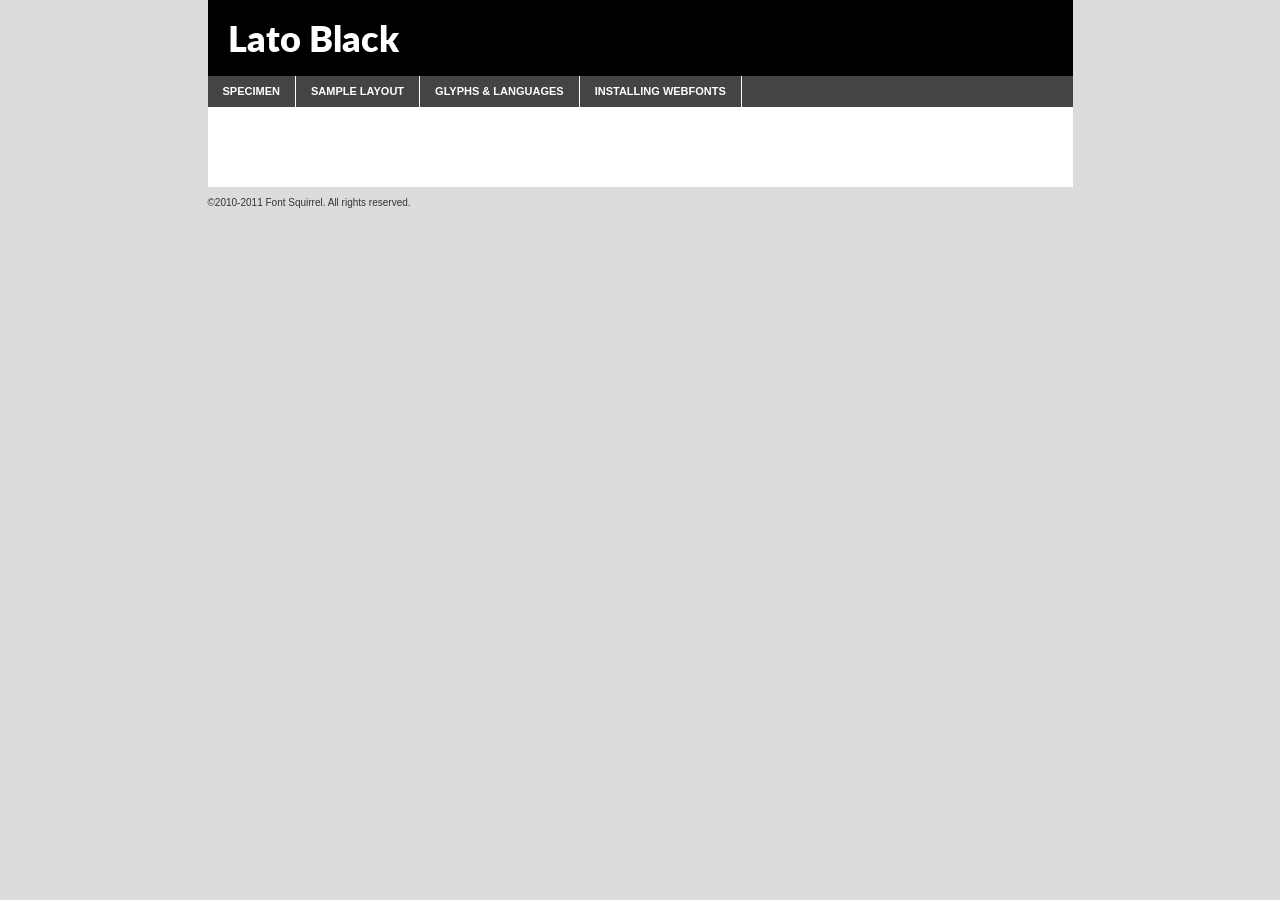
<file: assets/fonts/lato/lato-black-demo.html>
<!DOCTYPE html PUBLIC "-//W3C//DTD XHTML 1.0 Transitional//EN"
	"http://www.w3.org/TR/xhtml1/DTD/xhtml1-transitional.dtd">

<html xmlns="http://www.w3.org/1999/xhtml" xml:lang="en" lang="en">
<head>
	<meta http-equiv="Content-Type" content="text/html; charset=utf-8" />
	<script src="http://ajax.googleapis.com/ajax/libs/jquery/1.7.2/jquery.min.js" type="text/javascript" charset="utf-8"></script>
	<script type="text/javascript">
	(function($){$.fn.easyTabs=function(option){var param=jQuery.extend({fadeSpeed:"fast",defaultContent:1,activeClass:'active'},option);$(this).each(function(){var thisId="#"+this.id;if(param.defaultContent==''){param.defaultContent=1;}
	if(typeof param.defaultContent=="number")
	{var defaultTab=$(thisId+" .tabs li:eq("+(param.defaultContent-1)+") a").attr('href').substr(1);}else{var defaultTab=param.defaultContent;}
	$(thisId+" .tabs li a").each(function(){var tabToHide=$(this).attr('href').substr(1);$("#"+tabToHide).addClass('easytabs-tab-content');});hideAll();changeContent(defaultTab);function hideAll(){$(thisId+" .easytabs-tab-content").hide();}
	function changeContent(tabId){hideAll();$(thisId+" .tabs li").removeClass(param.activeClass);$(thisId+" .tabs li a[href=#"+tabId+"]").closest('li').addClass(param.activeClass);if(param.fadeSpeed!="none")
	{$(thisId+" #"+tabId).fadeIn(param.fadeSpeed);}else{$(thisId+" #"+tabId).show();}}
	$(thisId+" .tabs li").click(function(){var tabId=$(this).find('a').attr('href').substr(1);changeContent(tabId);return false;});});}})(jQuery);
	</script>
	<link rel="stylesheet" href="specimen_files/specimen_stylesheet.css" type="text/css" charset="utf-8" />
	<link rel="stylesheet" href="stylesheet.css" type="text/css" charset="utf-8" />

	<style type="text/css">
					body{
				font-family: 'latoblack';
							}
		</style>

	<title>Lato Black Specimen</title>
	
	
	<script type="text/javascript" charset="utf-8">
		$(document).ready(function() {
			$('#container').easyTabs({defaultContent:1});
		});
	</script>
</head>

<body>
<div id="container">
	<div id="header">
		Lato Black	</div>
	<ul class="tabs">
		<li><a href="#specimen">Specimen</a></li>
		<li><a href="#layout">Sample Layout</a></li>
				<li><a href="#glyphs">Glyphs &amp; Languages</a></li>
		<li><a href="#installing">Installing Webfonts</a></li>
		
	</ul>
	
	<div id="main_content">

		
			<div id="specimen">
		
				<div class="section">
					<div class="grid12 firstcol">
						<div class="huge">AaBb</div>
					</div>
				</div>
		
				<div class="section">
					<div class="glyph_range">A&#x200B;B&#x200b;C&#x200b;D&#x200b;E&#x200b;F&#x200b;G&#x200b;H&#x200b;I&#x200b;J&#x200b;K&#x200b;L&#x200b;M&#x200b;N&#x200b;O&#x200b;P&#x200b;Q&#x200b;R&#x200b;S&#x200b;T&#x200b;U&#x200b;V&#x200b;W&#x200b;X&#x200b;Y&#x200b;Z&#x200b;a&#x200b;b&#x200b;c&#x200b;d&#x200b;e&#x200b;f&#x200b;g&#x200b;h&#x200b;i&#x200b;j&#x200b;k&#x200b;l&#x200b;m&#x200b;n&#x200b;o&#x200b;p&#x200b;q&#x200b;r&#x200b;s&#x200b;t&#x200b;u&#x200b;v&#x200b;w&#x200b;x&#x200b;y&#x200b;z&#x200b;1&#x200b;2&#x200b;3&#x200b;4&#x200b;5&#x200b;6&#x200b;7&#x200b;8&#x200b;9&#x200b;0&#x200b;&amp;&#x200b;.&#x200b;,&#x200b;?&#x200b;!&#x200b;&#64;&#x200b;(&#x200b;)&#x200b;#&#x200b;$&#x200b;%&#x200b;*&#x200b;+&#x200b;-&#x200b;=&#x200b;:&#x200b;;</div>
				</div>
				<div class="section">
					<div class="grid12 firstcol">
						<table class="sample_table">
							<tr><td>10</td><td class="size10">abcdefghijklmnopqrstuvwxyzABCDEFGHIJKLMNOPQRSTUVWXYZ0123456789abcdefghijklmnopqrstuvwxyzABCDEFGHIJKLMNOPQRSTUVWXYZ0123456789abcdefghijklmnopqrstuvwxyzABCDEFGHIJKLMNOPQRSTUVWXYZ</td></tr>
							<tr><td>11</td><td class="size11">abcdefghijklmnopqrstuvwxyzABCDEFGHIJKLMNOPQRSTUVWXYZ0123456789abcdefghijklmnopqrstuvwxyzABCDEFGHIJKLMNOPQRSTUVWXYZ0123456789abcdefghijklmnopqrstuvwxyzABCDEFGHIJKLMNOPQRSTUVWXYZ</td></tr>
							<tr><td>12</td><td class="size12">abcdefghijklmnopqrstuvwxyzABCDEFGHIJKLMNOPQRSTUVWXYZ0123456789abcdefghijklmnopqrstuvwxyzABCDEFGHIJKLMNOPQRSTUVWXYZ0123456789abcdefghijklmnopqrstuvwxyzABCDEFGHIJKLMNOPQRSTUVWXYZ</td></tr>
							<tr><td>13</td><td class="size13">abcdefghijklmnopqrstuvwxyzABCDEFGHIJKLMNOPQRSTUVWXYZ0123456789abcdefghijklmnopqrstuvwxyzABCDEFGHIJKLMNOPQRSTUVWXYZ0123456789abcdefghijklmnopqrstuvwxyzABCDEFGHIJKLMNOPQRSTUVWXYZ</td></tr>
							<tr><td>14</td><td class="size14">abcdefghijklmnopqrstuvwxyzABCDEFGHIJKLMNOPQRSTUVWXYZ0123456789abcdefghijklmnopqrstuvwxyzABCDEFGHIJKLMNOPQRSTUVWXYZ0123456789abcdefghijklmnopqrstuvwxyzABCDEFGHIJKLMNOPQRSTUVWXYZ</td></tr>
							<tr><td>16</td><td class="size16">abcdefghijklmnopqrstuvwxyzABCDEFGHIJKLMNOPQRSTUVWXYZ0123456789abcdefghijklmnopqrstuvwxyzABCDEFGHIJKLMNOPQRSTUVWXYZ</td></tr>
							<tr><td>18</td><td class="size18">abcdefghijklmnopqrstuvwxyzABCDEFGHIJKLMNOPQRSTUVWXYZ0123456789abcdefghijklmnopqrstuvwxyzABCDEFGHIJKLMNOPQRSTUVWXYZ</td></tr>
							<tr><td>20</td><td class="size20">abcdefghijklmnopqrstuvwxyzABCDEFGHIJKLMNOPQRSTUVWXYZ0123456789abcdefghijklmnopqrstuvwxyzABCDEFGHIJKLMNOPQRSTUVWXYZ</td></tr>
							<tr><td>24</td><td class="size24">abcdefghijklmnopqrstuvwxyzABCDEFGHIJKLMNOPQRSTUVWXYZ0123456789abcdefghijklmnopqrstuvwxyzABCDEFGHIJKLMNOPQRSTUVWXYZ</td></tr>
							<tr><td>30</td><td class="size30">abcdefghijklmnopqrstuvwxyzABCDEFGHIJKLMNOPQRSTUVWXYZ0123456789abcdefghijklmnopqrstuvwxyzABCDEFGHIJKLMNOPQRSTUVWXYZ</td></tr>
							<tr><td>36</td><td class="size36">abcdefghijklmnopqrstuvwxyzABCDEFGHIJKLMNOPQRSTUVWXYZ0123456789abcdefghijklmnopqrstuvwxyzABCDEFGHIJKLMNOPQRSTUVWXYZ</td></tr>
							<tr><td>48</td><td class="size48">abcdefghijklmnopqrstuvwxyzABCDEFGHIJKLMNOPQRSTUVWXYZ0123456789abcdefghijklmnopqrstuvwxyzABCDEFGHIJKLMNOPQRSTUVWXYZ</td></tr>
							<tr><td>60</td><td class="size60">abcdefghijklmnopqrstuvwxyzABCDEFGHIJKLMNOPQRSTUVWXYZ0123456789abcdefghijklmnopqrstuvwxyzABCDEFGHIJKLMNOPQRSTUVWXYZ</td></tr>
							<tr><td>72</td><td class="size72">abcdefghijklmnopqrstuvwxyzABCDEFGHIJKLMNOPQRSTUVWXYZ0123456789abcdefghijklmnopqrstuvwxyzABCDEFGHIJKLMNOPQRSTUVWXYZ</td></tr>
							<tr><td>90</td><td class="size90">abcdefghijklmnopqrstuvwxyzABCDEFGHIJKLMNOPQRSTUVWXYZ0123456789abcdefghijklmnopqrstuvwxyzABCDEFGHIJKLMNOPQRSTUVWXYZ</td></tr>
						</table>
				
					</div>
			
				</div>
		
		
		
								<div class="section" id="bodycomparison">


										<div id="xheight">
				<div class="fontbody">&#x25FC;&#x25FC;&#x25FC;&#x25FC;&#x25FC;&#x25FC;&#x25FC;&#x25FC;&#x25FC;&#x25FC;&#x25FC;&#x25FC;&#x25FC;&#x25FC;&#x25FC;&#x25FC;&#x25FC;&#x25FC;&#x25FC;&#x25FC;&#x25FC;&#x25FC;&#x25FC;&#x25FC;&#x25FC;&#x25FC;&#x25FC;&#x25FC;&#x25FC;&#x25FC;&#x25FC;&#x25FC;&#x25FC;&#x25FC;&#x25FC;&#x25FC;&#x25FC;&#x25FC;&#x25FC;&#x25FC;&#x25FC;&#x25FC;&#x25FC;&#x25FC;&#x25FC;&#x25FC;&#x25FC;&#x25FC;&#x25FC;&#x25FC;&#x25FC;&#x25FC;&#x25FC;&#x25FC;&#x25FC;&#x25FC;&#x25FC;&#x25FC;&#x25FC;&#x25FC;&#x25FC;&#x25FC;&#x25FC;&#x25FC;&#x25FC;&#x25FC;&#x25FC;&#x25FC;&#x25FC;&#x25FC;&#x25FC;&#x25FC;&#x25FC;&#x25FC;&#x25FC;&#x25FC;&#x25FC;&#x25FC;&#x25FC;&#x25FC;&#x25FC;&#x25FC;&#x25FC;&#x25FC;&#x25FC;&#x25FC;&#x25FC;&#x25FC;&#x25FC;&#x25FC;&#x25FC;&#x25FC;&#x25FC;&#x25FC;&#x25FC;&#x25FC;&#x25FC;&#x25FC;&#x25FC;body</div><div class="arialbody">body</div><div class="verdanabody">body</div><div class="georgiabody">body</div></div>
										<div class="fontbody" style="z-index:1">
											body<span>Lato Black</span>
										</div>
										<div class="arialbody" style="z-index:1">
											body<span>Arial</span>
										</div>
										<div class="verdanabody" style="z-index:1">
											body<span>Verdana</span>
										</div>
										<div class="georgiabody" style="z-index:1">
											body<span>Georgia</span>
										</div>



								</div>
		
		
				<div class="section psample psample_row1" id="">
					
					<div class="grid2 firstcol">
						<p class="size10"><span>10.</span>Aenean lacinia bibendum nulla sed consectetur. Fusce dapibus, tellus ac cursus commodo, tortor mauris condimentum nibh, ut fermentum massa justo sit amet risus. Nullam id dolor id nibh ultricies vehicula ut id elit. Cum sociis natoque penatibus et magnis dis parturient montes, nascetur ridiculus mus. Nulla vitae elit libero, a pharetra augue.</p>
			
					</div>
					<div class="grid3">
						<p class="size11"><span>11.</span>Aenean lacinia bibendum nulla sed consectetur. Fusce dapibus, tellus ac cursus commodo, tortor mauris condimentum nibh, ut fermentum massa justo sit amet risus. Nullam id dolor id nibh ultricies vehicula ut id elit. Cum sociis natoque penatibus et magnis dis parturient montes, nascetur ridiculus mus. Nulla vitae elit libero, a pharetra augue.</p>
			
					</div>
					<div class="grid3">
						<p class="size12"><span>12.</span>Aenean lacinia bibendum nulla sed consectetur. Fusce dapibus, tellus ac cursus commodo, tortor mauris condimentum nibh, ut fermentum massa justo sit amet risus. Nullam id dolor id nibh ultricies vehicula ut id elit. Cum sociis natoque penatibus et magnis dis parturient montes, nascetur ridiculus mus. Nulla vitae elit libero, a pharetra augue.</p>
			
					</div>
					<div class="grid4">
						<p class="size13"><span>13.</span>Aenean lacinia bibendum nulla sed consectetur. Fusce dapibus, tellus ac cursus commodo, tortor mauris condimentum nibh, ut fermentum massa justo sit amet risus. Nullam id dolor id nibh ultricies vehicula ut id elit. Cum sociis natoque penatibus et magnis dis parturient montes, nascetur ridiculus mus. Nulla vitae elit libero, a pharetra augue.</p>
			
					</div>
					<div class="white_blend"></div>
					
				</div>
				<div class="section psample psample_row2" id="">
					<div class="grid3 firstcol">
						<p class="size14"><span>14.</span>Aenean lacinia bibendum nulla sed consectetur. Fusce dapibus, tellus ac cursus commodo, tortor mauris condimentum nibh, ut fermentum massa justo sit amet risus. Nullam id dolor id nibh ultricies vehicula ut id elit. Cum sociis natoque penatibus et magnis dis parturient montes, nascetur ridiculus mus. Nulla vitae elit libero, a pharetra augue.</p>
			
					</div>
					<div class="grid4">
						<p class="size16"><span>16.</span>Aenean lacinia bibendum nulla sed consectetur. Fusce dapibus, tellus ac cursus commodo, tortor mauris condimentum nibh, ut fermentum massa justo sit amet risus. Nullam id dolor id nibh ultricies vehicula ut id elit. Cum sociis natoque penatibus et magnis dis parturient montes, nascetur ridiculus mus. Nulla vitae elit libero, a pharetra augue.</p>
			
					</div>
					<div class="grid5">
						<p class="size18"><span>18.</span>Aenean lacinia bibendum nulla sed consectetur. Fusce dapibus, tellus ac cursus commodo, tortor mauris condimentum nibh, ut fermentum massa justo sit amet risus. Nullam id dolor id nibh ultricies vehicula ut id elit. Cum sociis natoque penatibus et magnis dis parturient montes, nascetur ridiculus mus. Nulla vitae elit libero, a pharetra augue.</p>
			
					</div>

					<div class="white_blend"></div>

				</div>
				
				<div class="section psample psample_row3" id="">
					<div class="grid5 firstcol">
						<p class="size20"><span>20.</span>Aenean lacinia bibendum nulla sed consectetur. Fusce dapibus, tellus ac cursus commodo, tortor mauris condimentum nibh, ut fermentum massa justo sit amet risus. Nullam id dolor id nibh ultricies vehicula ut id elit. Cum sociis natoque penatibus et magnis dis parturient montes, nascetur ridiculus mus. Nulla vitae elit libero, a pharetra augue.</p>
					</div>
					<div class="grid7">
						<p class="size24"><span>24.</span>Aenean lacinia bibendum nulla sed consectetur. Fusce dapibus, tellus ac cursus commodo, tortor mauris condimentum nibh, ut fermentum massa justo sit amet risus. Nullam id dolor id nibh ultricies vehicula ut id elit. Cum sociis natoque penatibus et magnis dis parturient montes, nascetur ridiculus mus. Nulla vitae elit libero, a pharetra augue.</p>
					</div>
					
					<div class="white_blend"></div>
					
				</div>
				
				<div class="section psample psample_row4" id="">
					<div class="grid12 firstcol">
						<p class="size30"><span>30.</span>Aenean lacinia bibendum nulla sed consectetur. Fusce dapibus, tellus ac cursus commodo, tortor mauris condimentum nibh, ut fermentum massa justo sit amet risus. Nullam id dolor id nibh ultricies vehicula ut id elit. Cum sociis natoque penatibus et magnis dis parturient montes, nascetur ridiculus mus. Nulla vitae elit libero, a pharetra augue.</p>
					</div>
					<div class="white_blend"></div>
					
				</div>
				
				
				
				<div class="section psample psample_row1 fullreverse">
					<div class="grid2 firstcol">
						<p class="size10"><span>10.</span>Aenean lacinia bibendum nulla sed consectetur. Fusce dapibus, tellus ac cursus commodo, tortor mauris condimentum nibh, ut fermentum massa justo sit amet risus. Nullam id dolor id nibh ultricies vehicula ut id elit. Cum sociis natoque penatibus et magnis dis parturient montes, nascetur ridiculus mus. Nulla vitae elit libero, a pharetra augue.</p>
			
					</div>
					<div class="grid3">
						<p class="size11"><span>11.</span>Aenean lacinia bibendum nulla sed consectetur. Fusce dapibus, tellus ac cursus commodo, tortor mauris condimentum nibh, ut fermentum massa justo sit amet risus. Nullam id dolor id nibh ultricies vehicula ut id elit. Cum sociis natoque penatibus et magnis dis parturient montes, nascetur ridiculus mus. Nulla vitae elit libero, a pharetra augue.</p>
			
					</div>
					<div class="grid3">
						<p class="size12"><span>12.</span>Aenean lacinia bibendum nulla sed consectetur. Fusce dapibus, tellus ac cursus commodo, tortor mauris condimentum nibh, ut fermentum massa justo sit amet risus. Nullam id dolor id nibh ultricies vehicula ut id elit. Cum sociis natoque penatibus et magnis dis parturient montes, nascetur ridiculus mus. Nulla vitae elit libero, a pharetra augue.</p>
			
					</div>
					<div class="grid4">
						<p class="size13"><span>13.</span>Aenean lacinia bibendum nulla sed consectetur. Fusce dapibus, tellus ac cursus commodo, tortor mauris condimentum nibh, ut fermentum massa justo sit amet risus. Nullam id dolor id nibh ultricies vehicula ut id elit. Cum sociis natoque penatibus et magnis dis parturient montes, nascetur ridiculus mus. Nulla vitae elit libero, a pharetra augue.</p>
			
					</div>
					<div class="black_blend"></div>
					
				</div>
				
				<div class="section psample psample_row2 fullreverse">
					<div class="grid3 firstcol">
						<p class="size14"><span>14.</span>Aenean lacinia bibendum nulla sed consectetur. Fusce dapibus, tellus ac cursus commodo, tortor mauris condimentum nibh, ut fermentum massa justo sit amet risus. Nullam id dolor id nibh ultricies vehicula ut id elit. Cum sociis natoque penatibus et magnis dis parturient montes, nascetur ridiculus mus. Nulla vitae elit libero, a pharetra augue.</p>
			
					</div>
					<div class="grid4">
						<p class="size16"><span>16.</span>Aenean lacinia bibendum nulla sed consectetur. Fusce dapibus, tellus ac cursus commodo, tortor mauris condimentum nibh, ut fermentum massa justo sit amet risus. Nullam id dolor id nibh ultricies vehicula ut id elit. Cum sociis natoque penatibus et magnis dis parturient montes, nascetur ridiculus mus. Nulla vitae elit libero, a pharetra augue.</p>
			
					</div>
					<div class="grid5">
						<p class="size18"><span>18.</span>Aenean lacinia bibendum nulla sed consectetur. Fusce dapibus, tellus ac cursus commodo, tortor mauris condimentum nibh, ut fermentum massa justo sit amet risus. Nullam id dolor id nibh ultricies vehicula ut id elit. Cum sociis natoque penatibus et magnis dis parturient montes, nascetur ridiculus mus. Nulla vitae elit libero, a pharetra augue.</p>
			
					</div>
					<div class="black_blend"></div>

				</div>
				
				<div class="section psample fullreverse psample_row3" id="">
					<div class="grid5 firstcol">
						<p class="size20"><span>20.</span>Aenean lacinia bibendum nulla sed consectetur. Fusce dapibus, tellus ac cursus commodo, tortor mauris condimentum nibh, ut fermentum massa justo sit amet risus. Nullam id dolor id nibh ultricies vehicula ut id elit. Cum sociis natoque penatibus et magnis dis parturient montes, nascetur ridiculus mus. Nulla vitae elit libero, a pharetra augue.</p>
					</div>
					<div class="grid7">
						<p class="size24"><span>24.</span>Aenean lacinia bibendum nulla sed consectetur. Fusce dapibus, tellus ac cursus commodo, tortor mauris condimentum nibh, ut fermentum massa justo sit amet risus. Nullam id dolor id nibh ultricies vehicula ut id elit. Cum sociis natoque penatibus et magnis dis parturient montes, nascetur ridiculus mus. Nulla vitae elit libero, a pharetra augue.</p>
					</div>
					
					<div class="black_blend"></div>
					
				</div>
				
				<div class="section psample fullreverse psample_row4" id="" style="border-bottom: 20px #000 solid;">
					<div class="grid12 firstcol">
						<p class="size30"><span>30.</span>Aenean lacinia bibendum nulla sed consectetur. Fusce dapibus, tellus ac cursus commodo, tortor mauris condimentum nibh, ut fermentum massa justo sit amet risus. Nullam id dolor id nibh ultricies vehicula ut id elit. Cum sociis natoque penatibus et magnis dis parturient montes, nascetur ridiculus mus. Nulla vitae elit libero, a pharetra augue.</p>
					</div>
					<div class="black_blend"></div>
					
				</div>
				
				
				
				
			</div>
			
			<div id="layout">
				
				<div class="section">
					
					<div class="grid12 firstcol">
						<h1>Lorem Ipsum Dolor</h1>
						<h2>Etiam porta sem malesuada magna mollis euismod</h2>
						
						<p class="byline">By <a href="#link">Aenean Lacinia</a></p>
					</div>
				</div>
				<div class="section">
					<div class="grid8 firstcol">
						<p class="large">Donec sed odio dui. Morbi leo risus, porta ac consectetur ac, vestibulum at eros. Fusce dapibus, tellus ac cursus commodo, tortor mauris condimentum nibh, ut fermentum massa justo sit amet risus. </p>

						
						<h3>Pellentesque ornare sem</h3>

						<p>Maecenas sed diam eget risus varius blandit sit amet non magna. Maecenas faucibus mollis interdum. Donec ullamcorper nulla non metus auctor fringilla. Nullam id dolor id nibh ultricies vehicula ut id elit. Nullam id dolor id nibh ultricies vehicula ut id elit. </p>

						<p>Aenean eu leo quam. Pellentesque ornare sem lacinia quam venenatis vestibulum. Lorem ipsum dolor sit amet, consectetur adipiscing elit. Cum sociis natoque penatibus et magnis dis parturient montes, nascetur ridiculus mus. </p>

						<p>Nulla vitae elit libero, a pharetra augue. Praesent commodo cursus magna, vel scelerisque nisl consectetur et. Aenean lacinia bibendum nulla sed consectetur. </p>

						<p>Nullam quis risus eget urna mollis ornare vel eu leo. Nullam quis risus eget urna mollis ornare vel eu leo. Maecenas sed diam eget risus varius blandit sit amet non magna. Donec ullamcorper nulla non metus auctor fringilla. </p>

						<h3>Cras mattis consectetur</h3>

						<p>Aenean eu leo quam. Pellentesque ornare sem lacinia quam venenatis vestibulum. Aenean lacinia bibendum nulla sed consectetur. Integer posuere erat a ante venenatis dapibus posuere velit aliquet. Cras mattis consectetur purus sit amet fermentum. </p>

						<p>Nullam id dolor id nibh ultricies vehicula ut id elit. Nullam quis risus eget urna mollis ornare vel eu leo. Cras mattis consectetur purus sit amet fermentum.</p>
					</div>
					
					<div class="grid4 sidebar">
						
						<div class="box reverse">
							<p class="last">Nullam quis risus eget urna mollis ornare vel eu leo. Donec ullamcorper nulla non metus auctor fringilla. Cras mattis consectetur purus sit amet fermentum. Sed posuere consectetur est at lobortis. Lorem ipsum dolor sit amet, consectetur adipiscing elit. </p>
						</div>
						
						<p class="caption">Maecenas sed diam eget risus varius.</p>

						<p>Vestibulum id ligula porta felis euismod semper. Integer posuere erat a ante venenatis dapibus posuere velit aliquet. Vestibulum id ligula porta felis euismod semper. Sed posuere consectetur est at lobortis. Maecenas sed diam eget risus varius blandit sit amet non magna. Fusce dapibus, tellus ac cursus commodo, tortor mauris condimentum nibh, ut fermentum massa justo sit amet risus. </p>

					

						<p>Duis mollis, est non commodo luctus, nisi erat porttitor ligula, eget lacinia odio sem nec elit. Aenean lacinia bibendum nulla sed consectetur. Vivamus sagittis lacus vel augue laoreet rutrum faucibus dolor auctor. Aenean lacinia bibendum nulla sed consectetur. Nullam quis risus eget urna mollis ornare vel eu leo. </p>

						<p>Praesent commodo cursus magna, vel scelerisque nisl consectetur et. Donec ullamcorper nulla non metus auctor fringilla. Maecenas faucibus mollis interdum. Fusce dapibus, tellus ac cursus commodo, tortor mauris condimentum nibh, ut fermentum massa justo sit amet risus. </p>

					</div>
				</div>
				
			</div>


			



		<div id="glyphs">
			<div class="section">
				<div class="grid12 firstcol">
			
				<h1>Language Support</h1>
				<p>The subset of Lato Black in this kit supports the following languages:<br />
			
					Albanian, Basque, Breton, Chamorro, Danish, Dutch, English, Faroese, Finnish, French, Frisian, Galician, German, Icelandic, Italian, Malagasy, Norwegian, Portuguese, Spanish, Alsatian, Aragonese, Arapaho, Arrernte, Asturian, Aymara, Bislama, Cebuano, Corsican, Fijian, French_creole, Genoese, Gilbertese, Greenlandic, Haitian_creole, Hiligaynon, Hmong, Hopi, Ibanag, Iloko_ilokano, Indonesian, Interglossa_glosa, Interlingua, Irish_gaelic, Jerriais, Lojban, Lombard, Luxembourgeois, Manx, Mohawk, Norfolk_pitcairnese, Occitan, Oromo, Pangasinan, Papiamento, Piedmontese, Potawatomi, Rhaeto-romance, Romansh, Rotokas, Sami_lule, Samoan, Sardinian, Scots_gaelic, Seychelles_creole, Shona, Sicilian, Somali, Southern_ndebele, Swahili, Swati_swazi, Tagalog_filipino_pilipino, Tetum, Tok_pisin, Uyghur_latinized, Volapuk, Walloon, Warlpiri, Xhosa, Yapese, Zulu, Latinbasic, Ubasic, Demo				</p>
				<h1>Glyph Chart</h1>
				<p>The subset of Lato Black in this kit includes all the glyphs listed below. Unicode entities are included above each glyph to help you insert individual characters into your layout.</p>
				<div id="glyph_chart">
			
																														 <div><p>&amp;#32;</p>&#32;</div>
																				 <div><p>&amp;#33;</p>&#33;</div>
																				 <div><p>&amp;#34;</p>&#34;</div>
																				 <div><p>&amp;#35;</p>&#35;</div>
																				 <div><p>&amp;#36;</p>&#36;</div>
																				 <div><p>&amp;#37;</p>&#37;</div>
																				 <div><p>&amp;#38;</p>&#38;</div>
																				 <div><p>&amp;#39;</p>&#39;</div>
																				 <div><p>&amp;#40;</p>&#40;</div>
																				 <div><p>&amp;#41;</p>&#41;</div>
																				 <div><p>&amp;#42;</p>&#42;</div>
																				 <div><p>&amp;#43;</p>&#43;</div>
																				 <div><p>&amp;#44;</p>&#44;</div>
																				 <div><p>&amp;#45;</p>&#45;</div>
																				 <div><p>&amp;#46;</p>&#46;</div>
																				 <div><p>&amp;#47;</p>&#47;</div>
																				 <div><p>&amp;#48;</p>&#48;</div>
																				 <div><p>&amp;#49;</p>&#49;</div>
																				 <div><p>&amp;#50;</p>&#50;</div>
																				 <div><p>&amp;#51;</p>&#51;</div>
																				 <div><p>&amp;#52;</p>&#52;</div>
																				 <div><p>&amp;#53;</p>&#53;</div>
																				 <div><p>&amp;#54;</p>&#54;</div>
																				 <div><p>&amp;#55;</p>&#55;</div>
																				 <div><p>&amp;#56;</p>&#56;</div>
																				 <div><p>&amp;#57;</p>&#57;</div>
																				 <div><p>&amp;#58;</p>&#58;</div>
																				 <div><p>&amp;#59;</p>&#59;</div>
																				 <div><p>&amp;#60;</p>&#60;</div>
																				 <div><p>&amp;#61;</p>&#61;</div>
																				 <div><p>&amp;#62;</p>&#62;</div>
																				 <div><p>&amp;#63;</p>&#63;</div>
																				 <div><p>&amp;#64;</p>&#64;</div>
																				 <div><p>&amp;#65;</p>&#65;</div>
																				 <div><p>&amp;#66;</p>&#66;</div>
																				 <div><p>&amp;#67;</p>&#67;</div>
																				 <div><p>&amp;#68;</p>&#68;</div>
																				 <div><p>&amp;#69;</p>&#69;</div>
																				 <div><p>&amp;#70;</p>&#70;</div>
																				 <div><p>&amp;#71;</p>&#71;</div>
																				 <div><p>&amp;#72;</p>&#72;</div>
																				 <div><p>&amp;#73;</p>&#73;</div>
																				 <div><p>&amp;#74;</p>&#74;</div>
																				 <div><p>&amp;#75;</p>&#75;</div>
																				 <div><p>&amp;#76;</p>&#76;</div>
																				 <div><p>&amp;#77;</p>&#77;</div>
																				 <div><p>&amp;#78;</p>&#78;</div>
																				 <div><p>&amp;#79;</p>&#79;</div>
																				 <div><p>&amp;#80;</p>&#80;</div>
																				 <div><p>&amp;#81;</p>&#81;</div>
																				 <div><p>&amp;#82;</p>&#82;</div>
																				 <div><p>&amp;#83;</p>&#83;</div>
																				 <div><p>&amp;#84;</p>&#84;</div>
																				 <div><p>&amp;#85;</p>&#85;</div>
																				 <div><p>&amp;#86;</p>&#86;</div>
																				 <div><p>&amp;#87;</p>&#87;</div>
																				 <div><p>&amp;#88;</p>&#88;</div>
																				 <div><p>&amp;#89;</p>&#89;</div>
																				 <div><p>&amp;#90;</p>&#90;</div>
																				 <div><p>&amp;#91;</p>&#91;</div>
																				 <div><p>&amp;#92;</p>&#92;</div>
																				 <div><p>&amp;#93;</p>&#93;</div>
																				 <div><p>&amp;#94;</p>&#94;</div>
																				 <div><p>&amp;#95;</p>&#95;</div>
																				 <div><p>&amp;#96;</p>&#96;</div>
																				 <div><p>&amp;#97;</p>&#97;</div>
																				 <div><p>&amp;#98;</p>&#98;</div>
																				 <div><p>&amp;#99;</p>&#99;</div>
																				 <div><p>&amp;#100;</p>&#100;</div>
																				 <div><p>&amp;#101;</p>&#101;</div>
																				 <div><p>&amp;#102;</p>&#102;</div>
																				 <div><p>&amp;#103;</p>&#103;</div>
																				 <div><p>&amp;#104;</p>&#104;</div>
																				 <div><p>&amp;#105;</p>&#105;</div>
																				 <div><p>&amp;#106;</p>&#106;</div>
																				 <div><p>&amp;#107;</p>&#107;</div>
																				 <div><p>&amp;#108;</p>&#108;</div>
																				 <div><p>&amp;#109;</p>&#109;</div>
																				 <div><p>&amp;#110;</p>&#110;</div>
																				 <div><p>&amp;#111;</p>&#111;</div>
																				 <div><p>&amp;#112;</p>&#112;</div>
																				 <div><p>&amp;#113;</p>&#113;</div>
																				 <div><p>&amp;#114;</p>&#114;</div>
																				 <div><p>&amp;#115;</p>&#115;</div>
																				 <div><p>&amp;#116;</p>&#116;</div>
																				 <div><p>&amp;#117;</p>&#117;</div>
																				 <div><p>&amp;#118;</p>&#118;</div>
																				 <div><p>&amp;#119;</p>&#119;</div>
																				 <div><p>&amp;#120;</p>&#120;</div>
																				 <div><p>&amp;#121;</p>&#121;</div>
																				 <div><p>&amp;#122;</p>&#122;</div>
																				 <div><p>&amp;#123;</p>&#123;</div>
																				 <div><p>&amp;#124;</p>&#124;</div>
																				 <div><p>&amp;#125;</p>&#125;</div>
																				 <div><p>&amp;#126;</p>&#126;</div>
																				 <div><p>&amp;#160;</p>&#160;</div>
																				 <div><p>&amp;#161;</p>&#161;</div>
																				 <div><p>&amp;#162;</p>&#162;</div>
																				 <div><p>&amp;#163;</p>&#163;</div>
																				 <div><p>&amp;#164;</p>&#164;</div>
																				 <div><p>&amp;#165;</p>&#165;</div>
																				 <div><p>&amp;#166;</p>&#166;</div>
																				 <div><p>&amp;#167;</p>&#167;</div>
																				 <div><p>&amp;#168;</p>&#168;</div>
																				 <div><p>&amp;#169;</p>&#169;</div>
																				 <div><p>&amp;#170;</p>&#170;</div>
																				 <div><p>&amp;#171;</p>&#171;</div>
																				 <div><p>&amp;#172;</p>&#172;</div>
																				 <div><p>&amp;#45;</p>&#45;</div>
																				 <div><p>&amp;#174;</p>&#174;</div>
																				 <div><p>&amp;#175;</p>&#175;</div>
																				 <div><p>&amp;#176;</p>&#176;</div>
																				 <div><p>&amp;#177;</p>&#177;</div>
																				 <div><p>&amp;#178;</p>&#178;</div>
																				 <div><p>&amp;#179;</p>&#179;</div>
																				 <div><p>&amp;#180;</p>&#180;</div>
																				 <div><p>&amp;#181;</p>&#181;</div>
																				 <div><p>&amp;#182;</p>&#182;</div>
																				 <div><p>&amp;#183;</p>&#183;</div>
																				 <div><p>&amp;#184;</p>&#184;</div>
																				 <div><p>&amp;#185;</p>&#185;</div>
																				 <div><p>&amp;#186;</p>&#186;</div>
																				 <div><p>&amp;#187;</p>&#187;</div>
																				 <div><p>&amp;#188;</p>&#188;</div>
																				 <div><p>&amp;#189;</p>&#189;</div>
																				 <div><p>&amp;#190;</p>&#190;</div>
																				 <div><p>&amp;#191;</p>&#191;</div>
																				 <div><p>&amp;#192;</p>&#192;</div>
																				 <div><p>&amp;#193;</p>&#193;</div>
																				 <div><p>&amp;#194;</p>&#194;</div>
																				 <div><p>&amp;#195;</p>&#195;</div>
																				 <div><p>&amp;#196;</p>&#196;</div>
																				 <div><p>&amp;#197;</p>&#197;</div>
																				 <div><p>&amp;#198;</p>&#198;</div>
																				 <div><p>&amp;#199;</p>&#199;</div>
																				 <div><p>&amp;#200;</p>&#200;</div>
																				 <div><p>&amp;#201;</p>&#201;</div>
																				 <div><p>&amp;#202;</p>&#202;</div>
																				 <div><p>&amp;#203;</p>&#203;</div>
																				 <div><p>&amp;#204;</p>&#204;</div>
																				 <div><p>&amp;#205;</p>&#205;</div>
																				 <div><p>&amp;#206;</p>&#206;</div>
																				 <div><p>&amp;#207;</p>&#207;</div>
																				 <div><p>&amp;#208;</p>&#208;</div>
																				 <div><p>&amp;#209;</p>&#209;</div>
																				 <div><p>&amp;#210;</p>&#210;</div>
																				 <div><p>&amp;#211;</p>&#211;</div>
																				 <div><p>&amp;#212;</p>&#212;</div>
																				 <div><p>&amp;#213;</p>&#213;</div>
																				 <div><p>&amp;#214;</p>&#214;</div>
																				 <div><p>&amp;#215;</p>&#215;</div>
																				 <div><p>&amp;#216;</p>&#216;</div>
																				 <div><p>&amp;#217;</p>&#217;</div>
																				 <div><p>&amp;#218;</p>&#218;</div>
																				 <div><p>&amp;#219;</p>&#219;</div>
																				 <div><p>&amp;#220;</p>&#220;</div>
																				 <div><p>&amp;#221;</p>&#221;</div>
																				 <div><p>&amp;#222;</p>&#222;</div>
																				 <div><p>&amp;#223;</p>&#223;</div>
																				 <div><p>&amp;#224;</p>&#224;</div>
																				 <div><p>&amp;#225;</p>&#225;</div>
																				 <div><p>&amp;#226;</p>&#226;</div>
																				 <div><p>&amp;#227;</p>&#227;</div>
																				 <div><p>&amp;#228;</p>&#228;</div>
																				 <div><p>&amp;#229;</p>&#229;</div>
																				 <div><p>&amp;#230;</p>&#230;</div>
																				 <div><p>&amp;#231;</p>&#231;</div>
																				 <div><p>&amp;#232;</p>&#232;</div>
																				 <div><p>&amp;#233;</p>&#233;</div>
																				 <div><p>&amp;#234;</p>&#234;</div>
																				 <div><p>&amp;#235;</p>&#235;</div>
																				 <div><p>&amp;#236;</p>&#236;</div>
																				 <div><p>&amp;#237;</p>&#237;</div>
																				 <div><p>&amp;#238;</p>&#238;</div>
																				 <div><p>&amp;#239;</p>&#239;</div>
																				 <div><p>&amp;#240;</p>&#240;</div>
																				 <div><p>&amp;#241;</p>&#241;</div>
																				 <div><p>&amp;#242;</p>&#242;</div>
																				 <div><p>&amp;#243;</p>&#243;</div>
																				 <div><p>&amp;#244;</p>&#244;</div>
																				 <div><p>&amp;#245;</p>&#245;</div>
																				 <div><p>&amp;#246;</p>&#246;</div>
																				 <div><p>&amp;#247;</p>&#247;</div>
																				 <div><p>&amp;#248;</p>&#248;</div>
																				 <div><p>&amp;#249;</p>&#249;</div>
																				 <div><p>&amp;#250;</p>&#250;</div>
																				 <div><p>&amp;#251;</p>&#251;</div>
																				 <div><p>&amp;#252;</p>&#252;</div>
																				 <div><p>&amp;#253;</p>&#253;</div>
																				 <div><p>&amp;#254;</p>&#254;</div>
																				 <div><p>&amp;#255;</p>&#255;</div>
																				 <div><p>&amp;#338;</p>&#338;</div>
																				 <div><p>&amp;#339;</p>&#339;</div>
																				 <div><p>&amp;#376;</p>&#376;</div>
																				 <div><p>&amp;#710;</p>&#710;</div>
																				 <div><p>&amp;#732;</p>&#732;</div>
																				 <div><p>&amp;#8192;</p>&#8192;</div>
																				 <div><p>&amp;#8193;</p>&#8193;</div>
																				 <div><p>&amp;#8194;</p>&#8194;</div>
																				 <div><p>&amp;#8195;</p>&#8195;</div>
																				 <div><p>&amp;#8196;</p>&#8196;</div>
																				 <div><p>&amp;#8197;</p>&#8197;</div>
																				 <div><p>&amp;#8198;</p>&#8198;</div>
																				 <div><p>&amp;#8199;</p>&#8199;</div>
																				 <div><p>&amp;#8200;</p>&#8200;</div>
																				 <div><p>&amp;#8201;</p>&#8201;</div>
																				 <div><p>&amp;#8202;</p>&#8202;</div>
																				 <div><p>&amp;#8208;</p>&#8208;</div>
																				 <div><p>&amp;#8209;</p>&#8209;</div>
																				 <div><p>&amp;#8210;</p>&#8210;</div>
																				 <div><p>&amp;#8211;</p>&#8211;</div>
																				 <div><p>&amp;#8212;</p>&#8212;</div>
																				 <div><p>&amp;#8216;</p>&#8216;</div>
																				 <div><p>&amp;#8217;</p>&#8217;</div>
																				 <div><p>&amp;#8218;</p>&#8218;</div>
																				 <div><p>&amp;#8220;</p>&#8220;</div>
																				 <div><p>&amp;#8221;</p>&#8221;</div>
																				 <div><p>&amp;#8222;</p>&#8222;</div>
																				 <div><p>&amp;#8226;</p>&#8226;</div>
																				 <div><p>&amp;#8230;</p>&#8230;</div>
																				 <div><p>&amp;#8239;</p>&#8239;</div>
																				 <div><p>&amp;#8249;</p>&#8249;</div>
																				 <div><p>&amp;#8250;</p>&#8250;</div>
																				 <div><p>&amp;#8287;</p>&#8287;</div>
																				 <div><p>&amp;#8364;</p>&#8364;</div>
																				 <div><p>&amp;#8482;</p>&#8482;</div>
																				 <div><p>&amp;#9724;</p>&#9724;</div>
																				 <div><p>&amp;#64257;</p>&#64257;</div>
																				 <div><p>&amp;#64258;</p>&#64258;</div>
																				 <div><p>&amp;#64259;</p>&#64259;</div>
																				 <div><p>&amp;#64260;</p>&#64260;</div>
																																						</div>	
				</div>
		
		
			</div>
		</div>
		
		
		<div id="specs">
			
		</div>
	
		<div id="installing">
			<div class="section">
				<div class="grid7 firstcol">
					<h1>Installing Webfonts</h1>
					
					<p>Webfonts are supported by all major browser platforms but not all in the same way. There are currently four different font formats that must be included in order to target all browsers. This includes TTF, WOFF, EOT and SVG.</p>
					
					<h2>1. Upload your webfonts</h2>
					<p>You must upload your webfont kit to your website. They should be in or near the same directory as your CSS files.</p>
					
					<h2>2. Include the webfont stylesheet</h2>
					<p>A special CSS @font-face declaration helps the various browsers select the appropriate font it needs without causing you a bunch of headaches. Learn more about this syntax by reading the <a href="https://www.fontspring.com/blog/further-hardening-of-the-bulletproof-syntax">Fontspring blog post</a> about it. The code for it is as follows:</p>


<code>
@font-face{ 
	font-family: 'MyWebFont';
	src: url('WebFont.eot');
	src: url('WebFont.eot?#iefix') format('embedded-opentype'),
	     url('WebFont.woff') format('woff'),
	     url('WebFont.ttf') format('truetype'),
	     url('WebFont.svg#webfont') format('svg');
}
</code>

	<p>We've already gone ahead and generated the code for you. All you have to do is link to the stylesheet in your HTML, like this:</p>
	<code>&lt;link rel=&quot;stylesheet&quot; href=&quot;stylesheet.css&quot; type=&quot;text/css&quot; charset=&quot;utf-8&quot; /&gt;</code>

					<h2>3. Modify your own stylesheet</h2>
					<p>To take advantage of your new fonts, you must tell your stylesheet to use them. Look at the original @font-face declaration above and find the property called "font-family." The name linked there will be what you use to reference the font. Prepend that webfont name to the font stack in the "font-family" property, inside the selector you want to change. For example:</p>
<code>p { font-family: 'WebFont', Arial, sans-serif; }</code>

<h2>4. Test</h2>
<p>Getting webfonts to work cross-browser <em>can</em> be tricky. Use the information in the sidebar to help you if you find that fonts aren't loading in a particular browser.</p>
				</div>
				
				<div class="grid5 sidebar">
					<div class="box">
						<h2>Troubleshooting<br />Font-Face Problems</h2>
						<p>Having trouble getting your webfonts to load in your new website? Here are some tips to sort out what might be the problem.</p>

						<h3>Fonts not showing in any browser</h3>

						<p>This sounds like you need to work on the plumbing. You either did not upload the fonts to the correct directory, or you did not link the fonts properly in the CSS. If you've confirmed that all this is correct and you still have a problem, take a look at your .htaccess file and see if requests are getting intercepted.</p>

						<h3>Fonts not loading in iPhone or iPad</h3>

						<p>The most common problem here is that you are serving the fonts from an IIS server. IIS refuses to serve files that have unknown MIME types. If that is the case, you must set the MIME type for SVG to "image/svg+xml" in the server settings. Follow these instructions from Microsoft if you need help.</p>

						<h3>Fonts not loading in Firefox</h3>

						<p>The primary reason for this failure? You are still using a version Firefox older than 3.5. So upgrade already! If that isn't it, then you are very likely serving fonts from a different domain. Firefox requires that all font assets be served from the same domain. Lastly it is possible that you need to add WOFF to your list of MIME types (if you are serving via IIS.)</p>

						<h3>Fonts not loading in IE</h3>

						<p>Are you looking at Internet Explorer on an actual Windows machine or are you cheating by using a service like Adobe BrowserLab? Many of these screenshot services do not render @font-face for IE. Best to test it on a real machine.</p>

						<h3>Fonts not loading in IE9</h3>

						<p>IE9, like Firefox, requires that fonts be served from the same domain as the website. Make sure that is the case.</p>
					</div>
				</div>
			</div>
			
		</div>
	
	</div>
	<div id="footer">
		<p>&copy;2010-2011 Font Squirrel. All rights reserved.</p>
	</div>
</div>
</body>
</html>
</file>
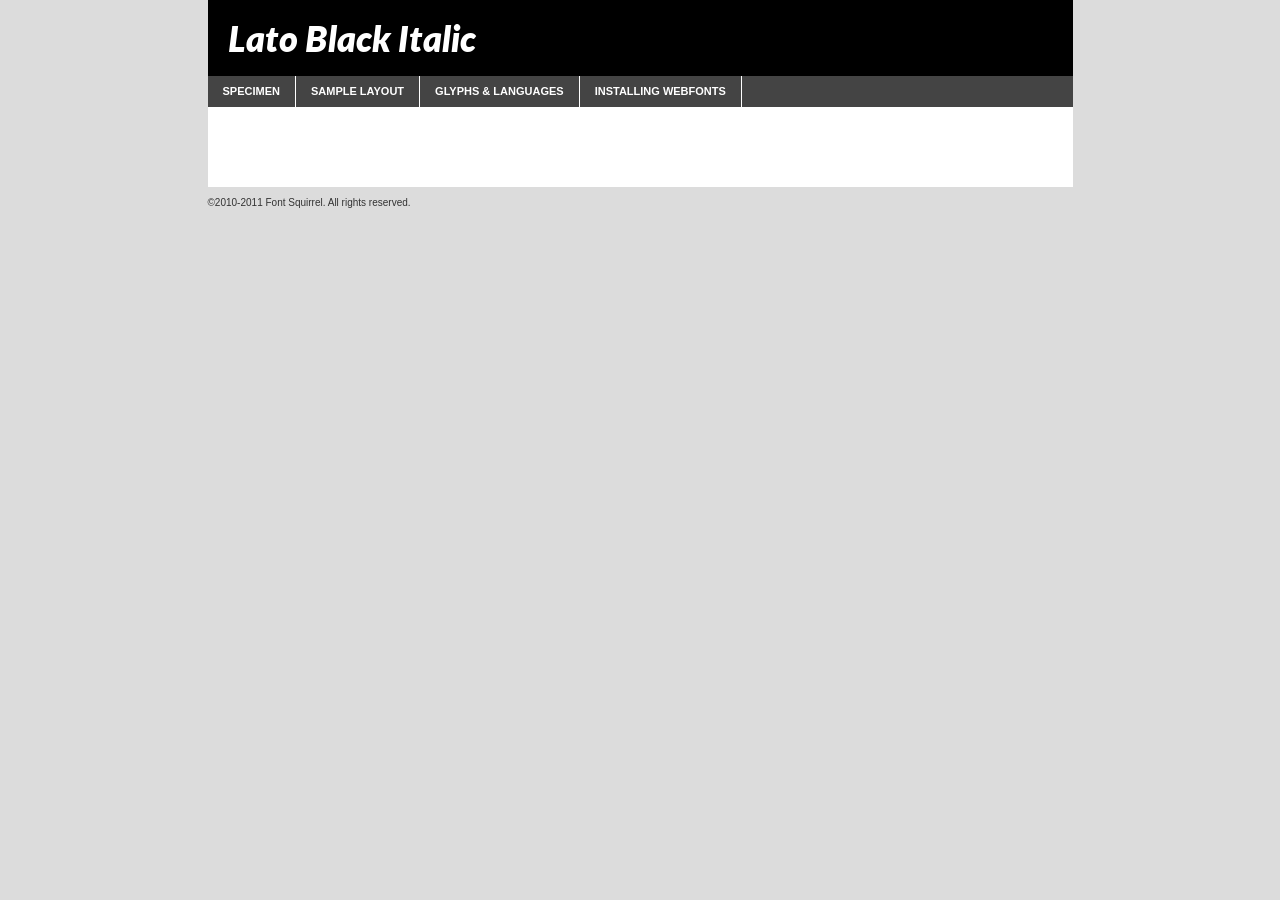
<file: assets/fonts/lato/lato-blackitalic-demo.html>
<!DOCTYPE html PUBLIC "-//W3C//DTD XHTML 1.0 Transitional//EN"
	"http://www.w3.org/TR/xhtml1/DTD/xhtml1-transitional.dtd">

<html xmlns="http://www.w3.org/1999/xhtml" xml:lang="en" lang="en">
<head>
	<meta http-equiv="Content-Type" content="text/html; charset=utf-8" />
	<script src="http://ajax.googleapis.com/ajax/libs/jquery/1.7.2/jquery.min.js" type="text/javascript" charset="utf-8"></script>
	<script type="text/javascript">
	(function($){$.fn.easyTabs=function(option){var param=jQuery.extend({fadeSpeed:"fast",defaultContent:1,activeClass:'active'},option);$(this).each(function(){var thisId="#"+this.id;if(param.defaultContent==''){param.defaultContent=1;}
	if(typeof param.defaultContent=="number")
	{var defaultTab=$(thisId+" .tabs li:eq("+(param.defaultContent-1)+") a").attr('href').substr(1);}else{var defaultTab=param.defaultContent;}
	$(thisId+" .tabs li a").each(function(){var tabToHide=$(this).attr('href').substr(1);$("#"+tabToHide).addClass('easytabs-tab-content');});hideAll();changeContent(defaultTab);function hideAll(){$(thisId+" .easytabs-tab-content").hide();}
	function changeContent(tabId){hideAll();$(thisId+" .tabs li").removeClass(param.activeClass);$(thisId+" .tabs li a[href=#"+tabId+"]").closest('li').addClass(param.activeClass);if(param.fadeSpeed!="none")
	{$(thisId+" #"+tabId).fadeIn(param.fadeSpeed);}else{$(thisId+" #"+tabId).show();}}
	$(thisId+" .tabs li").click(function(){var tabId=$(this).find('a').attr('href').substr(1);changeContent(tabId);return false;});});}})(jQuery);
	</script>
	<link rel="stylesheet" href="specimen_files/specimen_stylesheet.css" type="text/css" charset="utf-8" />
	<link rel="stylesheet" href="stylesheet.css" type="text/css" charset="utf-8" />

	<style type="text/css">
					body{
				font-family: 'latoblack_italic';
							}
		</style>

	<title>Lato Black Italic Specimen</title>
	
	
	<script type="text/javascript" charset="utf-8">
		$(document).ready(function() {
			$('#container').easyTabs({defaultContent:1});
		});
	</script>
</head>

<body>
<div id="container">
	<div id="header">
		Lato Black Italic	</div>
	<ul class="tabs">
		<li><a href="#specimen">Specimen</a></li>
		<li><a href="#layout">Sample Layout</a></li>
				<li><a href="#glyphs">Glyphs &amp; Languages</a></li>
		<li><a href="#installing">Installing Webfonts</a></li>
		
	</ul>
	
	<div id="main_content">

		
			<div id="specimen">
		
				<div class="section">
					<div class="grid12 firstcol">
						<div class="huge">AaBb</div>
					</div>
				</div>
		
				<div class="section">
					<div class="glyph_range">A&#x200B;B&#x200b;C&#x200b;D&#x200b;E&#x200b;F&#x200b;G&#x200b;H&#x200b;I&#x200b;J&#x200b;K&#x200b;L&#x200b;M&#x200b;N&#x200b;O&#x200b;P&#x200b;Q&#x200b;R&#x200b;S&#x200b;T&#x200b;U&#x200b;V&#x200b;W&#x200b;X&#x200b;Y&#x200b;Z&#x200b;a&#x200b;b&#x200b;c&#x200b;d&#x200b;e&#x200b;f&#x200b;g&#x200b;h&#x200b;i&#x200b;j&#x200b;k&#x200b;l&#x200b;m&#x200b;n&#x200b;o&#x200b;p&#x200b;q&#x200b;r&#x200b;s&#x200b;t&#x200b;u&#x200b;v&#x200b;w&#x200b;x&#x200b;y&#x200b;z&#x200b;1&#x200b;2&#x200b;3&#x200b;4&#x200b;5&#x200b;6&#x200b;7&#x200b;8&#x200b;9&#x200b;0&#x200b;&amp;&#x200b;.&#x200b;,&#x200b;?&#x200b;!&#x200b;&#64;&#x200b;(&#x200b;)&#x200b;#&#x200b;$&#x200b;%&#x200b;*&#x200b;+&#x200b;-&#x200b;=&#x200b;:&#x200b;;</div>
				</div>
				<div class="section">
					<div class="grid12 firstcol">
						<table class="sample_table">
							<tr><td>10</td><td class="size10">abcdefghijklmnopqrstuvwxyzABCDEFGHIJKLMNOPQRSTUVWXYZ0123456789abcdefghijklmnopqrstuvwxyzABCDEFGHIJKLMNOPQRSTUVWXYZ0123456789abcdefghijklmnopqrstuvwxyzABCDEFGHIJKLMNOPQRSTUVWXYZ</td></tr>
							<tr><td>11</td><td class="size11">abcdefghijklmnopqrstuvwxyzABCDEFGHIJKLMNOPQRSTUVWXYZ0123456789abcdefghijklmnopqrstuvwxyzABCDEFGHIJKLMNOPQRSTUVWXYZ0123456789abcdefghijklmnopqrstuvwxyzABCDEFGHIJKLMNOPQRSTUVWXYZ</td></tr>
							<tr><td>12</td><td class="size12">abcdefghijklmnopqrstuvwxyzABCDEFGHIJKLMNOPQRSTUVWXYZ0123456789abcdefghijklmnopqrstuvwxyzABCDEFGHIJKLMNOPQRSTUVWXYZ0123456789abcdefghijklmnopqrstuvwxyzABCDEFGHIJKLMNOPQRSTUVWXYZ</td></tr>
							<tr><td>13</td><td class="size13">abcdefghijklmnopqrstuvwxyzABCDEFGHIJKLMNOPQRSTUVWXYZ0123456789abcdefghijklmnopqrstuvwxyzABCDEFGHIJKLMNOPQRSTUVWXYZ0123456789abcdefghijklmnopqrstuvwxyzABCDEFGHIJKLMNOPQRSTUVWXYZ</td></tr>
							<tr><td>14</td><td class="size14">abcdefghijklmnopqrstuvwxyzABCDEFGHIJKLMNOPQRSTUVWXYZ0123456789abcdefghijklmnopqrstuvwxyzABCDEFGHIJKLMNOPQRSTUVWXYZ0123456789abcdefghijklmnopqrstuvwxyzABCDEFGHIJKLMNOPQRSTUVWXYZ</td></tr>
							<tr><td>16</td><td class="size16">abcdefghijklmnopqrstuvwxyzABCDEFGHIJKLMNOPQRSTUVWXYZ0123456789abcdefghijklmnopqrstuvwxyzABCDEFGHIJKLMNOPQRSTUVWXYZ</td></tr>
							<tr><td>18</td><td class="size18">abcdefghijklmnopqrstuvwxyzABCDEFGHIJKLMNOPQRSTUVWXYZ0123456789abcdefghijklmnopqrstuvwxyzABCDEFGHIJKLMNOPQRSTUVWXYZ</td></tr>
							<tr><td>20</td><td class="size20">abcdefghijklmnopqrstuvwxyzABCDEFGHIJKLMNOPQRSTUVWXYZ0123456789abcdefghijklmnopqrstuvwxyzABCDEFGHIJKLMNOPQRSTUVWXYZ</td></tr>
							<tr><td>24</td><td class="size24">abcdefghijklmnopqrstuvwxyzABCDEFGHIJKLMNOPQRSTUVWXYZ0123456789abcdefghijklmnopqrstuvwxyzABCDEFGHIJKLMNOPQRSTUVWXYZ</td></tr>
							<tr><td>30</td><td class="size30">abcdefghijklmnopqrstuvwxyzABCDEFGHIJKLMNOPQRSTUVWXYZ0123456789abcdefghijklmnopqrstuvwxyzABCDEFGHIJKLMNOPQRSTUVWXYZ</td></tr>
							<tr><td>36</td><td class="size36">abcdefghijklmnopqrstuvwxyzABCDEFGHIJKLMNOPQRSTUVWXYZ0123456789abcdefghijklmnopqrstuvwxyzABCDEFGHIJKLMNOPQRSTUVWXYZ</td></tr>
							<tr><td>48</td><td class="size48">abcdefghijklmnopqrstuvwxyzABCDEFGHIJKLMNOPQRSTUVWXYZ0123456789abcdefghijklmnopqrstuvwxyzABCDEFGHIJKLMNOPQRSTUVWXYZ</td></tr>
							<tr><td>60</td><td class="size60">abcdefghijklmnopqrstuvwxyzABCDEFGHIJKLMNOPQRSTUVWXYZ0123456789abcdefghijklmnopqrstuvwxyzABCDEFGHIJKLMNOPQRSTUVWXYZ</td></tr>
							<tr><td>72</td><td class="size72">abcdefghijklmnopqrstuvwxyzABCDEFGHIJKLMNOPQRSTUVWXYZ0123456789abcdefghijklmnopqrstuvwxyzABCDEFGHIJKLMNOPQRSTUVWXYZ</td></tr>
							<tr><td>90</td><td class="size90">abcdefghijklmnopqrstuvwxyzABCDEFGHIJKLMNOPQRSTUVWXYZ0123456789abcdefghijklmnopqrstuvwxyzABCDEFGHIJKLMNOPQRSTUVWXYZ</td></tr>
						</table>
				
					</div>
			
				</div>
		
		
		
								<div class="section" id="bodycomparison">


										<div id="xheight">
				<div class="fontbody">&#x25FC;&#x25FC;&#x25FC;&#x25FC;&#x25FC;&#x25FC;&#x25FC;&#x25FC;&#x25FC;&#x25FC;&#x25FC;&#x25FC;&#x25FC;&#x25FC;&#x25FC;&#x25FC;&#x25FC;&#x25FC;&#x25FC;&#x25FC;&#x25FC;&#x25FC;&#x25FC;&#x25FC;&#x25FC;&#x25FC;&#x25FC;&#x25FC;&#x25FC;&#x25FC;&#x25FC;&#x25FC;&#x25FC;&#x25FC;&#x25FC;&#x25FC;&#x25FC;&#x25FC;&#x25FC;&#x25FC;&#x25FC;&#x25FC;&#x25FC;&#x25FC;&#x25FC;&#x25FC;&#x25FC;&#x25FC;&#x25FC;&#x25FC;&#x25FC;&#x25FC;&#x25FC;&#x25FC;&#x25FC;&#x25FC;&#x25FC;&#x25FC;&#x25FC;&#x25FC;&#x25FC;&#x25FC;&#x25FC;&#x25FC;&#x25FC;&#x25FC;&#x25FC;&#x25FC;&#x25FC;&#x25FC;&#x25FC;&#x25FC;&#x25FC;&#x25FC;&#x25FC;&#x25FC;&#x25FC;&#x25FC;&#x25FC;&#x25FC;&#x25FC;&#x25FC;&#x25FC;&#x25FC;&#x25FC;&#x25FC;&#x25FC;&#x25FC;&#x25FC;&#x25FC;&#x25FC;&#x25FC;&#x25FC;&#x25FC;&#x25FC;&#x25FC;&#x25FC;&#x25FC;&#x25FC;body</div><div class="arialbody">body</div><div class="verdanabody">body</div><div class="georgiabody">body</div></div>
										<div class="fontbody" style="z-index:1">
											body<span>Lato Black Italic</span>
										</div>
										<div class="arialbody" style="z-index:1">
											body<span>Arial</span>
										</div>
										<div class="verdanabody" style="z-index:1">
											body<span>Verdana</span>
										</div>
										<div class="georgiabody" style="z-index:1">
											body<span>Georgia</span>
										</div>



								</div>
		
		
				<div class="section psample psample_row1" id="">
					
					<div class="grid2 firstcol">
						<p class="size10"><span>10.</span>Aenean lacinia bibendum nulla sed consectetur. Fusce dapibus, tellus ac cursus commodo, tortor mauris condimentum nibh, ut fermentum massa justo sit amet risus. Nullam id dolor id nibh ultricies vehicula ut id elit. Cum sociis natoque penatibus et magnis dis parturient montes, nascetur ridiculus mus. Nulla vitae elit libero, a pharetra augue.</p>
			
					</div>
					<div class="grid3">
						<p class="size11"><span>11.</span>Aenean lacinia bibendum nulla sed consectetur. Fusce dapibus, tellus ac cursus commodo, tortor mauris condimentum nibh, ut fermentum massa justo sit amet risus. Nullam id dolor id nibh ultricies vehicula ut id elit. Cum sociis natoque penatibus et magnis dis parturient montes, nascetur ridiculus mus. Nulla vitae elit libero, a pharetra augue.</p>
			
					</div>
					<div class="grid3">
						<p class="size12"><span>12.</span>Aenean lacinia bibendum nulla sed consectetur. Fusce dapibus, tellus ac cursus commodo, tortor mauris condimentum nibh, ut fermentum massa justo sit amet risus. Nullam id dolor id nibh ultricies vehicula ut id elit. Cum sociis natoque penatibus et magnis dis parturient montes, nascetur ridiculus mus. Nulla vitae elit libero, a pharetra augue.</p>
			
					</div>
					<div class="grid4">
						<p class="size13"><span>13.</span>Aenean lacinia bibendum nulla sed consectetur. Fusce dapibus, tellus ac cursus commodo, tortor mauris condimentum nibh, ut fermentum massa justo sit amet risus. Nullam id dolor id nibh ultricies vehicula ut id elit. Cum sociis natoque penatibus et magnis dis parturient montes, nascetur ridiculus mus. Nulla vitae elit libero, a pharetra augue.</p>
			
					</div>
					<div class="white_blend"></div>
					
				</div>
				<div class="section psample psample_row2" id="">
					<div class="grid3 firstcol">
						<p class="size14"><span>14.</span>Aenean lacinia bibendum nulla sed consectetur. Fusce dapibus, tellus ac cursus commodo, tortor mauris condimentum nibh, ut fermentum massa justo sit amet risus. Nullam id dolor id nibh ultricies vehicula ut id elit. Cum sociis natoque penatibus et magnis dis parturient montes, nascetur ridiculus mus. Nulla vitae elit libero, a pharetra augue.</p>
			
					</div>
					<div class="grid4">
						<p class="size16"><span>16.</span>Aenean lacinia bibendum nulla sed consectetur. Fusce dapibus, tellus ac cursus commodo, tortor mauris condimentum nibh, ut fermentum massa justo sit amet risus. Nullam id dolor id nibh ultricies vehicula ut id elit. Cum sociis natoque penatibus et magnis dis parturient montes, nascetur ridiculus mus. Nulla vitae elit libero, a pharetra augue.</p>
			
					</div>
					<div class="grid5">
						<p class="size18"><span>18.</span>Aenean lacinia bibendum nulla sed consectetur. Fusce dapibus, tellus ac cursus commodo, tortor mauris condimentum nibh, ut fermentum massa justo sit amet risus. Nullam id dolor id nibh ultricies vehicula ut id elit. Cum sociis natoque penatibus et magnis dis parturient montes, nascetur ridiculus mus. Nulla vitae elit libero, a pharetra augue.</p>
			
					</div>

					<div class="white_blend"></div>

				</div>
				
				<div class="section psample psample_row3" id="">
					<div class="grid5 firstcol">
						<p class="size20"><span>20.</span>Aenean lacinia bibendum nulla sed consectetur. Fusce dapibus, tellus ac cursus commodo, tortor mauris condimentum nibh, ut fermentum massa justo sit amet risus. Nullam id dolor id nibh ultricies vehicula ut id elit. Cum sociis natoque penatibus et magnis dis parturient montes, nascetur ridiculus mus. Nulla vitae elit libero, a pharetra augue.</p>
					</div>
					<div class="grid7">
						<p class="size24"><span>24.</span>Aenean lacinia bibendum nulla sed consectetur. Fusce dapibus, tellus ac cursus commodo, tortor mauris condimentum nibh, ut fermentum massa justo sit amet risus. Nullam id dolor id nibh ultricies vehicula ut id elit. Cum sociis natoque penatibus et magnis dis parturient montes, nascetur ridiculus mus. Nulla vitae elit libero, a pharetra augue.</p>
					</div>
					
					<div class="white_blend"></div>
					
				</div>
				
				<div class="section psample psample_row4" id="">
					<div class="grid12 firstcol">
						<p class="size30"><span>30.</span>Aenean lacinia bibendum nulla sed consectetur. Fusce dapibus, tellus ac cursus commodo, tortor mauris condimentum nibh, ut fermentum massa justo sit amet risus. Nullam id dolor id nibh ultricies vehicula ut id elit. Cum sociis natoque penatibus et magnis dis parturient montes, nascetur ridiculus mus. Nulla vitae elit libero, a pharetra augue.</p>
					</div>
					<div class="white_blend"></div>
					
				</div>
				
				
				
				<div class="section psample psample_row1 fullreverse">
					<div class="grid2 firstcol">
						<p class="size10"><span>10.</span>Aenean lacinia bibendum nulla sed consectetur. Fusce dapibus, tellus ac cursus commodo, tortor mauris condimentum nibh, ut fermentum massa justo sit amet risus. Nullam id dolor id nibh ultricies vehicula ut id elit. Cum sociis natoque penatibus et magnis dis parturient montes, nascetur ridiculus mus. Nulla vitae elit libero, a pharetra augue.</p>
			
					</div>
					<div class="grid3">
						<p class="size11"><span>11.</span>Aenean lacinia bibendum nulla sed consectetur. Fusce dapibus, tellus ac cursus commodo, tortor mauris condimentum nibh, ut fermentum massa justo sit amet risus. Nullam id dolor id nibh ultricies vehicula ut id elit. Cum sociis natoque penatibus et magnis dis parturient montes, nascetur ridiculus mus. Nulla vitae elit libero, a pharetra augue.</p>
			
					</div>
					<div class="grid3">
						<p class="size12"><span>12.</span>Aenean lacinia bibendum nulla sed consectetur. Fusce dapibus, tellus ac cursus commodo, tortor mauris condimentum nibh, ut fermentum massa justo sit amet risus. Nullam id dolor id nibh ultricies vehicula ut id elit. Cum sociis natoque penatibus et magnis dis parturient montes, nascetur ridiculus mus. Nulla vitae elit libero, a pharetra augue.</p>
			
					</div>
					<div class="grid4">
						<p class="size13"><span>13.</span>Aenean lacinia bibendum nulla sed consectetur. Fusce dapibus, tellus ac cursus commodo, tortor mauris condimentum nibh, ut fermentum massa justo sit amet risus. Nullam id dolor id nibh ultricies vehicula ut id elit. Cum sociis natoque penatibus et magnis dis parturient montes, nascetur ridiculus mus. Nulla vitae elit libero, a pharetra augue.</p>
			
					</div>
					<div class="black_blend"></div>
					
				</div>
				
				<div class="section psample psample_row2 fullreverse">
					<div class="grid3 firstcol">
						<p class="size14"><span>14.</span>Aenean lacinia bibendum nulla sed consectetur. Fusce dapibus, tellus ac cursus commodo, tortor mauris condimentum nibh, ut fermentum massa justo sit amet risus. Nullam id dolor id nibh ultricies vehicula ut id elit. Cum sociis natoque penatibus et magnis dis parturient montes, nascetur ridiculus mus. Nulla vitae elit libero, a pharetra augue.</p>
			
					</div>
					<div class="grid4">
						<p class="size16"><span>16.</span>Aenean lacinia bibendum nulla sed consectetur. Fusce dapibus, tellus ac cursus commodo, tortor mauris condimentum nibh, ut fermentum massa justo sit amet risus. Nullam id dolor id nibh ultricies vehicula ut id elit. Cum sociis natoque penatibus et magnis dis parturient montes, nascetur ridiculus mus. Nulla vitae elit libero, a pharetra augue.</p>
			
					</div>
					<div class="grid5">
						<p class="size18"><span>18.</span>Aenean lacinia bibendum nulla sed consectetur. Fusce dapibus, tellus ac cursus commodo, tortor mauris condimentum nibh, ut fermentum massa justo sit amet risus. Nullam id dolor id nibh ultricies vehicula ut id elit. Cum sociis natoque penatibus et magnis dis parturient montes, nascetur ridiculus mus. Nulla vitae elit libero, a pharetra augue.</p>
			
					</div>
					<div class="black_blend"></div>

				</div>
				
				<div class="section psample fullreverse psample_row3" id="">
					<div class="grid5 firstcol">
						<p class="size20"><span>20.</span>Aenean lacinia bibendum nulla sed consectetur. Fusce dapibus, tellus ac cursus commodo, tortor mauris condimentum nibh, ut fermentum massa justo sit amet risus. Nullam id dolor id nibh ultricies vehicula ut id elit. Cum sociis natoque penatibus et magnis dis parturient montes, nascetur ridiculus mus. Nulla vitae elit libero, a pharetra augue.</p>
					</div>
					<div class="grid7">
						<p class="size24"><span>24.</span>Aenean lacinia bibendum nulla sed consectetur. Fusce dapibus, tellus ac cursus commodo, tortor mauris condimentum nibh, ut fermentum massa justo sit amet risus. Nullam id dolor id nibh ultricies vehicula ut id elit. Cum sociis natoque penatibus et magnis dis parturient montes, nascetur ridiculus mus. Nulla vitae elit libero, a pharetra augue.</p>
					</div>
					
					<div class="black_blend"></div>
					
				</div>
				
				<div class="section psample fullreverse psample_row4" id="" style="border-bottom: 20px #000 solid;">
					<div class="grid12 firstcol">
						<p class="size30"><span>30.</span>Aenean lacinia bibendum nulla sed consectetur. Fusce dapibus, tellus ac cursus commodo, tortor mauris condimentum nibh, ut fermentum massa justo sit amet risus. Nullam id dolor id nibh ultricies vehicula ut id elit. Cum sociis natoque penatibus et magnis dis parturient montes, nascetur ridiculus mus. Nulla vitae elit libero, a pharetra augue.</p>
					</div>
					<div class="black_blend"></div>
					
				</div>
				
				
				
				
			</div>
			
			<div id="layout">
				
				<div class="section">
					
					<div class="grid12 firstcol">
						<h1>Lorem Ipsum Dolor</h1>
						<h2>Etiam porta sem malesuada magna mollis euismod</h2>
						
						<p class="byline">By <a href="#link">Aenean Lacinia</a></p>
					</div>
				</div>
				<div class="section">
					<div class="grid8 firstcol">
						<p class="large">Donec sed odio dui. Morbi leo risus, porta ac consectetur ac, vestibulum at eros. Fusce dapibus, tellus ac cursus commodo, tortor mauris condimentum nibh, ut fermentum massa justo sit amet risus. </p>

						
						<h3>Pellentesque ornare sem</h3>

						<p>Maecenas sed diam eget risus varius blandit sit amet non magna. Maecenas faucibus mollis interdum. Donec ullamcorper nulla non metus auctor fringilla. Nullam id dolor id nibh ultricies vehicula ut id elit. Nullam id dolor id nibh ultricies vehicula ut id elit. </p>

						<p>Aenean eu leo quam. Pellentesque ornare sem lacinia quam venenatis vestibulum. Lorem ipsum dolor sit amet, consectetur adipiscing elit. Cum sociis natoque penatibus et magnis dis parturient montes, nascetur ridiculus mus. </p>

						<p>Nulla vitae elit libero, a pharetra augue. Praesent commodo cursus magna, vel scelerisque nisl consectetur et. Aenean lacinia bibendum nulla sed consectetur. </p>

						<p>Nullam quis risus eget urna mollis ornare vel eu leo. Nullam quis risus eget urna mollis ornare vel eu leo. Maecenas sed diam eget risus varius blandit sit amet non magna. Donec ullamcorper nulla non metus auctor fringilla. </p>

						<h3>Cras mattis consectetur</h3>

						<p>Aenean eu leo quam. Pellentesque ornare sem lacinia quam venenatis vestibulum. Aenean lacinia bibendum nulla sed consectetur. Integer posuere erat a ante venenatis dapibus posuere velit aliquet. Cras mattis consectetur purus sit amet fermentum. </p>

						<p>Nullam id dolor id nibh ultricies vehicula ut id elit. Nullam quis risus eget urna mollis ornare vel eu leo. Cras mattis consectetur purus sit amet fermentum.</p>
					</div>
					
					<div class="grid4 sidebar">
						
						<div class="box reverse">
							<p class="last">Nullam quis risus eget urna mollis ornare vel eu leo. Donec ullamcorper nulla non metus auctor fringilla. Cras mattis consectetur purus sit amet fermentum. Sed posuere consectetur est at lobortis. Lorem ipsum dolor sit amet, consectetur adipiscing elit. </p>
						</div>
						
						<p class="caption">Maecenas sed diam eget risus varius.</p>

						<p>Vestibulum id ligula porta felis euismod semper. Integer posuere erat a ante venenatis dapibus posuere velit aliquet. Vestibulum id ligula porta felis euismod semper. Sed posuere consectetur est at lobortis. Maecenas sed diam eget risus varius blandit sit amet non magna. Fusce dapibus, tellus ac cursus commodo, tortor mauris condimentum nibh, ut fermentum massa justo sit amet risus. </p>

					

						<p>Duis mollis, est non commodo luctus, nisi erat porttitor ligula, eget lacinia odio sem nec elit. Aenean lacinia bibendum nulla sed consectetur. Vivamus sagittis lacus vel augue laoreet rutrum faucibus dolor auctor. Aenean lacinia bibendum nulla sed consectetur. Nullam quis risus eget urna mollis ornare vel eu leo. </p>

						<p>Praesent commodo cursus magna, vel scelerisque nisl consectetur et. Donec ullamcorper nulla non metus auctor fringilla. Maecenas faucibus mollis interdum. Fusce dapibus, tellus ac cursus commodo, tortor mauris condimentum nibh, ut fermentum massa justo sit amet risus. </p>

					</div>
				</div>
				
			</div>


			



		<div id="glyphs">
			<div class="section">
				<div class="grid12 firstcol">
			
				<h1>Language Support</h1>
				<p>The subset of Lato Black Italic in this kit supports the following languages:<br />
			
					Albanian, Basque, Breton, Chamorro, Danish, Dutch, English, Faroese, Finnish, French, Frisian, Galician, German, Icelandic, Italian, Malagasy, Norwegian, Portuguese, Spanish, Alsatian, Aragonese, Arapaho, Arrernte, Asturian, Aymara, Bislama, Cebuano, Corsican, Fijian, French_creole, Genoese, Gilbertese, Greenlandic, Haitian_creole, Hiligaynon, Hmong, Hopi, Ibanag, Iloko_ilokano, Indonesian, Interglossa_glosa, Interlingua, Irish_gaelic, Jerriais, Lojban, Lombard, Luxembourgeois, Manx, Mohawk, Norfolk_pitcairnese, Occitan, Oromo, Pangasinan, Papiamento, Piedmontese, Potawatomi, Rhaeto-romance, Romansh, Rotokas, Sami_lule, Samoan, Sardinian, Scots_gaelic, Seychelles_creole, Shona, Sicilian, Somali, Southern_ndebele, Swahili, Swati_swazi, Tagalog_filipino_pilipino, Tetum, Tok_pisin, Uyghur_latinized, Volapuk, Walloon, Warlpiri, Xhosa, Yapese, Zulu, Latinbasic, Ubasic, Demo				</p>
				<h1>Glyph Chart</h1>
				<p>The subset of Lato Black Italic in this kit includes all the glyphs listed below. Unicode entities are included above each glyph to help you insert individual characters into your layout.</p>
				<div id="glyph_chart">
			
																														 <div><p>&amp;#32;</p>&#32;</div>
																				 <div><p>&amp;#33;</p>&#33;</div>
																				 <div><p>&amp;#34;</p>&#34;</div>
																				 <div><p>&amp;#35;</p>&#35;</div>
																				 <div><p>&amp;#36;</p>&#36;</div>
																				 <div><p>&amp;#37;</p>&#37;</div>
																				 <div><p>&amp;#38;</p>&#38;</div>
																				 <div><p>&amp;#39;</p>&#39;</div>
																				 <div><p>&amp;#40;</p>&#40;</div>
																				 <div><p>&amp;#41;</p>&#41;</div>
																				 <div><p>&amp;#42;</p>&#42;</div>
																				 <div><p>&amp;#43;</p>&#43;</div>
																				 <div><p>&amp;#44;</p>&#44;</div>
																				 <div><p>&amp;#45;</p>&#45;</div>
																				 <div><p>&amp;#46;</p>&#46;</div>
																				 <div><p>&amp;#47;</p>&#47;</div>
																				 <div><p>&amp;#48;</p>&#48;</div>
																				 <div><p>&amp;#49;</p>&#49;</div>
																				 <div><p>&amp;#50;</p>&#50;</div>
																				 <div><p>&amp;#51;</p>&#51;</div>
																				 <div><p>&amp;#52;</p>&#52;</div>
																				 <div><p>&amp;#53;</p>&#53;</div>
																				 <div><p>&amp;#54;</p>&#54;</div>
																				 <div><p>&amp;#55;</p>&#55;</div>
																				 <div><p>&amp;#56;</p>&#56;</div>
																				 <div><p>&amp;#57;</p>&#57;</div>
																				 <div><p>&amp;#58;</p>&#58;</div>
																				 <div><p>&amp;#59;</p>&#59;</div>
																				 <div><p>&amp;#60;</p>&#60;</div>
																				 <div><p>&amp;#61;</p>&#61;</div>
																				 <div><p>&amp;#62;</p>&#62;</div>
																				 <div><p>&amp;#63;</p>&#63;</div>
																				 <div><p>&amp;#64;</p>&#64;</div>
																				 <div><p>&amp;#65;</p>&#65;</div>
																				 <div><p>&amp;#66;</p>&#66;</div>
																				 <div><p>&amp;#67;</p>&#67;</div>
																				 <div><p>&amp;#68;</p>&#68;</div>
																				 <div><p>&amp;#69;</p>&#69;</div>
																				 <div><p>&amp;#70;</p>&#70;</div>
																				 <div><p>&amp;#71;</p>&#71;</div>
																				 <div><p>&amp;#72;</p>&#72;</div>
																				 <div><p>&amp;#73;</p>&#73;</div>
																				 <div><p>&amp;#74;</p>&#74;</div>
																				 <div><p>&amp;#75;</p>&#75;</div>
																				 <div><p>&amp;#76;</p>&#76;</div>
																				 <div><p>&amp;#77;</p>&#77;</div>
																				 <div><p>&amp;#78;</p>&#78;</div>
																				 <div><p>&amp;#79;</p>&#79;</div>
																				 <div><p>&amp;#80;</p>&#80;</div>
																				 <div><p>&amp;#81;</p>&#81;</div>
																				 <div><p>&amp;#82;</p>&#82;</div>
																				 <div><p>&amp;#83;</p>&#83;</div>
																				 <div><p>&amp;#84;</p>&#84;</div>
																				 <div><p>&amp;#85;</p>&#85;</div>
																				 <div><p>&amp;#86;</p>&#86;</div>
																				 <div><p>&amp;#87;</p>&#87;</div>
																				 <div><p>&amp;#88;</p>&#88;</div>
																				 <div><p>&amp;#89;</p>&#89;</div>
																				 <div><p>&amp;#90;</p>&#90;</div>
																				 <div><p>&amp;#91;</p>&#91;</div>
																				 <div><p>&amp;#92;</p>&#92;</div>
																				 <div><p>&amp;#93;</p>&#93;</div>
																				 <div><p>&amp;#94;</p>&#94;</div>
																				 <div><p>&amp;#95;</p>&#95;</div>
																				 <div><p>&amp;#96;</p>&#96;</div>
																				 <div><p>&amp;#97;</p>&#97;</div>
																				 <div><p>&amp;#98;</p>&#98;</div>
																				 <div><p>&amp;#99;</p>&#99;</div>
																				 <div><p>&amp;#100;</p>&#100;</div>
																				 <div><p>&amp;#101;</p>&#101;</div>
																				 <div><p>&amp;#102;</p>&#102;</div>
																				 <div><p>&amp;#103;</p>&#103;</div>
																				 <div><p>&amp;#104;</p>&#104;</div>
																				 <div><p>&amp;#105;</p>&#105;</div>
																				 <div><p>&amp;#106;</p>&#106;</div>
																				 <div><p>&amp;#107;</p>&#107;</div>
																				 <div><p>&amp;#108;</p>&#108;</div>
																				 <div><p>&amp;#109;</p>&#109;</div>
																				 <div><p>&amp;#110;</p>&#110;</div>
																				 <div><p>&amp;#111;</p>&#111;</div>
																				 <div><p>&amp;#112;</p>&#112;</div>
																				 <div><p>&amp;#113;</p>&#113;</div>
																				 <div><p>&amp;#114;</p>&#114;</div>
																				 <div><p>&amp;#115;</p>&#115;</div>
																				 <div><p>&amp;#116;</p>&#116;</div>
																				 <div><p>&amp;#117;</p>&#117;</div>
																				 <div><p>&amp;#118;</p>&#118;</div>
																				 <div><p>&amp;#119;</p>&#119;</div>
																				 <div><p>&amp;#120;</p>&#120;</div>
																				 <div><p>&amp;#121;</p>&#121;</div>
																				 <div><p>&amp;#122;</p>&#122;</div>
																				 <div><p>&amp;#123;</p>&#123;</div>
																				 <div><p>&amp;#124;</p>&#124;</div>
																				 <div><p>&amp;#125;</p>&#125;</div>
																				 <div><p>&amp;#126;</p>&#126;</div>
																				 <div><p>&amp;#160;</p>&#160;</div>
																				 <div><p>&amp;#161;</p>&#161;</div>
																				 <div><p>&amp;#162;</p>&#162;</div>
																				 <div><p>&amp;#163;</p>&#163;</div>
																				 <div><p>&amp;#164;</p>&#164;</div>
																				 <div><p>&amp;#165;</p>&#165;</div>
																				 <div><p>&amp;#166;</p>&#166;</div>
																				 <div><p>&amp;#167;</p>&#167;</div>
																				 <div><p>&amp;#168;</p>&#168;</div>
																				 <div><p>&amp;#169;</p>&#169;</div>
																				 <div><p>&amp;#170;</p>&#170;</div>
																				 <div><p>&amp;#171;</p>&#171;</div>
																				 <div><p>&amp;#172;</p>&#172;</div>
																				 <div><p>&amp;#45;</p>&#45;</div>
																				 <div><p>&amp;#174;</p>&#174;</div>
																				 <div><p>&amp;#175;</p>&#175;</div>
																				 <div><p>&amp;#176;</p>&#176;</div>
																				 <div><p>&amp;#177;</p>&#177;</div>
																				 <div><p>&amp;#178;</p>&#178;</div>
																				 <div><p>&amp;#179;</p>&#179;</div>
																				 <div><p>&amp;#180;</p>&#180;</div>
																				 <div><p>&amp;#181;</p>&#181;</div>
																				 <div><p>&amp;#182;</p>&#182;</div>
																				 <div><p>&amp;#183;</p>&#183;</div>
																				 <div><p>&amp;#184;</p>&#184;</div>
																				 <div><p>&amp;#185;</p>&#185;</div>
																				 <div><p>&amp;#186;</p>&#186;</div>
																				 <div><p>&amp;#187;</p>&#187;</div>
																				 <div><p>&amp;#188;</p>&#188;</div>
																				 <div><p>&amp;#189;</p>&#189;</div>
																				 <div><p>&amp;#190;</p>&#190;</div>
																				 <div><p>&amp;#191;</p>&#191;</div>
																				 <div><p>&amp;#192;</p>&#192;</div>
																				 <div><p>&amp;#193;</p>&#193;</div>
																				 <div><p>&amp;#194;</p>&#194;</div>
																				 <div><p>&amp;#195;</p>&#195;</div>
																				 <div><p>&amp;#196;</p>&#196;</div>
																				 <div><p>&amp;#197;</p>&#197;</div>
																				 <div><p>&amp;#198;</p>&#198;</div>
																				 <div><p>&amp;#199;</p>&#199;</div>
																				 <div><p>&amp;#200;</p>&#200;</div>
																				 <div><p>&amp;#201;</p>&#201;</div>
																				 <div><p>&amp;#202;</p>&#202;</div>
																				 <div><p>&amp;#203;</p>&#203;</div>
																				 <div><p>&amp;#204;</p>&#204;</div>
																				 <div><p>&amp;#205;</p>&#205;</div>
																				 <div><p>&amp;#206;</p>&#206;</div>
																				 <div><p>&amp;#207;</p>&#207;</div>
																				 <div><p>&amp;#208;</p>&#208;</div>
																				 <div><p>&amp;#209;</p>&#209;</div>
																				 <div><p>&amp;#210;</p>&#210;</div>
																				 <div><p>&amp;#211;</p>&#211;</div>
																				 <div><p>&amp;#212;</p>&#212;</div>
																				 <div><p>&amp;#213;</p>&#213;</div>
																				 <div><p>&amp;#214;</p>&#214;</div>
																				 <div><p>&amp;#215;</p>&#215;</div>
																				 <div><p>&amp;#216;</p>&#216;</div>
																				 <div><p>&amp;#217;</p>&#217;</div>
																				 <div><p>&amp;#218;</p>&#218;</div>
																				 <div><p>&amp;#219;</p>&#219;</div>
																				 <div><p>&amp;#220;</p>&#220;</div>
																				 <div><p>&amp;#221;</p>&#221;</div>
																				 <div><p>&amp;#222;</p>&#222;</div>
																				 <div><p>&amp;#223;</p>&#223;</div>
																				 <div><p>&amp;#224;</p>&#224;</div>
																				 <div><p>&amp;#225;</p>&#225;</div>
																				 <div><p>&amp;#226;</p>&#226;</div>
																				 <div><p>&amp;#227;</p>&#227;</div>
																				 <div><p>&amp;#228;</p>&#228;</div>
																				 <div><p>&amp;#229;</p>&#229;</div>
																				 <div><p>&amp;#230;</p>&#230;</div>
																				 <div><p>&amp;#231;</p>&#231;</div>
																				 <div><p>&amp;#232;</p>&#232;</div>
																				 <div><p>&amp;#233;</p>&#233;</div>
																				 <div><p>&amp;#234;</p>&#234;</div>
																				 <div><p>&amp;#235;</p>&#235;</div>
																				 <div><p>&amp;#236;</p>&#236;</div>
																				 <div><p>&amp;#237;</p>&#237;</div>
																				 <div><p>&amp;#238;</p>&#238;</div>
																				 <div><p>&amp;#239;</p>&#239;</div>
																				 <div><p>&amp;#240;</p>&#240;</div>
																				 <div><p>&amp;#241;</p>&#241;</div>
																				 <div><p>&amp;#242;</p>&#242;</div>
																				 <div><p>&amp;#243;</p>&#243;</div>
																				 <div><p>&amp;#244;</p>&#244;</div>
																				 <div><p>&amp;#245;</p>&#245;</div>
																				 <div><p>&amp;#246;</p>&#246;</div>
																				 <div><p>&amp;#247;</p>&#247;</div>
																				 <div><p>&amp;#248;</p>&#248;</div>
																				 <div><p>&amp;#249;</p>&#249;</div>
																				 <div><p>&amp;#250;</p>&#250;</div>
																				 <div><p>&amp;#251;</p>&#251;</div>
																				 <div><p>&amp;#252;</p>&#252;</div>
																				 <div><p>&amp;#253;</p>&#253;</div>
																				 <div><p>&amp;#254;</p>&#254;</div>
																				 <div><p>&amp;#255;</p>&#255;</div>
																				 <div><p>&amp;#338;</p>&#338;</div>
																				 <div><p>&amp;#339;</p>&#339;</div>
																				 <div><p>&amp;#376;</p>&#376;</div>
																				 <div><p>&amp;#710;</p>&#710;</div>
																				 <div><p>&amp;#732;</p>&#732;</div>
																				 <div><p>&amp;#8192;</p>&#8192;</div>
																				 <div><p>&amp;#8193;</p>&#8193;</div>
																				 <div><p>&amp;#8194;</p>&#8194;</div>
																				 <div><p>&amp;#8195;</p>&#8195;</div>
																				 <div><p>&amp;#8196;</p>&#8196;</div>
																				 <div><p>&amp;#8197;</p>&#8197;</div>
																				 <div><p>&amp;#8198;</p>&#8198;</div>
																				 <div><p>&amp;#8199;</p>&#8199;</div>
																				 <div><p>&amp;#8200;</p>&#8200;</div>
																				 <div><p>&amp;#8201;</p>&#8201;</div>
																				 <div><p>&amp;#8202;</p>&#8202;</div>
																				 <div><p>&amp;#8208;</p>&#8208;</div>
																				 <div><p>&amp;#8209;</p>&#8209;</div>
																				 <div><p>&amp;#8210;</p>&#8210;</div>
																				 <div><p>&amp;#8211;</p>&#8211;</div>
																				 <div><p>&amp;#8212;</p>&#8212;</div>
																				 <div><p>&amp;#8216;</p>&#8216;</div>
																				 <div><p>&amp;#8217;</p>&#8217;</div>
																				 <div><p>&amp;#8218;</p>&#8218;</div>
																				 <div><p>&amp;#8220;</p>&#8220;</div>
																				 <div><p>&amp;#8221;</p>&#8221;</div>
																				 <div><p>&amp;#8222;</p>&#8222;</div>
																				 <div><p>&amp;#8226;</p>&#8226;</div>
																				 <div><p>&amp;#8230;</p>&#8230;</div>
																				 <div><p>&amp;#8239;</p>&#8239;</div>
																				 <div><p>&amp;#8249;</p>&#8249;</div>
																				 <div><p>&amp;#8250;</p>&#8250;</div>
																				 <div><p>&amp;#8287;</p>&#8287;</div>
																				 <div><p>&amp;#8364;</p>&#8364;</div>
																				 <div><p>&amp;#8482;</p>&#8482;</div>
																				 <div><p>&amp;#9724;</p>&#9724;</div>
																				 <div><p>&amp;#64257;</p>&#64257;</div>
																				 <div><p>&amp;#64258;</p>&#64258;</div>
																				 <div><p>&amp;#64259;</p>&#64259;</div>
																				 <div><p>&amp;#64260;</p>&#64260;</div>
																																						</div>	
				</div>
		
		
			</div>
		</div>
		
		
		<div id="specs">
			
		</div>
	
		<div id="installing">
			<div class="section">
				<div class="grid7 firstcol">
					<h1>Installing Webfonts</h1>
					
					<p>Webfonts are supported by all major browser platforms but not all in the same way. There are currently four different font formats that must be included in order to target all browsers. This includes TTF, WOFF, EOT and SVG.</p>
					
					<h2>1. Upload your webfonts</h2>
					<p>You must upload your webfont kit to your website. They should be in or near the same directory as your CSS files.</p>
					
					<h2>2. Include the webfont stylesheet</h2>
					<p>A special CSS @font-face declaration helps the various browsers select the appropriate font it needs without causing you a bunch of headaches. Learn more about this syntax by reading the <a href="https://www.fontspring.com/blog/further-hardening-of-the-bulletproof-syntax">Fontspring blog post</a> about it. The code for it is as follows:</p>


<code>
@font-face{ 
	font-family: 'MyWebFont';
	src: url('WebFont.eot');
	src: url('WebFont.eot?#iefix') format('embedded-opentype'),
	     url('WebFont.woff') format('woff'),
	     url('WebFont.ttf') format('truetype'),
	     url('WebFont.svg#webfont') format('svg');
}
</code>

	<p>We've already gone ahead and generated the code for you. All you have to do is link to the stylesheet in your HTML, like this:</p>
	<code>&lt;link rel=&quot;stylesheet&quot; href=&quot;stylesheet.css&quot; type=&quot;text/css&quot; charset=&quot;utf-8&quot; /&gt;</code>

					<h2>3. Modify your own stylesheet</h2>
					<p>To take advantage of your new fonts, you must tell your stylesheet to use them. Look at the original @font-face declaration above and find the property called "font-family." The name linked there will be what you use to reference the font. Prepend that webfont name to the font stack in the "font-family" property, inside the selector you want to change. For example:</p>
<code>p { font-family: 'WebFont', Arial, sans-serif; }</code>

<h2>4. Test</h2>
<p>Getting webfonts to work cross-browser <em>can</em> be tricky. Use the information in the sidebar to help you if you find that fonts aren't loading in a particular browser.</p>
				</div>
				
				<div class="grid5 sidebar">
					<div class="box">
						<h2>Troubleshooting<br />Font-Face Problems</h2>
						<p>Having trouble getting your webfonts to load in your new website? Here are some tips to sort out what might be the problem.</p>

						<h3>Fonts not showing in any browser</h3>

						<p>This sounds like you need to work on the plumbing. You either did not upload the fonts to the correct directory, or you did not link the fonts properly in the CSS. If you've confirmed that all this is correct and you still have a problem, take a look at your .htaccess file and see if requests are getting intercepted.</p>

						<h3>Fonts not loading in iPhone or iPad</h3>

						<p>The most common problem here is that you are serving the fonts from an IIS server. IIS refuses to serve files that have unknown MIME types. If that is the case, you must set the MIME type for SVG to "image/svg+xml" in the server settings. Follow these instructions from Microsoft if you need help.</p>

						<h3>Fonts not loading in Firefox</h3>

						<p>The primary reason for this failure? You are still using a version Firefox older than 3.5. So upgrade already! If that isn't it, then you are very likely serving fonts from a different domain. Firefox requires that all font assets be served from the same domain. Lastly it is possible that you need to add WOFF to your list of MIME types (if you are serving via IIS.)</p>

						<h3>Fonts not loading in IE</h3>

						<p>Are you looking at Internet Explorer on an actual Windows machine or are you cheating by using a service like Adobe BrowserLab? Many of these screenshot services do not render @font-face for IE. Best to test it on a real machine.</p>

						<h3>Fonts not loading in IE9</h3>

						<p>IE9, like Firefox, requires that fonts be served from the same domain as the website. Make sure that is the case.</p>
					</div>
				</div>
			</div>
			
		</div>
	
	</div>
	<div id="footer">
		<p>&copy;2010-2011 Font Squirrel. All rights reserved.</p>
	</div>
</div>
</body>
</html>
</file>
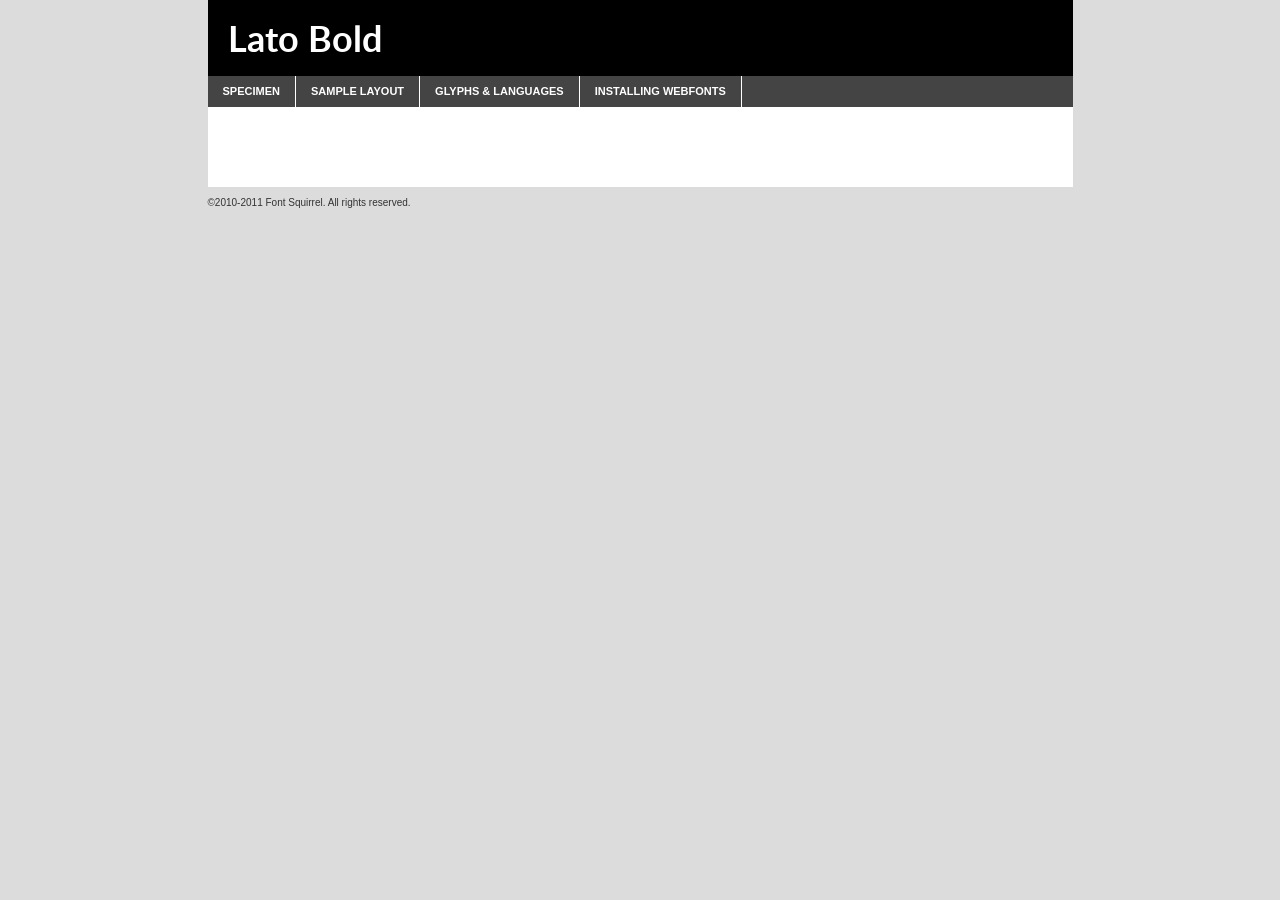
<file: assets/fonts/lato/lato-bold-demo.html>
<!DOCTYPE html PUBLIC "-//W3C//DTD XHTML 1.0 Transitional//EN"
	"http://www.w3.org/TR/xhtml1/DTD/xhtml1-transitional.dtd">

<html xmlns="http://www.w3.org/1999/xhtml" xml:lang="en" lang="en">
<head>
	<meta http-equiv="Content-Type" content="text/html; charset=utf-8" />
	<script src="http://ajax.googleapis.com/ajax/libs/jquery/1.7.2/jquery.min.js" type="text/javascript" charset="utf-8"></script>
	<script type="text/javascript">
	(function($){$.fn.easyTabs=function(option){var param=jQuery.extend({fadeSpeed:"fast",defaultContent:1,activeClass:'active'},option);$(this).each(function(){var thisId="#"+this.id;if(param.defaultContent==''){param.defaultContent=1;}
	if(typeof param.defaultContent=="number")
	{var defaultTab=$(thisId+" .tabs li:eq("+(param.defaultContent-1)+") a").attr('href').substr(1);}else{var defaultTab=param.defaultContent;}
	$(thisId+" .tabs li a").each(function(){var tabToHide=$(this).attr('href').substr(1);$("#"+tabToHide).addClass('easytabs-tab-content');});hideAll();changeContent(defaultTab);function hideAll(){$(thisId+" .easytabs-tab-content").hide();}
	function changeContent(tabId){hideAll();$(thisId+" .tabs li").removeClass(param.activeClass);$(thisId+" .tabs li a[href=#"+tabId+"]").closest('li').addClass(param.activeClass);if(param.fadeSpeed!="none")
	{$(thisId+" #"+tabId).fadeIn(param.fadeSpeed);}else{$(thisId+" #"+tabId).show();}}
	$(thisId+" .tabs li").click(function(){var tabId=$(this).find('a').attr('href').substr(1);changeContent(tabId);return false;});});}})(jQuery);
	</script>
	<link rel="stylesheet" href="specimen_files/specimen_stylesheet.css" type="text/css" charset="utf-8" />
	<link rel="stylesheet" href="stylesheet.css" type="text/css" charset="utf-8" />

	<style type="text/css">
					body{
				font-family: 'latobold';
							}
		</style>

	<title>Lato Bold Specimen</title>
	
	
	<script type="text/javascript" charset="utf-8">
		$(document).ready(function() {
			$('#container').easyTabs({defaultContent:1});
		});
	</script>
</head>

<body>
<div id="container">
	<div id="header">
		Lato Bold	</div>
	<ul class="tabs">
		<li><a href="#specimen">Specimen</a></li>
		<li><a href="#layout">Sample Layout</a></li>
				<li><a href="#glyphs">Glyphs &amp; Languages</a></li>
		<li><a href="#installing">Installing Webfonts</a></li>
		
	</ul>
	
	<div id="main_content">

		
			<div id="specimen">
		
				<div class="section">
					<div class="grid12 firstcol">
						<div class="huge">AaBb</div>
					</div>
				</div>
		
				<div class="section">
					<div class="glyph_range">A&#x200B;B&#x200b;C&#x200b;D&#x200b;E&#x200b;F&#x200b;G&#x200b;H&#x200b;I&#x200b;J&#x200b;K&#x200b;L&#x200b;M&#x200b;N&#x200b;O&#x200b;P&#x200b;Q&#x200b;R&#x200b;S&#x200b;T&#x200b;U&#x200b;V&#x200b;W&#x200b;X&#x200b;Y&#x200b;Z&#x200b;a&#x200b;b&#x200b;c&#x200b;d&#x200b;e&#x200b;f&#x200b;g&#x200b;h&#x200b;i&#x200b;j&#x200b;k&#x200b;l&#x200b;m&#x200b;n&#x200b;o&#x200b;p&#x200b;q&#x200b;r&#x200b;s&#x200b;t&#x200b;u&#x200b;v&#x200b;w&#x200b;x&#x200b;y&#x200b;z&#x200b;1&#x200b;2&#x200b;3&#x200b;4&#x200b;5&#x200b;6&#x200b;7&#x200b;8&#x200b;9&#x200b;0&#x200b;&amp;&#x200b;.&#x200b;,&#x200b;?&#x200b;!&#x200b;&#64;&#x200b;(&#x200b;)&#x200b;#&#x200b;$&#x200b;%&#x200b;*&#x200b;+&#x200b;-&#x200b;=&#x200b;:&#x200b;;</div>
				</div>
				<div class="section">
					<div class="grid12 firstcol">
						<table class="sample_table">
							<tr><td>10</td><td class="size10">abcdefghijklmnopqrstuvwxyzABCDEFGHIJKLMNOPQRSTUVWXYZ0123456789abcdefghijklmnopqrstuvwxyzABCDEFGHIJKLMNOPQRSTUVWXYZ0123456789abcdefghijklmnopqrstuvwxyzABCDEFGHIJKLMNOPQRSTUVWXYZ</td></tr>
							<tr><td>11</td><td class="size11">abcdefghijklmnopqrstuvwxyzABCDEFGHIJKLMNOPQRSTUVWXYZ0123456789abcdefghijklmnopqrstuvwxyzABCDEFGHIJKLMNOPQRSTUVWXYZ0123456789abcdefghijklmnopqrstuvwxyzABCDEFGHIJKLMNOPQRSTUVWXYZ</td></tr>
							<tr><td>12</td><td class="size12">abcdefghijklmnopqrstuvwxyzABCDEFGHIJKLMNOPQRSTUVWXYZ0123456789abcdefghijklmnopqrstuvwxyzABCDEFGHIJKLMNOPQRSTUVWXYZ0123456789abcdefghijklmnopqrstuvwxyzABCDEFGHIJKLMNOPQRSTUVWXYZ</td></tr>
							<tr><td>13</td><td class="size13">abcdefghijklmnopqrstuvwxyzABCDEFGHIJKLMNOPQRSTUVWXYZ0123456789abcdefghijklmnopqrstuvwxyzABCDEFGHIJKLMNOPQRSTUVWXYZ0123456789abcdefghijklmnopqrstuvwxyzABCDEFGHIJKLMNOPQRSTUVWXYZ</td></tr>
							<tr><td>14</td><td class="size14">abcdefghijklmnopqrstuvwxyzABCDEFGHIJKLMNOPQRSTUVWXYZ0123456789abcdefghijklmnopqrstuvwxyzABCDEFGHIJKLMNOPQRSTUVWXYZ0123456789abcdefghijklmnopqrstuvwxyzABCDEFGHIJKLMNOPQRSTUVWXYZ</td></tr>
							<tr><td>16</td><td class="size16">abcdefghijklmnopqrstuvwxyzABCDEFGHIJKLMNOPQRSTUVWXYZ0123456789abcdefghijklmnopqrstuvwxyzABCDEFGHIJKLMNOPQRSTUVWXYZ</td></tr>
							<tr><td>18</td><td class="size18">abcdefghijklmnopqrstuvwxyzABCDEFGHIJKLMNOPQRSTUVWXYZ0123456789abcdefghijklmnopqrstuvwxyzABCDEFGHIJKLMNOPQRSTUVWXYZ</td></tr>
							<tr><td>20</td><td class="size20">abcdefghijklmnopqrstuvwxyzABCDEFGHIJKLMNOPQRSTUVWXYZ0123456789abcdefghijklmnopqrstuvwxyzABCDEFGHIJKLMNOPQRSTUVWXYZ</td></tr>
							<tr><td>24</td><td class="size24">abcdefghijklmnopqrstuvwxyzABCDEFGHIJKLMNOPQRSTUVWXYZ0123456789abcdefghijklmnopqrstuvwxyzABCDEFGHIJKLMNOPQRSTUVWXYZ</td></tr>
							<tr><td>30</td><td class="size30">abcdefghijklmnopqrstuvwxyzABCDEFGHIJKLMNOPQRSTUVWXYZ0123456789abcdefghijklmnopqrstuvwxyzABCDEFGHIJKLMNOPQRSTUVWXYZ</td></tr>
							<tr><td>36</td><td class="size36">abcdefghijklmnopqrstuvwxyzABCDEFGHIJKLMNOPQRSTUVWXYZ0123456789abcdefghijklmnopqrstuvwxyzABCDEFGHIJKLMNOPQRSTUVWXYZ</td></tr>
							<tr><td>48</td><td class="size48">abcdefghijklmnopqrstuvwxyzABCDEFGHIJKLMNOPQRSTUVWXYZ0123456789abcdefghijklmnopqrstuvwxyzABCDEFGHIJKLMNOPQRSTUVWXYZ</td></tr>
							<tr><td>60</td><td class="size60">abcdefghijklmnopqrstuvwxyzABCDEFGHIJKLMNOPQRSTUVWXYZ0123456789abcdefghijklmnopqrstuvwxyzABCDEFGHIJKLMNOPQRSTUVWXYZ</td></tr>
							<tr><td>72</td><td class="size72">abcdefghijklmnopqrstuvwxyzABCDEFGHIJKLMNOPQRSTUVWXYZ0123456789abcdefghijklmnopqrstuvwxyzABCDEFGHIJKLMNOPQRSTUVWXYZ</td></tr>
							<tr><td>90</td><td class="size90">abcdefghijklmnopqrstuvwxyzABCDEFGHIJKLMNOPQRSTUVWXYZ0123456789abcdefghijklmnopqrstuvwxyzABCDEFGHIJKLMNOPQRSTUVWXYZ</td></tr>
						</table>
				
					</div>
			
				</div>
		
		
		
								<div class="section" id="bodycomparison">


										<div id="xheight">
				<div class="fontbody">&#x25FC;&#x25FC;&#x25FC;&#x25FC;&#x25FC;&#x25FC;&#x25FC;&#x25FC;&#x25FC;&#x25FC;&#x25FC;&#x25FC;&#x25FC;&#x25FC;&#x25FC;&#x25FC;&#x25FC;&#x25FC;&#x25FC;&#x25FC;&#x25FC;&#x25FC;&#x25FC;&#x25FC;&#x25FC;&#x25FC;&#x25FC;&#x25FC;&#x25FC;&#x25FC;&#x25FC;&#x25FC;&#x25FC;&#x25FC;&#x25FC;&#x25FC;&#x25FC;&#x25FC;&#x25FC;&#x25FC;&#x25FC;&#x25FC;&#x25FC;&#x25FC;&#x25FC;&#x25FC;&#x25FC;&#x25FC;&#x25FC;&#x25FC;&#x25FC;&#x25FC;&#x25FC;&#x25FC;&#x25FC;&#x25FC;&#x25FC;&#x25FC;&#x25FC;&#x25FC;&#x25FC;&#x25FC;&#x25FC;&#x25FC;&#x25FC;&#x25FC;&#x25FC;&#x25FC;&#x25FC;&#x25FC;&#x25FC;&#x25FC;&#x25FC;&#x25FC;&#x25FC;&#x25FC;&#x25FC;&#x25FC;&#x25FC;&#x25FC;&#x25FC;&#x25FC;&#x25FC;&#x25FC;&#x25FC;&#x25FC;&#x25FC;&#x25FC;&#x25FC;&#x25FC;&#x25FC;&#x25FC;&#x25FC;&#x25FC;&#x25FC;&#x25FC;&#x25FC;&#x25FC;&#x25FC;body</div><div class="arialbody">body</div><div class="verdanabody">body</div><div class="georgiabody">body</div></div>
										<div class="fontbody" style="z-index:1">
											body<span>Lato Bold</span>
										</div>
										<div class="arialbody" style="z-index:1">
											body<span>Arial</span>
										</div>
										<div class="verdanabody" style="z-index:1">
											body<span>Verdana</span>
										</div>
										<div class="georgiabody" style="z-index:1">
											body<span>Georgia</span>
										</div>



								</div>
		
		
				<div class="section psample psample_row1" id="">
					
					<div class="grid2 firstcol">
						<p class="size10"><span>10.</span>Aenean lacinia bibendum nulla sed consectetur. Fusce dapibus, tellus ac cursus commodo, tortor mauris condimentum nibh, ut fermentum massa justo sit amet risus. Nullam id dolor id nibh ultricies vehicula ut id elit. Cum sociis natoque penatibus et magnis dis parturient montes, nascetur ridiculus mus. Nulla vitae elit libero, a pharetra augue.</p>
			
					</div>
					<div class="grid3">
						<p class="size11"><span>11.</span>Aenean lacinia bibendum nulla sed consectetur. Fusce dapibus, tellus ac cursus commodo, tortor mauris condimentum nibh, ut fermentum massa justo sit amet risus. Nullam id dolor id nibh ultricies vehicula ut id elit. Cum sociis natoque penatibus et magnis dis parturient montes, nascetur ridiculus mus. Nulla vitae elit libero, a pharetra augue.</p>
			
					</div>
					<div class="grid3">
						<p class="size12"><span>12.</span>Aenean lacinia bibendum nulla sed consectetur. Fusce dapibus, tellus ac cursus commodo, tortor mauris condimentum nibh, ut fermentum massa justo sit amet risus. Nullam id dolor id nibh ultricies vehicula ut id elit. Cum sociis natoque penatibus et magnis dis parturient montes, nascetur ridiculus mus. Nulla vitae elit libero, a pharetra augue.</p>
			
					</div>
					<div class="grid4">
						<p class="size13"><span>13.</span>Aenean lacinia bibendum nulla sed consectetur. Fusce dapibus, tellus ac cursus commodo, tortor mauris condimentum nibh, ut fermentum massa justo sit amet risus. Nullam id dolor id nibh ultricies vehicula ut id elit. Cum sociis natoque penatibus et magnis dis parturient montes, nascetur ridiculus mus. Nulla vitae elit libero, a pharetra augue.</p>
			
					</div>
					<div class="white_blend"></div>
					
				</div>
				<div class="section psample psample_row2" id="">
					<div class="grid3 firstcol">
						<p class="size14"><span>14.</span>Aenean lacinia bibendum nulla sed consectetur. Fusce dapibus, tellus ac cursus commodo, tortor mauris condimentum nibh, ut fermentum massa justo sit amet risus. Nullam id dolor id nibh ultricies vehicula ut id elit. Cum sociis natoque penatibus et magnis dis parturient montes, nascetur ridiculus mus. Nulla vitae elit libero, a pharetra augue.</p>
			
					</div>
					<div class="grid4">
						<p class="size16"><span>16.</span>Aenean lacinia bibendum nulla sed consectetur. Fusce dapibus, tellus ac cursus commodo, tortor mauris condimentum nibh, ut fermentum massa justo sit amet risus. Nullam id dolor id nibh ultricies vehicula ut id elit. Cum sociis natoque penatibus et magnis dis parturient montes, nascetur ridiculus mus. Nulla vitae elit libero, a pharetra augue.</p>
			
					</div>
					<div class="grid5">
						<p class="size18"><span>18.</span>Aenean lacinia bibendum nulla sed consectetur. Fusce dapibus, tellus ac cursus commodo, tortor mauris condimentum nibh, ut fermentum massa justo sit amet risus. Nullam id dolor id nibh ultricies vehicula ut id elit. Cum sociis natoque penatibus et magnis dis parturient montes, nascetur ridiculus mus. Nulla vitae elit libero, a pharetra augue.</p>
			
					</div>

					<div class="white_blend"></div>

				</div>
				
				<div class="section psample psample_row3" id="">
					<div class="grid5 firstcol">
						<p class="size20"><span>20.</span>Aenean lacinia bibendum nulla sed consectetur. Fusce dapibus, tellus ac cursus commodo, tortor mauris condimentum nibh, ut fermentum massa justo sit amet risus. Nullam id dolor id nibh ultricies vehicula ut id elit. Cum sociis natoque penatibus et magnis dis parturient montes, nascetur ridiculus mus. Nulla vitae elit libero, a pharetra augue.</p>
					</div>
					<div class="grid7">
						<p class="size24"><span>24.</span>Aenean lacinia bibendum nulla sed consectetur. Fusce dapibus, tellus ac cursus commodo, tortor mauris condimentum nibh, ut fermentum massa justo sit amet risus. Nullam id dolor id nibh ultricies vehicula ut id elit. Cum sociis natoque penatibus et magnis dis parturient montes, nascetur ridiculus mus. Nulla vitae elit libero, a pharetra augue.</p>
					</div>
					
					<div class="white_blend"></div>
					
				</div>
				
				<div class="section psample psample_row4" id="">
					<div class="grid12 firstcol">
						<p class="size30"><span>30.</span>Aenean lacinia bibendum nulla sed consectetur. Fusce dapibus, tellus ac cursus commodo, tortor mauris condimentum nibh, ut fermentum massa justo sit amet risus. Nullam id dolor id nibh ultricies vehicula ut id elit. Cum sociis natoque penatibus et magnis dis parturient montes, nascetur ridiculus mus. Nulla vitae elit libero, a pharetra augue.</p>
					</div>
					<div class="white_blend"></div>
					
				</div>
				
				
				
				<div class="section psample psample_row1 fullreverse">
					<div class="grid2 firstcol">
						<p class="size10"><span>10.</span>Aenean lacinia bibendum nulla sed consectetur. Fusce dapibus, tellus ac cursus commodo, tortor mauris condimentum nibh, ut fermentum massa justo sit amet risus. Nullam id dolor id nibh ultricies vehicula ut id elit. Cum sociis natoque penatibus et magnis dis parturient montes, nascetur ridiculus mus. Nulla vitae elit libero, a pharetra augue.</p>
			
					</div>
					<div class="grid3">
						<p class="size11"><span>11.</span>Aenean lacinia bibendum nulla sed consectetur. Fusce dapibus, tellus ac cursus commodo, tortor mauris condimentum nibh, ut fermentum massa justo sit amet risus. Nullam id dolor id nibh ultricies vehicula ut id elit. Cum sociis natoque penatibus et magnis dis parturient montes, nascetur ridiculus mus. Nulla vitae elit libero, a pharetra augue.</p>
			
					</div>
					<div class="grid3">
						<p class="size12"><span>12.</span>Aenean lacinia bibendum nulla sed consectetur. Fusce dapibus, tellus ac cursus commodo, tortor mauris condimentum nibh, ut fermentum massa justo sit amet risus. Nullam id dolor id nibh ultricies vehicula ut id elit. Cum sociis natoque penatibus et magnis dis parturient montes, nascetur ridiculus mus. Nulla vitae elit libero, a pharetra augue.</p>
			
					</div>
					<div class="grid4">
						<p class="size13"><span>13.</span>Aenean lacinia bibendum nulla sed consectetur. Fusce dapibus, tellus ac cursus commodo, tortor mauris condimentum nibh, ut fermentum massa justo sit amet risus. Nullam id dolor id nibh ultricies vehicula ut id elit. Cum sociis natoque penatibus et magnis dis parturient montes, nascetur ridiculus mus. Nulla vitae elit libero, a pharetra augue.</p>
			
					</div>
					<div class="black_blend"></div>
					
				</div>
				
				<div class="section psample psample_row2 fullreverse">
					<div class="grid3 firstcol">
						<p class="size14"><span>14.</span>Aenean lacinia bibendum nulla sed consectetur. Fusce dapibus, tellus ac cursus commodo, tortor mauris condimentum nibh, ut fermentum massa justo sit amet risus. Nullam id dolor id nibh ultricies vehicula ut id elit. Cum sociis natoque penatibus et magnis dis parturient montes, nascetur ridiculus mus. Nulla vitae elit libero, a pharetra augue.</p>
			
					</div>
					<div class="grid4">
						<p class="size16"><span>16.</span>Aenean lacinia bibendum nulla sed consectetur. Fusce dapibus, tellus ac cursus commodo, tortor mauris condimentum nibh, ut fermentum massa justo sit amet risus. Nullam id dolor id nibh ultricies vehicula ut id elit. Cum sociis natoque penatibus et magnis dis parturient montes, nascetur ridiculus mus. Nulla vitae elit libero, a pharetra augue.</p>
			
					</div>
					<div class="grid5">
						<p class="size18"><span>18.</span>Aenean lacinia bibendum nulla sed consectetur. Fusce dapibus, tellus ac cursus commodo, tortor mauris condimentum nibh, ut fermentum massa justo sit amet risus. Nullam id dolor id nibh ultricies vehicula ut id elit. Cum sociis natoque penatibus et magnis dis parturient montes, nascetur ridiculus mus. Nulla vitae elit libero, a pharetra augue.</p>
			
					</div>
					<div class="black_blend"></div>

				</div>
				
				<div class="section psample fullreverse psample_row3" id="">
					<div class="grid5 firstcol">
						<p class="size20"><span>20.</span>Aenean lacinia bibendum nulla sed consectetur. Fusce dapibus, tellus ac cursus commodo, tortor mauris condimentum nibh, ut fermentum massa justo sit amet risus. Nullam id dolor id nibh ultricies vehicula ut id elit. Cum sociis natoque penatibus et magnis dis parturient montes, nascetur ridiculus mus. Nulla vitae elit libero, a pharetra augue.</p>
					</div>
					<div class="grid7">
						<p class="size24"><span>24.</span>Aenean lacinia bibendum nulla sed consectetur. Fusce dapibus, tellus ac cursus commodo, tortor mauris condimentum nibh, ut fermentum massa justo sit amet risus. Nullam id dolor id nibh ultricies vehicula ut id elit. Cum sociis natoque penatibus et magnis dis parturient montes, nascetur ridiculus mus. Nulla vitae elit libero, a pharetra augue.</p>
					</div>
					
					<div class="black_blend"></div>
					
				</div>
				
				<div class="section psample fullreverse psample_row4" id="" style="border-bottom: 20px #000 solid;">
					<div class="grid12 firstcol">
						<p class="size30"><span>30.</span>Aenean lacinia bibendum nulla sed consectetur. Fusce dapibus, tellus ac cursus commodo, tortor mauris condimentum nibh, ut fermentum massa justo sit amet risus. Nullam id dolor id nibh ultricies vehicula ut id elit. Cum sociis natoque penatibus et magnis dis parturient montes, nascetur ridiculus mus. Nulla vitae elit libero, a pharetra augue.</p>
					</div>
					<div class="black_blend"></div>
					
				</div>
				
				
				
				
			</div>
			
			<div id="layout">
				
				<div class="section">
					
					<div class="grid12 firstcol">
						<h1>Lorem Ipsum Dolor</h1>
						<h2>Etiam porta sem malesuada magna mollis euismod</h2>
						
						<p class="byline">By <a href="#link">Aenean Lacinia</a></p>
					</div>
				</div>
				<div class="section">
					<div class="grid8 firstcol">
						<p class="large">Donec sed odio dui. Morbi leo risus, porta ac consectetur ac, vestibulum at eros. Fusce dapibus, tellus ac cursus commodo, tortor mauris condimentum nibh, ut fermentum massa justo sit amet risus. </p>

						
						<h3>Pellentesque ornare sem</h3>

						<p>Maecenas sed diam eget risus varius blandit sit amet non magna. Maecenas faucibus mollis interdum. Donec ullamcorper nulla non metus auctor fringilla. Nullam id dolor id nibh ultricies vehicula ut id elit. Nullam id dolor id nibh ultricies vehicula ut id elit. </p>

						<p>Aenean eu leo quam. Pellentesque ornare sem lacinia quam venenatis vestibulum. Lorem ipsum dolor sit amet, consectetur adipiscing elit. Cum sociis natoque penatibus et magnis dis parturient montes, nascetur ridiculus mus. </p>

						<p>Nulla vitae elit libero, a pharetra augue. Praesent commodo cursus magna, vel scelerisque nisl consectetur et. Aenean lacinia bibendum nulla sed consectetur. </p>

						<p>Nullam quis risus eget urna mollis ornare vel eu leo. Nullam quis risus eget urna mollis ornare vel eu leo. Maecenas sed diam eget risus varius blandit sit amet non magna. Donec ullamcorper nulla non metus auctor fringilla. </p>

						<h3>Cras mattis consectetur</h3>

						<p>Aenean eu leo quam. Pellentesque ornare sem lacinia quam venenatis vestibulum. Aenean lacinia bibendum nulla sed consectetur. Integer posuere erat a ante venenatis dapibus posuere velit aliquet. Cras mattis consectetur purus sit amet fermentum. </p>

						<p>Nullam id dolor id nibh ultricies vehicula ut id elit. Nullam quis risus eget urna mollis ornare vel eu leo. Cras mattis consectetur purus sit amet fermentum.</p>
					</div>
					
					<div class="grid4 sidebar">
						
						<div class="box reverse">
							<p class="last">Nullam quis risus eget urna mollis ornare vel eu leo. Donec ullamcorper nulla non metus auctor fringilla. Cras mattis consectetur purus sit amet fermentum. Sed posuere consectetur est at lobortis. Lorem ipsum dolor sit amet, consectetur adipiscing elit. </p>
						</div>
						
						<p class="caption">Maecenas sed diam eget risus varius.</p>

						<p>Vestibulum id ligula porta felis euismod semper. Integer posuere erat a ante venenatis dapibus posuere velit aliquet. Vestibulum id ligula porta felis euismod semper. Sed posuere consectetur est at lobortis. Maecenas sed diam eget risus varius blandit sit amet non magna. Fusce dapibus, tellus ac cursus commodo, tortor mauris condimentum nibh, ut fermentum massa justo sit amet risus. </p>

					

						<p>Duis mollis, est non commodo luctus, nisi erat porttitor ligula, eget lacinia odio sem nec elit. Aenean lacinia bibendum nulla sed consectetur. Vivamus sagittis lacus vel augue laoreet rutrum faucibus dolor auctor. Aenean lacinia bibendum nulla sed consectetur. Nullam quis risus eget urna mollis ornare vel eu leo. </p>

						<p>Praesent commodo cursus magna, vel scelerisque nisl consectetur et. Donec ullamcorper nulla non metus auctor fringilla. Maecenas faucibus mollis interdum. Fusce dapibus, tellus ac cursus commodo, tortor mauris condimentum nibh, ut fermentum massa justo sit amet risus. </p>

					</div>
				</div>
				
			</div>


			



		<div id="glyphs">
			<div class="section">
				<div class="grid12 firstcol">
			
				<h1>Language Support</h1>
				<p>The subset of Lato Bold in this kit supports the following languages:<br />
			
					Albanian, Basque, Breton, Chamorro, Danish, Dutch, English, Faroese, Finnish, French, Frisian, Galician, German, Icelandic, Italian, Malagasy, Norwegian, Portuguese, Spanish, Alsatian, Aragonese, Arapaho, Arrernte, Asturian, Aymara, Bislama, Cebuano, Corsican, Fijian, French_creole, Genoese, Gilbertese, Greenlandic, Haitian_creole, Hiligaynon, Hmong, Hopi, Ibanag, Iloko_ilokano, Indonesian, Interglossa_glosa, Interlingua, Irish_gaelic, Jerriais, Lojban, Lombard, Luxembourgeois, Manx, Mohawk, Norfolk_pitcairnese, Occitan, Oromo, Pangasinan, Papiamento, Piedmontese, Potawatomi, Rhaeto-romance, Romansh, Rotokas, Sami_lule, Samoan, Sardinian, Scots_gaelic, Seychelles_creole, Shona, Sicilian, Somali, Southern_ndebele, Swahili, Swati_swazi, Tagalog_filipino_pilipino, Tetum, Tok_pisin, Uyghur_latinized, Volapuk, Walloon, Warlpiri, Xhosa, Yapese, Zulu, Latinbasic, Ubasic, Demo				</p>
				<h1>Glyph Chart</h1>
				<p>The subset of Lato Bold in this kit includes all the glyphs listed below. Unicode entities are included above each glyph to help you insert individual characters into your layout.</p>
				<div id="glyph_chart">
			
																														 <div><p>&amp;#32;</p>&#32;</div>
																				 <div><p>&amp;#33;</p>&#33;</div>
																				 <div><p>&amp;#34;</p>&#34;</div>
																				 <div><p>&amp;#35;</p>&#35;</div>
																				 <div><p>&amp;#36;</p>&#36;</div>
																				 <div><p>&amp;#37;</p>&#37;</div>
																				 <div><p>&amp;#38;</p>&#38;</div>
																				 <div><p>&amp;#39;</p>&#39;</div>
																				 <div><p>&amp;#40;</p>&#40;</div>
																				 <div><p>&amp;#41;</p>&#41;</div>
																				 <div><p>&amp;#42;</p>&#42;</div>
																				 <div><p>&amp;#43;</p>&#43;</div>
																				 <div><p>&amp;#44;</p>&#44;</div>
																				 <div><p>&amp;#45;</p>&#45;</div>
																				 <div><p>&amp;#46;</p>&#46;</div>
																				 <div><p>&amp;#47;</p>&#47;</div>
																				 <div><p>&amp;#48;</p>&#48;</div>
																				 <div><p>&amp;#49;</p>&#49;</div>
																				 <div><p>&amp;#50;</p>&#50;</div>
																				 <div><p>&amp;#51;</p>&#51;</div>
																				 <div><p>&amp;#52;</p>&#52;</div>
																				 <div><p>&amp;#53;</p>&#53;</div>
																				 <div><p>&amp;#54;</p>&#54;</div>
																				 <div><p>&amp;#55;</p>&#55;</div>
																				 <div><p>&amp;#56;</p>&#56;</div>
																				 <div><p>&amp;#57;</p>&#57;</div>
																				 <div><p>&amp;#58;</p>&#58;</div>
																				 <div><p>&amp;#59;</p>&#59;</div>
																				 <div><p>&amp;#60;</p>&#60;</div>
																				 <div><p>&amp;#61;</p>&#61;</div>
																				 <div><p>&amp;#62;</p>&#62;</div>
																				 <div><p>&amp;#63;</p>&#63;</div>
																				 <div><p>&amp;#64;</p>&#64;</div>
																				 <div><p>&amp;#65;</p>&#65;</div>
																				 <div><p>&amp;#66;</p>&#66;</div>
																				 <div><p>&amp;#67;</p>&#67;</div>
																				 <div><p>&amp;#68;</p>&#68;</div>
																				 <div><p>&amp;#69;</p>&#69;</div>
																				 <div><p>&amp;#70;</p>&#70;</div>
																				 <div><p>&amp;#71;</p>&#71;</div>
																				 <div><p>&amp;#72;</p>&#72;</div>
																				 <div><p>&amp;#73;</p>&#73;</div>
																				 <div><p>&amp;#74;</p>&#74;</div>
																				 <div><p>&amp;#75;</p>&#75;</div>
																				 <div><p>&amp;#76;</p>&#76;</div>
																				 <div><p>&amp;#77;</p>&#77;</div>
																				 <div><p>&amp;#78;</p>&#78;</div>
																				 <div><p>&amp;#79;</p>&#79;</div>
																				 <div><p>&amp;#80;</p>&#80;</div>
																				 <div><p>&amp;#81;</p>&#81;</div>
																				 <div><p>&amp;#82;</p>&#82;</div>
																				 <div><p>&amp;#83;</p>&#83;</div>
																				 <div><p>&amp;#84;</p>&#84;</div>
																				 <div><p>&amp;#85;</p>&#85;</div>
																				 <div><p>&amp;#86;</p>&#86;</div>
																				 <div><p>&amp;#87;</p>&#87;</div>
																				 <div><p>&amp;#88;</p>&#88;</div>
																				 <div><p>&amp;#89;</p>&#89;</div>
																				 <div><p>&amp;#90;</p>&#90;</div>
																				 <div><p>&amp;#91;</p>&#91;</div>
																				 <div><p>&amp;#92;</p>&#92;</div>
																				 <div><p>&amp;#93;</p>&#93;</div>
																				 <div><p>&amp;#94;</p>&#94;</div>
																				 <div><p>&amp;#95;</p>&#95;</div>
																				 <div><p>&amp;#96;</p>&#96;</div>
																				 <div><p>&amp;#97;</p>&#97;</div>
																				 <div><p>&amp;#98;</p>&#98;</div>
																				 <div><p>&amp;#99;</p>&#99;</div>
																				 <div><p>&amp;#100;</p>&#100;</div>
																				 <div><p>&amp;#101;</p>&#101;</div>
																				 <div><p>&amp;#102;</p>&#102;</div>
																				 <div><p>&amp;#103;</p>&#103;</div>
																				 <div><p>&amp;#104;</p>&#104;</div>
																				 <div><p>&amp;#105;</p>&#105;</div>
																				 <div><p>&amp;#106;</p>&#106;</div>
																				 <div><p>&amp;#107;</p>&#107;</div>
																				 <div><p>&amp;#108;</p>&#108;</div>
																				 <div><p>&amp;#109;</p>&#109;</div>
																				 <div><p>&amp;#110;</p>&#110;</div>
																				 <div><p>&amp;#111;</p>&#111;</div>
																				 <div><p>&amp;#112;</p>&#112;</div>
																				 <div><p>&amp;#113;</p>&#113;</div>
																				 <div><p>&amp;#114;</p>&#114;</div>
																				 <div><p>&amp;#115;</p>&#115;</div>
																				 <div><p>&amp;#116;</p>&#116;</div>
																				 <div><p>&amp;#117;</p>&#117;</div>
																				 <div><p>&amp;#118;</p>&#118;</div>
																				 <div><p>&amp;#119;</p>&#119;</div>
																				 <div><p>&amp;#120;</p>&#120;</div>
																				 <div><p>&amp;#121;</p>&#121;</div>
																				 <div><p>&amp;#122;</p>&#122;</div>
																				 <div><p>&amp;#123;</p>&#123;</div>
																				 <div><p>&amp;#124;</p>&#124;</div>
																				 <div><p>&amp;#125;</p>&#125;</div>
																				 <div><p>&amp;#126;</p>&#126;</div>
																				 <div><p>&amp;#160;</p>&#160;</div>
																				 <div><p>&amp;#161;</p>&#161;</div>
																				 <div><p>&amp;#162;</p>&#162;</div>
																				 <div><p>&amp;#163;</p>&#163;</div>
																				 <div><p>&amp;#164;</p>&#164;</div>
																				 <div><p>&amp;#165;</p>&#165;</div>
																				 <div><p>&amp;#166;</p>&#166;</div>
																				 <div><p>&amp;#167;</p>&#167;</div>
																				 <div><p>&amp;#168;</p>&#168;</div>
																				 <div><p>&amp;#169;</p>&#169;</div>
																				 <div><p>&amp;#170;</p>&#170;</div>
																				 <div><p>&amp;#171;</p>&#171;</div>
																				 <div><p>&amp;#172;</p>&#172;</div>
																				 <div><p>&amp;#45;</p>&#45;</div>
																				 <div><p>&amp;#174;</p>&#174;</div>
																				 <div><p>&amp;#175;</p>&#175;</div>
																				 <div><p>&amp;#176;</p>&#176;</div>
																				 <div><p>&amp;#177;</p>&#177;</div>
																				 <div><p>&amp;#178;</p>&#178;</div>
																				 <div><p>&amp;#179;</p>&#179;</div>
																				 <div><p>&amp;#180;</p>&#180;</div>
																				 <div><p>&amp;#181;</p>&#181;</div>
																				 <div><p>&amp;#182;</p>&#182;</div>
																				 <div><p>&amp;#183;</p>&#183;</div>
																				 <div><p>&amp;#184;</p>&#184;</div>
																				 <div><p>&amp;#185;</p>&#185;</div>
																				 <div><p>&amp;#186;</p>&#186;</div>
																				 <div><p>&amp;#187;</p>&#187;</div>
																				 <div><p>&amp;#188;</p>&#188;</div>
																				 <div><p>&amp;#189;</p>&#189;</div>
																				 <div><p>&amp;#190;</p>&#190;</div>
																				 <div><p>&amp;#191;</p>&#191;</div>
																				 <div><p>&amp;#192;</p>&#192;</div>
																				 <div><p>&amp;#193;</p>&#193;</div>
																				 <div><p>&amp;#194;</p>&#194;</div>
																				 <div><p>&amp;#195;</p>&#195;</div>
																				 <div><p>&amp;#196;</p>&#196;</div>
																				 <div><p>&amp;#197;</p>&#197;</div>
																				 <div><p>&amp;#198;</p>&#198;</div>
																				 <div><p>&amp;#199;</p>&#199;</div>
																				 <div><p>&amp;#200;</p>&#200;</div>
																				 <div><p>&amp;#201;</p>&#201;</div>
																				 <div><p>&amp;#202;</p>&#202;</div>
																				 <div><p>&amp;#203;</p>&#203;</div>
																				 <div><p>&amp;#204;</p>&#204;</div>
																				 <div><p>&amp;#205;</p>&#205;</div>
																				 <div><p>&amp;#206;</p>&#206;</div>
																				 <div><p>&amp;#207;</p>&#207;</div>
																				 <div><p>&amp;#208;</p>&#208;</div>
																				 <div><p>&amp;#209;</p>&#209;</div>
																				 <div><p>&amp;#210;</p>&#210;</div>
																				 <div><p>&amp;#211;</p>&#211;</div>
																				 <div><p>&amp;#212;</p>&#212;</div>
																				 <div><p>&amp;#213;</p>&#213;</div>
																				 <div><p>&amp;#214;</p>&#214;</div>
																				 <div><p>&amp;#215;</p>&#215;</div>
																				 <div><p>&amp;#216;</p>&#216;</div>
																				 <div><p>&amp;#217;</p>&#217;</div>
																				 <div><p>&amp;#218;</p>&#218;</div>
																				 <div><p>&amp;#219;</p>&#219;</div>
																				 <div><p>&amp;#220;</p>&#220;</div>
																				 <div><p>&amp;#221;</p>&#221;</div>
																				 <div><p>&amp;#222;</p>&#222;</div>
																				 <div><p>&amp;#223;</p>&#223;</div>
																				 <div><p>&amp;#224;</p>&#224;</div>
																				 <div><p>&amp;#225;</p>&#225;</div>
																				 <div><p>&amp;#226;</p>&#226;</div>
																				 <div><p>&amp;#227;</p>&#227;</div>
																				 <div><p>&amp;#228;</p>&#228;</div>
																				 <div><p>&amp;#229;</p>&#229;</div>
																				 <div><p>&amp;#230;</p>&#230;</div>
																				 <div><p>&amp;#231;</p>&#231;</div>
																				 <div><p>&amp;#232;</p>&#232;</div>
																				 <div><p>&amp;#233;</p>&#233;</div>
																				 <div><p>&amp;#234;</p>&#234;</div>
																				 <div><p>&amp;#235;</p>&#235;</div>
																				 <div><p>&amp;#236;</p>&#236;</div>
																				 <div><p>&amp;#237;</p>&#237;</div>
																				 <div><p>&amp;#238;</p>&#238;</div>
																				 <div><p>&amp;#239;</p>&#239;</div>
																				 <div><p>&amp;#240;</p>&#240;</div>
																				 <div><p>&amp;#241;</p>&#241;</div>
																				 <div><p>&amp;#242;</p>&#242;</div>
																				 <div><p>&amp;#243;</p>&#243;</div>
																				 <div><p>&amp;#244;</p>&#244;</div>
																				 <div><p>&amp;#245;</p>&#245;</div>
																				 <div><p>&amp;#246;</p>&#246;</div>
																				 <div><p>&amp;#247;</p>&#247;</div>
																				 <div><p>&amp;#248;</p>&#248;</div>
																				 <div><p>&amp;#249;</p>&#249;</div>
																				 <div><p>&amp;#250;</p>&#250;</div>
																				 <div><p>&amp;#251;</p>&#251;</div>
																				 <div><p>&amp;#252;</p>&#252;</div>
																				 <div><p>&amp;#253;</p>&#253;</div>
																				 <div><p>&amp;#254;</p>&#254;</div>
																				 <div><p>&amp;#255;</p>&#255;</div>
																				 <div><p>&amp;#338;</p>&#338;</div>
																				 <div><p>&amp;#339;</p>&#339;</div>
																				 <div><p>&amp;#376;</p>&#376;</div>
																				 <div><p>&amp;#710;</p>&#710;</div>
																				 <div><p>&amp;#732;</p>&#732;</div>
																				 <div><p>&amp;#8192;</p>&#8192;</div>
																				 <div><p>&amp;#8193;</p>&#8193;</div>
																				 <div><p>&amp;#8194;</p>&#8194;</div>
																				 <div><p>&amp;#8195;</p>&#8195;</div>
																				 <div><p>&amp;#8196;</p>&#8196;</div>
																				 <div><p>&amp;#8197;</p>&#8197;</div>
																				 <div><p>&amp;#8198;</p>&#8198;</div>
																				 <div><p>&amp;#8199;</p>&#8199;</div>
																				 <div><p>&amp;#8200;</p>&#8200;</div>
																				 <div><p>&amp;#8201;</p>&#8201;</div>
																				 <div><p>&amp;#8202;</p>&#8202;</div>
																				 <div><p>&amp;#8208;</p>&#8208;</div>
																				 <div><p>&amp;#8209;</p>&#8209;</div>
																				 <div><p>&amp;#8210;</p>&#8210;</div>
																				 <div><p>&amp;#8211;</p>&#8211;</div>
																				 <div><p>&amp;#8212;</p>&#8212;</div>
																				 <div><p>&amp;#8216;</p>&#8216;</div>
																				 <div><p>&amp;#8217;</p>&#8217;</div>
																				 <div><p>&amp;#8218;</p>&#8218;</div>
																				 <div><p>&amp;#8220;</p>&#8220;</div>
																				 <div><p>&amp;#8221;</p>&#8221;</div>
																				 <div><p>&amp;#8222;</p>&#8222;</div>
																				 <div><p>&amp;#8226;</p>&#8226;</div>
																				 <div><p>&amp;#8230;</p>&#8230;</div>
																				 <div><p>&amp;#8239;</p>&#8239;</div>
																				 <div><p>&amp;#8249;</p>&#8249;</div>
																				 <div><p>&amp;#8250;</p>&#8250;</div>
																				 <div><p>&amp;#8287;</p>&#8287;</div>
																				 <div><p>&amp;#8364;</p>&#8364;</div>
																				 <div><p>&amp;#8482;</p>&#8482;</div>
																				 <div><p>&amp;#9724;</p>&#9724;</div>
																				 <div><p>&amp;#64257;</p>&#64257;</div>
																				 <div><p>&amp;#64258;</p>&#64258;</div>
																				 <div><p>&amp;#64259;</p>&#64259;</div>
																				 <div><p>&amp;#64260;</p>&#64260;</div>
																																						</div>	
				</div>
		
		
			</div>
		</div>
		
		
		<div id="specs">
			
		</div>
	
		<div id="installing">
			<div class="section">
				<div class="grid7 firstcol">
					<h1>Installing Webfonts</h1>
					
					<p>Webfonts are supported by all major browser platforms but not all in the same way. There are currently four different font formats that must be included in order to target all browsers. This includes TTF, WOFF, EOT and SVG.</p>
					
					<h2>1. Upload your webfonts</h2>
					<p>You must upload your webfont kit to your website. They should be in or near the same directory as your CSS files.</p>
					
					<h2>2. Include the webfont stylesheet</h2>
					<p>A special CSS @font-face declaration helps the various browsers select the appropriate font it needs without causing you a bunch of headaches. Learn more about this syntax by reading the <a href="https://www.fontspring.com/blog/further-hardening-of-the-bulletproof-syntax">Fontspring blog post</a> about it. The code for it is as follows:</p>


<code>
@font-face{ 
	font-family: 'MyWebFont';
	src: url('WebFont.eot');
	src: url('WebFont.eot?#iefix') format('embedded-opentype'),
	     url('WebFont.woff') format('woff'),
	     url('WebFont.ttf') format('truetype'),
	     url('WebFont.svg#webfont') format('svg');
}
</code>

	<p>We've already gone ahead and generated the code for you. All you have to do is link to the stylesheet in your HTML, like this:</p>
	<code>&lt;link rel=&quot;stylesheet&quot; href=&quot;stylesheet.css&quot; type=&quot;text/css&quot; charset=&quot;utf-8&quot; /&gt;</code>

					<h2>3. Modify your own stylesheet</h2>
					<p>To take advantage of your new fonts, you must tell your stylesheet to use them. Look at the original @font-face declaration above and find the property called "font-family." The name linked there will be what you use to reference the font. Prepend that webfont name to the font stack in the "font-family" property, inside the selector you want to change. For example:</p>
<code>p { font-family: 'WebFont', Arial, sans-serif; }</code>

<h2>4. Test</h2>
<p>Getting webfonts to work cross-browser <em>can</em> be tricky. Use the information in the sidebar to help you if you find that fonts aren't loading in a particular browser.</p>
				</div>
				
				<div class="grid5 sidebar">
					<div class="box">
						<h2>Troubleshooting<br />Font-Face Problems</h2>
						<p>Having trouble getting your webfonts to load in your new website? Here are some tips to sort out what might be the problem.</p>

						<h3>Fonts not showing in any browser</h3>

						<p>This sounds like you need to work on the plumbing. You either did not upload the fonts to the correct directory, or you did not link the fonts properly in the CSS. If you've confirmed that all this is correct and you still have a problem, take a look at your .htaccess file and see if requests are getting intercepted.</p>

						<h3>Fonts not loading in iPhone or iPad</h3>

						<p>The most common problem here is that you are serving the fonts from an IIS server. IIS refuses to serve files that have unknown MIME types. If that is the case, you must set the MIME type for SVG to "image/svg+xml" in the server settings. Follow these instructions from Microsoft if you need help.</p>

						<h3>Fonts not loading in Firefox</h3>

						<p>The primary reason for this failure? You are still using a version Firefox older than 3.5. So upgrade already! If that isn't it, then you are very likely serving fonts from a different domain. Firefox requires that all font assets be served from the same domain. Lastly it is possible that you need to add WOFF to your list of MIME types (if you are serving via IIS.)</p>

						<h3>Fonts not loading in IE</h3>

						<p>Are you looking at Internet Explorer on an actual Windows machine or are you cheating by using a service like Adobe BrowserLab? Many of these screenshot services do not render @font-face for IE. Best to test it on a real machine.</p>

						<h3>Fonts not loading in IE9</h3>

						<p>IE9, like Firefox, requires that fonts be served from the same domain as the website. Make sure that is the case.</p>
					</div>
				</div>
			</div>
			
		</div>
	
	</div>
	<div id="footer">
		<p>&copy;2010-2011 Font Squirrel. All rights reserved.</p>
	</div>
</div>
</body>
</html>
</file>
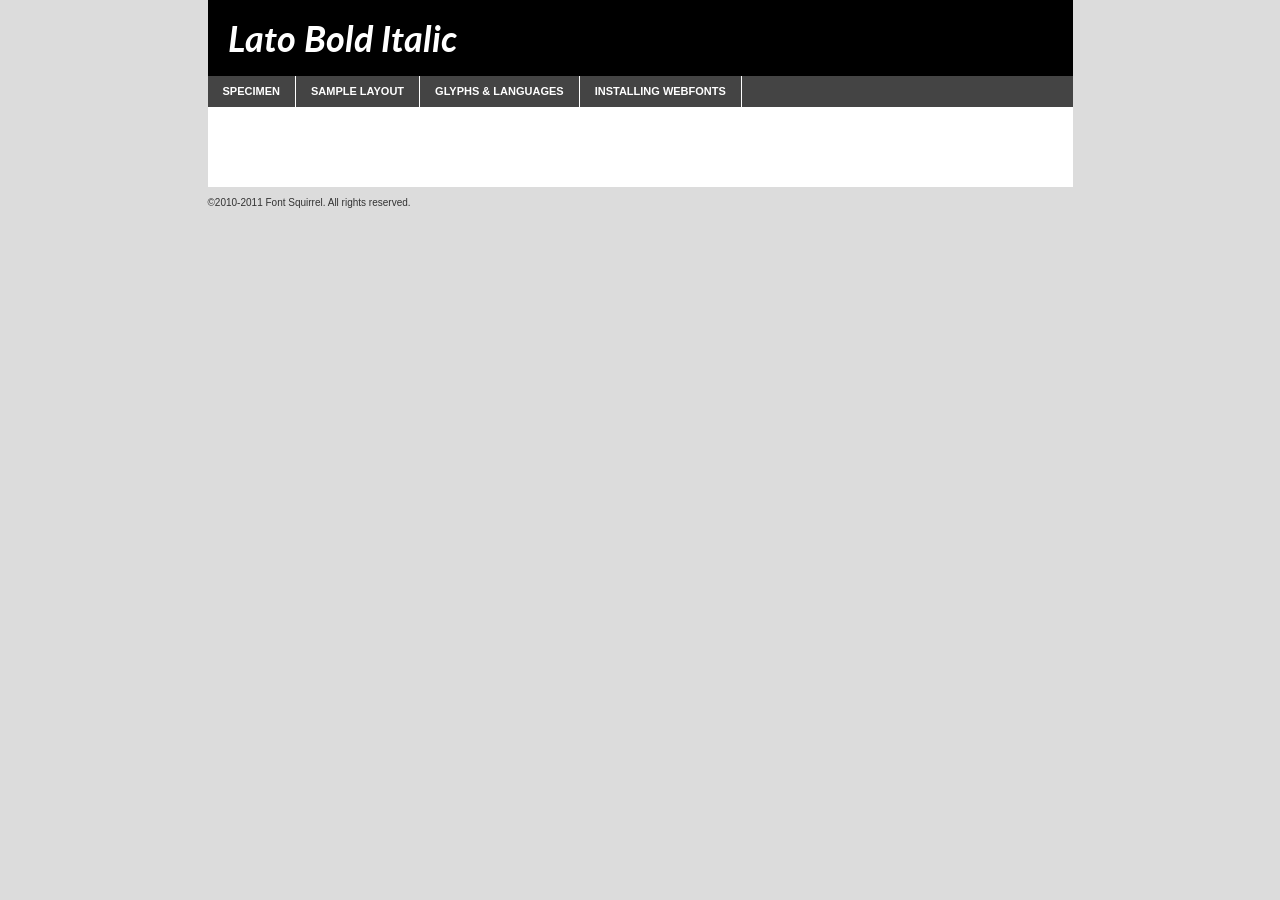
<file: assets/fonts/lato/lato-bolditalic-demo.html>
<!DOCTYPE html PUBLIC "-//W3C//DTD XHTML 1.0 Transitional//EN"
	"http://www.w3.org/TR/xhtml1/DTD/xhtml1-transitional.dtd">

<html xmlns="http://www.w3.org/1999/xhtml" xml:lang="en" lang="en">
<head>
	<meta http-equiv="Content-Type" content="text/html; charset=utf-8" />
	<script src="http://ajax.googleapis.com/ajax/libs/jquery/1.7.2/jquery.min.js" type="text/javascript" charset="utf-8"></script>
	<script type="text/javascript">
	(function($){$.fn.easyTabs=function(option){var param=jQuery.extend({fadeSpeed:"fast",defaultContent:1,activeClass:'active'},option);$(this).each(function(){var thisId="#"+this.id;if(param.defaultContent==''){param.defaultContent=1;}
	if(typeof param.defaultContent=="number")
	{var defaultTab=$(thisId+" .tabs li:eq("+(param.defaultContent-1)+") a").attr('href').substr(1);}else{var defaultTab=param.defaultContent;}
	$(thisId+" .tabs li a").each(function(){var tabToHide=$(this).attr('href').substr(1);$("#"+tabToHide).addClass('easytabs-tab-content');});hideAll();changeContent(defaultTab);function hideAll(){$(thisId+" .easytabs-tab-content").hide();}
	function changeContent(tabId){hideAll();$(thisId+" .tabs li").removeClass(param.activeClass);$(thisId+" .tabs li a[href=#"+tabId+"]").closest('li').addClass(param.activeClass);if(param.fadeSpeed!="none")
	{$(thisId+" #"+tabId).fadeIn(param.fadeSpeed);}else{$(thisId+" #"+tabId).show();}}
	$(thisId+" .tabs li").click(function(){var tabId=$(this).find('a').attr('href').substr(1);changeContent(tabId);return false;});});}})(jQuery);
	</script>
	<link rel="stylesheet" href="specimen_files/specimen_stylesheet.css" type="text/css" charset="utf-8" />
	<link rel="stylesheet" href="stylesheet.css" type="text/css" charset="utf-8" />

	<style type="text/css">
					body{
				font-family: 'latobold_italic';
							}
		</style>

	<title>Lato Bold Italic Specimen</title>
	
	
	<script type="text/javascript" charset="utf-8">
		$(document).ready(function() {
			$('#container').easyTabs({defaultContent:1});
		});
	</script>
</head>

<body>
<div id="container">
	<div id="header">
		Lato Bold Italic	</div>
	<ul class="tabs">
		<li><a href="#specimen">Specimen</a></li>
		<li><a href="#layout">Sample Layout</a></li>
				<li><a href="#glyphs">Glyphs &amp; Languages</a></li>
		<li><a href="#installing">Installing Webfonts</a></li>
		
	</ul>
	
	<div id="main_content">

		
			<div id="specimen">
		
				<div class="section">
					<div class="grid12 firstcol">
						<div class="huge">AaBb</div>
					</div>
				</div>
		
				<div class="section">
					<div class="glyph_range">A&#x200B;B&#x200b;C&#x200b;D&#x200b;E&#x200b;F&#x200b;G&#x200b;H&#x200b;I&#x200b;J&#x200b;K&#x200b;L&#x200b;M&#x200b;N&#x200b;O&#x200b;P&#x200b;Q&#x200b;R&#x200b;S&#x200b;T&#x200b;U&#x200b;V&#x200b;W&#x200b;X&#x200b;Y&#x200b;Z&#x200b;a&#x200b;b&#x200b;c&#x200b;d&#x200b;e&#x200b;f&#x200b;g&#x200b;h&#x200b;i&#x200b;j&#x200b;k&#x200b;l&#x200b;m&#x200b;n&#x200b;o&#x200b;p&#x200b;q&#x200b;r&#x200b;s&#x200b;t&#x200b;u&#x200b;v&#x200b;w&#x200b;x&#x200b;y&#x200b;z&#x200b;1&#x200b;2&#x200b;3&#x200b;4&#x200b;5&#x200b;6&#x200b;7&#x200b;8&#x200b;9&#x200b;0&#x200b;&amp;&#x200b;.&#x200b;,&#x200b;?&#x200b;!&#x200b;&#64;&#x200b;(&#x200b;)&#x200b;#&#x200b;$&#x200b;%&#x200b;*&#x200b;+&#x200b;-&#x200b;=&#x200b;:&#x200b;;</div>
				</div>
				<div class="section">
					<div class="grid12 firstcol">
						<table class="sample_table">
							<tr><td>10</td><td class="size10">abcdefghijklmnopqrstuvwxyzABCDEFGHIJKLMNOPQRSTUVWXYZ0123456789abcdefghijklmnopqrstuvwxyzABCDEFGHIJKLMNOPQRSTUVWXYZ0123456789abcdefghijklmnopqrstuvwxyzABCDEFGHIJKLMNOPQRSTUVWXYZ</td></tr>
							<tr><td>11</td><td class="size11">abcdefghijklmnopqrstuvwxyzABCDEFGHIJKLMNOPQRSTUVWXYZ0123456789abcdefghijklmnopqrstuvwxyzABCDEFGHIJKLMNOPQRSTUVWXYZ0123456789abcdefghijklmnopqrstuvwxyzABCDEFGHIJKLMNOPQRSTUVWXYZ</td></tr>
							<tr><td>12</td><td class="size12">abcdefghijklmnopqrstuvwxyzABCDEFGHIJKLMNOPQRSTUVWXYZ0123456789abcdefghijklmnopqrstuvwxyzABCDEFGHIJKLMNOPQRSTUVWXYZ0123456789abcdefghijklmnopqrstuvwxyzABCDEFGHIJKLMNOPQRSTUVWXYZ</td></tr>
							<tr><td>13</td><td class="size13">abcdefghijklmnopqrstuvwxyzABCDEFGHIJKLMNOPQRSTUVWXYZ0123456789abcdefghijklmnopqrstuvwxyzABCDEFGHIJKLMNOPQRSTUVWXYZ0123456789abcdefghijklmnopqrstuvwxyzABCDEFGHIJKLMNOPQRSTUVWXYZ</td></tr>
							<tr><td>14</td><td class="size14">abcdefghijklmnopqrstuvwxyzABCDEFGHIJKLMNOPQRSTUVWXYZ0123456789abcdefghijklmnopqrstuvwxyzABCDEFGHIJKLMNOPQRSTUVWXYZ0123456789abcdefghijklmnopqrstuvwxyzABCDEFGHIJKLMNOPQRSTUVWXYZ</td></tr>
							<tr><td>16</td><td class="size16">abcdefghijklmnopqrstuvwxyzABCDEFGHIJKLMNOPQRSTUVWXYZ0123456789abcdefghijklmnopqrstuvwxyzABCDEFGHIJKLMNOPQRSTUVWXYZ</td></tr>
							<tr><td>18</td><td class="size18">abcdefghijklmnopqrstuvwxyzABCDEFGHIJKLMNOPQRSTUVWXYZ0123456789abcdefghijklmnopqrstuvwxyzABCDEFGHIJKLMNOPQRSTUVWXYZ</td></tr>
							<tr><td>20</td><td class="size20">abcdefghijklmnopqrstuvwxyzABCDEFGHIJKLMNOPQRSTUVWXYZ0123456789abcdefghijklmnopqrstuvwxyzABCDEFGHIJKLMNOPQRSTUVWXYZ</td></tr>
							<tr><td>24</td><td class="size24">abcdefghijklmnopqrstuvwxyzABCDEFGHIJKLMNOPQRSTUVWXYZ0123456789abcdefghijklmnopqrstuvwxyzABCDEFGHIJKLMNOPQRSTUVWXYZ</td></tr>
							<tr><td>30</td><td class="size30">abcdefghijklmnopqrstuvwxyzABCDEFGHIJKLMNOPQRSTUVWXYZ0123456789abcdefghijklmnopqrstuvwxyzABCDEFGHIJKLMNOPQRSTUVWXYZ</td></tr>
							<tr><td>36</td><td class="size36">abcdefghijklmnopqrstuvwxyzABCDEFGHIJKLMNOPQRSTUVWXYZ0123456789abcdefghijklmnopqrstuvwxyzABCDEFGHIJKLMNOPQRSTUVWXYZ</td></tr>
							<tr><td>48</td><td class="size48">abcdefghijklmnopqrstuvwxyzABCDEFGHIJKLMNOPQRSTUVWXYZ0123456789abcdefghijklmnopqrstuvwxyzABCDEFGHIJKLMNOPQRSTUVWXYZ</td></tr>
							<tr><td>60</td><td class="size60">abcdefghijklmnopqrstuvwxyzABCDEFGHIJKLMNOPQRSTUVWXYZ0123456789abcdefghijklmnopqrstuvwxyzABCDEFGHIJKLMNOPQRSTUVWXYZ</td></tr>
							<tr><td>72</td><td class="size72">abcdefghijklmnopqrstuvwxyzABCDEFGHIJKLMNOPQRSTUVWXYZ0123456789abcdefghijklmnopqrstuvwxyzABCDEFGHIJKLMNOPQRSTUVWXYZ</td></tr>
							<tr><td>90</td><td class="size90">abcdefghijklmnopqrstuvwxyzABCDEFGHIJKLMNOPQRSTUVWXYZ0123456789abcdefghijklmnopqrstuvwxyzABCDEFGHIJKLMNOPQRSTUVWXYZ</td></tr>
						</table>
				
					</div>
			
				</div>
		
		
		
								<div class="section" id="bodycomparison">


										<div id="xheight">
				<div class="fontbody">&#x25FC;&#x25FC;&#x25FC;&#x25FC;&#x25FC;&#x25FC;&#x25FC;&#x25FC;&#x25FC;&#x25FC;&#x25FC;&#x25FC;&#x25FC;&#x25FC;&#x25FC;&#x25FC;&#x25FC;&#x25FC;&#x25FC;&#x25FC;&#x25FC;&#x25FC;&#x25FC;&#x25FC;&#x25FC;&#x25FC;&#x25FC;&#x25FC;&#x25FC;&#x25FC;&#x25FC;&#x25FC;&#x25FC;&#x25FC;&#x25FC;&#x25FC;&#x25FC;&#x25FC;&#x25FC;&#x25FC;&#x25FC;&#x25FC;&#x25FC;&#x25FC;&#x25FC;&#x25FC;&#x25FC;&#x25FC;&#x25FC;&#x25FC;&#x25FC;&#x25FC;&#x25FC;&#x25FC;&#x25FC;&#x25FC;&#x25FC;&#x25FC;&#x25FC;&#x25FC;&#x25FC;&#x25FC;&#x25FC;&#x25FC;&#x25FC;&#x25FC;&#x25FC;&#x25FC;&#x25FC;&#x25FC;&#x25FC;&#x25FC;&#x25FC;&#x25FC;&#x25FC;&#x25FC;&#x25FC;&#x25FC;&#x25FC;&#x25FC;&#x25FC;&#x25FC;&#x25FC;&#x25FC;&#x25FC;&#x25FC;&#x25FC;&#x25FC;&#x25FC;&#x25FC;&#x25FC;&#x25FC;&#x25FC;&#x25FC;&#x25FC;&#x25FC;&#x25FC;&#x25FC;&#x25FC;body</div><div class="arialbody">body</div><div class="verdanabody">body</div><div class="georgiabody">body</div></div>
										<div class="fontbody" style="z-index:1">
											body<span>Lato Bold Italic</span>
										</div>
										<div class="arialbody" style="z-index:1">
											body<span>Arial</span>
										</div>
										<div class="verdanabody" style="z-index:1">
											body<span>Verdana</span>
										</div>
										<div class="georgiabody" style="z-index:1">
											body<span>Georgia</span>
										</div>



								</div>
		
		
				<div class="section psample psample_row1" id="">
					
					<div class="grid2 firstcol">
						<p class="size10"><span>10.</span>Aenean lacinia bibendum nulla sed consectetur. Fusce dapibus, tellus ac cursus commodo, tortor mauris condimentum nibh, ut fermentum massa justo sit amet risus. Nullam id dolor id nibh ultricies vehicula ut id elit. Cum sociis natoque penatibus et magnis dis parturient montes, nascetur ridiculus mus. Nulla vitae elit libero, a pharetra augue.</p>
			
					</div>
					<div class="grid3">
						<p class="size11"><span>11.</span>Aenean lacinia bibendum nulla sed consectetur. Fusce dapibus, tellus ac cursus commodo, tortor mauris condimentum nibh, ut fermentum massa justo sit amet risus. Nullam id dolor id nibh ultricies vehicula ut id elit. Cum sociis natoque penatibus et magnis dis parturient montes, nascetur ridiculus mus. Nulla vitae elit libero, a pharetra augue.</p>
			
					</div>
					<div class="grid3">
						<p class="size12"><span>12.</span>Aenean lacinia bibendum nulla sed consectetur. Fusce dapibus, tellus ac cursus commodo, tortor mauris condimentum nibh, ut fermentum massa justo sit amet risus. Nullam id dolor id nibh ultricies vehicula ut id elit. Cum sociis natoque penatibus et magnis dis parturient montes, nascetur ridiculus mus. Nulla vitae elit libero, a pharetra augue.</p>
			
					</div>
					<div class="grid4">
						<p class="size13"><span>13.</span>Aenean lacinia bibendum nulla sed consectetur. Fusce dapibus, tellus ac cursus commodo, tortor mauris condimentum nibh, ut fermentum massa justo sit amet risus. Nullam id dolor id nibh ultricies vehicula ut id elit. Cum sociis natoque penatibus et magnis dis parturient montes, nascetur ridiculus mus. Nulla vitae elit libero, a pharetra augue.</p>
			
					</div>
					<div class="white_blend"></div>
					
				</div>
				<div class="section psample psample_row2" id="">
					<div class="grid3 firstcol">
						<p class="size14"><span>14.</span>Aenean lacinia bibendum nulla sed consectetur. Fusce dapibus, tellus ac cursus commodo, tortor mauris condimentum nibh, ut fermentum massa justo sit amet risus. Nullam id dolor id nibh ultricies vehicula ut id elit. Cum sociis natoque penatibus et magnis dis parturient montes, nascetur ridiculus mus. Nulla vitae elit libero, a pharetra augue.</p>
			
					</div>
					<div class="grid4">
						<p class="size16"><span>16.</span>Aenean lacinia bibendum nulla sed consectetur. Fusce dapibus, tellus ac cursus commodo, tortor mauris condimentum nibh, ut fermentum massa justo sit amet risus. Nullam id dolor id nibh ultricies vehicula ut id elit. Cum sociis natoque penatibus et magnis dis parturient montes, nascetur ridiculus mus. Nulla vitae elit libero, a pharetra augue.</p>
			
					</div>
					<div class="grid5">
						<p class="size18"><span>18.</span>Aenean lacinia bibendum nulla sed consectetur. Fusce dapibus, tellus ac cursus commodo, tortor mauris condimentum nibh, ut fermentum massa justo sit amet risus. Nullam id dolor id nibh ultricies vehicula ut id elit. Cum sociis natoque penatibus et magnis dis parturient montes, nascetur ridiculus mus. Nulla vitae elit libero, a pharetra augue.</p>
			
					</div>

					<div class="white_blend"></div>

				</div>
				
				<div class="section psample psample_row3" id="">
					<div class="grid5 firstcol">
						<p class="size20"><span>20.</span>Aenean lacinia bibendum nulla sed consectetur. Fusce dapibus, tellus ac cursus commodo, tortor mauris condimentum nibh, ut fermentum massa justo sit amet risus. Nullam id dolor id nibh ultricies vehicula ut id elit. Cum sociis natoque penatibus et magnis dis parturient montes, nascetur ridiculus mus. Nulla vitae elit libero, a pharetra augue.</p>
					</div>
					<div class="grid7">
						<p class="size24"><span>24.</span>Aenean lacinia bibendum nulla sed consectetur. Fusce dapibus, tellus ac cursus commodo, tortor mauris condimentum nibh, ut fermentum massa justo sit amet risus. Nullam id dolor id nibh ultricies vehicula ut id elit. Cum sociis natoque penatibus et magnis dis parturient montes, nascetur ridiculus mus. Nulla vitae elit libero, a pharetra augue.</p>
					</div>
					
					<div class="white_blend"></div>
					
				</div>
				
				<div class="section psample psample_row4" id="">
					<div class="grid12 firstcol">
						<p class="size30"><span>30.</span>Aenean lacinia bibendum nulla sed consectetur. Fusce dapibus, tellus ac cursus commodo, tortor mauris condimentum nibh, ut fermentum massa justo sit amet risus. Nullam id dolor id nibh ultricies vehicula ut id elit. Cum sociis natoque penatibus et magnis dis parturient montes, nascetur ridiculus mus. Nulla vitae elit libero, a pharetra augue.</p>
					</div>
					<div class="white_blend"></div>
					
				</div>
				
				
				
				<div class="section psample psample_row1 fullreverse">
					<div class="grid2 firstcol">
						<p class="size10"><span>10.</span>Aenean lacinia bibendum nulla sed consectetur. Fusce dapibus, tellus ac cursus commodo, tortor mauris condimentum nibh, ut fermentum massa justo sit amet risus. Nullam id dolor id nibh ultricies vehicula ut id elit. Cum sociis natoque penatibus et magnis dis parturient montes, nascetur ridiculus mus. Nulla vitae elit libero, a pharetra augue.</p>
			
					</div>
					<div class="grid3">
						<p class="size11"><span>11.</span>Aenean lacinia bibendum nulla sed consectetur. Fusce dapibus, tellus ac cursus commodo, tortor mauris condimentum nibh, ut fermentum massa justo sit amet risus. Nullam id dolor id nibh ultricies vehicula ut id elit. Cum sociis natoque penatibus et magnis dis parturient montes, nascetur ridiculus mus. Nulla vitae elit libero, a pharetra augue.</p>
			
					</div>
					<div class="grid3">
						<p class="size12"><span>12.</span>Aenean lacinia bibendum nulla sed consectetur. Fusce dapibus, tellus ac cursus commodo, tortor mauris condimentum nibh, ut fermentum massa justo sit amet risus. Nullam id dolor id nibh ultricies vehicula ut id elit. Cum sociis natoque penatibus et magnis dis parturient montes, nascetur ridiculus mus. Nulla vitae elit libero, a pharetra augue.</p>
			
					</div>
					<div class="grid4">
						<p class="size13"><span>13.</span>Aenean lacinia bibendum nulla sed consectetur. Fusce dapibus, tellus ac cursus commodo, tortor mauris condimentum nibh, ut fermentum massa justo sit amet risus. Nullam id dolor id nibh ultricies vehicula ut id elit. Cum sociis natoque penatibus et magnis dis parturient montes, nascetur ridiculus mus. Nulla vitae elit libero, a pharetra augue.</p>
			
					</div>
					<div class="black_blend"></div>
					
				</div>
				
				<div class="section psample psample_row2 fullreverse">
					<div class="grid3 firstcol">
						<p class="size14"><span>14.</span>Aenean lacinia bibendum nulla sed consectetur. Fusce dapibus, tellus ac cursus commodo, tortor mauris condimentum nibh, ut fermentum massa justo sit amet risus. Nullam id dolor id nibh ultricies vehicula ut id elit. Cum sociis natoque penatibus et magnis dis parturient montes, nascetur ridiculus mus. Nulla vitae elit libero, a pharetra augue.</p>
			
					</div>
					<div class="grid4">
						<p class="size16"><span>16.</span>Aenean lacinia bibendum nulla sed consectetur. Fusce dapibus, tellus ac cursus commodo, tortor mauris condimentum nibh, ut fermentum massa justo sit amet risus. Nullam id dolor id nibh ultricies vehicula ut id elit. Cum sociis natoque penatibus et magnis dis parturient montes, nascetur ridiculus mus. Nulla vitae elit libero, a pharetra augue.</p>
			
					</div>
					<div class="grid5">
						<p class="size18"><span>18.</span>Aenean lacinia bibendum nulla sed consectetur. Fusce dapibus, tellus ac cursus commodo, tortor mauris condimentum nibh, ut fermentum massa justo sit amet risus. Nullam id dolor id nibh ultricies vehicula ut id elit. Cum sociis natoque penatibus et magnis dis parturient montes, nascetur ridiculus mus. Nulla vitae elit libero, a pharetra augue.</p>
			
					</div>
					<div class="black_blend"></div>

				</div>
				
				<div class="section psample fullreverse psample_row3" id="">
					<div class="grid5 firstcol">
						<p class="size20"><span>20.</span>Aenean lacinia bibendum nulla sed consectetur. Fusce dapibus, tellus ac cursus commodo, tortor mauris condimentum nibh, ut fermentum massa justo sit amet risus. Nullam id dolor id nibh ultricies vehicula ut id elit. Cum sociis natoque penatibus et magnis dis parturient montes, nascetur ridiculus mus. Nulla vitae elit libero, a pharetra augue.</p>
					</div>
					<div class="grid7">
						<p class="size24"><span>24.</span>Aenean lacinia bibendum nulla sed consectetur. Fusce dapibus, tellus ac cursus commodo, tortor mauris condimentum nibh, ut fermentum massa justo sit amet risus. Nullam id dolor id nibh ultricies vehicula ut id elit. Cum sociis natoque penatibus et magnis dis parturient montes, nascetur ridiculus mus. Nulla vitae elit libero, a pharetra augue.</p>
					</div>
					
					<div class="black_blend"></div>
					
				</div>
				
				<div class="section psample fullreverse psample_row4" id="" style="border-bottom: 20px #000 solid;">
					<div class="grid12 firstcol">
						<p class="size30"><span>30.</span>Aenean lacinia bibendum nulla sed consectetur. Fusce dapibus, tellus ac cursus commodo, tortor mauris condimentum nibh, ut fermentum massa justo sit amet risus. Nullam id dolor id nibh ultricies vehicula ut id elit. Cum sociis natoque penatibus et magnis dis parturient montes, nascetur ridiculus mus. Nulla vitae elit libero, a pharetra augue.</p>
					</div>
					<div class="black_blend"></div>
					
				</div>
				
				
				
				
			</div>
			
			<div id="layout">
				
				<div class="section">
					
					<div class="grid12 firstcol">
						<h1>Lorem Ipsum Dolor</h1>
						<h2>Etiam porta sem malesuada magna mollis euismod</h2>
						
						<p class="byline">By <a href="#link">Aenean Lacinia</a></p>
					</div>
				</div>
				<div class="section">
					<div class="grid8 firstcol">
						<p class="large">Donec sed odio dui. Morbi leo risus, porta ac consectetur ac, vestibulum at eros. Fusce dapibus, tellus ac cursus commodo, tortor mauris condimentum nibh, ut fermentum massa justo sit amet risus. </p>

						
						<h3>Pellentesque ornare sem</h3>

						<p>Maecenas sed diam eget risus varius blandit sit amet non magna. Maecenas faucibus mollis interdum. Donec ullamcorper nulla non metus auctor fringilla. Nullam id dolor id nibh ultricies vehicula ut id elit. Nullam id dolor id nibh ultricies vehicula ut id elit. </p>

						<p>Aenean eu leo quam. Pellentesque ornare sem lacinia quam venenatis vestibulum. Lorem ipsum dolor sit amet, consectetur adipiscing elit. Cum sociis natoque penatibus et magnis dis parturient montes, nascetur ridiculus mus. </p>

						<p>Nulla vitae elit libero, a pharetra augue. Praesent commodo cursus magna, vel scelerisque nisl consectetur et. Aenean lacinia bibendum nulla sed consectetur. </p>

						<p>Nullam quis risus eget urna mollis ornare vel eu leo. Nullam quis risus eget urna mollis ornare vel eu leo. Maecenas sed diam eget risus varius blandit sit amet non magna. Donec ullamcorper nulla non metus auctor fringilla. </p>

						<h3>Cras mattis consectetur</h3>

						<p>Aenean eu leo quam. Pellentesque ornare sem lacinia quam venenatis vestibulum. Aenean lacinia bibendum nulla sed consectetur. Integer posuere erat a ante venenatis dapibus posuere velit aliquet. Cras mattis consectetur purus sit amet fermentum. </p>

						<p>Nullam id dolor id nibh ultricies vehicula ut id elit. Nullam quis risus eget urna mollis ornare vel eu leo. Cras mattis consectetur purus sit amet fermentum.</p>
					</div>
					
					<div class="grid4 sidebar">
						
						<div class="box reverse">
							<p class="last">Nullam quis risus eget urna mollis ornare vel eu leo. Donec ullamcorper nulla non metus auctor fringilla. Cras mattis consectetur purus sit amet fermentum. Sed posuere consectetur est at lobortis. Lorem ipsum dolor sit amet, consectetur adipiscing elit. </p>
						</div>
						
						<p class="caption">Maecenas sed diam eget risus varius.</p>

						<p>Vestibulum id ligula porta felis euismod semper. Integer posuere erat a ante venenatis dapibus posuere velit aliquet. Vestibulum id ligula porta felis euismod semper. Sed posuere consectetur est at lobortis. Maecenas sed diam eget risus varius blandit sit amet non magna. Fusce dapibus, tellus ac cursus commodo, tortor mauris condimentum nibh, ut fermentum massa justo sit amet risus. </p>

					

						<p>Duis mollis, est non commodo luctus, nisi erat porttitor ligula, eget lacinia odio sem nec elit. Aenean lacinia bibendum nulla sed consectetur. Vivamus sagittis lacus vel augue laoreet rutrum faucibus dolor auctor. Aenean lacinia bibendum nulla sed consectetur. Nullam quis risus eget urna mollis ornare vel eu leo. </p>

						<p>Praesent commodo cursus magna, vel scelerisque nisl consectetur et. Donec ullamcorper nulla non metus auctor fringilla. Maecenas faucibus mollis interdum. Fusce dapibus, tellus ac cursus commodo, tortor mauris condimentum nibh, ut fermentum massa justo sit amet risus. </p>

					</div>
				</div>
				
			</div>


			



		<div id="glyphs">
			<div class="section">
				<div class="grid12 firstcol">
			
				<h1>Language Support</h1>
				<p>The subset of Lato Bold Italic in this kit supports the following languages:<br />
			
					Albanian, Basque, Breton, Chamorro, Danish, Dutch, English, Faroese, Finnish, French, Frisian, Galician, German, Icelandic, Italian, Malagasy, Norwegian, Portuguese, Spanish, Alsatian, Aragonese, Arapaho, Arrernte, Asturian, Aymara, Bislama, Cebuano, Corsican, Fijian, French_creole, Genoese, Gilbertese, Greenlandic, Haitian_creole, Hiligaynon, Hmong, Hopi, Ibanag, Iloko_ilokano, Indonesian, Interglossa_glosa, Interlingua, Irish_gaelic, Jerriais, Lojban, Lombard, Luxembourgeois, Manx, Mohawk, Norfolk_pitcairnese, Occitan, Oromo, Pangasinan, Papiamento, Piedmontese, Potawatomi, Rhaeto-romance, Romansh, Rotokas, Sami_lule, Samoan, Sardinian, Scots_gaelic, Seychelles_creole, Shona, Sicilian, Somali, Southern_ndebele, Swahili, Swati_swazi, Tagalog_filipino_pilipino, Tetum, Tok_pisin, Uyghur_latinized, Volapuk, Walloon, Warlpiri, Xhosa, Yapese, Zulu, Latinbasic, Ubasic, Demo				</p>
				<h1>Glyph Chart</h1>
				<p>The subset of Lato Bold Italic in this kit includes all the glyphs listed below. Unicode entities are included above each glyph to help you insert individual characters into your layout.</p>
				<div id="glyph_chart">
			
																														 <div><p>&amp;#32;</p>&#32;</div>
																				 <div><p>&amp;#33;</p>&#33;</div>
																				 <div><p>&amp;#34;</p>&#34;</div>
																				 <div><p>&amp;#35;</p>&#35;</div>
																				 <div><p>&amp;#36;</p>&#36;</div>
																				 <div><p>&amp;#37;</p>&#37;</div>
																				 <div><p>&amp;#38;</p>&#38;</div>
																				 <div><p>&amp;#39;</p>&#39;</div>
																				 <div><p>&amp;#40;</p>&#40;</div>
																				 <div><p>&amp;#41;</p>&#41;</div>
																				 <div><p>&amp;#42;</p>&#42;</div>
																				 <div><p>&amp;#43;</p>&#43;</div>
																				 <div><p>&amp;#44;</p>&#44;</div>
																				 <div><p>&amp;#45;</p>&#45;</div>
																				 <div><p>&amp;#46;</p>&#46;</div>
																				 <div><p>&amp;#47;</p>&#47;</div>
																				 <div><p>&amp;#48;</p>&#48;</div>
																				 <div><p>&amp;#49;</p>&#49;</div>
																				 <div><p>&amp;#50;</p>&#50;</div>
																				 <div><p>&amp;#51;</p>&#51;</div>
																				 <div><p>&amp;#52;</p>&#52;</div>
																				 <div><p>&amp;#53;</p>&#53;</div>
																				 <div><p>&amp;#54;</p>&#54;</div>
																				 <div><p>&amp;#55;</p>&#55;</div>
																				 <div><p>&amp;#56;</p>&#56;</div>
																				 <div><p>&amp;#57;</p>&#57;</div>
																				 <div><p>&amp;#58;</p>&#58;</div>
																				 <div><p>&amp;#59;</p>&#59;</div>
																				 <div><p>&amp;#60;</p>&#60;</div>
																				 <div><p>&amp;#61;</p>&#61;</div>
																				 <div><p>&amp;#62;</p>&#62;</div>
																				 <div><p>&amp;#63;</p>&#63;</div>
																				 <div><p>&amp;#64;</p>&#64;</div>
																				 <div><p>&amp;#65;</p>&#65;</div>
																				 <div><p>&amp;#66;</p>&#66;</div>
																				 <div><p>&amp;#67;</p>&#67;</div>
																				 <div><p>&amp;#68;</p>&#68;</div>
																				 <div><p>&amp;#69;</p>&#69;</div>
																				 <div><p>&amp;#70;</p>&#70;</div>
																				 <div><p>&amp;#71;</p>&#71;</div>
																				 <div><p>&amp;#72;</p>&#72;</div>
																				 <div><p>&amp;#73;</p>&#73;</div>
																				 <div><p>&amp;#74;</p>&#74;</div>
																				 <div><p>&amp;#75;</p>&#75;</div>
																				 <div><p>&amp;#76;</p>&#76;</div>
																				 <div><p>&amp;#77;</p>&#77;</div>
																				 <div><p>&amp;#78;</p>&#78;</div>
																				 <div><p>&amp;#79;</p>&#79;</div>
																				 <div><p>&amp;#80;</p>&#80;</div>
																				 <div><p>&amp;#81;</p>&#81;</div>
																				 <div><p>&amp;#82;</p>&#82;</div>
																				 <div><p>&amp;#83;</p>&#83;</div>
																				 <div><p>&amp;#84;</p>&#84;</div>
																				 <div><p>&amp;#85;</p>&#85;</div>
																				 <div><p>&amp;#86;</p>&#86;</div>
																				 <div><p>&amp;#87;</p>&#87;</div>
																				 <div><p>&amp;#88;</p>&#88;</div>
																				 <div><p>&amp;#89;</p>&#89;</div>
																				 <div><p>&amp;#90;</p>&#90;</div>
																				 <div><p>&amp;#91;</p>&#91;</div>
																				 <div><p>&amp;#92;</p>&#92;</div>
																				 <div><p>&amp;#93;</p>&#93;</div>
																				 <div><p>&amp;#94;</p>&#94;</div>
																				 <div><p>&amp;#95;</p>&#95;</div>
																				 <div><p>&amp;#96;</p>&#96;</div>
																				 <div><p>&amp;#97;</p>&#97;</div>
																				 <div><p>&amp;#98;</p>&#98;</div>
																				 <div><p>&amp;#99;</p>&#99;</div>
																				 <div><p>&amp;#100;</p>&#100;</div>
																				 <div><p>&amp;#101;</p>&#101;</div>
																				 <div><p>&amp;#102;</p>&#102;</div>
																				 <div><p>&amp;#103;</p>&#103;</div>
																				 <div><p>&amp;#104;</p>&#104;</div>
																				 <div><p>&amp;#105;</p>&#105;</div>
																				 <div><p>&amp;#106;</p>&#106;</div>
																				 <div><p>&amp;#107;</p>&#107;</div>
																				 <div><p>&amp;#108;</p>&#108;</div>
																				 <div><p>&amp;#109;</p>&#109;</div>
																				 <div><p>&amp;#110;</p>&#110;</div>
																				 <div><p>&amp;#111;</p>&#111;</div>
																				 <div><p>&amp;#112;</p>&#112;</div>
																				 <div><p>&amp;#113;</p>&#113;</div>
																				 <div><p>&amp;#114;</p>&#114;</div>
																				 <div><p>&amp;#115;</p>&#115;</div>
																				 <div><p>&amp;#116;</p>&#116;</div>
																				 <div><p>&amp;#117;</p>&#117;</div>
																				 <div><p>&amp;#118;</p>&#118;</div>
																				 <div><p>&amp;#119;</p>&#119;</div>
																				 <div><p>&amp;#120;</p>&#120;</div>
																				 <div><p>&amp;#121;</p>&#121;</div>
																				 <div><p>&amp;#122;</p>&#122;</div>
																				 <div><p>&amp;#123;</p>&#123;</div>
																				 <div><p>&amp;#124;</p>&#124;</div>
																				 <div><p>&amp;#125;</p>&#125;</div>
																				 <div><p>&amp;#126;</p>&#126;</div>
																				 <div><p>&amp;#160;</p>&#160;</div>
																				 <div><p>&amp;#161;</p>&#161;</div>
																				 <div><p>&amp;#162;</p>&#162;</div>
																				 <div><p>&amp;#163;</p>&#163;</div>
																				 <div><p>&amp;#164;</p>&#164;</div>
																				 <div><p>&amp;#165;</p>&#165;</div>
																				 <div><p>&amp;#166;</p>&#166;</div>
																				 <div><p>&amp;#167;</p>&#167;</div>
																				 <div><p>&amp;#168;</p>&#168;</div>
																				 <div><p>&amp;#169;</p>&#169;</div>
																				 <div><p>&amp;#170;</p>&#170;</div>
																				 <div><p>&amp;#171;</p>&#171;</div>
																				 <div><p>&amp;#172;</p>&#172;</div>
																				 <div><p>&amp;#45;</p>&#45;</div>
																				 <div><p>&amp;#174;</p>&#174;</div>
																				 <div><p>&amp;#175;</p>&#175;</div>
																				 <div><p>&amp;#176;</p>&#176;</div>
																				 <div><p>&amp;#177;</p>&#177;</div>
																				 <div><p>&amp;#178;</p>&#178;</div>
																				 <div><p>&amp;#179;</p>&#179;</div>
																				 <div><p>&amp;#180;</p>&#180;</div>
																				 <div><p>&amp;#181;</p>&#181;</div>
																				 <div><p>&amp;#182;</p>&#182;</div>
																				 <div><p>&amp;#183;</p>&#183;</div>
																				 <div><p>&amp;#184;</p>&#184;</div>
																				 <div><p>&amp;#185;</p>&#185;</div>
																				 <div><p>&amp;#186;</p>&#186;</div>
																				 <div><p>&amp;#187;</p>&#187;</div>
																				 <div><p>&amp;#188;</p>&#188;</div>
																				 <div><p>&amp;#189;</p>&#189;</div>
																				 <div><p>&amp;#190;</p>&#190;</div>
																				 <div><p>&amp;#191;</p>&#191;</div>
																				 <div><p>&amp;#192;</p>&#192;</div>
																				 <div><p>&amp;#193;</p>&#193;</div>
																				 <div><p>&amp;#194;</p>&#194;</div>
																				 <div><p>&amp;#195;</p>&#195;</div>
																				 <div><p>&amp;#196;</p>&#196;</div>
																				 <div><p>&amp;#197;</p>&#197;</div>
																				 <div><p>&amp;#198;</p>&#198;</div>
																				 <div><p>&amp;#199;</p>&#199;</div>
																				 <div><p>&amp;#200;</p>&#200;</div>
																				 <div><p>&amp;#201;</p>&#201;</div>
																				 <div><p>&amp;#202;</p>&#202;</div>
																				 <div><p>&amp;#203;</p>&#203;</div>
																				 <div><p>&amp;#204;</p>&#204;</div>
																				 <div><p>&amp;#205;</p>&#205;</div>
																				 <div><p>&amp;#206;</p>&#206;</div>
																				 <div><p>&amp;#207;</p>&#207;</div>
																				 <div><p>&amp;#208;</p>&#208;</div>
																				 <div><p>&amp;#209;</p>&#209;</div>
																				 <div><p>&amp;#210;</p>&#210;</div>
																				 <div><p>&amp;#211;</p>&#211;</div>
																				 <div><p>&amp;#212;</p>&#212;</div>
																				 <div><p>&amp;#213;</p>&#213;</div>
																				 <div><p>&amp;#214;</p>&#214;</div>
																				 <div><p>&amp;#215;</p>&#215;</div>
																				 <div><p>&amp;#216;</p>&#216;</div>
																				 <div><p>&amp;#217;</p>&#217;</div>
																				 <div><p>&amp;#218;</p>&#218;</div>
																				 <div><p>&amp;#219;</p>&#219;</div>
																				 <div><p>&amp;#220;</p>&#220;</div>
																				 <div><p>&amp;#221;</p>&#221;</div>
																				 <div><p>&amp;#222;</p>&#222;</div>
																				 <div><p>&amp;#223;</p>&#223;</div>
																				 <div><p>&amp;#224;</p>&#224;</div>
																				 <div><p>&amp;#225;</p>&#225;</div>
																				 <div><p>&amp;#226;</p>&#226;</div>
																				 <div><p>&amp;#227;</p>&#227;</div>
																				 <div><p>&amp;#228;</p>&#228;</div>
																				 <div><p>&amp;#229;</p>&#229;</div>
																				 <div><p>&amp;#230;</p>&#230;</div>
																				 <div><p>&amp;#231;</p>&#231;</div>
																				 <div><p>&amp;#232;</p>&#232;</div>
																				 <div><p>&amp;#233;</p>&#233;</div>
																				 <div><p>&amp;#234;</p>&#234;</div>
																				 <div><p>&amp;#235;</p>&#235;</div>
																				 <div><p>&amp;#236;</p>&#236;</div>
																				 <div><p>&amp;#237;</p>&#237;</div>
																				 <div><p>&amp;#238;</p>&#238;</div>
																				 <div><p>&amp;#239;</p>&#239;</div>
																				 <div><p>&amp;#240;</p>&#240;</div>
																				 <div><p>&amp;#241;</p>&#241;</div>
																				 <div><p>&amp;#242;</p>&#242;</div>
																				 <div><p>&amp;#243;</p>&#243;</div>
																				 <div><p>&amp;#244;</p>&#244;</div>
																				 <div><p>&amp;#245;</p>&#245;</div>
																				 <div><p>&amp;#246;</p>&#246;</div>
																				 <div><p>&amp;#247;</p>&#247;</div>
																				 <div><p>&amp;#248;</p>&#248;</div>
																				 <div><p>&amp;#249;</p>&#249;</div>
																				 <div><p>&amp;#250;</p>&#250;</div>
																				 <div><p>&amp;#251;</p>&#251;</div>
																				 <div><p>&amp;#252;</p>&#252;</div>
																				 <div><p>&amp;#253;</p>&#253;</div>
																				 <div><p>&amp;#254;</p>&#254;</div>
																				 <div><p>&amp;#255;</p>&#255;</div>
																				 <div><p>&amp;#338;</p>&#338;</div>
																				 <div><p>&amp;#339;</p>&#339;</div>
																				 <div><p>&amp;#376;</p>&#376;</div>
																				 <div><p>&amp;#710;</p>&#710;</div>
																				 <div><p>&amp;#732;</p>&#732;</div>
																				 <div><p>&amp;#8192;</p>&#8192;</div>
																				 <div><p>&amp;#8193;</p>&#8193;</div>
																				 <div><p>&amp;#8194;</p>&#8194;</div>
																				 <div><p>&amp;#8195;</p>&#8195;</div>
																				 <div><p>&amp;#8196;</p>&#8196;</div>
																				 <div><p>&amp;#8197;</p>&#8197;</div>
																				 <div><p>&amp;#8198;</p>&#8198;</div>
																				 <div><p>&amp;#8199;</p>&#8199;</div>
																				 <div><p>&amp;#8200;</p>&#8200;</div>
																				 <div><p>&amp;#8201;</p>&#8201;</div>
																				 <div><p>&amp;#8202;</p>&#8202;</div>
																				 <div><p>&amp;#8208;</p>&#8208;</div>
																				 <div><p>&amp;#8209;</p>&#8209;</div>
																				 <div><p>&amp;#8210;</p>&#8210;</div>
																				 <div><p>&amp;#8211;</p>&#8211;</div>
																				 <div><p>&amp;#8212;</p>&#8212;</div>
																				 <div><p>&amp;#8216;</p>&#8216;</div>
																				 <div><p>&amp;#8217;</p>&#8217;</div>
																				 <div><p>&amp;#8218;</p>&#8218;</div>
																				 <div><p>&amp;#8220;</p>&#8220;</div>
																				 <div><p>&amp;#8221;</p>&#8221;</div>
																				 <div><p>&amp;#8222;</p>&#8222;</div>
																				 <div><p>&amp;#8226;</p>&#8226;</div>
																				 <div><p>&amp;#8230;</p>&#8230;</div>
																				 <div><p>&amp;#8239;</p>&#8239;</div>
																				 <div><p>&amp;#8249;</p>&#8249;</div>
																				 <div><p>&amp;#8250;</p>&#8250;</div>
																				 <div><p>&amp;#8287;</p>&#8287;</div>
																				 <div><p>&amp;#8364;</p>&#8364;</div>
																				 <div><p>&amp;#8482;</p>&#8482;</div>
																				 <div><p>&amp;#9724;</p>&#9724;</div>
																				 <div><p>&amp;#64257;</p>&#64257;</div>
																				 <div><p>&amp;#64258;</p>&#64258;</div>
																				 <div><p>&amp;#64259;</p>&#64259;</div>
																				 <div><p>&amp;#64260;</p>&#64260;</div>
																																						</div>	
				</div>
		
		
			</div>
		</div>
		
		
		<div id="specs">
			
		</div>
	
		<div id="installing">
			<div class="section">
				<div class="grid7 firstcol">
					<h1>Installing Webfonts</h1>
					
					<p>Webfonts are supported by all major browser platforms but not all in the same way. There are currently four different font formats that must be included in order to target all browsers. This includes TTF, WOFF, EOT and SVG.</p>
					
					<h2>1. Upload your webfonts</h2>
					<p>You must upload your webfont kit to your website. They should be in or near the same directory as your CSS files.</p>
					
					<h2>2. Include the webfont stylesheet</h2>
					<p>A special CSS @font-face declaration helps the various browsers select the appropriate font it needs without causing you a bunch of headaches. Learn more about this syntax by reading the <a href="https://www.fontspring.com/blog/further-hardening-of-the-bulletproof-syntax">Fontspring blog post</a> about it. The code for it is as follows:</p>


<code>
@font-face{ 
	font-family: 'MyWebFont';
	src: url('WebFont.eot');
	src: url('WebFont.eot?#iefix') format('embedded-opentype'),
	     url('WebFont.woff') format('woff'),
	     url('WebFont.ttf') format('truetype'),
	     url('WebFont.svg#webfont') format('svg');
}
</code>

	<p>We've already gone ahead and generated the code for you. All you have to do is link to the stylesheet in your HTML, like this:</p>
	<code>&lt;link rel=&quot;stylesheet&quot; href=&quot;stylesheet.css&quot; type=&quot;text/css&quot; charset=&quot;utf-8&quot; /&gt;</code>

					<h2>3. Modify your own stylesheet</h2>
					<p>To take advantage of your new fonts, you must tell your stylesheet to use them. Look at the original @font-face declaration above and find the property called "font-family." The name linked there will be what you use to reference the font. Prepend that webfont name to the font stack in the "font-family" property, inside the selector you want to change. For example:</p>
<code>p { font-family: 'WebFont', Arial, sans-serif; }</code>

<h2>4. Test</h2>
<p>Getting webfonts to work cross-browser <em>can</em> be tricky. Use the information in the sidebar to help you if you find that fonts aren't loading in a particular browser.</p>
				</div>
				
				<div class="grid5 sidebar">
					<div class="box">
						<h2>Troubleshooting<br />Font-Face Problems</h2>
						<p>Having trouble getting your webfonts to load in your new website? Here are some tips to sort out what might be the problem.</p>

						<h3>Fonts not showing in any browser</h3>

						<p>This sounds like you need to work on the plumbing. You either did not upload the fonts to the correct directory, or you did not link the fonts properly in the CSS. If you've confirmed that all this is correct and you still have a problem, take a look at your .htaccess file and see if requests are getting intercepted.</p>

						<h3>Fonts not loading in iPhone or iPad</h3>

						<p>The most common problem here is that you are serving the fonts from an IIS server. IIS refuses to serve files that have unknown MIME types. If that is the case, you must set the MIME type for SVG to "image/svg+xml" in the server settings. Follow these instructions from Microsoft if you need help.</p>

						<h3>Fonts not loading in Firefox</h3>

						<p>The primary reason for this failure? You are still using a version Firefox older than 3.5. So upgrade already! If that isn't it, then you are very likely serving fonts from a different domain. Firefox requires that all font assets be served from the same domain. Lastly it is possible that you need to add WOFF to your list of MIME types (if you are serving via IIS.)</p>

						<h3>Fonts not loading in IE</h3>

						<p>Are you looking at Internet Explorer on an actual Windows machine or are you cheating by using a service like Adobe BrowserLab? Many of these screenshot services do not render @font-face for IE. Best to test it on a real machine.</p>

						<h3>Fonts not loading in IE9</h3>

						<p>IE9, like Firefox, requires that fonts be served from the same domain as the website. Make sure that is the case.</p>
					</div>
				</div>
			</div>
			
		</div>
	
	</div>
	<div id="footer">
		<p>&copy;2010-2011 Font Squirrel. All rights reserved.</p>
	</div>
</div>
</body>
</html>
</file>
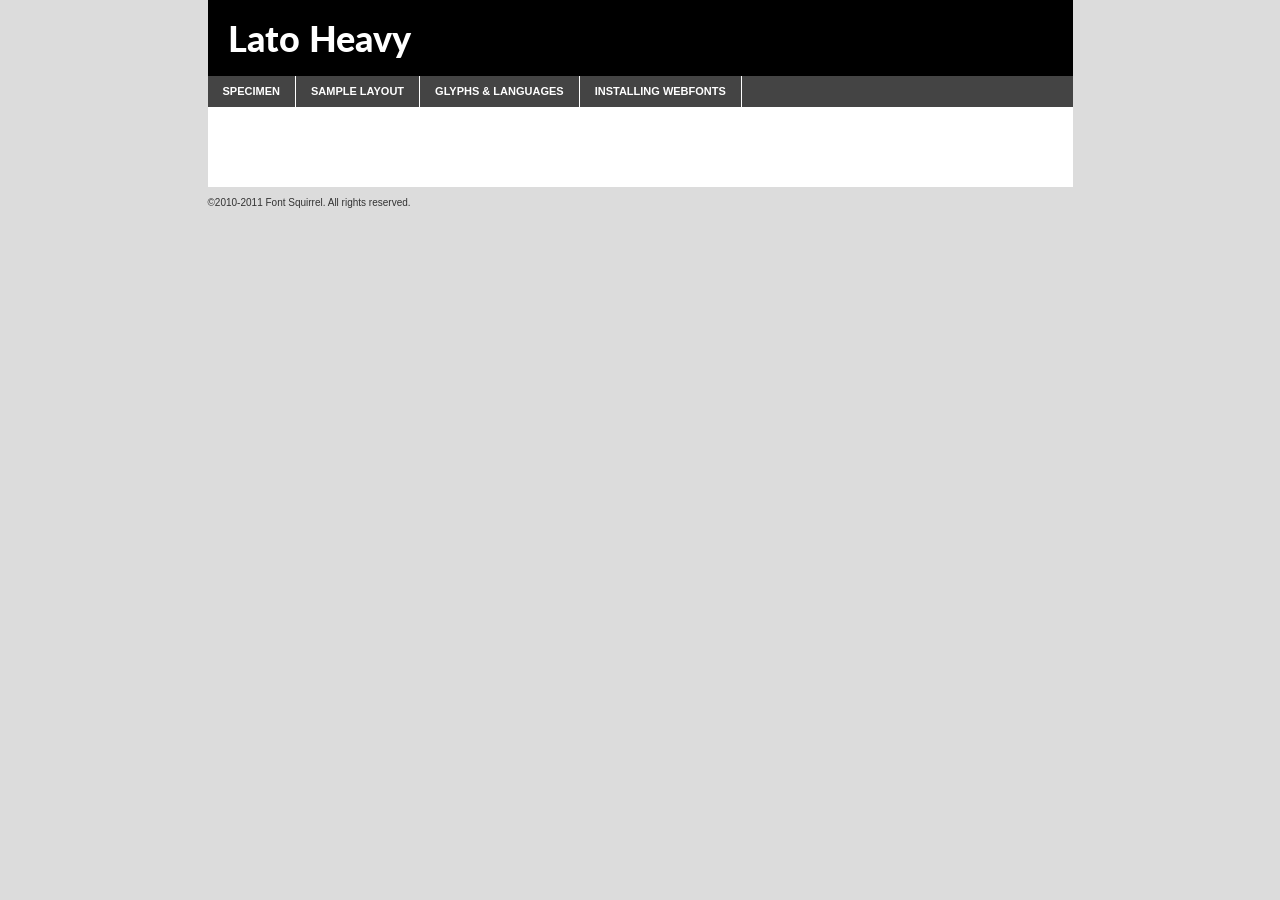
<file: assets/fonts/lato/lato-heavy-demo.html>
<!DOCTYPE html PUBLIC "-//W3C//DTD XHTML 1.0 Transitional//EN"
	"http://www.w3.org/TR/xhtml1/DTD/xhtml1-transitional.dtd">

<html xmlns="http://www.w3.org/1999/xhtml" xml:lang="en" lang="en">
<head>
	<meta http-equiv="Content-Type" content="text/html; charset=utf-8" />
	<script src="http://ajax.googleapis.com/ajax/libs/jquery/1.7.2/jquery.min.js" type="text/javascript" charset="utf-8"></script>
	<script type="text/javascript">
	(function($){$.fn.easyTabs=function(option){var param=jQuery.extend({fadeSpeed:"fast",defaultContent:1,activeClass:'active'},option);$(this).each(function(){var thisId="#"+this.id;if(param.defaultContent==''){param.defaultContent=1;}
	if(typeof param.defaultContent=="number")
	{var defaultTab=$(thisId+" .tabs li:eq("+(param.defaultContent-1)+") a").attr('href').substr(1);}else{var defaultTab=param.defaultContent;}
	$(thisId+" .tabs li a").each(function(){var tabToHide=$(this).attr('href').substr(1);$("#"+tabToHide).addClass('easytabs-tab-content');});hideAll();changeContent(defaultTab);function hideAll(){$(thisId+" .easytabs-tab-content").hide();}
	function changeContent(tabId){hideAll();$(thisId+" .tabs li").removeClass(param.activeClass);$(thisId+" .tabs li a[href=#"+tabId+"]").closest('li').addClass(param.activeClass);if(param.fadeSpeed!="none")
	{$(thisId+" #"+tabId).fadeIn(param.fadeSpeed);}else{$(thisId+" #"+tabId).show();}}
	$(thisId+" .tabs li").click(function(){var tabId=$(this).find('a').attr('href').substr(1);changeContent(tabId);return false;});});}})(jQuery);
	</script>
	<link rel="stylesheet" href="specimen_files/specimen_stylesheet.css" type="text/css" charset="utf-8" />
	<link rel="stylesheet" href="stylesheet.css" type="text/css" charset="utf-8" />

	<style type="text/css">
					body{
				font-family: 'latoheavy';
							}
		</style>

	<title>Lato Heavy Specimen</title>
	
	
	<script type="text/javascript" charset="utf-8">
		$(document).ready(function() {
			$('#container').easyTabs({defaultContent:1});
		});
	</script>
</head>

<body>
<div id="container">
	<div id="header">
		Lato Heavy	</div>
	<ul class="tabs">
		<li><a href="#specimen">Specimen</a></li>
		<li><a href="#layout">Sample Layout</a></li>
				<li><a href="#glyphs">Glyphs &amp; Languages</a></li>
		<li><a href="#installing">Installing Webfonts</a></li>
		
	</ul>
	
	<div id="main_content">

		
			<div id="specimen">
		
				<div class="section">
					<div class="grid12 firstcol">
						<div class="huge">AaBb</div>
					</div>
				</div>
		
				<div class="section">
					<div class="glyph_range">A&#x200B;B&#x200b;C&#x200b;D&#x200b;E&#x200b;F&#x200b;G&#x200b;H&#x200b;I&#x200b;J&#x200b;K&#x200b;L&#x200b;M&#x200b;N&#x200b;O&#x200b;P&#x200b;Q&#x200b;R&#x200b;S&#x200b;T&#x200b;U&#x200b;V&#x200b;W&#x200b;X&#x200b;Y&#x200b;Z&#x200b;a&#x200b;b&#x200b;c&#x200b;d&#x200b;e&#x200b;f&#x200b;g&#x200b;h&#x200b;i&#x200b;j&#x200b;k&#x200b;l&#x200b;m&#x200b;n&#x200b;o&#x200b;p&#x200b;q&#x200b;r&#x200b;s&#x200b;t&#x200b;u&#x200b;v&#x200b;w&#x200b;x&#x200b;y&#x200b;z&#x200b;1&#x200b;2&#x200b;3&#x200b;4&#x200b;5&#x200b;6&#x200b;7&#x200b;8&#x200b;9&#x200b;0&#x200b;&amp;&#x200b;.&#x200b;,&#x200b;?&#x200b;!&#x200b;&#64;&#x200b;(&#x200b;)&#x200b;#&#x200b;$&#x200b;%&#x200b;*&#x200b;+&#x200b;-&#x200b;=&#x200b;:&#x200b;;</div>
				</div>
				<div class="section">
					<div class="grid12 firstcol">
						<table class="sample_table">
							<tr><td>10</td><td class="size10">abcdefghijklmnopqrstuvwxyzABCDEFGHIJKLMNOPQRSTUVWXYZ0123456789abcdefghijklmnopqrstuvwxyzABCDEFGHIJKLMNOPQRSTUVWXYZ0123456789abcdefghijklmnopqrstuvwxyzABCDEFGHIJKLMNOPQRSTUVWXYZ</td></tr>
							<tr><td>11</td><td class="size11">abcdefghijklmnopqrstuvwxyzABCDEFGHIJKLMNOPQRSTUVWXYZ0123456789abcdefghijklmnopqrstuvwxyzABCDEFGHIJKLMNOPQRSTUVWXYZ0123456789abcdefghijklmnopqrstuvwxyzABCDEFGHIJKLMNOPQRSTUVWXYZ</td></tr>
							<tr><td>12</td><td class="size12">abcdefghijklmnopqrstuvwxyzABCDEFGHIJKLMNOPQRSTUVWXYZ0123456789abcdefghijklmnopqrstuvwxyzABCDEFGHIJKLMNOPQRSTUVWXYZ0123456789abcdefghijklmnopqrstuvwxyzABCDEFGHIJKLMNOPQRSTUVWXYZ</td></tr>
							<tr><td>13</td><td class="size13">abcdefghijklmnopqrstuvwxyzABCDEFGHIJKLMNOPQRSTUVWXYZ0123456789abcdefghijklmnopqrstuvwxyzABCDEFGHIJKLMNOPQRSTUVWXYZ0123456789abcdefghijklmnopqrstuvwxyzABCDEFGHIJKLMNOPQRSTUVWXYZ</td></tr>
							<tr><td>14</td><td class="size14">abcdefghijklmnopqrstuvwxyzABCDEFGHIJKLMNOPQRSTUVWXYZ0123456789abcdefghijklmnopqrstuvwxyzABCDEFGHIJKLMNOPQRSTUVWXYZ0123456789abcdefghijklmnopqrstuvwxyzABCDEFGHIJKLMNOPQRSTUVWXYZ</td></tr>
							<tr><td>16</td><td class="size16">abcdefghijklmnopqrstuvwxyzABCDEFGHIJKLMNOPQRSTUVWXYZ0123456789abcdefghijklmnopqrstuvwxyzABCDEFGHIJKLMNOPQRSTUVWXYZ</td></tr>
							<tr><td>18</td><td class="size18">abcdefghijklmnopqrstuvwxyzABCDEFGHIJKLMNOPQRSTUVWXYZ0123456789abcdefghijklmnopqrstuvwxyzABCDEFGHIJKLMNOPQRSTUVWXYZ</td></tr>
							<tr><td>20</td><td class="size20">abcdefghijklmnopqrstuvwxyzABCDEFGHIJKLMNOPQRSTUVWXYZ0123456789abcdefghijklmnopqrstuvwxyzABCDEFGHIJKLMNOPQRSTUVWXYZ</td></tr>
							<tr><td>24</td><td class="size24">abcdefghijklmnopqrstuvwxyzABCDEFGHIJKLMNOPQRSTUVWXYZ0123456789abcdefghijklmnopqrstuvwxyzABCDEFGHIJKLMNOPQRSTUVWXYZ</td></tr>
							<tr><td>30</td><td class="size30">abcdefghijklmnopqrstuvwxyzABCDEFGHIJKLMNOPQRSTUVWXYZ0123456789abcdefghijklmnopqrstuvwxyzABCDEFGHIJKLMNOPQRSTUVWXYZ</td></tr>
							<tr><td>36</td><td class="size36">abcdefghijklmnopqrstuvwxyzABCDEFGHIJKLMNOPQRSTUVWXYZ0123456789abcdefghijklmnopqrstuvwxyzABCDEFGHIJKLMNOPQRSTUVWXYZ</td></tr>
							<tr><td>48</td><td class="size48">abcdefghijklmnopqrstuvwxyzABCDEFGHIJKLMNOPQRSTUVWXYZ0123456789abcdefghijklmnopqrstuvwxyzABCDEFGHIJKLMNOPQRSTUVWXYZ</td></tr>
							<tr><td>60</td><td class="size60">abcdefghijklmnopqrstuvwxyzABCDEFGHIJKLMNOPQRSTUVWXYZ0123456789abcdefghijklmnopqrstuvwxyzABCDEFGHIJKLMNOPQRSTUVWXYZ</td></tr>
							<tr><td>72</td><td class="size72">abcdefghijklmnopqrstuvwxyzABCDEFGHIJKLMNOPQRSTUVWXYZ0123456789abcdefghijklmnopqrstuvwxyzABCDEFGHIJKLMNOPQRSTUVWXYZ</td></tr>
							<tr><td>90</td><td class="size90">abcdefghijklmnopqrstuvwxyzABCDEFGHIJKLMNOPQRSTUVWXYZ0123456789abcdefghijklmnopqrstuvwxyzABCDEFGHIJKLMNOPQRSTUVWXYZ</td></tr>
						</table>
				
					</div>
			
				</div>
		
		
		
								<div class="section" id="bodycomparison">


										<div id="xheight">
				<div class="fontbody">&#x25FC;&#x25FC;&#x25FC;&#x25FC;&#x25FC;&#x25FC;&#x25FC;&#x25FC;&#x25FC;&#x25FC;&#x25FC;&#x25FC;&#x25FC;&#x25FC;&#x25FC;&#x25FC;&#x25FC;&#x25FC;&#x25FC;&#x25FC;&#x25FC;&#x25FC;&#x25FC;&#x25FC;&#x25FC;&#x25FC;&#x25FC;&#x25FC;&#x25FC;&#x25FC;&#x25FC;&#x25FC;&#x25FC;&#x25FC;&#x25FC;&#x25FC;&#x25FC;&#x25FC;&#x25FC;&#x25FC;&#x25FC;&#x25FC;&#x25FC;&#x25FC;&#x25FC;&#x25FC;&#x25FC;&#x25FC;&#x25FC;&#x25FC;&#x25FC;&#x25FC;&#x25FC;&#x25FC;&#x25FC;&#x25FC;&#x25FC;&#x25FC;&#x25FC;&#x25FC;&#x25FC;&#x25FC;&#x25FC;&#x25FC;&#x25FC;&#x25FC;&#x25FC;&#x25FC;&#x25FC;&#x25FC;&#x25FC;&#x25FC;&#x25FC;&#x25FC;&#x25FC;&#x25FC;&#x25FC;&#x25FC;&#x25FC;&#x25FC;&#x25FC;&#x25FC;&#x25FC;&#x25FC;&#x25FC;&#x25FC;&#x25FC;&#x25FC;&#x25FC;&#x25FC;&#x25FC;&#x25FC;&#x25FC;&#x25FC;&#x25FC;&#x25FC;&#x25FC;&#x25FC;&#x25FC;body</div><div class="arialbody">body</div><div class="verdanabody">body</div><div class="georgiabody">body</div></div>
										<div class="fontbody" style="z-index:1">
											body<span>Lato Heavy</span>
										</div>
										<div class="arialbody" style="z-index:1">
											body<span>Arial</span>
										</div>
										<div class="verdanabody" style="z-index:1">
											body<span>Verdana</span>
										</div>
										<div class="georgiabody" style="z-index:1">
											body<span>Georgia</span>
										</div>



								</div>
		
		
				<div class="section psample psample_row1" id="">
					
					<div class="grid2 firstcol">
						<p class="size10"><span>10.</span>Aenean lacinia bibendum nulla sed consectetur. Fusce dapibus, tellus ac cursus commodo, tortor mauris condimentum nibh, ut fermentum massa justo sit amet risus. Nullam id dolor id nibh ultricies vehicula ut id elit. Cum sociis natoque penatibus et magnis dis parturient montes, nascetur ridiculus mus. Nulla vitae elit libero, a pharetra augue.</p>
			
					</div>
					<div class="grid3">
						<p class="size11"><span>11.</span>Aenean lacinia bibendum nulla sed consectetur. Fusce dapibus, tellus ac cursus commodo, tortor mauris condimentum nibh, ut fermentum massa justo sit amet risus. Nullam id dolor id nibh ultricies vehicula ut id elit. Cum sociis natoque penatibus et magnis dis parturient montes, nascetur ridiculus mus. Nulla vitae elit libero, a pharetra augue.</p>
			
					</div>
					<div class="grid3">
						<p class="size12"><span>12.</span>Aenean lacinia bibendum nulla sed consectetur. Fusce dapibus, tellus ac cursus commodo, tortor mauris condimentum nibh, ut fermentum massa justo sit amet risus. Nullam id dolor id nibh ultricies vehicula ut id elit. Cum sociis natoque penatibus et magnis dis parturient montes, nascetur ridiculus mus. Nulla vitae elit libero, a pharetra augue.</p>
			
					</div>
					<div class="grid4">
						<p class="size13"><span>13.</span>Aenean lacinia bibendum nulla sed consectetur. Fusce dapibus, tellus ac cursus commodo, tortor mauris condimentum nibh, ut fermentum massa justo sit amet risus. Nullam id dolor id nibh ultricies vehicula ut id elit. Cum sociis natoque penatibus et magnis dis parturient montes, nascetur ridiculus mus. Nulla vitae elit libero, a pharetra augue.</p>
			
					</div>
					<div class="white_blend"></div>
					
				</div>
				<div class="section psample psample_row2" id="">
					<div class="grid3 firstcol">
						<p class="size14"><span>14.</span>Aenean lacinia bibendum nulla sed consectetur. Fusce dapibus, tellus ac cursus commodo, tortor mauris condimentum nibh, ut fermentum massa justo sit amet risus. Nullam id dolor id nibh ultricies vehicula ut id elit. Cum sociis natoque penatibus et magnis dis parturient montes, nascetur ridiculus mus. Nulla vitae elit libero, a pharetra augue.</p>
			
					</div>
					<div class="grid4">
						<p class="size16"><span>16.</span>Aenean lacinia bibendum nulla sed consectetur. Fusce dapibus, tellus ac cursus commodo, tortor mauris condimentum nibh, ut fermentum massa justo sit amet risus. Nullam id dolor id nibh ultricies vehicula ut id elit. Cum sociis natoque penatibus et magnis dis parturient montes, nascetur ridiculus mus. Nulla vitae elit libero, a pharetra augue.</p>
			
					</div>
					<div class="grid5">
						<p class="size18"><span>18.</span>Aenean lacinia bibendum nulla sed consectetur. Fusce dapibus, tellus ac cursus commodo, tortor mauris condimentum nibh, ut fermentum massa justo sit amet risus. Nullam id dolor id nibh ultricies vehicula ut id elit. Cum sociis natoque penatibus et magnis dis parturient montes, nascetur ridiculus mus. Nulla vitae elit libero, a pharetra augue.</p>
			
					</div>

					<div class="white_blend"></div>

				</div>
				
				<div class="section psample psample_row3" id="">
					<div class="grid5 firstcol">
						<p class="size20"><span>20.</span>Aenean lacinia bibendum nulla sed consectetur. Fusce dapibus, tellus ac cursus commodo, tortor mauris condimentum nibh, ut fermentum massa justo sit amet risus. Nullam id dolor id nibh ultricies vehicula ut id elit. Cum sociis natoque penatibus et magnis dis parturient montes, nascetur ridiculus mus. Nulla vitae elit libero, a pharetra augue.</p>
					</div>
					<div class="grid7">
						<p class="size24"><span>24.</span>Aenean lacinia bibendum nulla sed consectetur. Fusce dapibus, tellus ac cursus commodo, tortor mauris condimentum nibh, ut fermentum massa justo sit amet risus. Nullam id dolor id nibh ultricies vehicula ut id elit. Cum sociis natoque penatibus et magnis dis parturient montes, nascetur ridiculus mus. Nulla vitae elit libero, a pharetra augue.</p>
					</div>
					
					<div class="white_blend"></div>
					
				</div>
				
				<div class="section psample psample_row4" id="">
					<div class="grid12 firstcol">
						<p class="size30"><span>30.</span>Aenean lacinia bibendum nulla sed consectetur. Fusce dapibus, tellus ac cursus commodo, tortor mauris condimentum nibh, ut fermentum massa justo sit amet risus. Nullam id dolor id nibh ultricies vehicula ut id elit. Cum sociis natoque penatibus et magnis dis parturient montes, nascetur ridiculus mus. Nulla vitae elit libero, a pharetra augue.</p>
					</div>
					<div class="white_blend"></div>
					
				</div>
				
				
				
				<div class="section psample psample_row1 fullreverse">
					<div class="grid2 firstcol">
						<p class="size10"><span>10.</span>Aenean lacinia bibendum nulla sed consectetur. Fusce dapibus, tellus ac cursus commodo, tortor mauris condimentum nibh, ut fermentum massa justo sit amet risus. Nullam id dolor id nibh ultricies vehicula ut id elit. Cum sociis natoque penatibus et magnis dis parturient montes, nascetur ridiculus mus. Nulla vitae elit libero, a pharetra augue.</p>
			
					</div>
					<div class="grid3">
						<p class="size11"><span>11.</span>Aenean lacinia bibendum nulla sed consectetur. Fusce dapibus, tellus ac cursus commodo, tortor mauris condimentum nibh, ut fermentum massa justo sit amet risus. Nullam id dolor id nibh ultricies vehicula ut id elit. Cum sociis natoque penatibus et magnis dis parturient montes, nascetur ridiculus mus. Nulla vitae elit libero, a pharetra augue.</p>
			
					</div>
					<div class="grid3">
						<p class="size12"><span>12.</span>Aenean lacinia bibendum nulla sed consectetur. Fusce dapibus, tellus ac cursus commodo, tortor mauris condimentum nibh, ut fermentum massa justo sit amet risus. Nullam id dolor id nibh ultricies vehicula ut id elit. Cum sociis natoque penatibus et magnis dis parturient montes, nascetur ridiculus mus. Nulla vitae elit libero, a pharetra augue.</p>
			
					</div>
					<div class="grid4">
						<p class="size13"><span>13.</span>Aenean lacinia bibendum nulla sed consectetur. Fusce dapibus, tellus ac cursus commodo, tortor mauris condimentum nibh, ut fermentum massa justo sit amet risus. Nullam id dolor id nibh ultricies vehicula ut id elit. Cum sociis natoque penatibus et magnis dis parturient montes, nascetur ridiculus mus. Nulla vitae elit libero, a pharetra augue.</p>
			
					</div>
					<div class="black_blend"></div>
					
				</div>
				
				<div class="section psample psample_row2 fullreverse">
					<div class="grid3 firstcol">
						<p class="size14"><span>14.</span>Aenean lacinia bibendum nulla sed consectetur. Fusce dapibus, tellus ac cursus commodo, tortor mauris condimentum nibh, ut fermentum massa justo sit amet risus. Nullam id dolor id nibh ultricies vehicula ut id elit. Cum sociis natoque penatibus et magnis dis parturient montes, nascetur ridiculus mus. Nulla vitae elit libero, a pharetra augue.</p>
			
					</div>
					<div class="grid4">
						<p class="size16"><span>16.</span>Aenean lacinia bibendum nulla sed consectetur. Fusce dapibus, tellus ac cursus commodo, tortor mauris condimentum nibh, ut fermentum massa justo sit amet risus. Nullam id dolor id nibh ultricies vehicula ut id elit. Cum sociis natoque penatibus et magnis dis parturient montes, nascetur ridiculus mus. Nulla vitae elit libero, a pharetra augue.</p>
			
					</div>
					<div class="grid5">
						<p class="size18"><span>18.</span>Aenean lacinia bibendum nulla sed consectetur. Fusce dapibus, tellus ac cursus commodo, tortor mauris condimentum nibh, ut fermentum massa justo sit amet risus. Nullam id dolor id nibh ultricies vehicula ut id elit. Cum sociis natoque penatibus et magnis dis parturient montes, nascetur ridiculus mus. Nulla vitae elit libero, a pharetra augue.</p>
			
					</div>
					<div class="black_blend"></div>

				</div>
				
				<div class="section psample fullreverse psample_row3" id="">
					<div class="grid5 firstcol">
						<p class="size20"><span>20.</span>Aenean lacinia bibendum nulla sed consectetur. Fusce dapibus, tellus ac cursus commodo, tortor mauris condimentum nibh, ut fermentum massa justo sit amet risus. Nullam id dolor id nibh ultricies vehicula ut id elit. Cum sociis natoque penatibus et magnis dis parturient montes, nascetur ridiculus mus. Nulla vitae elit libero, a pharetra augue.</p>
					</div>
					<div class="grid7">
						<p class="size24"><span>24.</span>Aenean lacinia bibendum nulla sed consectetur. Fusce dapibus, tellus ac cursus commodo, tortor mauris condimentum nibh, ut fermentum massa justo sit amet risus. Nullam id dolor id nibh ultricies vehicula ut id elit. Cum sociis natoque penatibus et magnis dis parturient montes, nascetur ridiculus mus. Nulla vitae elit libero, a pharetra augue.</p>
					</div>
					
					<div class="black_blend"></div>
					
				</div>
				
				<div class="section psample fullreverse psample_row4" id="" style="border-bottom: 20px #000 solid;">
					<div class="grid12 firstcol">
						<p class="size30"><span>30.</span>Aenean lacinia bibendum nulla sed consectetur. Fusce dapibus, tellus ac cursus commodo, tortor mauris condimentum nibh, ut fermentum massa justo sit amet risus. Nullam id dolor id nibh ultricies vehicula ut id elit. Cum sociis natoque penatibus et magnis dis parturient montes, nascetur ridiculus mus. Nulla vitae elit libero, a pharetra augue.</p>
					</div>
					<div class="black_blend"></div>
					
				</div>
				
				
				
				
			</div>
			
			<div id="layout">
				
				<div class="section">
					
					<div class="grid12 firstcol">
						<h1>Lorem Ipsum Dolor</h1>
						<h2>Etiam porta sem malesuada magna mollis euismod</h2>
						
						<p class="byline">By <a href="#link">Aenean Lacinia</a></p>
					</div>
				</div>
				<div class="section">
					<div class="grid8 firstcol">
						<p class="large">Donec sed odio dui. Morbi leo risus, porta ac consectetur ac, vestibulum at eros. Fusce dapibus, tellus ac cursus commodo, tortor mauris condimentum nibh, ut fermentum massa justo sit amet risus. </p>

						
						<h3>Pellentesque ornare sem</h3>

						<p>Maecenas sed diam eget risus varius blandit sit amet non magna. Maecenas faucibus mollis interdum. Donec ullamcorper nulla non metus auctor fringilla. Nullam id dolor id nibh ultricies vehicula ut id elit. Nullam id dolor id nibh ultricies vehicula ut id elit. </p>

						<p>Aenean eu leo quam. Pellentesque ornare sem lacinia quam venenatis vestibulum. Lorem ipsum dolor sit amet, consectetur adipiscing elit. Cum sociis natoque penatibus et magnis dis parturient montes, nascetur ridiculus mus. </p>

						<p>Nulla vitae elit libero, a pharetra augue. Praesent commodo cursus magna, vel scelerisque nisl consectetur et. Aenean lacinia bibendum nulla sed consectetur. </p>

						<p>Nullam quis risus eget urna mollis ornare vel eu leo. Nullam quis risus eget urna mollis ornare vel eu leo. Maecenas sed diam eget risus varius blandit sit amet non magna. Donec ullamcorper nulla non metus auctor fringilla. </p>

						<h3>Cras mattis consectetur</h3>

						<p>Aenean eu leo quam. Pellentesque ornare sem lacinia quam venenatis vestibulum. Aenean lacinia bibendum nulla sed consectetur. Integer posuere erat a ante venenatis dapibus posuere velit aliquet. Cras mattis consectetur purus sit amet fermentum. </p>

						<p>Nullam id dolor id nibh ultricies vehicula ut id elit. Nullam quis risus eget urna mollis ornare vel eu leo. Cras mattis consectetur purus sit amet fermentum.</p>
					</div>
					
					<div class="grid4 sidebar">
						
						<div class="box reverse">
							<p class="last">Nullam quis risus eget urna mollis ornare vel eu leo. Donec ullamcorper nulla non metus auctor fringilla. Cras mattis consectetur purus sit amet fermentum. Sed posuere consectetur est at lobortis. Lorem ipsum dolor sit amet, consectetur adipiscing elit. </p>
						</div>
						
						<p class="caption">Maecenas sed diam eget risus varius.</p>

						<p>Vestibulum id ligula porta felis euismod semper. Integer posuere erat a ante venenatis dapibus posuere velit aliquet. Vestibulum id ligula porta felis euismod semper. Sed posuere consectetur est at lobortis. Maecenas sed diam eget risus varius blandit sit amet non magna. Fusce dapibus, tellus ac cursus commodo, tortor mauris condimentum nibh, ut fermentum massa justo sit amet risus. </p>

					

						<p>Duis mollis, est non commodo luctus, nisi erat porttitor ligula, eget lacinia odio sem nec elit. Aenean lacinia bibendum nulla sed consectetur. Vivamus sagittis lacus vel augue laoreet rutrum faucibus dolor auctor. Aenean lacinia bibendum nulla sed consectetur. Nullam quis risus eget urna mollis ornare vel eu leo. </p>

						<p>Praesent commodo cursus magna, vel scelerisque nisl consectetur et. Donec ullamcorper nulla non metus auctor fringilla. Maecenas faucibus mollis interdum. Fusce dapibus, tellus ac cursus commodo, tortor mauris condimentum nibh, ut fermentum massa justo sit amet risus. </p>

					</div>
				</div>
				
			</div>


			



		<div id="glyphs">
			<div class="section">
				<div class="grid12 firstcol">
			
				<h1>Language Support</h1>
				<p>The subset of Lato Heavy in this kit supports the following languages:<br />
			
					Albanian, Basque, Breton, Chamorro, Danish, Dutch, English, Faroese, Finnish, French, Frisian, Galician, German, Icelandic, Italian, Malagasy, Norwegian, Portuguese, Spanish, Alsatian, Aragonese, Arapaho, Arrernte, Asturian, Aymara, Bislama, Cebuano, Corsican, Fijian, French_creole, Genoese, Gilbertese, Greenlandic, Haitian_creole, Hiligaynon, Hmong, Hopi, Ibanag, Iloko_ilokano, Indonesian, Interglossa_glosa, Interlingua, Irish_gaelic, Jerriais, Lojban, Lombard, Luxembourgeois, Manx, Mohawk, Norfolk_pitcairnese, Occitan, Oromo, Pangasinan, Papiamento, Piedmontese, Potawatomi, Rhaeto-romance, Romansh, Rotokas, Sami_lule, Samoan, Sardinian, Scots_gaelic, Seychelles_creole, Shona, Sicilian, Somali, Southern_ndebele, Swahili, Swati_swazi, Tagalog_filipino_pilipino, Tetum, Tok_pisin, Uyghur_latinized, Volapuk, Walloon, Warlpiri, Xhosa, Yapese, Zulu, Latinbasic, Ubasic, Demo				</p>
				<h1>Glyph Chart</h1>
				<p>The subset of Lato Heavy in this kit includes all the glyphs listed below. Unicode entities are included above each glyph to help you insert individual characters into your layout.</p>
				<div id="glyph_chart">
			
																														 <div><p>&amp;#32;</p>&#32;</div>
																				 <div><p>&amp;#33;</p>&#33;</div>
																				 <div><p>&amp;#34;</p>&#34;</div>
																				 <div><p>&amp;#35;</p>&#35;</div>
																				 <div><p>&amp;#36;</p>&#36;</div>
																				 <div><p>&amp;#37;</p>&#37;</div>
																				 <div><p>&amp;#38;</p>&#38;</div>
																				 <div><p>&amp;#39;</p>&#39;</div>
																				 <div><p>&amp;#40;</p>&#40;</div>
																				 <div><p>&amp;#41;</p>&#41;</div>
																				 <div><p>&amp;#42;</p>&#42;</div>
																				 <div><p>&amp;#43;</p>&#43;</div>
																				 <div><p>&amp;#44;</p>&#44;</div>
																				 <div><p>&amp;#45;</p>&#45;</div>
																				 <div><p>&amp;#46;</p>&#46;</div>
																				 <div><p>&amp;#47;</p>&#47;</div>
																				 <div><p>&amp;#48;</p>&#48;</div>
																				 <div><p>&amp;#49;</p>&#49;</div>
																				 <div><p>&amp;#50;</p>&#50;</div>
																				 <div><p>&amp;#51;</p>&#51;</div>
																				 <div><p>&amp;#52;</p>&#52;</div>
																				 <div><p>&amp;#53;</p>&#53;</div>
																				 <div><p>&amp;#54;</p>&#54;</div>
																				 <div><p>&amp;#55;</p>&#55;</div>
																				 <div><p>&amp;#56;</p>&#56;</div>
																				 <div><p>&amp;#57;</p>&#57;</div>
																				 <div><p>&amp;#58;</p>&#58;</div>
																				 <div><p>&amp;#59;</p>&#59;</div>
																				 <div><p>&amp;#60;</p>&#60;</div>
																				 <div><p>&amp;#61;</p>&#61;</div>
																				 <div><p>&amp;#62;</p>&#62;</div>
																				 <div><p>&amp;#63;</p>&#63;</div>
																				 <div><p>&amp;#64;</p>&#64;</div>
																				 <div><p>&amp;#65;</p>&#65;</div>
																				 <div><p>&amp;#66;</p>&#66;</div>
																				 <div><p>&amp;#67;</p>&#67;</div>
																				 <div><p>&amp;#68;</p>&#68;</div>
																				 <div><p>&amp;#69;</p>&#69;</div>
																				 <div><p>&amp;#70;</p>&#70;</div>
																				 <div><p>&amp;#71;</p>&#71;</div>
																				 <div><p>&amp;#72;</p>&#72;</div>
																				 <div><p>&amp;#73;</p>&#73;</div>
																				 <div><p>&amp;#74;</p>&#74;</div>
																				 <div><p>&amp;#75;</p>&#75;</div>
																				 <div><p>&amp;#76;</p>&#76;</div>
																				 <div><p>&amp;#77;</p>&#77;</div>
																				 <div><p>&amp;#78;</p>&#78;</div>
																				 <div><p>&amp;#79;</p>&#79;</div>
																				 <div><p>&amp;#80;</p>&#80;</div>
																				 <div><p>&amp;#81;</p>&#81;</div>
																				 <div><p>&amp;#82;</p>&#82;</div>
																				 <div><p>&amp;#83;</p>&#83;</div>
																				 <div><p>&amp;#84;</p>&#84;</div>
																				 <div><p>&amp;#85;</p>&#85;</div>
																				 <div><p>&amp;#86;</p>&#86;</div>
																				 <div><p>&amp;#87;</p>&#87;</div>
																				 <div><p>&amp;#88;</p>&#88;</div>
																				 <div><p>&amp;#89;</p>&#89;</div>
																				 <div><p>&amp;#90;</p>&#90;</div>
																				 <div><p>&amp;#91;</p>&#91;</div>
																				 <div><p>&amp;#92;</p>&#92;</div>
																				 <div><p>&amp;#93;</p>&#93;</div>
																				 <div><p>&amp;#94;</p>&#94;</div>
																				 <div><p>&amp;#95;</p>&#95;</div>
																				 <div><p>&amp;#96;</p>&#96;</div>
																				 <div><p>&amp;#97;</p>&#97;</div>
																				 <div><p>&amp;#98;</p>&#98;</div>
																				 <div><p>&amp;#99;</p>&#99;</div>
																				 <div><p>&amp;#100;</p>&#100;</div>
																				 <div><p>&amp;#101;</p>&#101;</div>
																				 <div><p>&amp;#102;</p>&#102;</div>
																				 <div><p>&amp;#103;</p>&#103;</div>
																				 <div><p>&amp;#104;</p>&#104;</div>
																				 <div><p>&amp;#105;</p>&#105;</div>
																				 <div><p>&amp;#106;</p>&#106;</div>
																				 <div><p>&amp;#107;</p>&#107;</div>
																				 <div><p>&amp;#108;</p>&#108;</div>
																				 <div><p>&amp;#109;</p>&#109;</div>
																				 <div><p>&amp;#110;</p>&#110;</div>
																				 <div><p>&amp;#111;</p>&#111;</div>
																				 <div><p>&amp;#112;</p>&#112;</div>
																				 <div><p>&amp;#113;</p>&#113;</div>
																				 <div><p>&amp;#114;</p>&#114;</div>
																				 <div><p>&amp;#115;</p>&#115;</div>
																				 <div><p>&amp;#116;</p>&#116;</div>
																				 <div><p>&amp;#117;</p>&#117;</div>
																				 <div><p>&amp;#118;</p>&#118;</div>
																				 <div><p>&amp;#119;</p>&#119;</div>
																				 <div><p>&amp;#120;</p>&#120;</div>
																				 <div><p>&amp;#121;</p>&#121;</div>
																				 <div><p>&amp;#122;</p>&#122;</div>
																				 <div><p>&amp;#123;</p>&#123;</div>
																				 <div><p>&amp;#124;</p>&#124;</div>
																				 <div><p>&amp;#125;</p>&#125;</div>
																				 <div><p>&amp;#126;</p>&#126;</div>
																				 <div><p>&amp;#160;</p>&#160;</div>
																				 <div><p>&amp;#161;</p>&#161;</div>
																				 <div><p>&amp;#162;</p>&#162;</div>
																				 <div><p>&amp;#163;</p>&#163;</div>
																				 <div><p>&amp;#164;</p>&#164;</div>
																				 <div><p>&amp;#165;</p>&#165;</div>
																				 <div><p>&amp;#166;</p>&#166;</div>
																				 <div><p>&amp;#167;</p>&#167;</div>
																				 <div><p>&amp;#168;</p>&#168;</div>
																				 <div><p>&amp;#169;</p>&#169;</div>
																				 <div><p>&amp;#170;</p>&#170;</div>
																				 <div><p>&amp;#171;</p>&#171;</div>
																				 <div><p>&amp;#172;</p>&#172;</div>
																				 <div><p>&amp;#45;</p>&#45;</div>
																				 <div><p>&amp;#174;</p>&#174;</div>
																				 <div><p>&amp;#175;</p>&#175;</div>
																				 <div><p>&amp;#176;</p>&#176;</div>
																				 <div><p>&amp;#177;</p>&#177;</div>
																				 <div><p>&amp;#178;</p>&#178;</div>
																				 <div><p>&amp;#179;</p>&#179;</div>
																				 <div><p>&amp;#180;</p>&#180;</div>
																				 <div><p>&amp;#181;</p>&#181;</div>
																				 <div><p>&amp;#182;</p>&#182;</div>
																				 <div><p>&amp;#183;</p>&#183;</div>
																				 <div><p>&amp;#184;</p>&#184;</div>
																				 <div><p>&amp;#185;</p>&#185;</div>
																				 <div><p>&amp;#186;</p>&#186;</div>
																				 <div><p>&amp;#187;</p>&#187;</div>
																				 <div><p>&amp;#188;</p>&#188;</div>
																				 <div><p>&amp;#189;</p>&#189;</div>
																				 <div><p>&amp;#190;</p>&#190;</div>
																				 <div><p>&amp;#191;</p>&#191;</div>
																				 <div><p>&amp;#192;</p>&#192;</div>
																				 <div><p>&amp;#193;</p>&#193;</div>
																				 <div><p>&amp;#194;</p>&#194;</div>
																				 <div><p>&amp;#195;</p>&#195;</div>
																				 <div><p>&amp;#196;</p>&#196;</div>
																				 <div><p>&amp;#197;</p>&#197;</div>
																				 <div><p>&amp;#198;</p>&#198;</div>
																				 <div><p>&amp;#199;</p>&#199;</div>
																				 <div><p>&amp;#200;</p>&#200;</div>
																				 <div><p>&amp;#201;</p>&#201;</div>
																				 <div><p>&amp;#202;</p>&#202;</div>
																				 <div><p>&amp;#203;</p>&#203;</div>
																				 <div><p>&amp;#204;</p>&#204;</div>
																				 <div><p>&amp;#205;</p>&#205;</div>
																				 <div><p>&amp;#206;</p>&#206;</div>
																				 <div><p>&amp;#207;</p>&#207;</div>
																				 <div><p>&amp;#208;</p>&#208;</div>
																				 <div><p>&amp;#209;</p>&#209;</div>
																				 <div><p>&amp;#210;</p>&#210;</div>
																				 <div><p>&amp;#211;</p>&#211;</div>
																				 <div><p>&amp;#212;</p>&#212;</div>
																				 <div><p>&amp;#213;</p>&#213;</div>
																				 <div><p>&amp;#214;</p>&#214;</div>
																				 <div><p>&amp;#215;</p>&#215;</div>
																				 <div><p>&amp;#216;</p>&#216;</div>
																				 <div><p>&amp;#217;</p>&#217;</div>
																				 <div><p>&amp;#218;</p>&#218;</div>
																				 <div><p>&amp;#219;</p>&#219;</div>
																				 <div><p>&amp;#220;</p>&#220;</div>
																				 <div><p>&amp;#221;</p>&#221;</div>
																				 <div><p>&amp;#222;</p>&#222;</div>
																				 <div><p>&amp;#223;</p>&#223;</div>
																				 <div><p>&amp;#224;</p>&#224;</div>
																				 <div><p>&amp;#225;</p>&#225;</div>
																				 <div><p>&amp;#226;</p>&#226;</div>
																				 <div><p>&amp;#227;</p>&#227;</div>
																				 <div><p>&amp;#228;</p>&#228;</div>
																				 <div><p>&amp;#229;</p>&#229;</div>
																				 <div><p>&amp;#230;</p>&#230;</div>
																				 <div><p>&amp;#231;</p>&#231;</div>
																				 <div><p>&amp;#232;</p>&#232;</div>
																				 <div><p>&amp;#233;</p>&#233;</div>
																				 <div><p>&amp;#234;</p>&#234;</div>
																				 <div><p>&amp;#235;</p>&#235;</div>
																				 <div><p>&amp;#236;</p>&#236;</div>
																				 <div><p>&amp;#237;</p>&#237;</div>
																				 <div><p>&amp;#238;</p>&#238;</div>
																				 <div><p>&amp;#239;</p>&#239;</div>
																				 <div><p>&amp;#240;</p>&#240;</div>
																				 <div><p>&amp;#241;</p>&#241;</div>
																				 <div><p>&amp;#242;</p>&#242;</div>
																				 <div><p>&amp;#243;</p>&#243;</div>
																				 <div><p>&amp;#244;</p>&#244;</div>
																				 <div><p>&amp;#245;</p>&#245;</div>
																				 <div><p>&amp;#246;</p>&#246;</div>
																				 <div><p>&amp;#247;</p>&#247;</div>
																				 <div><p>&amp;#248;</p>&#248;</div>
																				 <div><p>&amp;#249;</p>&#249;</div>
																				 <div><p>&amp;#250;</p>&#250;</div>
																				 <div><p>&amp;#251;</p>&#251;</div>
																				 <div><p>&amp;#252;</p>&#252;</div>
																				 <div><p>&amp;#253;</p>&#253;</div>
																				 <div><p>&amp;#254;</p>&#254;</div>
																				 <div><p>&amp;#255;</p>&#255;</div>
																				 <div><p>&amp;#338;</p>&#338;</div>
																				 <div><p>&amp;#339;</p>&#339;</div>
																				 <div><p>&amp;#376;</p>&#376;</div>
																				 <div><p>&amp;#710;</p>&#710;</div>
																				 <div><p>&amp;#732;</p>&#732;</div>
																				 <div><p>&amp;#8192;</p>&#8192;</div>
																				 <div><p>&amp;#8193;</p>&#8193;</div>
																				 <div><p>&amp;#8194;</p>&#8194;</div>
																				 <div><p>&amp;#8195;</p>&#8195;</div>
																				 <div><p>&amp;#8196;</p>&#8196;</div>
																				 <div><p>&amp;#8197;</p>&#8197;</div>
																				 <div><p>&amp;#8198;</p>&#8198;</div>
																				 <div><p>&amp;#8199;</p>&#8199;</div>
																				 <div><p>&amp;#8200;</p>&#8200;</div>
																				 <div><p>&amp;#8201;</p>&#8201;</div>
																				 <div><p>&amp;#8202;</p>&#8202;</div>
																				 <div><p>&amp;#8208;</p>&#8208;</div>
																				 <div><p>&amp;#8209;</p>&#8209;</div>
																				 <div><p>&amp;#8210;</p>&#8210;</div>
																				 <div><p>&amp;#8211;</p>&#8211;</div>
																				 <div><p>&amp;#8212;</p>&#8212;</div>
																				 <div><p>&amp;#8216;</p>&#8216;</div>
																				 <div><p>&amp;#8217;</p>&#8217;</div>
																				 <div><p>&amp;#8218;</p>&#8218;</div>
																				 <div><p>&amp;#8220;</p>&#8220;</div>
																				 <div><p>&amp;#8221;</p>&#8221;</div>
																				 <div><p>&amp;#8222;</p>&#8222;</div>
																				 <div><p>&amp;#8226;</p>&#8226;</div>
																				 <div><p>&amp;#8230;</p>&#8230;</div>
																				 <div><p>&amp;#8239;</p>&#8239;</div>
																				 <div><p>&amp;#8249;</p>&#8249;</div>
																				 <div><p>&amp;#8250;</p>&#8250;</div>
																				 <div><p>&amp;#8287;</p>&#8287;</div>
																				 <div><p>&amp;#8364;</p>&#8364;</div>
																				 <div><p>&amp;#8482;</p>&#8482;</div>
																				 <div><p>&amp;#9724;</p>&#9724;</div>
																				 <div><p>&amp;#64257;</p>&#64257;</div>
																				 <div><p>&amp;#64258;</p>&#64258;</div>
																				 <div><p>&amp;#64259;</p>&#64259;</div>
																				 <div><p>&amp;#64260;</p>&#64260;</div>
																																						</div>	
				</div>
		
		
			</div>
		</div>
		
		
		<div id="specs">
			
		</div>
	
		<div id="installing">
			<div class="section">
				<div class="grid7 firstcol">
					<h1>Installing Webfonts</h1>
					
					<p>Webfonts are supported by all major browser platforms but not all in the same way. There are currently four different font formats that must be included in order to target all browsers. This includes TTF, WOFF, EOT and SVG.</p>
					
					<h2>1. Upload your webfonts</h2>
					<p>You must upload your webfont kit to your website. They should be in or near the same directory as your CSS files.</p>
					
					<h2>2. Include the webfont stylesheet</h2>
					<p>A special CSS @font-face declaration helps the various browsers select the appropriate font it needs without causing you a bunch of headaches. Learn more about this syntax by reading the <a href="https://www.fontspring.com/blog/further-hardening-of-the-bulletproof-syntax">Fontspring blog post</a> about it. The code for it is as follows:</p>


<code>
@font-face{ 
	font-family: 'MyWebFont';
	src: url('WebFont.eot');
	src: url('WebFont.eot?#iefix') format('embedded-opentype'),
	     url('WebFont.woff') format('woff'),
	     url('WebFont.ttf') format('truetype'),
	     url('WebFont.svg#webfont') format('svg');
}
</code>

	<p>We've already gone ahead and generated the code for you. All you have to do is link to the stylesheet in your HTML, like this:</p>
	<code>&lt;link rel=&quot;stylesheet&quot; href=&quot;stylesheet.css&quot; type=&quot;text/css&quot; charset=&quot;utf-8&quot; /&gt;</code>

					<h2>3. Modify your own stylesheet</h2>
					<p>To take advantage of your new fonts, you must tell your stylesheet to use them. Look at the original @font-face declaration above and find the property called "font-family." The name linked there will be what you use to reference the font. Prepend that webfont name to the font stack in the "font-family" property, inside the selector you want to change. For example:</p>
<code>p { font-family: 'WebFont', Arial, sans-serif; }</code>

<h2>4. Test</h2>
<p>Getting webfonts to work cross-browser <em>can</em> be tricky. Use the information in the sidebar to help you if you find that fonts aren't loading in a particular browser.</p>
				</div>
				
				<div class="grid5 sidebar">
					<div class="box">
						<h2>Troubleshooting<br />Font-Face Problems</h2>
						<p>Having trouble getting your webfonts to load in your new website? Here are some tips to sort out what might be the problem.</p>

						<h3>Fonts not showing in any browser</h3>

						<p>This sounds like you need to work on the plumbing. You either did not upload the fonts to the correct directory, or you did not link the fonts properly in the CSS. If you've confirmed that all this is correct and you still have a problem, take a look at your .htaccess file and see if requests are getting intercepted.</p>

						<h3>Fonts not loading in iPhone or iPad</h3>

						<p>The most common problem here is that you are serving the fonts from an IIS server. IIS refuses to serve files that have unknown MIME types. If that is the case, you must set the MIME type for SVG to "image/svg+xml" in the server settings. Follow these instructions from Microsoft if you need help.</p>

						<h3>Fonts not loading in Firefox</h3>

						<p>The primary reason for this failure? You are still using a version Firefox older than 3.5. So upgrade already! If that isn't it, then you are very likely serving fonts from a different domain. Firefox requires that all font assets be served from the same domain. Lastly it is possible that you need to add WOFF to your list of MIME types (if you are serving via IIS.)</p>

						<h3>Fonts not loading in IE</h3>

						<p>Are you looking at Internet Explorer on an actual Windows machine or are you cheating by using a service like Adobe BrowserLab? Many of these screenshot services do not render @font-face for IE. Best to test it on a real machine.</p>

						<h3>Fonts not loading in IE9</h3>

						<p>IE9, like Firefox, requires that fonts be served from the same domain as the website. Make sure that is the case.</p>
					</div>
				</div>
			</div>
			
		</div>
	
	</div>
	<div id="footer">
		<p>&copy;2010-2011 Font Squirrel. All rights reserved.</p>
	</div>
</div>
</body>
</html>
</file>
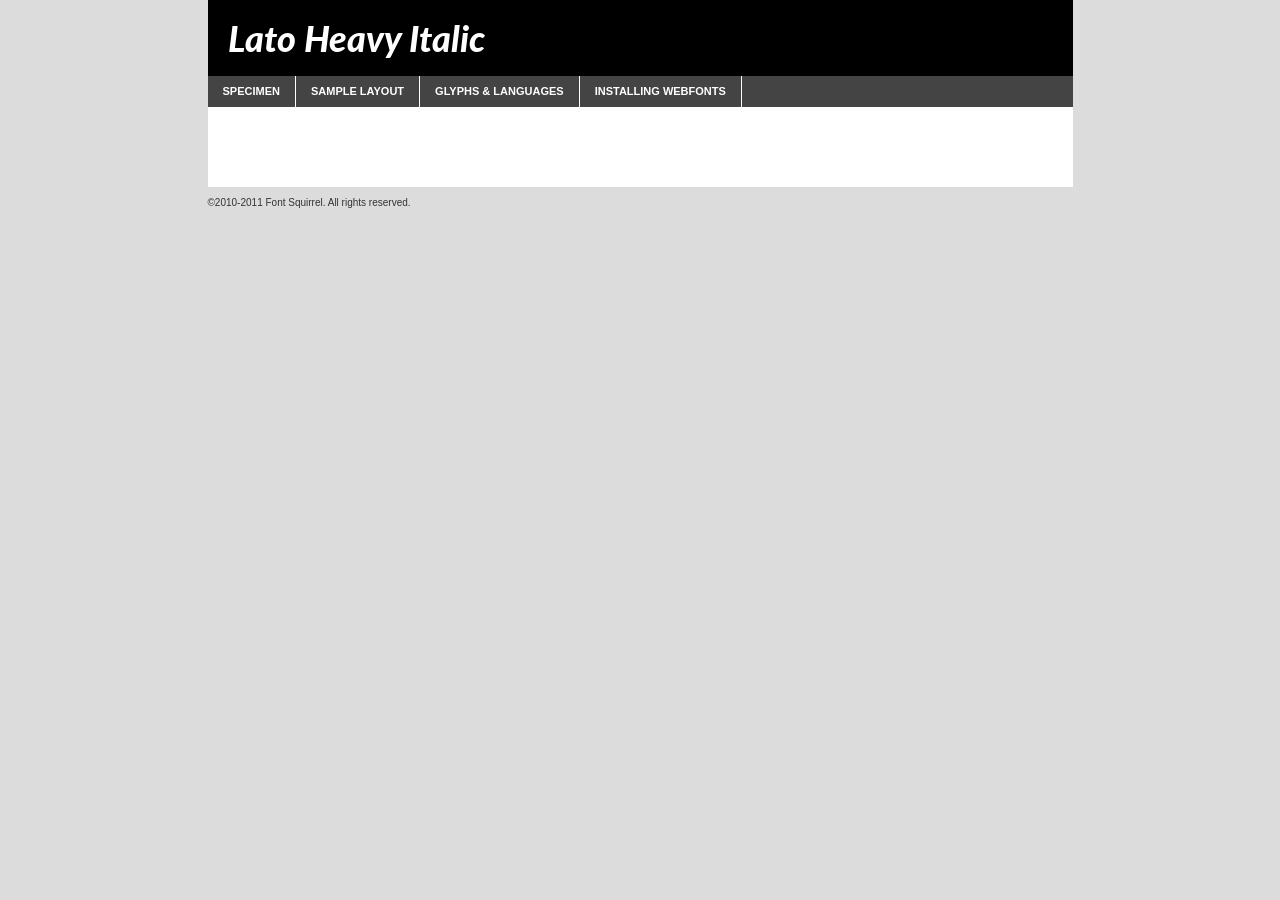
<file: assets/fonts/lato/lato-heavyitalic-demo.html>
<!DOCTYPE html PUBLIC "-//W3C//DTD XHTML 1.0 Transitional//EN"
	"http://www.w3.org/TR/xhtml1/DTD/xhtml1-transitional.dtd">

<html xmlns="http://www.w3.org/1999/xhtml" xml:lang="en" lang="en">
<head>
	<meta http-equiv="Content-Type" content="text/html; charset=utf-8" />
	<script src="http://ajax.googleapis.com/ajax/libs/jquery/1.7.2/jquery.min.js" type="text/javascript" charset="utf-8"></script>
	<script type="text/javascript">
	(function($){$.fn.easyTabs=function(option){var param=jQuery.extend({fadeSpeed:"fast",defaultContent:1,activeClass:'active'},option);$(this).each(function(){var thisId="#"+this.id;if(param.defaultContent==''){param.defaultContent=1;}
	if(typeof param.defaultContent=="number")
	{var defaultTab=$(thisId+" .tabs li:eq("+(param.defaultContent-1)+") a").attr('href').substr(1);}else{var defaultTab=param.defaultContent;}
	$(thisId+" .tabs li a").each(function(){var tabToHide=$(this).attr('href').substr(1);$("#"+tabToHide).addClass('easytabs-tab-content');});hideAll();changeContent(defaultTab);function hideAll(){$(thisId+" .easytabs-tab-content").hide();}
	function changeContent(tabId){hideAll();$(thisId+" .tabs li").removeClass(param.activeClass);$(thisId+" .tabs li a[href=#"+tabId+"]").closest('li').addClass(param.activeClass);if(param.fadeSpeed!="none")
	{$(thisId+" #"+tabId).fadeIn(param.fadeSpeed);}else{$(thisId+" #"+tabId).show();}}
	$(thisId+" .tabs li").click(function(){var tabId=$(this).find('a').attr('href').substr(1);changeContent(tabId);return false;});});}})(jQuery);
	</script>
	<link rel="stylesheet" href="specimen_files/specimen_stylesheet.css" type="text/css" charset="utf-8" />
	<link rel="stylesheet" href="stylesheet.css" type="text/css" charset="utf-8" />

	<style type="text/css">
					body{
				font-family: 'latoheavy_italic';
							}
		</style>

	<title>Lato Heavy Italic Specimen</title>
	
	
	<script type="text/javascript" charset="utf-8">
		$(document).ready(function() {
			$('#container').easyTabs({defaultContent:1});
		});
	</script>
</head>

<body>
<div id="container">
	<div id="header">
		Lato Heavy Italic	</div>
	<ul class="tabs">
		<li><a href="#specimen">Specimen</a></li>
		<li><a href="#layout">Sample Layout</a></li>
				<li><a href="#glyphs">Glyphs &amp; Languages</a></li>
		<li><a href="#installing">Installing Webfonts</a></li>
		
	</ul>
	
	<div id="main_content">

		
			<div id="specimen">
		
				<div class="section">
					<div class="grid12 firstcol">
						<div class="huge">AaBb</div>
					</div>
				</div>
		
				<div class="section">
					<div class="glyph_range">A&#x200B;B&#x200b;C&#x200b;D&#x200b;E&#x200b;F&#x200b;G&#x200b;H&#x200b;I&#x200b;J&#x200b;K&#x200b;L&#x200b;M&#x200b;N&#x200b;O&#x200b;P&#x200b;Q&#x200b;R&#x200b;S&#x200b;T&#x200b;U&#x200b;V&#x200b;W&#x200b;X&#x200b;Y&#x200b;Z&#x200b;a&#x200b;b&#x200b;c&#x200b;d&#x200b;e&#x200b;f&#x200b;g&#x200b;h&#x200b;i&#x200b;j&#x200b;k&#x200b;l&#x200b;m&#x200b;n&#x200b;o&#x200b;p&#x200b;q&#x200b;r&#x200b;s&#x200b;t&#x200b;u&#x200b;v&#x200b;w&#x200b;x&#x200b;y&#x200b;z&#x200b;1&#x200b;2&#x200b;3&#x200b;4&#x200b;5&#x200b;6&#x200b;7&#x200b;8&#x200b;9&#x200b;0&#x200b;&amp;&#x200b;.&#x200b;,&#x200b;?&#x200b;!&#x200b;&#64;&#x200b;(&#x200b;)&#x200b;#&#x200b;$&#x200b;%&#x200b;*&#x200b;+&#x200b;-&#x200b;=&#x200b;:&#x200b;;</div>
				</div>
				<div class="section">
					<div class="grid12 firstcol">
						<table class="sample_table">
							<tr><td>10</td><td class="size10">abcdefghijklmnopqrstuvwxyzABCDEFGHIJKLMNOPQRSTUVWXYZ0123456789abcdefghijklmnopqrstuvwxyzABCDEFGHIJKLMNOPQRSTUVWXYZ0123456789abcdefghijklmnopqrstuvwxyzABCDEFGHIJKLMNOPQRSTUVWXYZ</td></tr>
							<tr><td>11</td><td class="size11">abcdefghijklmnopqrstuvwxyzABCDEFGHIJKLMNOPQRSTUVWXYZ0123456789abcdefghijklmnopqrstuvwxyzABCDEFGHIJKLMNOPQRSTUVWXYZ0123456789abcdefghijklmnopqrstuvwxyzABCDEFGHIJKLMNOPQRSTUVWXYZ</td></tr>
							<tr><td>12</td><td class="size12">abcdefghijklmnopqrstuvwxyzABCDEFGHIJKLMNOPQRSTUVWXYZ0123456789abcdefghijklmnopqrstuvwxyzABCDEFGHIJKLMNOPQRSTUVWXYZ0123456789abcdefghijklmnopqrstuvwxyzABCDEFGHIJKLMNOPQRSTUVWXYZ</td></tr>
							<tr><td>13</td><td class="size13">abcdefghijklmnopqrstuvwxyzABCDEFGHIJKLMNOPQRSTUVWXYZ0123456789abcdefghijklmnopqrstuvwxyzABCDEFGHIJKLMNOPQRSTUVWXYZ0123456789abcdefghijklmnopqrstuvwxyzABCDEFGHIJKLMNOPQRSTUVWXYZ</td></tr>
							<tr><td>14</td><td class="size14">abcdefghijklmnopqrstuvwxyzABCDEFGHIJKLMNOPQRSTUVWXYZ0123456789abcdefghijklmnopqrstuvwxyzABCDEFGHIJKLMNOPQRSTUVWXYZ0123456789abcdefghijklmnopqrstuvwxyzABCDEFGHIJKLMNOPQRSTUVWXYZ</td></tr>
							<tr><td>16</td><td class="size16">abcdefghijklmnopqrstuvwxyzABCDEFGHIJKLMNOPQRSTUVWXYZ0123456789abcdefghijklmnopqrstuvwxyzABCDEFGHIJKLMNOPQRSTUVWXYZ</td></tr>
							<tr><td>18</td><td class="size18">abcdefghijklmnopqrstuvwxyzABCDEFGHIJKLMNOPQRSTUVWXYZ0123456789abcdefghijklmnopqrstuvwxyzABCDEFGHIJKLMNOPQRSTUVWXYZ</td></tr>
							<tr><td>20</td><td class="size20">abcdefghijklmnopqrstuvwxyzABCDEFGHIJKLMNOPQRSTUVWXYZ0123456789abcdefghijklmnopqrstuvwxyzABCDEFGHIJKLMNOPQRSTUVWXYZ</td></tr>
							<tr><td>24</td><td class="size24">abcdefghijklmnopqrstuvwxyzABCDEFGHIJKLMNOPQRSTUVWXYZ0123456789abcdefghijklmnopqrstuvwxyzABCDEFGHIJKLMNOPQRSTUVWXYZ</td></tr>
							<tr><td>30</td><td class="size30">abcdefghijklmnopqrstuvwxyzABCDEFGHIJKLMNOPQRSTUVWXYZ0123456789abcdefghijklmnopqrstuvwxyzABCDEFGHIJKLMNOPQRSTUVWXYZ</td></tr>
							<tr><td>36</td><td class="size36">abcdefghijklmnopqrstuvwxyzABCDEFGHIJKLMNOPQRSTUVWXYZ0123456789abcdefghijklmnopqrstuvwxyzABCDEFGHIJKLMNOPQRSTUVWXYZ</td></tr>
							<tr><td>48</td><td class="size48">abcdefghijklmnopqrstuvwxyzABCDEFGHIJKLMNOPQRSTUVWXYZ0123456789abcdefghijklmnopqrstuvwxyzABCDEFGHIJKLMNOPQRSTUVWXYZ</td></tr>
							<tr><td>60</td><td class="size60">abcdefghijklmnopqrstuvwxyzABCDEFGHIJKLMNOPQRSTUVWXYZ0123456789abcdefghijklmnopqrstuvwxyzABCDEFGHIJKLMNOPQRSTUVWXYZ</td></tr>
							<tr><td>72</td><td class="size72">abcdefghijklmnopqrstuvwxyzABCDEFGHIJKLMNOPQRSTUVWXYZ0123456789abcdefghijklmnopqrstuvwxyzABCDEFGHIJKLMNOPQRSTUVWXYZ</td></tr>
							<tr><td>90</td><td class="size90">abcdefghijklmnopqrstuvwxyzABCDEFGHIJKLMNOPQRSTUVWXYZ0123456789abcdefghijklmnopqrstuvwxyzABCDEFGHIJKLMNOPQRSTUVWXYZ</td></tr>
						</table>
				
					</div>
			
				</div>
		
		
		
								<div class="section" id="bodycomparison">


										<div id="xheight">
				<div class="fontbody">&#x25FC;&#x25FC;&#x25FC;&#x25FC;&#x25FC;&#x25FC;&#x25FC;&#x25FC;&#x25FC;&#x25FC;&#x25FC;&#x25FC;&#x25FC;&#x25FC;&#x25FC;&#x25FC;&#x25FC;&#x25FC;&#x25FC;&#x25FC;&#x25FC;&#x25FC;&#x25FC;&#x25FC;&#x25FC;&#x25FC;&#x25FC;&#x25FC;&#x25FC;&#x25FC;&#x25FC;&#x25FC;&#x25FC;&#x25FC;&#x25FC;&#x25FC;&#x25FC;&#x25FC;&#x25FC;&#x25FC;&#x25FC;&#x25FC;&#x25FC;&#x25FC;&#x25FC;&#x25FC;&#x25FC;&#x25FC;&#x25FC;&#x25FC;&#x25FC;&#x25FC;&#x25FC;&#x25FC;&#x25FC;&#x25FC;&#x25FC;&#x25FC;&#x25FC;&#x25FC;&#x25FC;&#x25FC;&#x25FC;&#x25FC;&#x25FC;&#x25FC;&#x25FC;&#x25FC;&#x25FC;&#x25FC;&#x25FC;&#x25FC;&#x25FC;&#x25FC;&#x25FC;&#x25FC;&#x25FC;&#x25FC;&#x25FC;&#x25FC;&#x25FC;&#x25FC;&#x25FC;&#x25FC;&#x25FC;&#x25FC;&#x25FC;&#x25FC;&#x25FC;&#x25FC;&#x25FC;&#x25FC;&#x25FC;&#x25FC;&#x25FC;&#x25FC;&#x25FC;&#x25FC;&#x25FC;body</div><div class="arialbody">body</div><div class="verdanabody">body</div><div class="georgiabody">body</div></div>
										<div class="fontbody" style="z-index:1">
											body<span>Lato Heavy Italic</span>
										</div>
										<div class="arialbody" style="z-index:1">
											body<span>Arial</span>
										</div>
										<div class="verdanabody" style="z-index:1">
											body<span>Verdana</span>
										</div>
										<div class="georgiabody" style="z-index:1">
											body<span>Georgia</span>
										</div>



								</div>
		
		
				<div class="section psample psample_row1" id="">
					
					<div class="grid2 firstcol">
						<p class="size10"><span>10.</span>Aenean lacinia bibendum nulla sed consectetur. Fusce dapibus, tellus ac cursus commodo, tortor mauris condimentum nibh, ut fermentum massa justo sit amet risus. Nullam id dolor id nibh ultricies vehicula ut id elit. Cum sociis natoque penatibus et magnis dis parturient montes, nascetur ridiculus mus. Nulla vitae elit libero, a pharetra augue.</p>
			
					</div>
					<div class="grid3">
						<p class="size11"><span>11.</span>Aenean lacinia bibendum nulla sed consectetur. Fusce dapibus, tellus ac cursus commodo, tortor mauris condimentum nibh, ut fermentum massa justo sit amet risus. Nullam id dolor id nibh ultricies vehicula ut id elit. Cum sociis natoque penatibus et magnis dis parturient montes, nascetur ridiculus mus. Nulla vitae elit libero, a pharetra augue.</p>
			
					</div>
					<div class="grid3">
						<p class="size12"><span>12.</span>Aenean lacinia bibendum nulla sed consectetur. Fusce dapibus, tellus ac cursus commodo, tortor mauris condimentum nibh, ut fermentum massa justo sit amet risus. Nullam id dolor id nibh ultricies vehicula ut id elit. Cum sociis natoque penatibus et magnis dis parturient montes, nascetur ridiculus mus. Nulla vitae elit libero, a pharetra augue.</p>
			
					</div>
					<div class="grid4">
						<p class="size13"><span>13.</span>Aenean lacinia bibendum nulla sed consectetur. Fusce dapibus, tellus ac cursus commodo, tortor mauris condimentum nibh, ut fermentum massa justo sit amet risus. Nullam id dolor id nibh ultricies vehicula ut id elit. Cum sociis natoque penatibus et magnis dis parturient montes, nascetur ridiculus mus. Nulla vitae elit libero, a pharetra augue.</p>
			
					</div>
					<div class="white_blend"></div>
					
				</div>
				<div class="section psample psample_row2" id="">
					<div class="grid3 firstcol">
						<p class="size14"><span>14.</span>Aenean lacinia bibendum nulla sed consectetur. Fusce dapibus, tellus ac cursus commodo, tortor mauris condimentum nibh, ut fermentum massa justo sit amet risus. Nullam id dolor id nibh ultricies vehicula ut id elit. Cum sociis natoque penatibus et magnis dis parturient montes, nascetur ridiculus mus. Nulla vitae elit libero, a pharetra augue.</p>
			
					</div>
					<div class="grid4">
						<p class="size16"><span>16.</span>Aenean lacinia bibendum nulla sed consectetur. Fusce dapibus, tellus ac cursus commodo, tortor mauris condimentum nibh, ut fermentum massa justo sit amet risus. Nullam id dolor id nibh ultricies vehicula ut id elit. Cum sociis natoque penatibus et magnis dis parturient montes, nascetur ridiculus mus. Nulla vitae elit libero, a pharetra augue.</p>
			
					</div>
					<div class="grid5">
						<p class="size18"><span>18.</span>Aenean lacinia bibendum nulla sed consectetur. Fusce dapibus, tellus ac cursus commodo, tortor mauris condimentum nibh, ut fermentum massa justo sit amet risus. Nullam id dolor id nibh ultricies vehicula ut id elit. Cum sociis natoque penatibus et magnis dis parturient montes, nascetur ridiculus mus. Nulla vitae elit libero, a pharetra augue.</p>
			
					</div>

					<div class="white_blend"></div>

				</div>
				
				<div class="section psample psample_row3" id="">
					<div class="grid5 firstcol">
						<p class="size20"><span>20.</span>Aenean lacinia bibendum nulla sed consectetur. Fusce dapibus, tellus ac cursus commodo, tortor mauris condimentum nibh, ut fermentum massa justo sit amet risus. Nullam id dolor id nibh ultricies vehicula ut id elit. Cum sociis natoque penatibus et magnis dis parturient montes, nascetur ridiculus mus. Nulla vitae elit libero, a pharetra augue.</p>
					</div>
					<div class="grid7">
						<p class="size24"><span>24.</span>Aenean lacinia bibendum nulla sed consectetur. Fusce dapibus, tellus ac cursus commodo, tortor mauris condimentum nibh, ut fermentum massa justo sit amet risus. Nullam id dolor id nibh ultricies vehicula ut id elit. Cum sociis natoque penatibus et magnis dis parturient montes, nascetur ridiculus mus. Nulla vitae elit libero, a pharetra augue.</p>
					</div>
					
					<div class="white_blend"></div>
					
				</div>
				
				<div class="section psample psample_row4" id="">
					<div class="grid12 firstcol">
						<p class="size30"><span>30.</span>Aenean lacinia bibendum nulla sed consectetur. Fusce dapibus, tellus ac cursus commodo, tortor mauris condimentum nibh, ut fermentum massa justo sit amet risus. Nullam id dolor id nibh ultricies vehicula ut id elit. Cum sociis natoque penatibus et magnis dis parturient montes, nascetur ridiculus mus. Nulla vitae elit libero, a pharetra augue.</p>
					</div>
					<div class="white_blend"></div>
					
				</div>
				
				
				
				<div class="section psample psample_row1 fullreverse">
					<div class="grid2 firstcol">
						<p class="size10"><span>10.</span>Aenean lacinia bibendum nulla sed consectetur. Fusce dapibus, tellus ac cursus commodo, tortor mauris condimentum nibh, ut fermentum massa justo sit amet risus. Nullam id dolor id nibh ultricies vehicula ut id elit. Cum sociis natoque penatibus et magnis dis parturient montes, nascetur ridiculus mus. Nulla vitae elit libero, a pharetra augue.</p>
			
					</div>
					<div class="grid3">
						<p class="size11"><span>11.</span>Aenean lacinia bibendum nulla sed consectetur. Fusce dapibus, tellus ac cursus commodo, tortor mauris condimentum nibh, ut fermentum massa justo sit amet risus. Nullam id dolor id nibh ultricies vehicula ut id elit. Cum sociis natoque penatibus et magnis dis parturient montes, nascetur ridiculus mus. Nulla vitae elit libero, a pharetra augue.</p>
			
					</div>
					<div class="grid3">
						<p class="size12"><span>12.</span>Aenean lacinia bibendum nulla sed consectetur. Fusce dapibus, tellus ac cursus commodo, tortor mauris condimentum nibh, ut fermentum massa justo sit amet risus. Nullam id dolor id nibh ultricies vehicula ut id elit. Cum sociis natoque penatibus et magnis dis parturient montes, nascetur ridiculus mus. Nulla vitae elit libero, a pharetra augue.</p>
			
					</div>
					<div class="grid4">
						<p class="size13"><span>13.</span>Aenean lacinia bibendum nulla sed consectetur. Fusce dapibus, tellus ac cursus commodo, tortor mauris condimentum nibh, ut fermentum massa justo sit amet risus. Nullam id dolor id nibh ultricies vehicula ut id elit. Cum sociis natoque penatibus et magnis dis parturient montes, nascetur ridiculus mus. Nulla vitae elit libero, a pharetra augue.</p>
			
					</div>
					<div class="black_blend"></div>
					
				</div>
				
				<div class="section psample psample_row2 fullreverse">
					<div class="grid3 firstcol">
						<p class="size14"><span>14.</span>Aenean lacinia bibendum nulla sed consectetur. Fusce dapibus, tellus ac cursus commodo, tortor mauris condimentum nibh, ut fermentum massa justo sit amet risus. Nullam id dolor id nibh ultricies vehicula ut id elit. Cum sociis natoque penatibus et magnis dis parturient montes, nascetur ridiculus mus. Nulla vitae elit libero, a pharetra augue.</p>
			
					</div>
					<div class="grid4">
						<p class="size16"><span>16.</span>Aenean lacinia bibendum nulla sed consectetur. Fusce dapibus, tellus ac cursus commodo, tortor mauris condimentum nibh, ut fermentum massa justo sit amet risus. Nullam id dolor id nibh ultricies vehicula ut id elit. Cum sociis natoque penatibus et magnis dis parturient montes, nascetur ridiculus mus. Nulla vitae elit libero, a pharetra augue.</p>
			
					</div>
					<div class="grid5">
						<p class="size18"><span>18.</span>Aenean lacinia bibendum nulla sed consectetur. Fusce dapibus, tellus ac cursus commodo, tortor mauris condimentum nibh, ut fermentum massa justo sit amet risus. Nullam id dolor id nibh ultricies vehicula ut id elit. Cum sociis natoque penatibus et magnis dis parturient montes, nascetur ridiculus mus. Nulla vitae elit libero, a pharetra augue.</p>
			
					</div>
					<div class="black_blend"></div>

				</div>
				
				<div class="section psample fullreverse psample_row3" id="">
					<div class="grid5 firstcol">
						<p class="size20"><span>20.</span>Aenean lacinia bibendum nulla sed consectetur. Fusce dapibus, tellus ac cursus commodo, tortor mauris condimentum nibh, ut fermentum massa justo sit amet risus. Nullam id dolor id nibh ultricies vehicula ut id elit. Cum sociis natoque penatibus et magnis dis parturient montes, nascetur ridiculus mus. Nulla vitae elit libero, a pharetra augue.</p>
					</div>
					<div class="grid7">
						<p class="size24"><span>24.</span>Aenean lacinia bibendum nulla sed consectetur. Fusce dapibus, tellus ac cursus commodo, tortor mauris condimentum nibh, ut fermentum massa justo sit amet risus. Nullam id dolor id nibh ultricies vehicula ut id elit. Cum sociis natoque penatibus et magnis dis parturient montes, nascetur ridiculus mus. Nulla vitae elit libero, a pharetra augue.</p>
					</div>
					
					<div class="black_blend"></div>
					
				</div>
				
				<div class="section psample fullreverse psample_row4" id="" style="border-bottom: 20px #000 solid;">
					<div class="grid12 firstcol">
						<p class="size30"><span>30.</span>Aenean lacinia bibendum nulla sed consectetur. Fusce dapibus, tellus ac cursus commodo, tortor mauris condimentum nibh, ut fermentum massa justo sit amet risus. Nullam id dolor id nibh ultricies vehicula ut id elit. Cum sociis natoque penatibus et magnis dis parturient montes, nascetur ridiculus mus. Nulla vitae elit libero, a pharetra augue.</p>
					</div>
					<div class="black_blend"></div>
					
				</div>
				
				
				
				
			</div>
			
			<div id="layout">
				
				<div class="section">
					
					<div class="grid12 firstcol">
						<h1>Lorem Ipsum Dolor</h1>
						<h2>Etiam porta sem malesuada magna mollis euismod</h2>
						
						<p class="byline">By <a href="#link">Aenean Lacinia</a></p>
					</div>
				</div>
				<div class="section">
					<div class="grid8 firstcol">
						<p class="large">Donec sed odio dui. Morbi leo risus, porta ac consectetur ac, vestibulum at eros. Fusce dapibus, tellus ac cursus commodo, tortor mauris condimentum nibh, ut fermentum massa justo sit amet risus. </p>

						
						<h3>Pellentesque ornare sem</h3>

						<p>Maecenas sed diam eget risus varius blandit sit amet non magna. Maecenas faucibus mollis interdum. Donec ullamcorper nulla non metus auctor fringilla. Nullam id dolor id nibh ultricies vehicula ut id elit. Nullam id dolor id nibh ultricies vehicula ut id elit. </p>

						<p>Aenean eu leo quam. Pellentesque ornare sem lacinia quam venenatis vestibulum. Lorem ipsum dolor sit amet, consectetur adipiscing elit. Cum sociis natoque penatibus et magnis dis parturient montes, nascetur ridiculus mus. </p>

						<p>Nulla vitae elit libero, a pharetra augue. Praesent commodo cursus magna, vel scelerisque nisl consectetur et. Aenean lacinia bibendum nulla sed consectetur. </p>

						<p>Nullam quis risus eget urna mollis ornare vel eu leo. Nullam quis risus eget urna mollis ornare vel eu leo. Maecenas sed diam eget risus varius blandit sit amet non magna. Donec ullamcorper nulla non metus auctor fringilla. </p>

						<h3>Cras mattis consectetur</h3>

						<p>Aenean eu leo quam. Pellentesque ornare sem lacinia quam venenatis vestibulum. Aenean lacinia bibendum nulla sed consectetur. Integer posuere erat a ante venenatis dapibus posuere velit aliquet. Cras mattis consectetur purus sit amet fermentum. </p>

						<p>Nullam id dolor id nibh ultricies vehicula ut id elit. Nullam quis risus eget urna mollis ornare vel eu leo. Cras mattis consectetur purus sit amet fermentum.</p>
					</div>
					
					<div class="grid4 sidebar">
						
						<div class="box reverse">
							<p class="last">Nullam quis risus eget urna mollis ornare vel eu leo. Donec ullamcorper nulla non metus auctor fringilla. Cras mattis consectetur purus sit amet fermentum. Sed posuere consectetur est at lobortis. Lorem ipsum dolor sit amet, consectetur adipiscing elit. </p>
						</div>
						
						<p class="caption">Maecenas sed diam eget risus varius.</p>

						<p>Vestibulum id ligula porta felis euismod semper. Integer posuere erat a ante venenatis dapibus posuere velit aliquet. Vestibulum id ligula porta felis euismod semper. Sed posuere consectetur est at lobortis. Maecenas sed diam eget risus varius blandit sit amet non magna. Fusce dapibus, tellus ac cursus commodo, tortor mauris condimentum nibh, ut fermentum massa justo sit amet risus. </p>

					

						<p>Duis mollis, est non commodo luctus, nisi erat porttitor ligula, eget lacinia odio sem nec elit. Aenean lacinia bibendum nulla sed consectetur. Vivamus sagittis lacus vel augue laoreet rutrum faucibus dolor auctor. Aenean lacinia bibendum nulla sed consectetur. Nullam quis risus eget urna mollis ornare vel eu leo. </p>

						<p>Praesent commodo cursus magna, vel scelerisque nisl consectetur et. Donec ullamcorper nulla non metus auctor fringilla. Maecenas faucibus mollis interdum. Fusce dapibus, tellus ac cursus commodo, tortor mauris condimentum nibh, ut fermentum massa justo sit amet risus. </p>

					</div>
				</div>
				
			</div>


			



		<div id="glyphs">
			<div class="section">
				<div class="grid12 firstcol">
			
				<h1>Language Support</h1>
				<p>The subset of Lato Heavy Italic in this kit supports the following languages:<br />
			
					Albanian, Basque, Breton, Chamorro, Danish, Dutch, English, Faroese, Finnish, French, Frisian, Galician, German, Icelandic, Italian, Malagasy, Norwegian, Portuguese, Spanish, Alsatian, Aragonese, Arapaho, Arrernte, Asturian, Aymara, Bislama, Cebuano, Corsican, Fijian, French_creole, Genoese, Gilbertese, Greenlandic, Haitian_creole, Hiligaynon, Hmong, Hopi, Ibanag, Iloko_ilokano, Indonesian, Interglossa_glosa, Interlingua, Irish_gaelic, Jerriais, Lojban, Lombard, Luxembourgeois, Manx, Mohawk, Norfolk_pitcairnese, Occitan, Oromo, Pangasinan, Papiamento, Piedmontese, Potawatomi, Rhaeto-romance, Romansh, Rotokas, Sami_lule, Samoan, Sardinian, Scots_gaelic, Seychelles_creole, Shona, Sicilian, Somali, Southern_ndebele, Swahili, Swati_swazi, Tagalog_filipino_pilipino, Tetum, Tok_pisin, Uyghur_latinized, Volapuk, Walloon, Warlpiri, Xhosa, Yapese, Zulu, Latinbasic, Ubasic, Demo				</p>
				<h1>Glyph Chart</h1>
				<p>The subset of Lato Heavy Italic in this kit includes all the glyphs listed below. Unicode entities are included above each glyph to help you insert individual characters into your layout.</p>
				<div id="glyph_chart">
			
																														 <div><p>&amp;#32;</p>&#32;</div>
																				 <div><p>&amp;#33;</p>&#33;</div>
																				 <div><p>&amp;#34;</p>&#34;</div>
																				 <div><p>&amp;#35;</p>&#35;</div>
																				 <div><p>&amp;#36;</p>&#36;</div>
																				 <div><p>&amp;#37;</p>&#37;</div>
																				 <div><p>&amp;#38;</p>&#38;</div>
																				 <div><p>&amp;#39;</p>&#39;</div>
																				 <div><p>&amp;#40;</p>&#40;</div>
																				 <div><p>&amp;#41;</p>&#41;</div>
																				 <div><p>&amp;#42;</p>&#42;</div>
																				 <div><p>&amp;#43;</p>&#43;</div>
																				 <div><p>&amp;#44;</p>&#44;</div>
																				 <div><p>&amp;#45;</p>&#45;</div>
																				 <div><p>&amp;#46;</p>&#46;</div>
																				 <div><p>&amp;#47;</p>&#47;</div>
																				 <div><p>&amp;#48;</p>&#48;</div>
																				 <div><p>&amp;#49;</p>&#49;</div>
																				 <div><p>&amp;#50;</p>&#50;</div>
																				 <div><p>&amp;#51;</p>&#51;</div>
																				 <div><p>&amp;#52;</p>&#52;</div>
																				 <div><p>&amp;#53;</p>&#53;</div>
																				 <div><p>&amp;#54;</p>&#54;</div>
																				 <div><p>&amp;#55;</p>&#55;</div>
																				 <div><p>&amp;#56;</p>&#56;</div>
																				 <div><p>&amp;#57;</p>&#57;</div>
																				 <div><p>&amp;#58;</p>&#58;</div>
																				 <div><p>&amp;#59;</p>&#59;</div>
																				 <div><p>&amp;#60;</p>&#60;</div>
																				 <div><p>&amp;#61;</p>&#61;</div>
																				 <div><p>&amp;#62;</p>&#62;</div>
																				 <div><p>&amp;#63;</p>&#63;</div>
																				 <div><p>&amp;#64;</p>&#64;</div>
																				 <div><p>&amp;#65;</p>&#65;</div>
																				 <div><p>&amp;#66;</p>&#66;</div>
																				 <div><p>&amp;#67;</p>&#67;</div>
																				 <div><p>&amp;#68;</p>&#68;</div>
																				 <div><p>&amp;#69;</p>&#69;</div>
																				 <div><p>&amp;#70;</p>&#70;</div>
																				 <div><p>&amp;#71;</p>&#71;</div>
																				 <div><p>&amp;#72;</p>&#72;</div>
																				 <div><p>&amp;#73;</p>&#73;</div>
																				 <div><p>&amp;#74;</p>&#74;</div>
																				 <div><p>&amp;#75;</p>&#75;</div>
																				 <div><p>&amp;#76;</p>&#76;</div>
																				 <div><p>&amp;#77;</p>&#77;</div>
																				 <div><p>&amp;#78;</p>&#78;</div>
																				 <div><p>&amp;#79;</p>&#79;</div>
																				 <div><p>&amp;#80;</p>&#80;</div>
																				 <div><p>&amp;#81;</p>&#81;</div>
																				 <div><p>&amp;#82;</p>&#82;</div>
																				 <div><p>&amp;#83;</p>&#83;</div>
																				 <div><p>&amp;#84;</p>&#84;</div>
																				 <div><p>&amp;#85;</p>&#85;</div>
																				 <div><p>&amp;#86;</p>&#86;</div>
																				 <div><p>&amp;#87;</p>&#87;</div>
																				 <div><p>&amp;#88;</p>&#88;</div>
																				 <div><p>&amp;#89;</p>&#89;</div>
																				 <div><p>&amp;#90;</p>&#90;</div>
																				 <div><p>&amp;#91;</p>&#91;</div>
																				 <div><p>&amp;#92;</p>&#92;</div>
																				 <div><p>&amp;#93;</p>&#93;</div>
																				 <div><p>&amp;#94;</p>&#94;</div>
																				 <div><p>&amp;#95;</p>&#95;</div>
																				 <div><p>&amp;#96;</p>&#96;</div>
																				 <div><p>&amp;#97;</p>&#97;</div>
																				 <div><p>&amp;#98;</p>&#98;</div>
																				 <div><p>&amp;#99;</p>&#99;</div>
																				 <div><p>&amp;#100;</p>&#100;</div>
																				 <div><p>&amp;#101;</p>&#101;</div>
																				 <div><p>&amp;#102;</p>&#102;</div>
																				 <div><p>&amp;#103;</p>&#103;</div>
																				 <div><p>&amp;#104;</p>&#104;</div>
																				 <div><p>&amp;#105;</p>&#105;</div>
																				 <div><p>&amp;#106;</p>&#106;</div>
																				 <div><p>&amp;#107;</p>&#107;</div>
																				 <div><p>&amp;#108;</p>&#108;</div>
																				 <div><p>&amp;#109;</p>&#109;</div>
																				 <div><p>&amp;#110;</p>&#110;</div>
																				 <div><p>&amp;#111;</p>&#111;</div>
																				 <div><p>&amp;#112;</p>&#112;</div>
																				 <div><p>&amp;#113;</p>&#113;</div>
																				 <div><p>&amp;#114;</p>&#114;</div>
																				 <div><p>&amp;#115;</p>&#115;</div>
																				 <div><p>&amp;#116;</p>&#116;</div>
																				 <div><p>&amp;#117;</p>&#117;</div>
																				 <div><p>&amp;#118;</p>&#118;</div>
																				 <div><p>&amp;#119;</p>&#119;</div>
																				 <div><p>&amp;#120;</p>&#120;</div>
																				 <div><p>&amp;#121;</p>&#121;</div>
																				 <div><p>&amp;#122;</p>&#122;</div>
																				 <div><p>&amp;#123;</p>&#123;</div>
																				 <div><p>&amp;#124;</p>&#124;</div>
																				 <div><p>&amp;#125;</p>&#125;</div>
																				 <div><p>&amp;#126;</p>&#126;</div>
																				 <div><p>&amp;#160;</p>&#160;</div>
																				 <div><p>&amp;#161;</p>&#161;</div>
																				 <div><p>&amp;#162;</p>&#162;</div>
																				 <div><p>&amp;#163;</p>&#163;</div>
																				 <div><p>&amp;#164;</p>&#164;</div>
																				 <div><p>&amp;#165;</p>&#165;</div>
																				 <div><p>&amp;#166;</p>&#166;</div>
																				 <div><p>&amp;#167;</p>&#167;</div>
																				 <div><p>&amp;#168;</p>&#168;</div>
																				 <div><p>&amp;#169;</p>&#169;</div>
																				 <div><p>&amp;#170;</p>&#170;</div>
																				 <div><p>&amp;#171;</p>&#171;</div>
																				 <div><p>&amp;#172;</p>&#172;</div>
																				 <div><p>&amp;#45;</p>&#45;</div>
																				 <div><p>&amp;#174;</p>&#174;</div>
																				 <div><p>&amp;#175;</p>&#175;</div>
																				 <div><p>&amp;#176;</p>&#176;</div>
																				 <div><p>&amp;#177;</p>&#177;</div>
																				 <div><p>&amp;#178;</p>&#178;</div>
																				 <div><p>&amp;#179;</p>&#179;</div>
																				 <div><p>&amp;#180;</p>&#180;</div>
																				 <div><p>&amp;#181;</p>&#181;</div>
																				 <div><p>&amp;#182;</p>&#182;</div>
																				 <div><p>&amp;#183;</p>&#183;</div>
																				 <div><p>&amp;#184;</p>&#184;</div>
																				 <div><p>&amp;#185;</p>&#185;</div>
																				 <div><p>&amp;#186;</p>&#186;</div>
																				 <div><p>&amp;#187;</p>&#187;</div>
																				 <div><p>&amp;#188;</p>&#188;</div>
																				 <div><p>&amp;#189;</p>&#189;</div>
																				 <div><p>&amp;#190;</p>&#190;</div>
																				 <div><p>&amp;#191;</p>&#191;</div>
																				 <div><p>&amp;#192;</p>&#192;</div>
																				 <div><p>&amp;#193;</p>&#193;</div>
																				 <div><p>&amp;#194;</p>&#194;</div>
																				 <div><p>&amp;#195;</p>&#195;</div>
																				 <div><p>&amp;#196;</p>&#196;</div>
																				 <div><p>&amp;#197;</p>&#197;</div>
																				 <div><p>&amp;#198;</p>&#198;</div>
																				 <div><p>&amp;#199;</p>&#199;</div>
																				 <div><p>&amp;#200;</p>&#200;</div>
																				 <div><p>&amp;#201;</p>&#201;</div>
																				 <div><p>&amp;#202;</p>&#202;</div>
																				 <div><p>&amp;#203;</p>&#203;</div>
																				 <div><p>&amp;#204;</p>&#204;</div>
																				 <div><p>&amp;#205;</p>&#205;</div>
																				 <div><p>&amp;#206;</p>&#206;</div>
																				 <div><p>&amp;#207;</p>&#207;</div>
																				 <div><p>&amp;#208;</p>&#208;</div>
																				 <div><p>&amp;#209;</p>&#209;</div>
																				 <div><p>&amp;#210;</p>&#210;</div>
																				 <div><p>&amp;#211;</p>&#211;</div>
																				 <div><p>&amp;#212;</p>&#212;</div>
																				 <div><p>&amp;#213;</p>&#213;</div>
																				 <div><p>&amp;#214;</p>&#214;</div>
																				 <div><p>&amp;#215;</p>&#215;</div>
																				 <div><p>&amp;#216;</p>&#216;</div>
																				 <div><p>&amp;#217;</p>&#217;</div>
																				 <div><p>&amp;#218;</p>&#218;</div>
																				 <div><p>&amp;#219;</p>&#219;</div>
																				 <div><p>&amp;#220;</p>&#220;</div>
																				 <div><p>&amp;#221;</p>&#221;</div>
																				 <div><p>&amp;#222;</p>&#222;</div>
																				 <div><p>&amp;#223;</p>&#223;</div>
																				 <div><p>&amp;#224;</p>&#224;</div>
																				 <div><p>&amp;#225;</p>&#225;</div>
																				 <div><p>&amp;#226;</p>&#226;</div>
																				 <div><p>&amp;#227;</p>&#227;</div>
																				 <div><p>&amp;#228;</p>&#228;</div>
																				 <div><p>&amp;#229;</p>&#229;</div>
																				 <div><p>&amp;#230;</p>&#230;</div>
																				 <div><p>&amp;#231;</p>&#231;</div>
																				 <div><p>&amp;#232;</p>&#232;</div>
																				 <div><p>&amp;#233;</p>&#233;</div>
																				 <div><p>&amp;#234;</p>&#234;</div>
																				 <div><p>&amp;#235;</p>&#235;</div>
																				 <div><p>&amp;#236;</p>&#236;</div>
																				 <div><p>&amp;#237;</p>&#237;</div>
																				 <div><p>&amp;#238;</p>&#238;</div>
																				 <div><p>&amp;#239;</p>&#239;</div>
																				 <div><p>&amp;#240;</p>&#240;</div>
																				 <div><p>&amp;#241;</p>&#241;</div>
																				 <div><p>&amp;#242;</p>&#242;</div>
																				 <div><p>&amp;#243;</p>&#243;</div>
																				 <div><p>&amp;#244;</p>&#244;</div>
																				 <div><p>&amp;#245;</p>&#245;</div>
																				 <div><p>&amp;#246;</p>&#246;</div>
																				 <div><p>&amp;#247;</p>&#247;</div>
																				 <div><p>&amp;#248;</p>&#248;</div>
																				 <div><p>&amp;#249;</p>&#249;</div>
																				 <div><p>&amp;#250;</p>&#250;</div>
																				 <div><p>&amp;#251;</p>&#251;</div>
																				 <div><p>&amp;#252;</p>&#252;</div>
																				 <div><p>&amp;#253;</p>&#253;</div>
																				 <div><p>&amp;#254;</p>&#254;</div>
																				 <div><p>&amp;#255;</p>&#255;</div>
																				 <div><p>&amp;#338;</p>&#338;</div>
																				 <div><p>&amp;#339;</p>&#339;</div>
																				 <div><p>&amp;#376;</p>&#376;</div>
																				 <div><p>&amp;#710;</p>&#710;</div>
																				 <div><p>&amp;#732;</p>&#732;</div>
																				 <div><p>&amp;#8192;</p>&#8192;</div>
																				 <div><p>&amp;#8193;</p>&#8193;</div>
																				 <div><p>&amp;#8194;</p>&#8194;</div>
																				 <div><p>&amp;#8195;</p>&#8195;</div>
																				 <div><p>&amp;#8196;</p>&#8196;</div>
																				 <div><p>&amp;#8197;</p>&#8197;</div>
																				 <div><p>&amp;#8198;</p>&#8198;</div>
																				 <div><p>&amp;#8199;</p>&#8199;</div>
																				 <div><p>&amp;#8200;</p>&#8200;</div>
																				 <div><p>&amp;#8201;</p>&#8201;</div>
																				 <div><p>&amp;#8202;</p>&#8202;</div>
																				 <div><p>&amp;#8208;</p>&#8208;</div>
																				 <div><p>&amp;#8209;</p>&#8209;</div>
																				 <div><p>&amp;#8210;</p>&#8210;</div>
																				 <div><p>&amp;#8211;</p>&#8211;</div>
																				 <div><p>&amp;#8212;</p>&#8212;</div>
																				 <div><p>&amp;#8216;</p>&#8216;</div>
																				 <div><p>&amp;#8217;</p>&#8217;</div>
																				 <div><p>&amp;#8218;</p>&#8218;</div>
																				 <div><p>&amp;#8220;</p>&#8220;</div>
																				 <div><p>&amp;#8221;</p>&#8221;</div>
																				 <div><p>&amp;#8222;</p>&#8222;</div>
																				 <div><p>&amp;#8226;</p>&#8226;</div>
																				 <div><p>&amp;#8230;</p>&#8230;</div>
																				 <div><p>&amp;#8239;</p>&#8239;</div>
																				 <div><p>&amp;#8249;</p>&#8249;</div>
																				 <div><p>&amp;#8250;</p>&#8250;</div>
																				 <div><p>&amp;#8287;</p>&#8287;</div>
																				 <div><p>&amp;#8364;</p>&#8364;</div>
																				 <div><p>&amp;#8482;</p>&#8482;</div>
																				 <div><p>&amp;#9724;</p>&#9724;</div>
																				 <div><p>&amp;#64257;</p>&#64257;</div>
																				 <div><p>&amp;#64258;</p>&#64258;</div>
																				 <div><p>&amp;#64259;</p>&#64259;</div>
																				 <div><p>&amp;#64260;</p>&#64260;</div>
																																						</div>	
				</div>
		
		
			</div>
		</div>
		
		
		<div id="specs">
			
		</div>
	
		<div id="installing">
			<div class="section">
				<div class="grid7 firstcol">
					<h1>Installing Webfonts</h1>
					
					<p>Webfonts are supported by all major browser platforms but not all in the same way. There are currently four different font formats that must be included in order to target all browsers. This includes TTF, WOFF, EOT and SVG.</p>
					
					<h2>1. Upload your webfonts</h2>
					<p>You must upload your webfont kit to your website. They should be in or near the same directory as your CSS files.</p>
					
					<h2>2. Include the webfont stylesheet</h2>
					<p>A special CSS @font-face declaration helps the various browsers select the appropriate font it needs without causing you a bunch of headaches. Learn more about this syntax by reading the <a href="https://www.fontspring.com/blog/further-hardening-of-the-bulletproof-syntax">Fontspring blog post</a> about it. The code for it is as follows:</p>


<code>
@font-face{ 
	font-family: 'MyWebFont';
	src: url('WebFont.eot');
	src: url('WebFont.eot?#iefix') format('embedded-opentype'),
	     url('WebFont.woff') format('woff'),
	     url('WebFont.ttf') format('truetype'),
	     url('WebFont.svg#webfont') format('svg');
}
</code>

	<p>We've already gone ahead and generated the code for you. All you have to do is link to the stylesheet in your HTML, like this:</p>
	<code>&lt;link rel=&quot;stylesheet&quot; href=&quot;stylesheet.css&quot; type=&quot;text/css&quot; charset=&quot;utf-8&quot; /&gt;</code>

					<h2>3. Modify your own stylesheet</h2>
					<p>To take advantage of your new fonts, you must tell your stylesheet to use them. Look at the original @font-face declaration above and find the property called "font-family." The name linked there will be what you use to reference the font. Prepend that webfont name to the font stack in the "font-family" property, inside the selector you want to change. For example:</p>
<code>p { font-family: 'WebFont', Arial, sans-serif; }</code>

<h2>4. Test</h2>
<p>Getting webfonts to work cross-browser <em>can</em> be tricky. Use the information in the sidebar to help you if you find that fonts aren't loading in a particular browser.</p>
				</div>
				
				<div class="grid5 sidebar">
					<div class="box">
						<h2>Troubleshooting<br />Font-Face Problems</h2>
						<p>Having trouble getting your webfonts to load in your new website? Here are some tips to sort out what might be the problem.</p>

						<h3>Fonts not showing in any browser</h3>

						<p>This sounds like you need to work on the plumbing. You either did not upload the fonts to the correct directory, or you did not link the fonts properly in the CSS. If you've confirmed that all this is correct and you still have a problem, take a look at your .htaccess file and see if requests are getting intercepted.</p>

						<h3>Fonts not loading in iPhone or iPad</h3>

						<p>The most common problem here is that you are serving the fonts from an IIS server. IIS refuses to serve files that have unknown MIME types. If that is the case, you must set the MIME type for SVG to "image/svg+xml" in the server settings. Follow these instructions from Microsoft if you need help.</p>

						<h3>Fonts not loading in Firefox</h3>

						<p>The primary reason for this failure? You are still using a version Firefox older than 3.5. So upgrade already! If that isn't it, then you are very likely serving fonts from a different domain. Firefox requires that all font assets be served from the same domain. Lastly it is possible that you need to add WOFF to your list of MIME types (if you are serving via IIS.)</p>

						<h3>Fonts not loading in IE</h3>

						<p>Are you looking at Internet Explorer on an actual Windows machine or are you cheating by using a service like Adobe BrowserLab? Many of these screenshot services do not render @font-face for IE. Best to test it on a real machine.</p>

						<h3>Fonts not loading in IE9</h3>

						<p>IE9, like Firefox, requires that fonts be served from the same domain as the website. Make sure that is the case.</p>
					</div>
				</div>
			</div>
			
		</div>
	
	</div>
	<div id="footer">
		<p>&copy;2010-2011 Font Squirrel. All rights reserved.</p>
	</div>
</div>
</body>
</html>
</file>
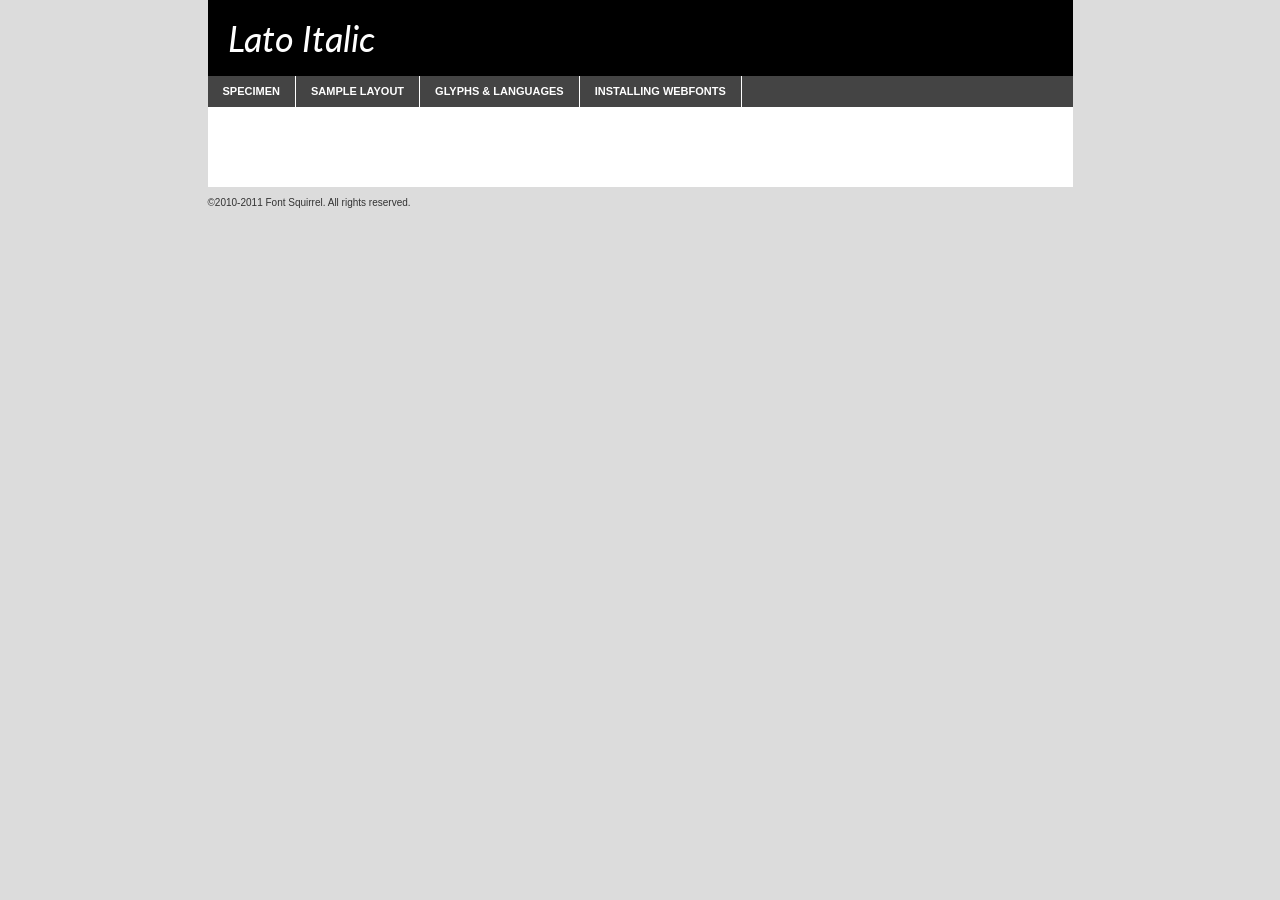
<file: assets/fonts/lato/lato-italic-demo.html>
<!DOCTYPE html PUBLIC "-//W3C//DTD XHTML 1.0 Transitional//EN"
	"http://www.w3.org/TR/xhtml1/DTD/xhtml1-transitional.dtd">

<html xmlns="http://www.w3.org/1999/xhtml" xml:lang="en" lang="en">
<head>
	<meta http-equiv="Content-Type" content="text/html; charset=utf-8" />
	<script src="http://ajax.googleapis.com/ajax/libs/jquery/1.7.2/jquery.min.js" type="text/javascript" charset="utf-8"></script>
	<script type="text/javascript">
	(function($){$.fn.easyTabs=function(option){var param=jQuery.extend({fadeSpeed:"fast",defaultContent:1,activeClass:'active'},option);$(this).each(function(){var thisId="#"+this.id;if(param.defaultContent==''){param.defaultContent=1;}
	if(typeof param.defaultContent=="number")
	{var defaultTab=$(thisId+" .tabs li:eq("+(param.defaultContent-1)+") a").attr('href').substr(1);}else{var defaultTab=param.defaultContent;}
	$(thisId+" .tabs li a").each(function(){var tabToHide=$(this).attr('href').substr(1);$("#"+tabToHide).addClass('easytabs-tab-content');});hideAll();changeContent(defaultTab);function hideAll(){$(thisId+" .easytabs-tab-content").hide();}
	function changeContent(tabId){hideAll();$(thisId+" .tabs li").removeClass(param.activeClass);$(thisId+" .tabs li a[href=#"+tabId+"]").closest('li').addClass(param.activeClass);if(param.fadeSpeed!="none")
	{$(thisId+" #"+tabId).fadeIn(param.fadeSpeed);}else{$(thisId+" #"+tabId).show();}}
	$(thisId+" .tabs li").click(function(){var tabId=$(this).find('a').attr('href').substr(1);changeContent(tabId);return false;});});}})(jQuery);
	</script>
	<link rel="stylesheet" href="specimen_files/specimen_stylesheet.css" type="text/css" charset="utf-8" />
	<link rel="stylesheet" href="stylesheet.css" type="text/css" charset="utf-8" />

	<style type="text/css">
					body{
				font-family: 'latoitalic';
							}
		</style>

	<title>Lato Italic Specimen</title>
	
	
	<script type="text/javascript" charset="utf-8">
		$(document).ready(function() {
			$('#container').easyTabs({defaultContent:1});
		});
	</script>
</head>

<body>
<div id="container">
	<div id="header">
		Lato Italic	</div>
	<ul class="tabs">
		<li><a href="#specimen">Specimen</a></li>
		<li><a href="#layout">Sample Layout</a></li>
				<li><a href="#glyphs">Glyphs &amp; Languages</a></li>
		<li><a href="#installing">Installing Webfonts</a></li>
		
	</ul>
	
	<div id="main_content">

		
			<div id="specimen">
		
				<div class="section">
					<div class="grid12 firstcol">
						<div class="huge">AaBb</div>
					</div>
				</div>
		
				<div class="section">
					<div class="glyph_range">A&#x200B;B&#x200b;C&#x200b;D&#x200b;E&#x200b;F&#x200b;G&#x200b;H&#x200b;I&#x200b;J&#x200b;K&#x200b;L&#x200b;M&#x200b;N&#x200b;O&#x200b;P&#x200b;Q&#x200b;R&#x200b;S&#x200b;T&#x200b;U&#x200b;V&#x200b;W&#x200b;X&#x200b;Y&#x200b;Z&#x200b;a&#x200b;b&#x200b;c&#x200b;d&#x200b;e&#x200b;f&#x200b;g&#x200b;h&#x200b;i&#x200b;j&#x200b;k&#x200b;l&#x200b;m&#x200b;n&#x200b;o&#x200b;p&#x200b;q&#x200b;r&#x200b;s&#x200b;t&#x200b;u&#x200b;v&#x200b;w&#x200b;x&#x200b;y&#x200b;z&#x200b;1&#x200b;2&#x200b;3&#x200b;4&#x200b;5&#x200b;6&#x200b;7&#x200b;8&#x200b;9&#x200b;0&#x200b;&amp;&#x200b;.&#x200b;,&#x200b;?&#x200b;!&#x200b;&#64;&#x200b;(&#x200b;)&#x200b;#&#x200b;$&#x200b;%&#x200b;*&#x200b;+&#x200b;-&#x200b;=&#x200b;:&#x200b;;</div>
				</div>
				<div class="section">
					<div class="grid12 firstcol">
						<table class="sample_table">
							<tr><td>10</td><td class="size10">abcdefghijklmnopqrstuvwxyzABCDEFGHIJKLMNOPQRSTUVWXYZ0123456789abcdefghijklmnopqrstuvwxyzABCDEFGHIJKLMNOPQRSTUVWXYZ0123456789abcdefghijklmnopqrstuvwxyzABCDEFGHIJKLMNOPQRSTUVWXYZ</td></tr>
							<tr><td>11</td><td class="size11">abcdefghijklmnopqrstuvwxyzABCDEFGHIJKLMNOPQRSTUVWXYZ0123456789abcdefghijklmnopqrstuvwxyzABCDEFGHIJKLMNOPQRSTUVWXYZ0123456789abcdefghijklmnopqrstuvwxyzABCDEFGHIJKLMNOPQRSTUVWXYZ</td></tr>
							<tr><td>12</td><td class="size12">abcdefghijklmnopqrstuvwxyzABCDEFGHIJKLMNOPQRSTUVWXYZ0123456789abcdefghijklmnopqrstuvwxyzABCDEFGHIJKLMNOPQRSTUVWXYZ0123456789abcdefghijklmnopqrstuvwxyzABCDEFGHIJKLMNOPQRSTUVWXYZ</td></tr>
							<tr><td>13</td><td class="size13">abcdefghijklmnopqrstuvwxyzABCDEFGHIJKLMNOPQRSTUVWXYZ0123456789abcdefghijklmnopqrstuvwxyzABCDEFGHIJKLMNOPQRSTUVWXYZ0123456789abcdefghijklmnopqrstuvwxyzABCDEFGHIJKLMNOPQRSTUVWXYZ</td></tr>
							<tr><td>14</td><td class="size14">abcdefghijklmnopqrstuvwxyzABCDEFGHIJKLMNOPQRSTUVWXYZ0123456789abcdefghijklmnopqrstuvwxyzABCDEFGHIJKLMNOPQRSTUVWXYZ0123456789abcdefghijklmnopqrstuvwxyzABCDEFGHIJKLMNOPQRSTUVWXYZ</td></tr>
							<tr><td>16</td><td class="size16">abcdefghijklmnopqrstuvwxyzABCDEFGHIJKLMNOPQRSTUVWXYZ0123456789abcdefghijklmnopqrstuvwxyzABCDEFGHIJKLMNOPQRSTUVWXYZ</td></tr>
							<tr><td>18</td><td class="size18">abcdefghijklmnopqrstuvwxyzABCDEFGHIJKLMNOPQRSTUVWXYZ0123456789abcdefghijklmnopqrstuvwxyzABCDEFGHIJKLMNOPQRSTUVWXYZ</td></tr>
							<tr><td>20</td><td class="size20">abcdefghijklmnopqrstuvwxyzABCDEFGHIJKLMNOPQRSTUVWXYZ0123456789abcdefghijklmnopqrstuvwxyzABCDEFGHIJKLMNOPQRSTUVWXYZ</td></tr>
							<tr><td>24</td><td class="size24">abcdefghijklmnopqrstuvwxyzABCDEFGHIJKLMNOPQRSTUVWXYZ0123456789abcdefghijklmnopqrstuvwxyzABCDEFGHIJKLMNOPQRSTUVWXYZ</td></tr>
							<tr><td>30</td><td class="size30">abcdefghijklmnopqrstuvwxyzABCDEFGHIJKLMNOPQRSTUVWXYZ0123456789abcdefghijklmnopqrstuvwxyzABCDEFGHIJKLMNOPQRSTUVWXYZ</td></tr>
							<tr><td>36</td><td class="size36">abcdefghijklmnopqrstuvwxyzABCDEFGHIJKLMNOPQRSTUVWXYZ0123456789abcdefghijklmnopqrstuvwxyzABCDEFGHIJKLMNOPQRSTUVWXYZ</td></tr>
							<tr><td>48</td><td class="size48">abcdefghijklmnopqrstuvwxyzABCDEFGHIJKLMNOPQRSTUVWXYZ0123456789abcdefghijklmnopqrstuvwxyzABCDEFGHIJKLMNOPQRSTUVWXYZ</td></tr>
							<tr><td>60</td><td class="size60">abcdefghijklmnopqrstuvwxyzABCDEFGHIJKLMNOPQRSTUVWXYZ0123456789abcdefghijklmnopqrstuvwxyzABCDEFGHIJKLMNOPQRSTUVWXYZ</td></tr>
							<tr><td>72</td><td class="size72">abcdefghijklmnopqrstuvwxyzABCDEFGHIJKLMNOPQRSTUVWXYZ0123456789abcdefghijklmnopqrstuvwxyzABCDEFGHIJKLMNOPQRSTUVWXYZ</td></tr>
							<tr><td>90</td><td class="size90">abcdefghijklmnopqrstuvwxyzABCDEFGHIJKLMNOPQRSTUVWXYZ0123456789abcdefghijklmnopqrstuvwxyzABCDEFGHIJKLMNOPQRSTUVWXYZ</td></tr>
						</table>
				
					</div>
			
				</div>
		
		
		
								<div class="section" id="bodycomparison">


										<div id="xheight">
				<div class="fontbody">&#x25FC;&#x25FC;&#x25FC;&#x25FC;&#x25FC;&#x25FC;&#x25FC;&#x25FC;&#x25FC;&#x25FC;&#x25FC;&#x25FC;&#x25FC;&#x25FC;&#x25FC;&#x25FC;&#x25FC;&#x25FC;&#x25FC;&#x25FC;&#x25FC;&#x25FC;&#x25FC;&#x25FC;&#x25FC;&#x25FC;&#x25FC;&#x25FC;&#x25FC;&#x25FC;&#x25FC;&#x25FC;&#x25FC;&#x25FC;&#x25FC;&#x25FC;&#x25FC;&#x25FC;&#x25FC;&#x25FC;&#x25FC;&#x25FC;&#x25FC;&#x25FC;&#x25FC;&#x25FC;&#x25FC;&#x25FC;&#x25FC;&#x25FC;&#x25FC;&#x25FC;&#x25FC;&#x25FC;&#x25FC;&#x25FC;&#x25FC;&#x25FC;&#x25FC;&#x25FC;&#x25FC;&#x25FC;&#x25FC;&#x25FC;&#x25FC;&#x25FC;&#x25FC;&#x25FC;&#x25FC;&#x25FC;&#x25FC;&#x25FC;&#x25FC;&#x25FC;&#x25FC;&#x25FC;&#x25FC;&#x25FC;&#x25FC;&#x25FC;&#x25FC;&#x25FC;&#x25FC;&#x25FC;&#x25FC;&#x25FC;&#x25FC;&#x25FC;&#x25FC;&#x25FC;&#x25FC;&#x25FC;&#x25FC;&#x25FC;&#x25FC;&#x25FC;&#x25FC;&#x25FC;&#x25FC;body</div><div class="arialbody">body</div><div class="verdanabody">body</div><div class="georgiabody">body</div></div>
										<div class="fontbody" style="z-index:1">
											body<span>Lato Italic</span>
										</div>
										<div class="arialbody" style="z-index:1">
											body<span>Arial</span>
										</div>
										<div class="verdanabody" style="z-index:1">
											body<span>Verdana</span>
										</div>
										<div class="georgiabody" style="z-index:1">
											body<span>Georgia</span>
										</div>



								</div>
		
		
				<div class="section psample psample_row1" id="">
					
					<div class="grid2 firstcol">
						<p class="size10"><span>10.</span>Aenean lacinia bibendum nulla sed consectetur. Fusce dapibus, tellus ac cursus commodo, tortor mauris condimentum nibh, ut fermentum massa justo sit amet risus. Nullam id dolor id nibh ultricies vehicula ut id elit. Cum sociis natoque penatibus et magnis dis parturient montes, nascetur ridiculus mus. Nulla vitae elit libero, a pharetra augue.</p>
			
					</div>
					<div class="grid3">
						<p class="size11"><span>11.</span>Aenean lacinia bibendum nulla sed consectetur. Fusce dapibus, tellus ac cursus commodo, tortor mauris condimentum nibh, ut fermentum massa justo sit amet risus. Nullam id dolor id nibh ultricies vehicula ut id elit. Cum sociis natoque penatibus et magnis dis parturient montes, nascetur ridiculus mus. Nulla vitae elit libero, a pharetra augue.</p>
			
					</div>
					<div class="grid3">
						<p class="size12"><span>12.</span>Aenean lacinia bibendum nulla sed consectetur. Fusce dapibus, tellus ac cursus commodo, tortor mauris condimentum nibh, ut fermentum massa justo sit amet risus. Nullam id dolor id nibh ultricies vehicula ut id elit. Cum sociis natoque penatibus et magnis dis parturient montes, nascetur ridiculus mus. Nulla vitae elit libero, a pharetra augue.</p>
			
					</div>
					<div class="grid4">
						<p class="size13"><span>13.</span>Aenean lacinia bibendum nulla sed consectetur. Fusce dapibus, tellus ac cursus commodo, tortor mauris condimentum nibh, ut fermentum massa justo sit amet risus. Nullam id dolor id nibh ultricies vehicula ut id elit. Cum sociis natoque penatibus et magnis dis parturient montes, nascetur ridiculus mus. Nulla vitae elit libero, a pharetra augue.</p>
			
					</div>
					<div class="white_blend"></div>
					
				</div>
				<div class="section psample psample_row2" id="">
					<div class="grid3 firstcol">
						<p class="size14"><span>14.</span>Aenean lacinia bibendum nulla sed consectetur. Fusce dapibus, tellus ac cursus commodo, tortor mauris condimentum nibh, ut fermentum massa justo sit amet risus. Nullam id dolor id nibh ultricies vehicula ut id elit. Cum sociis natoque penatibus et magnis dis parturient montes, nascetur ridiculus mus. Nulla vitae elit libero, a pharetra augue.</p>
			
					</div>
					<div class="grid4">
						<p class="size16"><span>16.</span>Aenean lacinia bibendum nulla sed consectetur. Fusce dapibus, tellus ac cursus commodo, tortor mauris condimentum nibh, ut fermentum massa justo sit amet risus. Nullam id dolor id nibh ultricies vehicula ut id elit. Cum sociis natoque penatibus et magnis dis parturient montes, nascetur ridiculus mus. Nulla vitae elit libero, a pharetra augue.</p>
			
					</div>
					<div class="grid5">
						<p class="size18"><span>18.</span>Aenean lacinia bibendum nulla sed consectetur. Fusce dapibus, tellus ac cursus commodo, tortor mauris condimentum nibh, ut fermentum massa justo sit amet risus. Nullam id dolor id nibh ultricies vehicula ut id elit. Cum sociis natoque penatibus et magnis dis parturient montes, nascetur ridiculus mus. Nulla vitae elit libero, a pharetra augue.</p>
			
					</div>

					<div class="white_blend"></div>

				</div>
				
				<div class="section psample psample_row3" id="">
					<div class="grid5 firstcol">
						<p class="size20"><span>20.</span>Aenean lacinia bibendum nulla sed consectetur. Fusce dapibus, tellus ac cursus commodo, tortor mauris condimentum nibh, ut fermentum massa justo sit amet risus. Nullam id dolor id nibh ultricies vehicula ut id elit. Cum sociis natoque penatibus et magnis dis parturient montes, nascetur ridiculus mus. Nulla vitae elit libero, a pharetra augue.</p>
					</div>
					<div class="grid7">
						<p class="size24"><span>24.</span>Aenean lacinia bibendum nulla sed consectetur. Fusce dapibus, tellus ac cursus commodo, tortor mauris condimentum nibh, ut fermentum massa justo sit amet risus. Nullam id dolor id nibh ultricies vehicula ut id elit. Cum sociis natoque penatibus et magnis dis parturient montes, nascetur ridiculus mus. Nulla vitae elit libero, a pharetra augue.</p>
					</div>
					
					<div class="white_blend"></div>
					
				</div>
				
				<div class="section psample psample_row4" id="">
					<div class="grid12 firstcol">
						<p class="size30"><span>30.</span>Aenean lacinia bibendum nulla sed consectetur. Fusce dapibus, tellus ac cursus commodo, tortor mauris condimentum nibh, ut fermentum massa justo sit amet risus. Nullam id dolor id nibh ultricies vehicula ut id elit. Cum sociis natoque penatibus et magnis dis parturient montes, nascetur ridiculus mus. Nulla vitae elit libero, a pharetra augue.</p>
					</div>
					<div class="white_blend"></div>
					
				</div>
				
				
				
				<div class="section psample psample_row1 fullreverse">
					<div class="grid2 firstcol">
						<p class="size10"><span>10.</span>Aenean lacinia bibendum nulla sed consectetur. Fusce dapibus, tellus ac cursus commodo, tortor mauris condimentum nibh, ut fermentum massa justo sit amet risus. Nullam id dolor id nibh ultricies vehicula ut id elit. Cum sociis natoque penatibus et magnis dis parturient montes, nascetur ridiculus mus. Nulla vitae elit libero, a pharetra augue.</p>
			
					</div>
					<div class="grid3">
						<p class="size11"><span>11.</span>Aenean lacinia bibendum nulla sed consectetur. Fusce dapibus, tellus ac cursus commodo, tortor mauris condimentum nibh, ut fermentum massa justo sit amet risus. Nullam id dolor id nibh ultricies vehicula ut id elit. Cum sociis natoque penatibus et magnis dis parturient montes, nascetur ridiculus mus. Nulla vitae elit libero, a pharetra augue.</p>
			
					</div>
					<div class="grid3">
						<p class="size12"><span>12.</span>Aenean lacinia bibendum nulla sed consectetur. Fusce dapibus, tellus ac cursus commodo, tortor mauris condimentum nibh, ut fermentum massa justo sit amet risus. Nullam id dolor id nibh ultricies vehicula ut id elit. Cum sociis natoque penatibus et magnis dis parturient montes, nascetur ridiculus mus. Nulla vitae elit libero, a pharetra augue.</p>
			
					</div>
					<div class="grid4">
						<p class="size13"><span>13.</span>Aenean lacinia bibendum nulla sed consectetur. Fusce dapibus, tellus ac cursus commodo, tortor mauris condimentum nibh, ut fermentum massa justo sit amet risus. Nullam id dolor id nibh ultricies vehicula ut id elit. Cum sociis natoque penatibus et magnis dis parturient montes, nascetur ridiculus mus. Nulla vitae elit libero, a pharetra augue.</p>
			
					</div>
					<div class="black_blend"></div>
					
				</div>
				
				<div class="section psample psample_row2 fullreverse">
					<div class="grid3 firstcol">
						<p class="size14"><span>14.</span>Aenean lacinia bibendum nulla sed consectetur. Fusce dapibus, tellus ac cursus commodo, tortor mauris condimentum nibh, ut fermentum massa justo sit amet risus. Nullam id dolor id nibh ultricies vehicula ut id elit. Cum sociis natoque penatibus et magnis dis parturient montes, nascetur ridiculus mus. Nulla vitae elit libero, a pharetra augue.</p>
			
					</div>
					<div class="grid4">
						<p class="size16"><span>16.</span>Aenean lacinia bibendum nulla sed consectetur. Fusce dapibus, tellus ac cursus commodo, tortor mauris condimentum nibh, ut fermentum massa justo sit amet risus. Nullam id dolor id nibh ultricies vehicula ut id elit. Cum sociis natoque penatibus et magnis dis parturient montes, nascetur ridiculus mus. Nulla vitae elit libero, a pharetra augue.</p>
			
					</div>
					<div class="grid5">
						<p class="size18"><span>18.</span>Aenean lacinia bibendum nulla sed consectetur. Fusce dapibus, tellus ac cursus commodo, tortor mauris condimentum nibh, ut fermentum massa justo sit amet risus. Nullam id dolor id nibh ultricies vehicula ut id elit. Cum sociis natoque penatibus et magnis dis parturient montes, nascetur ridiculus mus. Nulla vitae elit libero, a pharetra augue.</p>
			
					</div>
					<div class="black_blend"></div>

				</div>
				
				<div class="section psample fullreverse psample_row3" id="">
					<div class="grid5 firstcol">
						<p class="size20"><span>20.</span>Aenean lacinia bibendum nulla sed consectetur. Fusce dapibus, tellus ac cursus commodo, tortor mauris condimentum nibh, ut fermentum massa justo sit amet risus. Nullam id dolor id nibh ultricies vehicula ut id elit. Cum sociis natoque penatibus et magnis dis parturient montes, nascetur ridiculus mus. Nulla vitae elit libero, a pharetra augue.</p>
					</div>
					<div class="grid7">
						<p class="size24"><span>24.</span>Aenean lacinia bibendum nulla sed consectetur. Fusce dapibus, tellus ac cursus commodo, tortor mauris condimentum nibh, ut fermentum massa justo sit amet risus. Nullam id dolor id nibh ultricies vehicula ut id elit. Cum sociis natoque penatibus et magnis dis parturient montes, nascetur ridiculus mus. Nulla vitae elit libero, a pharetra augue.</p>
					</div>
					
					<div class="black_blend"></div>
					
				</div>
				
				<div class="section psample fullreverse psample_row4" id="" style="border-bottom: 20px #000 solid;">
					<div class="grid12 firstcol">
						<p class="size30"><span>30.</span>Aenean lacinia bibendum nulla sed consectetur. Fusce dapibus, tellus ac cursus commodo, tortor mauris condimentum nibh, ut fermentum massa justo sit amet risus. Nullam id dolor id nibh ultricies vehicula ut id elit. Cum sociis natoque penatibus et magnis dis parturient montes, nascetur ridiculus mus. Nulla vitae elit libero, a pharetra augue.</p>
					</div>
					<div class="black_blend"></div>
					
				</div>
				
				
				
				
			</div>
			
			<div id="layout">
				
				<div class="section">
					
					<div class="grid12 firstcol">
						<h1>Lorem Ipsum Dolor</h1>
						<h2>Etiam porta sem malesuada magna mollis euismod</h2>
						
						<p class="byline">By <a href="#link">Aenean Lacinia</a></p>
					</div>
				</div>
				<div class="section">
					<div class="grid8 firstcol">
						<p class="large">Donec sed odio dui. Morbi leo risus, porta ac consectetur ac, vestibulum at eros. Fusce dapibus, tellus ac cursus commodo, tortor mauris condimentum nibh, ut fermentum massa justo sit amet risus. </p>

						
						<h3>Pellentesque ornare sem</h3>

						<p>Maecenas sed diam eget risus varius blandit sit amet non magna. Maecenas faucibus mollis interdum. Donec ullamcorper nulla non metus auctor fringilla. Nullam id dolor id nibh ultricies vehicula ut id elit. Nullam id dolor id nibh ultricies vehicula ut id elit. </p>

						<p>Aenean eu leo quam. Pellentesque ornare sem lacinia quam venenatis vestibulum. Lorem ipsum dolor sit amet, consectetur adipiscing elit. Cum sociis natoque penatibus et magnis dis parturient montes, nascetur ridiculus mus. </p>

						<p>Nulla vitae elit libero, a pharetra augue. Praesent commodo cursus magna, vel scelerisque nisl consectetur et. Aenean lacinia bibendum nulla sed consectetur. </p>

						<p>Nullam quis risus eget urna mollis ornare vel eu leo. Nullam quis risus eget urna mollis ornare vel eu leo. Maecenas sed diam eget risus varius blandit sit amet non magna. Donec ullamcorper nulla non metus auctor fringilla. </p>

						<h3>Cras mattis consectetur</h3>

						<p>Aenean eu leo quam. Pellentesque ornare sem lacinia quam venenatis vestibulum. Aenean lacinia bibendum nulla sed consectetur. Integer posuere erat a ante venenatis dapibus posuere velit aliquet. Cras mattis consectetur purus sit amet fermentum. </p>

						<p>Nullam id dolor id nibh ultricies vehicula ut id elit. Nullam quis risus eget urna mollis ornare vel eu leo. Cras mattis consectetur purus sit amet fermentum.</p>
					</div>
					
					<div class="grid4 sidebar">
						
						<div class="box reverse">
							<p class="last">Nullam quis risus eget urna mollis ornare vel eu leo. Donec ullamcorper nulla non metus auctor fringilla. Cras mattis consectetur purus sit amet fermentum. Sed posuere consectetur est at lobortis. Lorem ipsum dolor sit amet, consectetur adipiscing elit. </p>
						</div>
						
						<p class="caption">Maecenas sed diam eget risus varius.</p>

						<p>Vestibulum id ligula porta felis euismod semper. Integer posuere erat a ante venenatis dapibus posuere velit aliquet. Vestibulum id ligula porta felis euismod semper. Sed posuere consectetur est at lobortis. Maecenas sed diam eget risus varius blandit sit amet non magna. Fusce dapibus, tellus ac cursus commodo, tortor mauris condimentum nibh, ut fermentum massa justo sit amet risus. </p>

					

						<p>Duis mollis, est non commodo luctus, nisi erat porttitor ligula, eget lacinia odio sem nec elit. Aenean lacinia bibendum nulla sed consectetur. Vivamus sagittis lacus vel augue laoreet rutrum faucibus dolor auctor. Aenean lacinia bibendum nulla sed consectetur. Nullam quis risus eget urna mollis ornare vel eu leo. </p>

						<p>Praesent commodo cursus magna, vel scelerisque nisl consectetur et. Donec ullamcorper nulla non metus auctor fringilla. Maecenas faucibus mollis interdum. Fusce dapibus, tellus ac cursus commodo, tortor mauris condimentum nibh, ut fermentum massa justo sit amet risus. </p>

					</div>
				</div>
				
			</div>


			



		<div id="glyphs">
			<div class="section">
				<div class="grid12 firstcol">
			
				<h1>Language Support</h1>
				<p>The subset of Lato Italic in this kit supports the following languages:<br />
			
					Albanian, Basque, Breton, Chamorro, Danish, Dutch, English, Faroese, Finnish, French, Frisian, Galician, German, Icelandic, Italian, Malagasy, Norwegian, Portuguese, Spanish, Alsatian, Aragonese, Arapaho, Arrernte, Asturian, Aymara, Bislama, Cebuano, Corsican, Fijian, French_creole, Genoese, Gilbertese, Greenlandic, Haitian_creole, Hiligaynon, Hmong, Hopi, Ibanag, Iloko_ilokano, Indonesian, Interglossa_glosa, Interlingua, Irish_gaelic, Jerriais, Lojban, Lombard, Luxembourgeois, Manx, Mohawk, Norfolk_pitcairnese, Occitan, Oromo, Pangasinan, Papiamento, Piedmontese, Potawatomi, Rhaeto-romance, Romansh, Rotokas, Sami_lule, Samoan, Sardinian, Scots_gaelic, Seychelles_creole, Shona, Sicilian, Somali, Southern_ndebele, Swahili, Swati_swazi, Tagalog_filipino_pilipino, Tetum, Tok_pisin, Uyghur_latinized, Volapuk, Walloon, Warlpiri, Xhosa, Yapese, Zulu, Latinbasic, Ubasic, Demo				</p>
				<h1>Glyph Chart</h1>
				<p>The subset of Lato Italic in this kit includes all the glyphs listed below. Unicode entities are included above each glyph to help you insert individual characters into your layout.</p>
				<div id="glyph_chart">
			
																														 <div><p>&amp;#32;</p>&#32;</div>
																				 <div><p>&amp;#33;</p>&#33;</div>
																				 <div><p>&amp;#34;</p>&#34;</div>
																				 <div><p>&amp;#35;</p>&#35;</div>
																				 <div><p>&amp;#36;</p>&#36;</div>
																				 <div><p>&amp;#37;</p>&#37;</div>
																				 <div><p>&amp;#38;</p>&#38;</div>
																				 <div><p>&amp;#39;</p>&#39;</div>
																				 <div><p>&amp;#40;</p>&#40;</div>
																				 <div><p>&amp;#41;</p>&#41;</div>
																				 <div><p>&amp;#42;</p>&#42;</div>
																				 <div><p>&amp;#43;</p>&#43;</div>
																				 <div><p>&amp;#44;</p>&#44;</div>
																				 <div><p>&amp;#45;</p>&#45;</div>
																				 <div><p>&amp;#46;</p>&#46;</div>
																				 <div><p>&amp;#47;</p>&#47;</div>
																				 <div><p>&amp;#48;</p>&#48;</div>
																				 <div><p>&amp;#49;</p>&#49;</div>
																				 <div><p>&amp;#50;</p>&#50;</div>
																				 <div><p>&amp;#51;</p>&#51;</div>
																				 <div><p>&amp;#52;</p>&#52;</div>
																				 <div><p>&amp;#53;</p>&#53;</div>
																				 <div><p>&amp;#54;</p>&#54;</div>
																				 <div><p>&amp;#55;</p>&#55;</div>
																				 <div><p>&amp;#56;</p>&#56;</div>
																				 <div><p>&amp;#57;</p>&#57;</div>
																				 <div><p>&amp;#58;</p>&#58;</div>
																				 <div><p>&amp;#59;</p>&#59;</div>
																				 <div><p>&amp;#60;</p>&#60;</div>
																				 <div><p>&amp;#61;</p>&#61;</div>
																				 <div><p>&amp;#62;</p>&#62;</div>
																				 <div><p>&amp;#63;</p>&#63;</div>
																				 <div><p>&amp;#64;</p>&#64;</div>
																				 <div><p>&amp;#65;</p>&#65;</div>
																				 <div><p>&amp;#66;</p>&#66;</div>
																				 <div><p>&amp;#67;</p>&#67;</div>
																				 <div><p>&amp;#68;</p>&#68;</div>
																				 <div><p>&amp;#69;</p>&#69;</div>
																				 <div><p>&amp;#70;</p>&#70;</div>
																				 <div><p>&amp;#71;</p>&#71;</div>
																				 <div><p>&amp;#72;</p>&#72;</div>
																				 <div><p>&amp;#73;</p>&#73;</div>
																				 <div><p>&amp;#74;</p>&#74;</div>
																				 <div><p>&amp;#75;</p>&#75;</div>
																				 <div><p>&amp;#76;</p>&#76;</div>
																				 <div><p>&amp;#77;</p>&#77;</div>
																				 <div><p>&amp;#78;</p>&#78;</div>
																				 <div><p>&amp;#79;</p>&#79;</div>
																				 <div><p>&amp;#80;</p>&#80;</div>
																				 <div><p>&amp;#81;</p>&#81;</div>
																				 <div><p>&amp;#82;</p>&#82;</div>
																				 <div><p>&amp;#83;</p>&#83;</div>
																				 <div><p>&amp;#84;</p>&#84;</div>
																				 <div><p>&amp;#85;</p>&#85;</div>
																				 <div><p>&amp;#86;</p>&#86;</div>
																				 <div><p>&amp;#87;</p>&#87;</div>
																				 <div><p>&amp;#88;</p>&#88;</div>
																				 <div><p>&amp;#89;</p>&#89;</div>
																				 <div><p>&amp;#90;</p>&#90;</div>
																				 <div><p>&amp;#91;</p>&#91;</div>
																				 <div><p>&amp;#92;</p>&#92;</div>
																				 <div><p>&amp;#93;</p>&#93;</div>
																				 <div><p>&amp;#94;</p>&#94;</div>
																				 <div><p>&amp;#95;</p>&#95;</div>
																				 <div><p>&amp;#96;</p>&#96;</div>
																				 <div><p>&amp;#97;</p>&#97;</div>
																				 <div><p>&amp;#98;</p>&#98;</div>
																				 <div><p>&amp;#99;</p>&#99;</div>
																				 <div><p>&amp;#100;</p>&#100;</div>
																				 <div><p>&amp;#101;</p>&#101;</div>
																				 <div><p>&amp;#102;</p>&#102;</div>
																				 <div><p>&amp;#103;</p>&#103;</div>
																				 <div><p>&amp;#104;</p>&#104;</div>
																				 <div><p>&amp;#105;</p>&#105;</div>
																				 <div><p>&amp;#106;</p>&#106;</div>
																				 <div><p>&amp;#107;</p>&#107;</div>
																				 <div><p>&amp;#108;</p>&#108;</div>
																				 <div><p>&amp;#109;</p>&#109;</div>
																				 <div><p>&amp;#110;</p>&#110;</div>
																				 <div><p>&amp;#111;</p>&#111;</div>
																				 <div><p>&amp;#112;</p>&#112;</div>
																				 <div><p>&amp;#113;</p>&#113;</div>
																				 <div><p>&amp;#114;</p>&#114;</div>
																				 <div><p>&amp;#115;</p>&#115;</div>
																				 <div><p>&amp;#116;</p>&#116;</div>
																				 <div><p>&amp;#117;</p>&#117;</div>
																				 <div><p>&amp;#118;</p>&#118;</div>
																				 <div><p>&amp;#119;</p>&#119;</div>
																				 <div><p>&amp;#120;</p>&#120;</div>
																				 <div><p>&amp;#121;</p>&#121;</div>
																				 <div><p>&amp;#122;</p>&#122;</div>
																				 <div><p>&amp;#123;</p>&#123;</div>
																				 <div><p>&amp;#124;</p>&#124;</div>
																				 <div><p>&amp;#125;</p>&#125;</div>
																				 <div><p>&amp;#126;</p>&#126;</div>
																				 <div><p>&amp;#160;</p>&#160;</div>
																				 <div><p>&amp;#161;</p>&#161;</div>
																				 <div><p>&amp;#162;</p>&#162;</div>
																				 <div><p>&amp;#163;</p>&#163;</div>
																				 <div><p>&amp;#164;</p>&#164;</div>
																				 <div><p>&amp;#165;</p>&#165;</div>
																				 <div><p>&amp;#166;</p>&#166;</div>
																				 <div><p>&amp;#167;</p>&#167;</div>
																				 <div><p>&amp;#168;</p>&#168;</div>
																				 <div><p>&amp;#169;</p>&#169;</div>
																				 <div><p>&amp;#170;</p>&#170;</div>
																				 <div><p>&amp;#171;</p>&#171;</div>
																				 <div><p>&amp;#172;</p>&#172;</div>
																				 <div><p>&amp;#45;</p>&#45;</div>
																				 <div><p>&amp;#174;</p>&#174;</div>
																				 <div><p>&amp;#175;</p>&#175;</div>
																				 <div><p>&amp;#176;</p>&#176;</div>
																				 <div><p>&amp;#177;</p>&#177;</div>
																				 <div><p>&amp;#178;</p>&#178;</div>
																				 <div><p>&amp;#179;</p>&#179;</div>
																				 <div><p>&amp;#180;</p>&#180;</div>
																				 <div><p>&amp;#181;</p>&#181;</div>
																				 <div><p>&amp;#182;</p>&#182;</div>
																				 <div><p>&amp;#183;</p>&#183;</div>
																				 <div><p>&amp;#184;</p>&#184;</div>
																				 <div><p>&amp;#185;</p>&#185;</div>
																				 <div><p>&amp;#186;</p>&#186;</div>
																				 <div><p>&amp;#187;</p>&#187;</div>
																				 <div><p>&amp;#188;</p>&#188;</div>
																				 <div><p>&amp;#189;</p>&#189;</div>
																				 <div><p>&amp;#190;</p>&#190;</div>
																				 <div><p>&amp;#191;</p>&#191;</div>
																				 <div><p>&amp;#192;</p>&#192;</div>
																				 <div><p>&amp;#193;</p>&#193;</div>
																				 <div><p>&amp;#194;</p>&#194;</div>
																				 <div><p>&amp;#195;</p>&#195;</div>
																				 <div><p>&amp;#196;</p>&#196;</div>
																				 <div><p>&amp;#197;</p>&#197;</div>
																				 <div><p>&amp;#198;</p>&#198;</div>
																				 <div><p>&amp;#199;</p>&#199;</div>
																				 <div><p>&amp;#200;</p>&#200;</div>
																				 <div><p>&amp;#201;</p>&#201;</div>
																				 <div><p>&amp;#202;</p>&#202;</div>
																				 <div><p>&amp;#203;</p>&#203;</div>
																				 <div><p>&amp;#204;</p>&#204;</div>
																				 <div><p>&amp;#205;</p>&#205;</div>
																				 <div><p>&amp;#206;</p>&#206;</div>
																				 <div><p>&amp;#207;</p>&#207;</div>
																				 <div><p>&amp;#208;</p>&#208;</div>
																				 <div><p>&amp;#209;</p>&#209;</div>
																				 <div><p>&amp;#210;</p>&#210;</div>
																				 <div><p>&amp;#211;</p>&#211;</div>
																				 <div><p>&amp;#212;</p>&#212;</div>
																				 <div><p>&amp;#213;</p>&#213;</div>
																				 <div><p>&amp;#214;</p>&#214;</div>
																				 <div><p>&amp;#215;</p>&#215;</div>
																				 <div><p>&amp;#216;</p>&#216;</div>
																				 <div><p>&amp;#217;</p>&#217;</div>
																				 <div><p>&amp;#218;</p>&#218;</div>
																				 <div><p>&amp;#219;</p>&#219;</div>
																				 <div><p>&amp;#220;</p>&#220;</div>
																				 <div><p>&amp;#221;</p>&#221;</div>
																				 <div><p>&amp;#222;</p>&#222;</div>
																				 <div><p>&amp;#223;</p>&#223;</div>
																				 <div><p>&amp;#224;</p>&#224;</div>
																				 <div><p>&amp;#225;</p>&#225;</div>
																				 <div><p>&amp;#226;</p>&#226;</div>
																				 <div><p>&amp;#227;</p>&#227;</div>
																				 <div><p>&amp;#228;</p>&#228;</div>
																				 <div><p>&amp;#229;</p>&#229;</div>
																				 <div><p>&amp;#230;</p>&#230;</div>
																				 <div><p>&amp;#231;</p>&#231;</div>
																				 <div><p>&amp;#232;</p>&#232;</div>
																				 <div><p>&amp;#233;</p>&#233;</div>
																				 <div><p>&amp;#234;</p>&#234;</div>
																				 <div><p>&amp;#235;</p>&#235;</div>
																				 <div><p>&amp;#236;</p>&#236;</div>
																				 <div><p>&amp;#237;</p>&#237;</div>
																				 <div><p>&amp;#238;</p>&#238;</div>
																				 <div><p>&amp;#239;</p>&#239;</div>
																				 <div><p>&amp;#240;</p>&#240;</div>
																				 <div><p>&amp;#241;</p>&#241;</div>
																				 <div><p>&amp;#242;</p>&#242;</div>
																				 <div><p>&amp;#243;</p>&#243;</div>
																				 <div><p>&amp;#244;</p>&#244;</div>
																				 <div><p>&amp;#245;</p>&#245;</div>
																				 <div><p>&amp;#246;</p>&#246;</div>
																				 <div><p>&amp;#247;</p>&#247;</div>
																				 <div><p>&amp;#248;</p>&#248;</div>
																				 <div><p>&amp;#249;</p>&#249;</div>
																				 <div><p>&amp;#250;</p>&#250;</div>
																				 <div><p>&amp;#251;</p>&#251;</div>
																				 <div><p>&amp;#252;</p>&#252;</div>
																				 <div><p>&amp;#253;</p>&#253;</div>
																				 <div><p>&amp;#254;</p>&#254;</div>
																				 <div><p>&amp;#255;</p>&#255;</div>
																				 <div><p>&amp;#338;</p>&#338;</div>
																				 <div><p>&amp;#339;</p>&#339;</div>
																				 <div><p>&amp;#376;</p>&#376;</div>
																				 <div><p>&amp;#710;</p>&#710;</div>
																				 <div><p>&amp;#732;</p>&#732;</div>
																				 <div><p>&amp;#8192;</p>&#8192;</div>
																				 <div><p>&amp;#8193;</p>&#8193;</div>
																				 <div><p>&amp;#8194;</p>&#8194;</div>
																				 <div><p>&amp;#8195;</p>&#8195;</div>
																				 <div><p>&amp;#8196;</p>&#8196;</div>
																				 <div><p>&amp;#8197;</p>&#8197;</div>
																				 <div><p>&amp;#8198;</p>&#8198;</div>
																				 <div><p>&amp;#8199;</p>&#8199;</div>
																				 <div><p>&amp;#8200;</p>&#8200;</div>
																				 <div><p>&amp;#8201;</p>&#8201;</div>
																				 <div><p>&amp;#8202;</p>&#8202;</div>
																				 <div><p>&amp;#8208;</p>&#8208;</div>
																				 <div><p>&amp;#8209;</p>&#8209;</div>
																				 <div><p>&amp;#8210;</p>&#8210;</div>
																				 <div><p>&amp;#8211;</p>&#8211;</div>
																				 <div><p>&amp;#8212;</p>&#8212;</div>
																				 <div><p>&amp;#8216;</p>&#8216;</div>
																				 <div><p>&amp;#8217;</p>&#8217;</div>
																				 <div><p>&amp;#8218;</p>&#8218;</div>
																				 <div><p>&amp;#8220;</p>&#8220;</div>
																				 <div><p>&amp;#8221;</p>&#8221;</div>
																				 <div><p>&amp;#8222;</p>&#8222;</div>
																				 <div><p>&amp;#8226;</p>&#8226;</div>
																				 <div><p>&amp;#8230;</p>&#8230;</div>
																				 <div><p>&amp;#8239;</p>&#8239;</div>
																				 <div><p>&amp;#8249;</p>&#8249;</div>
																				 <div><p>&amp;#8250;</p>&#8250;</div>
																				 <div><p>&amp;#8287;</p>&#8287;</div>
																				 <div><p>&amp;#8364;</p>&#8364;</div>
																				 <div><p>&amp;#8482;</p>&#8482;</div>
																				 <div><p>&amp;#9724;</p>&#9724;</div>
																				 <div><p>&amp;#64257;</p>&#64257;</div>
																				 <div><p>&amp;#64258;</p>&#64258;</div>
																				 <div><p>&amp;#64259;</p>&#64259;</div>
																				 <div><p>&amp;#64260;</p>&#64260;</div>
																																						</div>	
				</div>
		
		
			</div>
		</div>
		
		
		<div id="specs">
			
		</div>
	
		<div id="installing">
			<div class="section">
				<div class="grid7 firstcol">
					<h1>Installing Webfonts</h1>
					
					<p>Webfonts are supported by all major browser platforms but not all in the same way. There are currently four different font formats that must be included in order to target all browsers. This includes TTF, WOFF, EOT and SVG.</p>
					
					<h2>1. Upload your webfonts</h2>
					<p>You must upload your webfont kit to your website. They should be in or near the same directory as your CSS files.</p>
					
					<h2>2. Include the webfont stylesheet</h2>
					<p>A special CSS @font-face declaration helps the various browsers select the appropriate font it needs without causing you a bunch of headaches. Learn more about this syntax by reading the <a href="https://www.fontspring.com/blog/further-hardening-of-the-bulletproof-syntax">Fontspring blog post</a> about it. The code for it is as follows:</p>


<code>
@font-face{ 
	font-family: 'MyWebFont';
	src: url('WebFont.eot');
	src: url('WebFont.eot?#iefix') format('embedded-opentype'),
	     url('WebFont.woff') format('woff'),
	     url('WebFont.ttf') format('truetype'),
	     url('WebFont.svg#webfont') format('svg');
}
</code>

	<p>We've already gone ahead and generated the code for you. All you have to do is link to the stylesheet in your HTML, like this:</p>
	<code>&lt;link rel=&quot;stylesheet&quot; href=&quot;stylesheet.css&quot; type=&quot;text/css&quot; charset=&quot;utf-8&quot; /&gt;</code>

					<h2>3. Modify your own stylesheet</h2>
					<p>To take advantage of your new fonts, you must tell your stylesheet to use them. Look at the original @font-face declaration above and find the property called "font-family." The name linked there will be what you use to reference the font. Prepend that webfont name to the font stack in the "font-family" property, inside the selector you want to change. For example:</p>
<code>p { font-family: 'WebFont', Arial, sans-serif; }</code>

<h2>4. Test</h2>
<p>Getting webfonts to work cross-browser <em>can</em> be tricky. Use the information in the sidebar to help you if you find that fonts aren't loading in a particular browser.</p>
				</div>
				
				<div class="grid5 sidebar">
					<div class="box">
						<h2>Troubleshooting<br />Font-Face Problems</h2>
						<p>Having trouble getting your webfonts to load in your new website? Here are some tips to sort out what might be the problem.</p>

						<h3>Fonts not showing in any browser</h3>

						<p>This sounds like you need to work on the plumbing. You either did not upload the fonts to the correct directory, or you did not link the fonts properly in the CSS. If you've confirmed that all this is correct and you still have a problem, take a look at your .htaccess file and see if requests are getting intercepted.</p>

						<h3>Fonts not loading in iPhone or iPad</h3>

						<p>The most common problem here is that you are serving the fonts from an IIS server. IIS refuses to serve files that have unknown MIME types. If that is the case, you must set the MIME type for SVG to "image/svg+xml" in the server settings. Follow these instructions from Microsoft if you need help.</p>

						<h3>Fonts not loading in Firefox</h3>

						<p>The primary reason for this failure? You are still using a version Firefox older than 3.5. So upgrade already! If that isn't it, then you are very likely serving fonts from a different domain. Firefox requires that all font assets be served from the same domain. Lastly it is possible that you need to add WOFF to your list of MIME types (if you are serving via IIS.)</p>

						<h3>Fonts not loading in IE</h3>

						<p>Are you looking at Internet Explorer on an actual Windows machine or are you cheating by using a service like Adobe BrowserLab? Many of these screenshot services do not render @font-face for IE. Best to test it on a real machine.</p>

						<h3>Fonts not loading in IE9</h3>

						<p>IE9, like Firefox, requires that fonts be served from the same domain as the website. Make sure that is the case.</p>
					</div>
				</div>
			</div>
			
		</div>
	
	</div>
	<div id="footer">
		<p>&copy;2010-2011 Font Squirrel. All rights reserved.</p>
	</div>
</div>
</body>
</html>
</file>
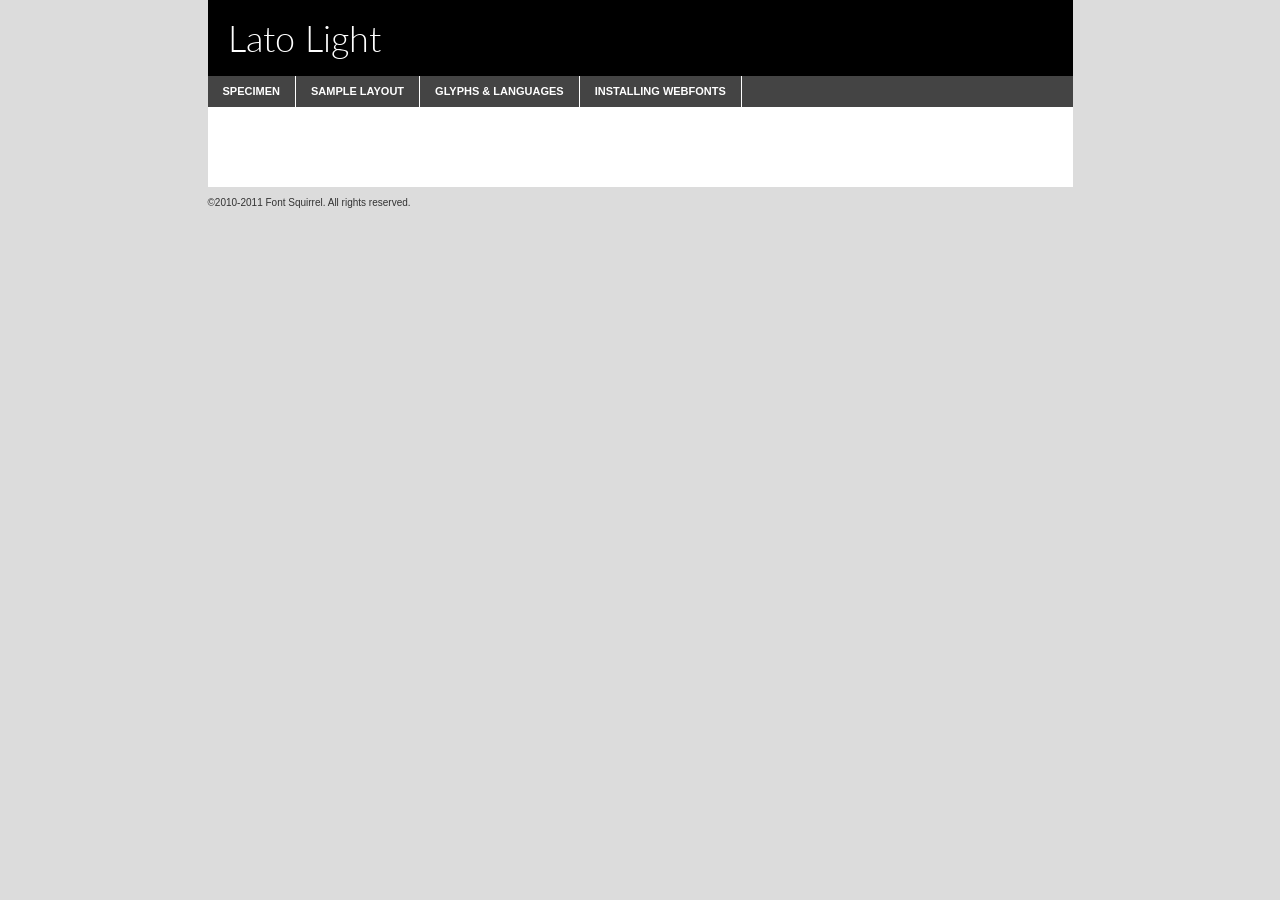
<file: assets/fonts/lato/lato-light-demo.html>
<!DOCTYPE html PUBLIC "-//W3C//DTD XHTML 1.0 Transitional//EN"
	"http://www.w3.org/TR/xhtml1/DTD/xhtml1-transitional.dtd">

<html xmlns="http://www.w3.org/1999/xhtml" xml:lang="en" lang="en">
<head>
	<meta http-equiv="Content-Type" content="text/html; charset=utf-8" />
	<script src="http://ajax.googleapis.com/ajax/libs/jquery/1.7.2/jquery.min.js" type="text/javascript" charset="utf-8"></script>
	<script type="text/javascript">
	(function($){$.fn.easyTabs=function(option){var param=jQuery.extend({fadeSpeed:"fast",defaultContent:1,activeClass:'active'},option);$(this).each(function(){var thisId="#"+this.id;if(param.defaultContent==''){param.defaultContent=1;}
	if(typeof param.defaultContent=="number")
	{var defaultTab=$(thisId+" .tabs li:eq("+(param.defaultContent-1)+") a").attr('href').substr(1);}else{var defaultTab=param.defaultContent;}
	$(thisId+" .tabs li a").each(function(){var tabToHide=$(this).attr('href').substr(1);$("#"+tabToHide).addClass('easytabs-tab-content');});hideAll();changeContent(defaultTab);function hideAll(){$(thisId+" .easytabs-tab-content").hide();}
	function changeContent(tabId){hideAll();$(thisId+" .tabs li").removeClass(param.activeClass);$(thisId+" .tabs li a[href=#"+tabId+"]").closest('li').addClass(param.activeClass);if(param.fadeSpeed!="none")
	{$(thisId+" #"+tabId).fadeIn(param.fadeSpeed);}else{$(thisId+" #"+tabId).show();}}
	$(thisId+" .tabs li").click(function(){var tabId=$(this).find('a').attr('href').substr(1);changeContent(tabId);return false;});});}})(jQuery);
	</script>
	<link rel="stylesheet" href="specimen_files/specimen_stylesheet.css" type="text/css" charset="utf-8" />
	<link rel="stylesheet" href="stylesheet.css" type="text/css" charset="utf-8" />

	<style type="text/css">
					body{
				font-family: 'latolight';
							}
		</style>

	<title>Lato Light Specimen</title>
	
	
	<script type="text/javascript" charset="utf-8">
		$(document).ready(function() {
			$('#container').easyTabs({defaultContent:1});
		});
	</script>
</head>

<body>
<div id="container">
	<div id="header">
		Lato Light	</div>
	<ul class="tabs">
		<li><a href="#specimen">Specimen</a></li>
		<li><a href="#layout">Sample Layout</a></li>
				<li><a href="#glyphs">Glyphs &amp; Languages</a></li>
		<li><a href="#installing">Installing Webfonts</a></li>
		
	</ul>
	
	<div id="main_content">

		
			<div id="specimen">
		
				<div class="section">
					<div class="grid12 firstcol">
						<div class="huge">AaBb</div>
					</div>
				</div>
		
				<div class="section">
					<div class="glyph_range">A&#x200B;B&#x200b;C&#x200b;D&#x200b;E&#x200b;F&#x200b;G&#x200b;H&#x200b;I&#x200b;J&#x200b;K&#x200b;L&#x200b;M&#x200b;N&#x200b;O&#x200b;P&#x200b;Q&#x200b;R&#x200b;S&#x200b;T&#x200b;U&#x200b;V&#x200b;W&#x200b;X&#x200b;Y&#x200b;Z&#x200b;a&#x200b;b&#x200b;c&#x200b;d&#x200b;e&#x200b;f&#x200b;g&#x200b;h&#x200b;i&#x200b;j&#x200b;k&#x200b;l&#x200b;m&#x200b;n&#x200b;o&#x200b;p&#x200b;q&#x200b;r&#x200b;s&#x200b;t&#x200b;u&#x200b;v&#x200b;w&#x200b;x&#x200b;y&#x200b;z&#x200b;1&#x200b;2&#x200b;3&#x200b;4&#x200b;5&#x200b;6&#x200b;7&#x200b;8&#x200b;9&#x200b;0&#x200b;&amp;&#x200b;.&#x200b;,&#x200b;?&#x200b;!&#x200b;&#64;&#x200b;(&#x200b;)&#x200b;#&#x200b;$&#x200b;%&#x200b;*&#x200b;+&#x200b;-&#x200b;=&#x200b;:&#x200b;;</div>
				</div>
				<div class="section">
					<div class="grid12 firstcol">
						<table class="sample_table">
							<tr><td>10</td><td class="size10">abcdefghijklmnopqrstuvwxyzABCDEFGHIJKLMNOPQRSTUVWXYZ0123456789abcdefghijklmnopqrstuvwxyzABCDEFGHIJKLMNOPQRSTUVWXYZ0123456789abcdefghijklmnopqrstuvwxyzABCDEFGHIJKLMNOPQRSTUVWXYZ</td></tr>
							<tr><td>11</td><td class="size11">abcdefghijklmnopqrstuvwxyzABCDEFGHIJKLMNOPQRSTUVWXYZ0123456789abcdefghijklmnopqrstuvwxyzABCDEFGHIJKLMNOPQRSTUVWXYZ0123456789abcdefghijklmnopqrstuvwxyzABCDEFGHIJKLMNOPQRSTUVWXYZ</td></tr>
							<tr><td>12</td><td class="size12">abcdefghijklmnopqrstuvwxyzABCDEFGHIJKLMNOPQRSTUVWXYZ0123456789abcdefghijklmnopqrstuvwxyzABCDEFGHIJKLMNOPQRSTUVWXYZ0123456789abcdefghijklmnopqrstuvwxyzABCDEFGHIJKLMNOPQRSTUVWXYZ</td></tr>
							<tr><td>13</td><td class="size13">abcdefghijklmnopqrstuvwxyzABCDEFGHIJKLMNOPQRSTUVWXYZ0123456789abcdefghijklmnopqrstuvwxyzABCDEFGHIJKLMNOPQRSTUVWXYZ0123456789abcdefghijklmnopqrstuvwxyzABCDEFGHIJKLMNOPQRSTUVWXYZ</td></tr>
							<tr><td>14</td><td class="size14">abcdefghijklmnopqrstuvwxyzABCDEFGHIJKLMNOPQRSTUVWXYZ0123456789abcdefghijklmnopqrstuvwxyzABCDEFGHIJKLMNOPQRSTUVWXYZ0123456789abcdefghijklmnopqrstuvwxyzABCDEFGHIJKLMNOPQRSTUVWXYZ</td></tr>
							<tr><td>16</td><td class="size16">abcdefghijklmnopqrstuvwxyzABCDEFGHIJKLMNOPQRSTUVWXYZ0123456789abcdefghijklmnopqrstuvwxyzABCDEFGHIJKLMNOPQRSTUVWXYZ</td></tr>
							<tr><td>18</td><td class="size18">abcdefghijklmnopqrstuvwxyzABCDEFGHIJKLMNOPQRSTUVWXYZ0123456789abcdefghijklmnopqrstuvwxyzABCDEFGHIJKLMNOPQRSTUVWXYZ</td></tr>
							<tr><td>20</td><td class="size20">abcdefghijklmnopqrstuvwxyzABCDEFGHIJKLMNOPQRSTUVWXYZ0123456789abcdefghijklmnopqrstuvwxyzABCDEFGHIJKLMNOPQRSTUVWXYZ</td></tr>
							<tr><td>24</td><td class="size24">abcdefghijklmnopqrstuvwxyzABCDEFGHIJKLMNOPQRSTUVWXYZ0123456789abcdefghijklmnopqrstuvwxyzABCDEFGHIJKLMNOPQRSTUVWXYZ</td></tr>
							<tr><td>30</td><td class="size30">abcdefghijklmnopqrstuvwxyzABCDEFGHIJKLMNOPQRSTUVWXYZ0123456789abcdefghijklmnopqrstuvwxyzABCDEFGHIJKLMNOPQRSTUVWXYZ</td></tr>
							<tr><td>36</td><td class="size36">abcdefghijklmnopqrstuvwxyzABCDEFGHIJKLMNOPQRSTUVWXYZ0123456789abcdefghijklmnopqrstuvwxyzABCDEFGHIJKLMNOPQRSTUVWXYZ</td></tr>
							<tr><td>48</td><td class="size48">abcdefghijklmnopqrstuvwxyzABCDEFGHIJKLMNOPQRSTUVWXYZ0123456789abcdefghijklmnopqrstuvwxyzABCDEFGHIJKLMNOPQRSTUVWXYZ</td></tr>
							<tr><td>60</td><td class="size60">abcdefghijklmnopqrstuvwxyzABCDEFGHIJKLMNOPQRSTUVWXYZ0123456789abcdefghijklmnopqrstuvwxyzABCDEFGHIJKLMNOPQRSTUVWXYZ</td></tr>
							<tr><td>72</td><td class="size72">abcdefghijklmnopqrstuvwxyzABCDEFGHIJKLMNOPQRSTUVWXYZ0123456789abcdefghijklmnopqrstuvwxyzABCDEFGHIJKLMNOPQRSTUVWXYZ</td></tr>
							<tr><td>90</td><td class="size90">abcdefghijklmnopqrstuvwxyzABCDEFGHIJKLMNOPQRSTUVWXYZ0123456789abcdefghijklmnopqrstuvwxyzABCDEFGHIJKLMNOPQRSTUVWXYZ</td></tr>
						</table>
				
					</div>
			
				</div>
		
		
		
								<div class="section" id="bodycomparison">


										<div id="xheight">
				<div class="fontbody">&#x25FC;&#x25FC;&#x25FC;&#x25FC;&#x25FC;&#x25FC;&#x25FC;&#x25FC;&#x25FC;&#x25FC;&#x25FC;&#x25FC;&#x25FC;&#x25FC;&#x25FC;&#x25FC;&#x25FC;&#x25FC;&#x25FC;&#x25FC;&#x25FC;&#x25FC;&#x25FC;&#x25FC;&#x25FC;&#x25FC;&#x25FC;&#x25FC;&#x25FC;&#x25FC;&#x25FC;&#x25FC;&#x25FC;&#x25FC;&#x25FC;&#x25FC;&#x25FC;&#x25FC;&#x25FC;&#x25FC;&#x25FC;&#x25FC;&#x25FC;&#x25FC;&#x25FC;&#x25FC;&#x25FC;&#x25FC;&#x25FC;&#x25FC;&#x25FC;&#x25FC;&#x25FC;&#x25FC;&#x25FC;&#x25FC;&#x25FC;&#x25FC;&#x25FC;&#x25FC;&#x25FC;&#x25FC;&#x25FC;&#x25FC;&#x25FC;&#x25FC;&#x25FC;&#x25FC;&#x25FC;&#x25FC;&#x25FC;&#x25FC;&#x25FC;&#x25FC;&#x25FC;&#x25FC;&#x25FC;&#x25FC;&#x25FC;&#x25FC;&#x25FC;&#x25FC;&#x25FC;&#x25FC;&#x25FC;&#x25FC;&#x25FC;&#x25FC;&#x25FC;&#x25FC;&#x25FC;&#x25FC;&#x25FC;&#x25FC;&#x25FC;&#x25FC;&#x25FC;&#x25FC;&#x25FC;body</div><div class="arialbody">body</div><div class="verdanabody">body</div><div class="georgiabody">body</div></div>
										<div class="fontbody" style="z-index:1">
											body<span>Lato Light</span>
										</div>
										<div class="arialbody" style="z-index:1">
											body<span>Arial</span>
										</div>
										<div class="verdanabody" style="z-index:1">
											body<span>Verdana</span>
										</div>
										<div class="georgiabody" style="z-index:1">
											body<span>Georgia</span>
										</div>



								</div>
		
		
				<div class="section psample psample_row1" id="">
					
					<div class="grid2 firstcol">
						<p class="size10"><span>10.</span>Aenean lacinia bibendum nulla sed consectetur. Fusce dapibus, tellus ac cursus commodo, tortor mauris condimentum nibh, ut fermentum massa justo sit amet risus. Nullam id dolor id nibh ultricies vehicula ut id elit. Cum sociis natoque penatibus et magnis dis parturient montes, nascetur ridiculus mus. Nulla vitae elit libero, a pharetra augue.</p>
			
					</div>
					<div class="grid3">
						<p class="size11"><span>11.</span>Aenean lacinia bibendum nulla sed consectetur. Fusce dapibus, tellus ac cursus commodo, tortor mauris condimentum nibh, ut fermentum massa justo sit amet risus. Nullam id dolor id nibh ultricies vehicula ut id elit. Cum sociis natoque penatibus et magnis dis parturient montes, nascetur ridiculus mus. Nulla vitae elit libero, a pharetra augue.</p>
			
					</div>
					<div class="grid3">
						<p class="size12"><span>12.</span>Aenean lacinia bibendum nulla sed consectetur. Fusce dapibus, tellus ac cursus commodo, tortor mauris condimentum nibh, ut fermentum massa justo sit amet risus. Nullam id dolor id nibh ultricies vehicula ut id elit. Cum sociis natoque penatibus et magnis dis parturient montes, nascetur ridiculus mus. Nulla vitae elit libero, a pharetra augue.</p>
			
					</div>
					<div class="grid4">
						<p class="size13"><span>13.</span>Aenean lacinia bibendum nulla sed consectetur. Fusce dapibus, tellus ac cursus commodo, tortor mauris condimentum nibh, ut fermentum massa justo sit amet risus. Nullam id dolor id nibh ultricies vehicula ut id elit. Cum sociis natoque penatibus et magnis dis parturient montes, nascetur ridiculus mus. Nulla vitae elit libero, a pharetra augue.</p>
			
					</div>
					<div class="white_blend"></div>
					
				</div>
				<div class="section psample psample_row2" id="">
					<div class="grid3 firstcol">
						<p class="size14"><span>14.</span>Aenean lacinia bibendum nulla sed consectetur. Fusce dapibus, tellus ac cursus commodo, tortor mauris condimentum nibh, ut fermentum massa justo sit amet risus. Nullam id dolor id nibh ultricies vehicula ut id elit. Cum sociis natoque penatibus et magnis dis parturient montes, nascetur ridiculus mus. Nulla vitae elit libero, a pharetra augue.</p>
			
					</div>
					<div class="grid4">
						<p class="size16"><span>16.</span>Aenean lacinia bibendum nulla sed consectetur. Fusce dapibus, tellus ac cursus commodo, tortor mauris condimentum nibh, ut fermentum massa justo sit amet risus. Nullam id dolor id nibh ultricies vehicula ut id elit. Cum sociis natoque penatibus et magnis dis parturient montes, nascetur ridiculus mus. Nulla vitae elit libero, a pharetra augue.</p>
			
					</div>
					<div class="grid5">
						<p class="size18"><span>18.</span>Aenean lacinia bibendum nulla sed consectetur. Fusce dapibus, tellus ac cursus commodo, tortor mauris condimentum nibh, ut fermentum massa justo sit amet risus. Nullam id dolor id nibh ultricies vehicula ut id elit. Cum sociis natoque penatibus et magnis dis parturient montes, nascetur ridiculus mus. Nulla vitae elit libero, a pharetra augue.</p>
			
					</div>

					<div class="white_blend"></div>

				</div>
				
				<div class="section psample psample_row3" id="">
					<div class="grid5 firstcol">
						<p class="size20"><span>20.</span>Aenean lacinia bibendum nulla sed consectetur. Fusce dapibus, tellus ac cursus commodo, tortor mauris condimentum nibh, ut fermentum massa justo sit amet risus. Nullam id dolor id nibh ultricies vehicula ut id elit. Cum sociis natoque penatibus et magnis dis parturient montes, nascetur ridiculus mus. Nulla vitae elit libero, a pharetra augue.</p>
					</div>
					<div class="grid7">
						<p class="size24"><span>24.</span>Aenean lacinia bibendum nulla sed consectetur. Fusce dapibus, tellus ac cursus commodo, tortor mauris condimentum nibh, ut fermentum massa justo sit amet risus. Nullam id dolor id nibh ultricies vehicula ut id elit. Cum sociis natoque penatibus et magnis dis parturient montes, nascetur ridiculus mus. Nulla vitae elit libero, a pharetra augue.</p>
					</div>
					
					<div class="white_blend"></div>
					
				</div>
				
				<div class="section psample psample_row4" id="">
					<div class="grid12 firstcol">
						<p class="size30"><span>30.</span>Aenean lacinia bibendum nulla sed consectetur. Fusce dapibus, tellus ac cursus commodo, tortor mauris condimentum nibh, ut fermentum massa justo sit amet risus. Nullam id dolor id nibh ultricies vehicula ut id elit. Cum sociis natoque penatibus et magnis dis parturient montes, nascetur ridiculus mus. Nulla vitae elit libero, a pharetra augue.</p>
					</div>
					<div class="white_blend"></div>
					
				</div>
				
				
				
				<div class="section psample psample_row1 fullreverse">
					<div class="grid2 firstcol">
						<p class="size10"><span>10.</span>Aenean lacinia bibendum nulla sed consectetur. Fusce dapibus, tellus ac cursus commodo, tortor mauris condimentum nibh, ut fermentum massa justo sit amet risus. Nullam id dolor id nibh ultricies vehicula ut id elit. Cum sociis natoque penatibus et magnis dis parturient montes, nascetur ridiculus mus. Nulla vitae elit libero, a pharetra augue.</p>
			
					</div>
					<div class="grid3">
						<p class="size11"><span>11.</span>Aenean lacinia bibendum nulla sed consectetur. Fusce dapibus, tellus ac cursus commodo, tortor mauris condimentum nibh, ut fermentum massa justo sit amet risus. Nullam id dolor id nibh ultricies vehicula ut id elit. Cum sociis natoque penatibus et magnis dis parturient montes, nascetur ridiculus mus. Nulla vitae elit libero, a pharetra augue.</p>
			
					</div>
					<div class="grid3">
						<p class="size12"><span>12.</span>Aenean lacinia bibendum nulla sed consectetur. Fusce dapibus, tellus ac cursus commodo, tortor mauris condimentum nibh, ut fermentum massa justo sit amet risus. Nullam id dolor id nibh ultricies vehicula ut id elit. Cum sociis natoque penatibus et magnis dis parturient montes, nascetur ridiculus mus. Nulla vitae elit libero, a pharetra augue.</p>
			
					</div>
					<div class="grid4">
						<p class="size13"><span>13.</span>Aenean lacinia bibendum nulla sed consectetur. Fusce dapibus, tellus ac cursus commodo, tortor mauris condimentum nibh, ut fermentum massa justo sit amet risus. Nullam id dolor id nibh ultricies vehicula ut id elit. Cum sociis natoque penatibus et magnis dis parturient montes, nascetur ridiculus mus. Nulla vitae elit libero, a pharetra augue.</p>
			
					</div>
					<div class="black_blend"></div>
					
				</div>
				
				<div class="section psample psample_row2 fullreverse">
					<div class="grid3 firstcol">
						<p class="size14"><span>14.</span>Aenean lacinia bibendum nulla sed consectetur. Fusce dapibus, tellus ac cursus commodo, tortor mauris condimentum nibh, ut fermentum massa justo sit amet risus. Nullam id dolor id nibh ultricies vehicula ut id elit. Cum sociis natoque penatibus et magnis dis parturient montes, nascetur ridiculus mus. Nulla vitae elit libero, a pharetra augue.</p>
			
					</div>
					<div class="grid4">
						<p class="size16"><span>16.</span>Aenean lacinia bibendum nulla sed consectetur. Fusce dapibus, tellus ac cursus commodo, tortor mauris condimentum nibh, ut fermentum massa justo sit amet risus. Nullam id dolor id nibh ultricies vehicula ut id elit. Cum sociis natoque penatibus et magnis dis parturient montes, nascetur ridiculus mus. Nulla vitae elit libero, a pharetra augue.</p>
			
					</div>
					<div class="grid5">
						<p class="size18"><span>18.</span>Aenean lacinia bibendum nulla sed consectetur. Fusce dapibus, tellus ac cursus commodo, tortor mauris condimentum nibh, ut fermentum massa justo sit amet risus. Nullam id dolor id nibh ultricies vehicula ut id elit. Cum sociis natoque penatibus et magnis dis parturient montes, nascetur ridiculus mus. Nulla vitae elit libero, a pharetra augue.</p>
			
					</div>
					<div class="black_blend"></div>

				</div>
				
				<div class="section psample fullreverse psample_row3" id="">
					<div class="grid5 firstcol">
						<p class="size20"><span>20.</span>Aenean lacinia bibendum nulla sed consectetur. Fusce dapibus, tellus ac cursus commodo, tortor mauris condimentum nibh, ut fermentum massa justo sit amet risus. Nullam id dolor id nibh ultricies vehicula ut id elit. Cum sociis natoque penatibus et magnis dis parturient montes, nascetur ridiculus mus. Nulla vitae elit libero, a pharetra augue.</p>
					</div>
					<div class="grid7">
						<p class="size24"><span>24.</span>Aenean lacinia bibendum nulla sed consectetur. Fusce dapibus, tellus ac cursus commodo, tortor mauris condimentum nibh, ut fermentum massa justo sit amet risus. Nullam id dolor id nibh ultricies vehicula ut id elit. Cum sociis natoque penatibus et magnis dis parturient montes, nascetur ridiculus mus. Nulla vitae elit libero, a pharetra augue.</p>
					</div>
					
					<div class="black_blend"></div>
					
				</div>
				
				<div class="section psample fullreverse psample_row4" id="" style="border-bottom: 20px #000 solid;">
					<div class="grid12 firstcol">
						<p class="size30"><span>30.</span>Aenean lacinia bibendum nulla sed consectetur. Fusce dapibus, tellus ac cursus commodo, tortor mauris condimentum nibh, ut fermentum massa justo sit amet risus. Nullam id dolor id nibh ultricies vehicula ut id elit. Cum sociis natoque penatibus et magnis dis parturient montes, nascetur ridiculus mus. Nulla vitae elit libero, a pharetra augue.</p>
					</div>
					<div class="black_blend"></div>
					
				</div>
				
				
				
				
			</div>
			
			<div id="layout">
				
				<div class="section">
					
					<div class="grid12 firstcol">
						<h1>Lorem Ipsum Dolor</h1>
						<h2>Etiam porta sem malesuada magna mollis euismod</h2>
						
						<p class="byline">By <a href="#link">Aenean Lacinia</a></p>
					</div>
				</div>
				<div class="section">
					<div class="grid8 firstcol">
						<p class="large">Donec sed odio dui. Morbi leo risus, porta ac consectetur ac, vestibulum at eros. Fusce dapibus, tellus ac cursus commodo, tortor mauris condimentum nibh, ut fermentum massa justo sit amet risus. </p>

						
						<h3>Pellentesque ornare sem</h3>

						<p>Maecenas sed diam eget risus varius blandit sit amet non magna. Maecenas faucibus mollis interdum. Donec ullamcorper nulla non metus auctor fringilla. Nullam id dolor id nibh ultricies vehicula ut id elit. Nullam id dolor id nibh ultricies vehicula ut id elit. </p>

						<p>Aenean eu leo quam. Pellentesque ornare sem lacinia quam venenatis vestibulum. Lorem ipsum dolor sit amet, consectetur adipiscing elit. Cum sociis natoque penatibus et magnis dis parturient montes, nascetur ridiculus mus. </p>

						<p>Nulla vitae elit libero, a pharetra augue. Praesent commodo cursus magna, vel scelerisque nisl consectetur et. Aenean lacinia bibendum nulla sed consectetur. </p>

						<p>Nullam quis risus eget urna mollis ornare vel eu leo. Nullam quis risus eget urna mollis ornare vel eu leo. Maecenas sed diam eget risus varius blandit sit amet non magna. Donec ullamcorper nulla non metus auctor fringilla. </p>

						<h3>Cras mattis consectetur</h3>

						<p>Aenean eu leo quam. Pellentesque ornare sem lacinia quam venenatis vestibulum. Aenean lacinia bibendum nulla sed consectetur. Integer posuere erat a ante venenatis dapibus posuere velit aliquet. Cras mattis consectetur purus sit amet fermentum. </p>

						<p>Nullam id dolor id nibh ultricies vehicula ut id elit. Nullam quis risus eget urna mollis ornare vel eu leo. Cras mattis consectetur purus sit amet fermentum.</p>
					</div>
					
					<div class="grid4 sidebar">
						
						<div class="box reverse">
							<p class="last">Nullam quis risus eget urna mollis ornare vel eu leo. Donec ullamcorper nulla non metus auctor fringilla. Cras mattis consectetur purus sit amet fermentum. Sed posuere consectetur est at lobortis. Lorem ipsum dolor sit amet, consectetur adipiscing elit. </p>
						</div>
						
						<p class="caption">Maecenas sed diam eget risus varius.</p>

						<p>Vestibulum id ligula porta felis euismod semper. Integer posuere erat a ante venenatis dapibus posuere velit aliquet. Vestibulum id ligula porta felis euismod semper. Sed posuere consectetur est at lobortis. Maecenas sed diam eget risus varius blandit sit amet non magna. Fusce dapibus, tellus ac cursus commodo, tortor mauris condimentum nibh, ut fermentum massa justo sit amet risus. </p>

					

						<p>Duis mollis, est non commodo luctus, nisi erat porttitor ligula, eget lacinia odio sem nec elit. Aenean lacinia bibendum nulla sed consectetur. Vivamus sagittis lacus vel augue laoreet rutrum faucibus dolor auctor. Aenean lacinia bibendum nulla sed consectetur. Nullam quis risus eget urna mollis ornare vel eu leo. </p>

						<p>Praesent commodo cursus magna, vel scelerisque nisl consectetur et. Donec ullamcorper nulla non metus auctor fringilla. Maecenas faucibus mollis interdum. Fusce dapibus, tellus ac cursus commodo, tortor mauris condimentum nibh, ut fermentum massa justo sit amet risus. </p>

					</div>
				</div>
				
			</div>


			



		<div id="glyphs">
			<div class="section">
				<div class="grid12 firstcol">
			
				<h1>Language Support</h1>
				<p>The subset of Lato Light in this kit supports the following languages:<br />
			
					Albanian, Basque, Breton, Chamorro, Danish, Dutch, English, Faroese, Finnish, French, Frisian, Galician, German, Icelandic, Italian, Malagasy, Norwegian, Portuguese, Spanish, Alsatian, Aragonese, Arapaho, Arrernte, Asturian, Aymara, Bislama, Cebuano, Corsican, Fijian, French_creole, Genoese, Gilbertese, Greenlandic, Haitian_creole, Hiligaynon, Hmong, Hopi, Ibanag, Iloko_ilokano, Indonesian, Interglossa_glosa, Interlingua, Irish_gaelic, Jerriais, Lojban, Lombard, Luxembourgeois, Manx, Mohawk, Norfolk_pitcairnese, Occitan, Oromo, Pangasinan, Papiamento, Piedmontese, Potawatomi, Rhaeto-romance, Romansh, Rotokas, Sami_lule, Samoan, Sardinian, Scots_gaelic, Seychelles_creole, Shona, Sicilian, Somali, Southern_ndebele, Swahili, Swati_swazi, Tagalog_filipino_pilipino, Tetum, Tok_pisin, Uyghur_latinized, Volapuk, Walloon, Warlpiri, Xhosa, Yapese, Zulu, Latinbasic, Ubasic, Demo				</p>
				<h1>Glyph Chart</h1>
				<p>The subset of Lato Light in this kit includes all the glyphs listed below. Unicode entities are included above each glyph to help you insert individual characters into your layout.</p>
				<div id="glyph_chart">
			
																														 <div><p>&amp;#32;</p>&#32;</div>
																				 <div><p>&amp;#33;</p>&#33;</div>
																				 <div><p>&amp;#34;</p>&#34;</div>
																				 <div><p>&amp;#35;</p>&#35;</div>
																				 <div><p>&amp;#36;</p>&#36;</div>
																				 <div><p>&amp;#37;</p>&#37;</div>
																				 <div><p>&amp;#38;</p>&#38;</div>
																				 <div><p>&amp;#39;</p>&#39;</div>
																				 <div><p>&amp;#40;</p>&#40;</div>
																				 <div><p>&amp;#41;</p>&#41;</div>
																				 <div><p>&amp;#42;</p>&#42;</div>
																				 <div><p>&amp;#43;</p>&#43;</div>
																				 <div><p>&amp;#44;</p>&#44;</div>
																				 <div><p>&amp;#45;</p>&#45;</div>
																				 <div><p>&amp;#46;</p>&#46;</div>
																				 <div><p>&amp;#47;</p>&#47;</div>
																				 <div><p>&amp;#48;</p>&#48;</div>
																				 <div><p>&amp;#49;</p>&#49;</div>
																				 <div><p>&amp;#50;</p>&#50;</div>
																				 <div><p>&amp;#51;</p>&#51;</div>
																				 <div><p>&amp;#52;</p>&#52;</div>
																				 <div><p>&amp;#53;</p>&#53;</div>
																				 <div><p>&amp;#54;</p>&#54;</div>
																				 <div><p>&amp;#55;</p>&#55;</div>
																				 <div><p>&amp;#56;</p>&#56;</div>
																				 <div><p>&amp;#57;</p>&#57;</div>
																				 <div><p>&amp;#58;</p>&#58;</div>
																				 <div><p>&amp;#59;</p>&#59;</div>
																				 <div><p>&amp;#60;</p>&#60;</div>
																				 <div><p>&amp;#61;</p>&#61;</div>
																				 <div><p>&amp;#62;</p>&#62;</div>
																				 <div><p>&amp;#63;</p>&#63;</div>
																				 <div><p>&amp;#64;</p>&#64;</div>
																				 <div><p>&amp;#65;</p>&#65;</div>
																				 <div><p>&amp;#66;</p>&#66;</div>
																				 <div><p>&amp;#67;</p>&#67;</div>
																				 <div><p>&amp;#68;</p>&#68;</div>
																				 <div><p>&amp;#69;</p>&#69;</div>
																				 <div><p>&amp;#70;</p>&#70;</div>
																				 <div><p>&amp;#71;</p>&#71;</div>
																				 <div><p>&amp;#72;</p>&#72;</div>
																				 <div><p>&amp;#73;</p>&#73;</div>
																				 <div><p>&amp;#74;</p>&#74;</div>
																				 <div><p>&amp;#75;</p>&#75;</div>
																				 <div><p>&amp;#76;</p>&#76;</div>
																				 <div><p>&amp;#77;</p>&#77;</div>
																				 <div><p>&amp;#78;</p>&#78;</div>
																				 <div><p>&amp;#79;</p>&#79;</div>
																				 <div><p>&amp;#80;</p>&#80;</div>
																				 <div><p>&amp;#81;</p>&#81;</div>
																				 <div><p>&amp;#82;</p>&#82;</div>
																				 <div><p>&amp;#83;</p>&#83;</div>
																				 <div><p>&amp;#84;</p>&#84;</div>
																				 <div><p>&amp;#85;</p>&#85;</div>
																				 <div><p>&amp;#86;</p>&#86;</div>
																				 <div><p>&amp;#87;</p>&#87;</div>
																				 <div><p>&amp;#88;</p>&#88;</div>
																				 <div><p>&amp;#89;</p>&#89;</div>
																				 <div><p>&amp;#90;</p>&#90;</div>
																				 <div><p>&amp;#91;</p>&#91;</div>
																				 <div><p>&amp;#92;</p>&#92;</div>
																				 <div><p>&amp;#93;</p>&#93;</div>
																				 <div><p>&amp;#94;</p>&#94;</div>
																				 <div><p>&amp;#95;</p>&#95;</div>
																				 <div><p>&amp;#96;</p>&#96;</div>
																				 <div><p>&amp;#97;</p>&#97;</div>
																				 <div><p>&amp;#98;</p>&#98;</div>
																				 <div><p>&amp;#99;</p>&#99;</div>
																				 <div><p>&amp;#100;</p>&#100;</div>
																				 <div><p>&amp;#101;</p>&#101;</div>
																				 <div><p>&amp;#102;</p>&#102;</div>
																				 <div><p>&amp;#103;</p>&#103;</div>
																				 <div><p>&amp;#104;</p>&#104;</div>
																				 <div><p>&amp;#105;</p>&#105;</div>
																				 <div><p>&amp;#106;</p>&#106;</div>
																				 <div><p>&amp;#107;</p>&#107;</div>
																				 <div><p>&amp;#108;</p>&#108;</div>
																				 <div><p>&amp;#109;</p>&#109;</div>
																				 <div><p>&amp;#110;</p>&#110;</div>
																				 <div><p>&amp;#111;</p>&#111;</div>
																				 <div><p>&amp;#112;</p>&#112;</div>
																				 <div><p>&amp;#113;</p>&#113;</div>
																				 <div><p>&amp;#114;</p>&#114;</div>
																				 <div><p>&amp;#115;</p>&#115;</div>
																				 <div><p>&amp;#116;</p>&#116;</div>
																				 <div><p>&amp;#117;</p>&#117;</div>
																				 <div><p>&amp;#118;</p>&#118;</div>
																				 <div><p>&amp;#119;</p>&#119;</div>
																				 <div><p>&amp;#120;</p>&#120;</div>
																				 <div><p>&amp;#121;</p>&#121;</div>
																				 <div><p>&amp;#122;</p>&#122;</div>
																				 <div><p>&amp;#123;</p>&#123;</div>
																				 <div><p>&amp;#124;</p>&#124;</div>
																				 <div><p>&amp;#125;</p>&#125;</div>
																				 <div><p>&amp;#126;</p>&#126;</div>
																				 <div><p>&amp;#160;</p>&#160;</div>
																				 <div><p>&amp;#161;</p>&#161;</div>
																				 <div><p>&amp;#162;</p>&#162;</div>
																				 <div><p>&amp;#163;</p>&#163;</div>
																				 <div><p>&amp;#164;</p>&#164;</div>
																				 <div><p>&amp;#165;</p>&#165;</div>
																				 <div><p>&amp;#166;</p>&#166;</div>
																				 <div><p>&amp;#167;</p>&#167;</div>
																				 <div><p>&amp;#168;</p>&#168;</div>
																				 <div><p>&amp;#169;</p>&#169;</div>
																				 <div><p>&amp;#170;</p>&#170;</div>
																				 <div><p>&amp;#171;</p>&#171;</div>
																				 <div><p>&amp;#172;</p>&#172;</div>
																				 <div><p>&amp;#45;</p>&#45;</div>
																				 <div><p>&amp;#174;</p>&#174;</div>
																				 <div><p>&amp;#175;</p>&#175;</div>
																				 <div><p>&amp;#176;</p>&#176;</div>
																				 <div><p>&amp;#177;</p>&#177;</div>
																				 <div><p>&amp;#178;</p>&#178;</div>
																				 <div><p>&amp;#179;</p>&#179;</div>
																				 <div><p>&amp;#180;</p>&#180;</div>
																				 <div><p>&amp;#181;</p>&#181;</div>
																				 <div><p>&amp;#182;</p>&#182;</div>
																				 <div><p>&amp;#183;</p>&#183;</div>
																				 <div><p>&amp;#184;</p>&#184;</div>
																				 <div><p>&amp;#185;</p>&#185;</div>
																				 <div><p>&amp;#186;</p>&#186;</div>
																				 <div><p>&amp;#187;</p>&#187;</div>
																				 <div><p>&amp;#188;</p>&#188;</div>
																				 <div><p>&amp;#189;</p>&#189;</div>
																				 <div><p>&amp;#190;</p>&#190;</div>
																				 <div><p>&amp;#191;</p>&#191;</div>
																				 <div><p>&amp;#192;</p>&#192;</div>
																				 <div><p>&amp;#193;</p>&#193;</div>
																				 <div><p>&amp;#194;</p>&#194;</div>
																				 <div><p>&amp;#195;</p>&#195;</div>
																				 <div><p>&amp;#196;</p>&#196;</div>
																				 <div><p>&amp;#197;</p>&#197;</div>
																				 <div><p>&amp;#198;</p>&#198;</div>
																				 <div><p>&amp;#199;</p>&#199;</div>
																				 <div><p>&amp;#200;</p>&#200;</div>
																				 <div><p>&amp;#201;</p>&#201;</div>
																				 <div><p>&amp;#202;</p>&#202;</div>
																				 <div><p>&amp;#203;</p>&#203;</div>
																				 <div><p>&amp;#204;</p>&#204;</div>
																				 <div><p>&amp;#205;</p>&#205;</div>
																				 <div><p>&amp;#206;</p>&#206;</div>
																				 <div><p>&amp;#207;</p>&#207;</div>
																				 <div><p>&amp;#208;</p>&#208;</div>
																				 <div><p>&amp;#209;</p>&#209;</div>
																				 <div><p>&amp;#210;</p>&#210;</div>
																				 <div><p>&amp;#211;</p>&#211;</div>
																				 <div><p>&amp;#212;</p>&#212;</div>
																				 <div><p>&amp;#213;</p>&#213;</div>
																				 <div><p>&amp;#214;</p>&#214;</div>
																				 <div><p>&amp;#215;</p>&#215;</div>
																				 <div><p>&amp;#216;</p>&#216;</div>
																				 <div><p>&amp;#217;</p>&#217;</div>
																				 <div><p>&amp;#218;</p>&#218;</div>
																				 <div><p>&amp;#219;</p>&#219;</div>
																				 <div><p>&amp;#220;</p>&#220;</div>
																				 <div><p>&amp;#221;</p>&#221;</div>
																				 <div><p>&amp;#222;</p>&#222;</div>
																				 <div><p>&amp;#223;</p>&#223;</div>
																				 <div><p>&amp;#224;</p>&#224;</div>
																				 <div><p>&amp;#225;</p>&#225;</div>
																				 <div><p>&amp;#226;</p>&#226;</div>
																				 <div><p>&amp;#227;</p>&#227;</div>
																				 <div><p>&amp;#228;</p>&#228;</div>
																				 <div><p>&amp;#229;</p>&#229;</div>
																				 <div><p>&amp;#230;</p>&#230;</div>
																				 <div><p>&amp;#231;</p>&#231;</div>
																				 <div><p>&amp;#232;</p>&#232;</div>
																				 <div><p>&amp;#233;</p>&#233;</div>
																				 <div><p>&amp;#234;</p>&#234;</div>
																				 <div><p>&amp;#235;</p>&#235;</div>
																				 <div><p>&amp;#236;</p>&#236;</div>
																				 <div><p>&amp;#237;</p>&#237;</div>
																				 <div><p>&amp;#238;</p>&#238;</div>
																				 <div><p>&amp;#239;</p>&#239;</div>
																				 <div><p>&amp;#240;</p>&#240;</div>
																				 <div><p>&amp;#241;</p>&#241;</div>
																				 <div><p>&amp;#242;</p>&#242;</div>
																				 <div><p>&amp;#243;</p>&#243;</div>
																				 <div><p>&amp;#244;</p>&#244;</div>
																				 <div><p>&amp;#245;</p>&#245;</div>
																				 <div><p>&amp;#246;</p>&#246;</div>
																				 <div><p>&amp;#247;</p>&#247;</div>
																				 <div><p>&amp;#248;</p>&#248;</div>
																				 <div><p>&amp;#249;</p>&#249;</div>
																				 <div><p>&amp;#250;</p>&#250;</div>
																				 <div><p>&amp;#251;</p>&#251;</div>
																				 <div><p>&amp;#252;</p>&#252;</div>
																				 <div><p>&amp;#253;</p>&#253;</div>
																				 <div><p>&amp;#254;</p>&#254;</div>
																				 <div><p>&amp;#255;</p>&#255;</div>
																				 <div><p>&amp;#338;</p>&#338;</div>
																				 <div><p>&amp;#339;</p>&#339;</div>
																				 <div><p>&amp;#376;</p>&#376;</div>
																				 <div><p>&amp;#710;</p>&#710;</div>
																				 <div><p>&amp;#732;</p>&#732;</div>
																				 <div><p>&amp;#8192;</p>&#8192;</div>
																				 <div><p>&amp;#8193;</p>&#8193;</div>
																				 <div><p>&amp;#8194;</p>&#8194;</div>
																				 <div><p>&amp;#8195;</p>&#8195;</div>
																				 <div><p>&amp;#8196;</p>&#8196;</div>
																				 <div><p>&amp;#8197;</p>&#8197;</div>
																				 <div><p>&amp;#8198;</p>&#8198;</div>
																				 <div><p>&amp;#8199;</p>&#8199;</div>
																				 <div><p>&amp;#8200;</p>&#8200;</div>
																				 <div><p>&amp;#8201;</p>&#8201;</div>
																				 <div><p>&amp;#8202;</p>&#8202;</div>
																				 <div><p>&amp;#8208;</p>&#8208;</div>
																				 <div><p>&amp;#8209;</p>&#8209;</div>
																				 <div><p>&amp;#8210;</p>&#8210;</div>
																				 <div><p>&amp;#8211;</p>&#8211;</div>
																				 <div><p>&amp;#8212;</p>&#8212;</div>
																				 <div><p>&amp;#8216;</p>&#8216;</div>
																				 <div><p>&amp;#8217;</p>&#8217;</div>
																				 <div><p>&amp;#8218;</p>&#8218;</div>
																				 <div><p>&amp;#8220;</p>&#8220;</div>
																				 <div><p>&amp;#8221;</p>&#8221;</div>
																				 <div><p>&amp;#8222;</p>&#8222;</div>
																				 <div><p>&amp;#8226;</p>&#8226;</div>
																				 <div><p>&amp;#8230;</p>&#8230;</div>
																				 <div><p>&amp;#8239;</p>&#8239;</div>
																				 <div><p>&amp;#8249;</p>&#8249;</div>
																				 <div><p>&amp;#8250;</p>&#8250;</div>
																				 <div><p>&amp;#8287;</p>&#8287;</div>
																				 <div><p>&amp;#8364;</p>&#8364;</div>
																				 <div><p>&amp;#8482;</p>&#8482;</div>
																				 <div><p>&amp;#9724;</p>&#9724;</div>
																				 <div><p>&amp;#64257;</p>&#64257;</div>
																				 <div><p>&amp;#64258;</p>&#64258;</div>
																				 <div><p>&amp;#64259;</p>&#64259;</div>
																				 <div><p>&amp;#64260;</p>&#64260;</div>
																																						</div>	
				</div>
		
		
			</div>
		</div>
		
		
		<div id="specs">
			
		</div>
	
		<div id="installing">
			<div class="section">
				<div class="grid7 firstcol">
					<h1>Installing Webfonts</h1>
					
					<p>Webfonts are supported by all major browser platforms but not all in the same way. There are currently four different font formats that must be included in order to target all browsers. This includes TTF, WOFF, EOT and SVG.</p>
					
					<h2>1. Upload your webfonts</h2>
					<p>You must upload your webfont kit to your website. They should be in or near the same directory as your CSS files.</p>
					
					<h2>2. Include the webfont stylesheet</h2>
					<p>A special CSS @font-face declaration helps the various browsers select the appropriate font it needs without causing you a bunch of headaches. Learn more about this syntax by reading the <a href="https://www.fontspring.com/blog/further-hardening-of-the-bulletproof-syntax">Fontspring blog post</a> about it. The code for it is as follows:</p>


<code>
@font-face{ 
	font-family: 'MyWebFont';
	src: url('WebFont.eot');
	src: url('WebFont.eot?#iefix') format('embedded-opentype'),
	     url('WebFont.woff') format('woff'),
	     url('WebFont.ttf') format('truetype'),
	     url('WebFont.svg#webfont') format('svg');
}
</code>

	<p>We've already gone ahead and generated the code for you. All you have to do is link to the stylesheet in your HTML, like this:</p>
	<code>&lt;link rel=&quot;stylesheet&quot; href=&quot;stylesheet.css&quot; type=&quot;text/css&quot; charset=&quot;utf-8&quot; /&gt;</code>

					<h2>3. Modify your own stylesheet</h2>
					<p>To take advantage of your new fonts, you must tell your stylesheet to use them. Look at the original @font-face declaration above and find the property called "font-family." The name linked there will be what you use to reference the font. Prepend that webfont name to the font stack in the "font-family" property, inside the selector you want to change. For example:</p>
<code>p { font-family: 'WebFont', Arial, sans-serif; }</code>

<h2>4. Test</h2>
<p>Getting webfonts to work cross-browser <em>can</em> be tricky. Use the information in the sidebar to help you if you find that fonts aren't loading in a particular browser.</p>
				</div>
				
				<div class="grid5 sidebar">
					<div class="box">
						<h2>Troubleshooting<br />Font-Face Problems</h2>
						<p>Having trouble getting your webfonts to load in your new website? Here are some tips to sort out what might be the problem.</p>

						<h3>Fonts not showing in any browser</h3>

						<p>This sounds like you need to work on the plumbing. You either did not upload the fonts to the correct directory, or you did not link the fonts properly in the CSS. If you've confirmed that all this is correct and you still have a problem, take a look at your .htaccess file and see if requests are getting intercepted.</p>

						<h3>Fonts not loading in iPhone or iPad</h3>

						<p>The most common problem here is that you are serving the fonts from an IIS server. IIS refuses to serve files that have unknown MIME types. If that is the case, you must set the MIME type for SVG to "image/svg+xml" in the server settings. Follow these instructions from Microsoft if you need help.</p>

						<h3>Fonts not loading in Firefox</h3>

						<p>The primary reason for this failure? You are still using a version Firefox older than 3.5. So upgrade already! If that isn't it, then you are very likely serving fonts from a different domain. Firefox requires that all font assets be served from the same domain. Lastly it is possible that you need to add WOFF to your list of MIME types (if you are serving via IIS.)</p>

						<h3>Fonts not loading in IE</h3>

						<p>Are you looking at Internet Explorer on an actual Windows machine or are you cheating by using a service like Adobe BrowserLab? Many of these screenshot services do not render @font-face for IE. Best to test it on a real machine.</p>

						<h3>Fonts not loading in IE9</h3>

						<p>IE9, like Firefox, requires that fonts be served from the same domain as the website. Make sure that is the case.</p>
					</div>
				</div>
			</div>
			
		</div>
	
	</div>
	<div id="footer">
		<p>&copy;2010-2011 Font Squirrel. All rights reserved.</p>
	</div>
</div>
</body>
</html>
</file>
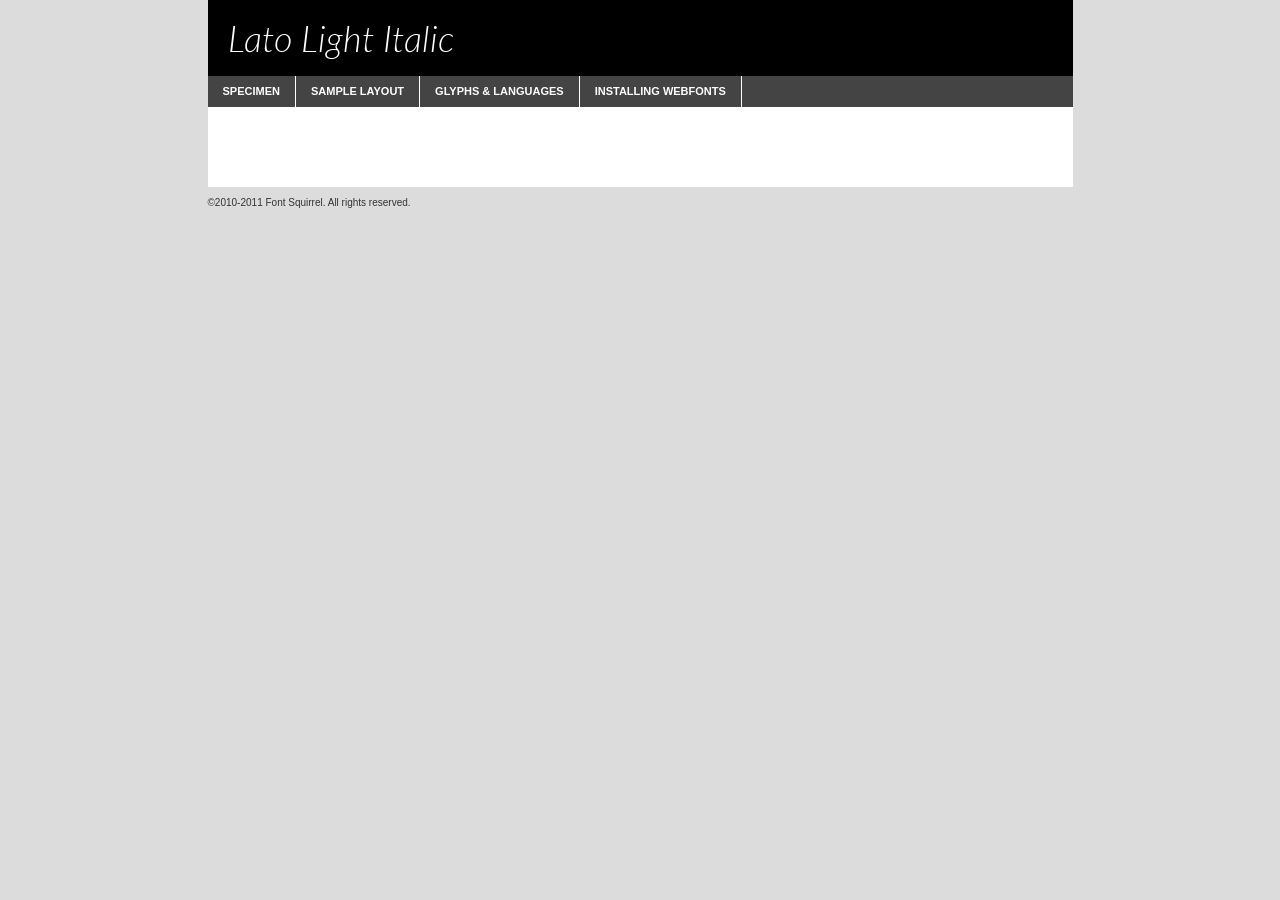
<file: assets/fonts/lato/lato-lightitalic-demo.html>
<!DOCTYPE html PUBLIC "-//W3C//DTD XHTML 1.0 Transitional//EN"
	"http://www.w3.org/TR/xhtml1/DTD/xhtml1-transitional.dtd">

<html xmlns="http://www.w3.org/1999/xhtml" xml:lang="en" lang="en">
<head>
	<meta http-equiv="Content-Type" content="text/html; charset=utf-8" />
	<script src="http://ajax.googleapis.com/ajax/libs/jquery/1.7.2/jquery.min.js" type="text/javascript" charset="utf-8"></script>
	<script type="text/javascript">
	(function($){$.fn.easyTabs=function(option){var param=jQuery.extend({fadeSpeed:"fast",defaultContent:1,activeClass:'active'},option);$(this).each(function(){var thisId="#"+this.id;if(param.defaultContent==''){param.defaultContent=1;}
	if(typeof param.defaultContent=="number")
	{var defaultTab=$(thisId+" .tabs li:eq("+(param.defaultContent-1)+") a").attr('href').substr(1);}else{var defaultTab=param.defaultContent;}
	$(thisId+" .tabs li a").each(function(){var tabToHide=$(this).attr('href').substr(1);$("#"+tabToHide).addClass('easytabs-tab-content');});hideAll();changeContent(defaultTab);function hideAll(){$(thisId+" .easytabs-tab-content").hide();}
	function changeContent(tabId){hideAll();$(thisId+" .tabs li").removeClass(param.activeClass);$(thisId+" .tabs li a[href=#"+tabId+"]").closest('li').addClass(param.activeClass);if(param.fadeSpeed!="none")
	{$(thisId+" #"+tabId).fadeIn(param.fadeSpeed);}else{$(thisId+" #"+tabId).show();}}
	$(thisId+" .tabs li").click(function(){var tabId=$(this).find('a').attr('href').substr(1);changeContent(tabId);return false;});});}})(jQuery);
	</script>
	<link rel="stylesheet" href="specimen_files/specimen_stylesheet.css" type="text/css" charset="utf-8" />
	<link rel="stylesheet" href="stylesheet.css" type="text/css" charset="utf-8" />

	<style type="text/css">
					body{
				font-family: 'latolight_italic';
							}
		</style>

	<title>Lato Light Italic Specimen</title>
	
	
	<script type="text/javascript" charset="utf-8">
		$(document).ready(function() {
			$('#container').easyTabs({defaultContent:1});
		});
	</script>
</head>

<body>
<div id="container">
	<div id="header">
		Lato Light Italic	</div>
	<ul class="tabs">
		<li><a href="#specimen">Specimen</a></li>
		<li><a href="#layout">Sample Layout</a></li>
				<li><a href="#glyphs">Glyphs &amp; Languages</a></li>
		<li><a href="#installing">Installing Webfonts</a></li>
		
	</ul>
	
	<div id="main_content">

		
			<div id="specimen">
		
				<div class="section">
					<div class="grid12 firstcol">
						<div class="huge">AaBb</div>
					</div>
				</div>
		
				<div class="section">
					<div class="glyph_range">A&#x200B;B&#x200b;C&#x200b;D&#x200b;E&#x200b;F&#x200b;G&#x200b;H&#x200b;I&#x200b;J&#x200b;K&#x200b;L&#x200b;M&#x200b;N&#x200b;O&#x200b;P&#x200b;Q&#x200b;R&#x200b;S&#x200b;T&#x200b;U&#x200b;V&#x200b;W&#x200b;X&#x200b;Y&#x200b;Z&#x200b;a&#x200b;b&#x200b;c&#x200b;d&#x200b;e&#x200b;f&#x200b;g&#x200b;h&#x200b;i&#x200b;j&#x200b;k&#x200b;l&#x200b;m&#x200b;n&#x200b;o&#x200b;p&#x200b;q&#x200b;r&#x200b;s&#x200b;t&#x200b;u&#x200b;v&#x200b;w&#x200b;x&#x200b;y&#x200b;z&#x200b;1&#x200b;2&#x200b;3&#x200b;4&#x200b;5&#x200b;6&#x200b;7&#x200b;8&#x200b;9&#x200b;0&#x200b;&amp;&#x200b;.&#x200b;,&#x200b;?&#x200b;!&#x200b;&#64;&#x200b;(&#x200b;)&#x200b;#&#x200b;$&#x200b;%&#x200b;*&#x200b;+&#x200b;-&#x200b;=&#x200b;:&#x200b;;</div>
				</div>
				<div class="section">
					<div class="grid12 firstcol">
						<table class="sample_table">
							<tr><td>10</td><td class="size10">abcdefghijklmnopqrstuvwxyzABCDEFGHIJKLMNOPQRSTUVWXYZ0123456789abcdefghijklmnopqrstuvwxyzABCDEFGHIJKLMNOPQRSTUVWXYZ0123456789abcdefghijklmnopqrstuvwxyzABCDEFGHIJKLMNOPQRSTUVWXYZ</td></tr>
							<tr><td>11</td><td class="size11">abcdefghijklmnopqrstuvwxyzABCDEFGHIJKLMNOPQRSTUVWXYZ0123456789abcdefghijklmnopqrstuvwxyzABCDEFGHIJKLMNOPQRSTUVWXYZ0123456789abcdefghijklmnopqrstuvwxyzABCDEFGHIJKLMNOPQRSTUVWXYZ</td></tr>
							<tr><td>12</td><td class="size12">abcdefghijklmnopqrstuvwxyzABCDEFGHIJKLMNOPQRSTUVWXYZ0123456789abcdefghijklmnopqrstuvwxyzABCDEFGHIJKLMNOPQRSTUVWXYZ0123456789abcdefghijklmnopqrstuvwxyzABCDEFGHIJKLMNOPQRSTUVWXYZ</td></tr>
							<tr><td>13</td><td class="size13">abcdefghijklmnopqrstuvwxyzABCDEFGHIJKLMNOPQRSTUVWXYZ0123456789abcdefghijklmnopqrstuvwxyzABCDEFGHIJKLMNOPQRSTUVWXYZ0123456789abcdefghijklmnopqrstuvwxyzABCDEFGHIJKLMNOPQRSTUVWXYZ</td></tr>
							<tr><td>14</td><td class="size14">abcdefghijklmnopqrstuvwxyzABCDEFGHIJKLMNOPQRSTUVWXYZ0123456789abcdefghijklmnopqrstuvwxyzABCDEFGHIJKLMNOPQRSTUVWXYZ0123456789abcdefghijklmnopqrstuvwxyzABCDEFGHIJKLMNOPQRSTUVWXYZ</td></tr>
							<tr><td>16</td><td class="size16">abcdefghijklmnopqrstuvwxyzABCDEFGHIJKLMNOPQRSTUVWXYZ0123456789abcdefghijklmnopqrstuvwxyzABCDEFGHIJKLMNOPQRSTUVWXYZ</td></tr>
							<tr><td>18</td><td class="size18">abcdefghijklmnopqrstuvwxyzABCDEFGHIJKLMNOPQRSTUVWXYZ0123456789abcdefghijklmnopqrstuvwxyzABCDEFGHIJKLMNOPQRSTUVWXYZ</td></tr>
							<tr><td>20</td><td class="size20">abcdefghijklmnopqrstuvwxyzABCDEFGHIJKLMNOPQRSTUVWXYZ0123456789abcdefghijklmnopqrstuvwxyzABCDEFGHIJKLMNOPQRSTUVWXYZ</td></tr>
							<tr><td>24</td><td class="size24">abcdefghijklmnopqrstuvwxyzABCDEFGHIJKLMNOPQRSTUVWXYZ0123456789abcdefghijklmnopqrstuvwxyzABCDEFGHIJKLMNOPQRSTUVWXYZ</td></tr>
							<tr><td>30</td><td class="size30">abcdefghijklmnopqrstuvwxyzABCDEFGHIJKLMNOPQRSTUVWXYZ0123456789abcdefghijklmnopqrstuvwxyzABCDEFGHIJKLMNOPQRSTUVWXYZ</td></tr>
							<tr><td>36</td><td class="size36">abcdefghijklmnopqrstuvwxyzABCDEFGHIJKLMNOPQRSTUVWXYZ0123456789abcdefghijklmnopqrstuvwxyzABCDEFGHIJKLMNOPQRSTUVWXYZ</td></tr>
							<tr><td>48</td><td class="size48">abcdefghijklmnopqrstuvwxyzABCDEFGHIJKLMNOPQRSTUVWXYZ0123456789abcdefghijklmnopqrstuvwxyzABCDEFGHIJKLMNOPQRSTUVWXYZ</td></tr>
							<tr><td>60</td><td class="size60">abcdefghijklmnopqrstuvwxyzABCDEFGHIJKLMNOPQRSTUVWXYZ0123456789abcdefghijklmnopqrstuvwxyzABCDEFGHIJKLMNOPQRSTUVWXYZ</td></tr>
							<tr><td>72</td><td class="size72">abcdefghijklmnopqrstuvwxyzABCDEFGHIJKLMNOPQRSTUVWXYZ0123456789abcdefghijklmnopqrstuvwxyzABCDEFGHIJKLMNOPQRSTUVWXYZ</td></tr>
							<tr><td>90</td><td class="size90">abcdefghijklmnopqrstuvwxyzABCDEFGHIJKLMNOPQRSTUVWXYZ0123456789abcdefghijklmnopqrstuvwxyzABCDEFGHIJKLMNOPQRSTUVWXYZ</td></tr>
						</table>
				
					</div>
			
				</div>
		
		
		
								<div class="section" id="bodycomparison">


										<div id="xheight">
				<div class="fontbody">&#x25FC;&#x25FC;&#x25FC;&#x25FC;&#x25FC;&#x25FC;&#x25FC;&#x25FC;&#x25FC;&#x25FC;&#x25FC;&#x25FC;&#x25FC;&#x25FC;&#x25FC;&#x25FC;&#x25FC;&#x25FC;&#x25FC;&#x25FC;&#x25FC;&#x25FC;&#x25FC;&#x25FC;&#x25FC;&#x25FC;&#x25FC;&#x25FC;&#x25FC;&#x25FC;&#x25FC;&#x25FC;&#x25FC;&#x25FC;&#x25FC;&#x25FC;&#x25FC;&#x25FC;&#x25FC;&#x25FC;&#x25FC;&#x25FC;&#x25FC;&#x25FC;&#x25FC;&#x25FC;&#x25FC;&#x25FC;&#x25FC;&#x25FC;&#x25FC;&#x25FC;&#x25FC;&#x25FC;&#x25FC;&#x25FC;&#x25FC;&#x25FC;&#x25FC;&#x25FC;&#x25FC;&#x25FC;&#x25FC;&#x25FC;&#x25FC;&#x25FC;&#x25FC;&#x25FC;&#x25FC;&#x25FC;&#x25FC;&#x25FC;&#x25FC;&#x25FC;&#x25FC;&#x25FC;&#x25FC;&#x25FC;&#x25FC;&#x25FC;&#x25FC;&#x25FC;&#x25FC;&#x25FC;&#x25FC;&#x25FC;&#x25FC;&#x25FC;&#x25FC;&#x25FC;&#x25FC;&#x25FC;&#x25FC;&#x25FC;&#x25FC;&#x25FC;&#x25FC;&#x25FC;&#x25FC;body</div><div class="arialbody">body</div><div class="verdanabody">body</div><div class="georgiabody">body</div></div>
										<div class="fontbody" style="z-index:1">
											body<span>Lato Light Italic</span>
										</div>
										<div class="arialbody" style="z-index:1">
											body<span>Arial</span>
										</div>
										<div class="verdanabody" style="z-index:1">
											body<span>Verdana</span>
										</div>
										<div class="georgiabody" style="z-index:1">
											body<span>Georgia</span>
										</div>



								</div>
		
		
				<div class="section psample psample_row1" id="">
					
					<div class="grid2 firstcol">
						<p class="size10"><span>10.</span>Aenean lacinia bibendum nulla sed consectetur. Fusce dapibus, tellus ac cursus commodo, tortor mauris condimentum nibh, ut fermentum massa justo sit amet risus. Nullam id dolor id nibh ultricies vehicula ut id elit. Cum sociis natoque penatibus et magnis dis parturient montes, nascetur ridiculus mus. Nulla vitae elit libero, a pharetra augue.</p>
			
					</div>
					<div class="grid3">
						<p class="size11"><span>11.</span>Aenean lacinia bibendum nulla sed consectetur. Fusce dapibus, tellus ac cursus commodo, tortor mauris condimentum nibh, ut fermentum massa justo sit amet risus. Nullam id dolor id nibh ultricies vehicula ut id elit. Cum sociis natoque penatibus et magnis dis parturient montes, nascetur ridiculus mus. Nulla vitae elit libero, a pharetra augue.</p>
			
					</div>
					<div class="grid3">
						<p class="size12"><span>12.</span>Aenean lacinia bibendum nulla sed consectetur. Fusce dapibus, tellus ac cursus commodo, tortor mauris condimentum nibh, ut fermentum massa justo sit amet risus. Nullam id dolor id nibh ultricies vehicula ut id elit. Cum sociis natoque penatibus et magnis dis parturient montes, nascetur ridiculus mus. Nulla vitae elit libero, a pharetra augue.</p>
			
					</div>
					<div class="grid4">
						<p class="size13"><span>13.</span>Aenean lacinia bibendum nulla sed consectetur. Fusce dapibus, tellus ac cursus commodo, tortor mauris condimentum nibh, ut fermentum massa justo sit amet risus. Nullam id dolor id nibh ultricies vehicula ut id elit. Cum sociis natoque penatibus et magnis dis parturient montes, nascetur ridiculus mus. Nulla vitae elit libero, a pharetra augue.</p>
			
					</div>
					<div class="white_blend"></div>
					
				</div>
				<div class="section psample psample_row2" id="">
					<div class="grid3 firstcol">
						<p class="size14"><span>14.</span>Aenean lacinia bibendum nulla sed consectetur. Fusce dapibus, tellus ac cursus commodo, tortor mauris condimentum nibh, ut fermentum massa justo sit amet risus. Nullam id dolor id nibh ultricies vehicula ut id elit. Cum sociis natoque penatibus et magnis dis parturient montes, nascetur ridiculus mus. Nulla vitae elit libero, a pharetra augue.</p>
			
					</div>
					<div class="grid4">
						<p class="size16"><span>16.</span>Aenean lacinia bibendum nulla sed consectetur. Fusce dapibus, tellus ac cursus commodo, tortor mauris condimentum nibh, ut fermentum massa justo sit amet risus. Nullam id dolor id nibh ultricies vehicula ut id elit. Cum sociis natoque penatibus et magnis dis parturient montes, nascetur ridiculus mus. Nulla vitae elit libero, a pharetra augue.</p>
			
					</div>
					<div class="grid5">
						<p class="size18"><span>18.</span>Aenean lacinia bibendum nulla sed consectetur. Fusce dapibus, tellus ac cursus commodo, tortor mauris condimentum nibh, ut fermentum massa justo sit amet risus. Nullam id dolor id nibh ultricies vehicula ut id elit. Cum sociis natoque penatibus et magnis dis parturient montes, nascetur ridiculus mus. Nulla vitae elit libero, a pharetra augue.</p>
			
					</div>

					<div class="white_blend"></div>

				</div>
				
				<div class="section psample psample_row3" id="">
					<div class="grid5 firstcol">
						<p class="size20"><span>20.</span>Aenean lacinia bibendum nulla sed consectetur. Fusce dapibus, tellus ac cursus commodo, tortor mauris condimentum nibh, ut fermentum massa justo sit amet risus. Nullam id dolor id nibh ultricies vehicula ut id elit. Cum sociis natoque penatibus et magnis dis parturient montes, nascetur ridiculus mus. Nulla vitae elit libero, a pharetra augue.</p>
					</div>
					<div class="grid7">
						<p class="size24"><span>24.</span>Aenean lacinia bibendum nulla sed consectetur. Fusce dapibus, tellus ac cursus commodo, tortor mauris condimentum nibh, ut fermentum massa justo sit amet risus. Nullam id dolor id nibh ultricies vehicula ut id elit. Cum sociis natoque penatibus et magnis dis parturient montes, nascetur ridiculus mus. Nulla vitae elit libero, a pharetra augue.</p>
					</div>
					
					<div class="white_blend"></div>
					
				</div>
				
				<div class="section psample psample_row4" id="">
					<div class="grid12 firstcol">
						<p class="size30"><span>30.</span>Aenean lacinia bibendum nulla sed consectetur. Fusce dapibus, tellus ac cursus commodo, tortor mauris condimentum nibh, ut fermentum massa justo sit amet risus. Nullam id dolor id nibh ultricies vehicula ut id elit. Cum sociis natoque penatibus et magnis dis parturient montes, nascetur ridiculus mus. Nulla vitae elit libero, a pharetra augue.</p>
					</div>
					<div class="white_blend"></div>
					
				</div>
				
				
				
				<div class="section psample psample_row1 fullreverse">
					<div class="grid2 firstcol">
						<p class="size10"><span>10.</span>Aenean lacinia bibendum nulla sed consectetur. Fusce dapibus, tellus ac cursus commodo, tortor mauris condimentum nibh, ut fermentum massa justo sit amet risus. Nullam id dolor id nibh ultricies vehicula ut id elit. Cum sociis natoque penatibus et magnis dis parturient montes, nascetur ridiculus mus. Nulla vitae elit libero, a pharetra augue.</p>
			
					</div>
					<div class="grid3">
						<p class="size11"><span>11.</span>Aenean lacinia bibendum nulla sed consectetur. Fusce dapibus, tellus ac cursus commodo, tortor mauris condimentum nibh, ut fermentum massa justo sit amet risus. Nullam id dolor id nibh ultricies vehicula ut id elit. Cum sociis natoque penatibus et magnis dis parturient montes, nascetur ridiculus mus. Nulla vitae elit libero, a pharetra augue.</p>
			
					</div>
					<div class="grid3">
						<p class="size12"><span>12.</span>Aenean lacinia bibendum nulla sed consectetur. Fusce dapibus, tellus ac cursus commodo, tortor mauris condimentum nibh, ut fermentum massa justo sit amet risus. Nullam id dolor id nibh ultricies vehicula ut id elit. Cum sociis natoque penatibus et magnis dis parturient montes, nascetur ridiculus mus. Nulla vitae elit libero, a pharetra augue.</p>
			
					</div>
					<div class="grid4">
						<p class="size13"><span>13.</span>Aenean lacinia bibendum nulla sed consectetur. Fusce dapibus, tellus ac cursus commodo, tortor mauris condimentum nibh, ut fermentum massa justo sit amet risus. Nullam id dolor id nibh ultricies vehicula ut id elit. Cum sociis natoque penatibus et magnis dis parturient montes, nascetur ridiculus mus. Nulla vitae elit libero, a pharetra augue.</p>
			
					</div>
					<div class="black_blend"></div>
					
				</div>
				
				<div class="section psample psample_row2 fullreverse">
					<div class="grid3 firstcol">
						<p class="size14"><span>14.</span>Aenean lacinia bibendum nulla sed consectetur. Fusce dapibus, tellus ac cursus commodo, tortor mauris condimentum nibh, ut fermentum massa justo sit amet risus. Nullam id dolor id nibh ultricies vehicula ut id elit. Cum sociis natoque penatibus et magnis dis parturient montes, nascetur ridiculus mus. Nulla vitae elit libero, a pharetra augue.</p>
			
					</div>
					<div class="grid4">
						<p class="size16"><span>16.</span>Aenean lacinia bibendum nulla sed consectetur. Fusce dapibus, tellus ac cursus commodo, tortor mauris condimentum nibh, ut fermentum massa justo sit amet risus. Nullam id dolor id nibh ultricies vehicula ut id elit. Cum sociis natoque penatibus et magnis dis parturient montes, nascetur ridiculus mus. Nulla vitae elit libero, a pharetra augue.</p>
			
					</div>
					<div class="grid5">
						<p class="size18"><span>18.</span>Aenean lacinia bibendum nulla sed consectetur. Fusce dapibus, tellus ac cursus commodo, tortor mauris condimentum nibh, ut fermentum massa justo sit amet risus. Nullam id dolor id nibh ultricies vehicula ut id elit. Cum sociis natoque penatibus et magnis dis parturient montes, nascetur ridiculus mus. Nulla vitae elit libero, a pharetra augue.</p>
			
					</div>
					<div class="black_blend"></div>

				</div>
				
				<div class="section psample fullreverse psample_row3" id="">
					<div class="grid5 firstcol">
						<p class="size20"><span>20.</span>Aenean lacinia bibendum nulla sed consectetur. Fusce dapibus, tellus ac cursus commodo, tortor mauris condimentum nibh, ut fermentum massa justo sit amet risus. Nullam id dolor id nibh ultricies vehicula ut id elit. Cum sociis natoque penatibus et magnis dis parturient montes, nascetur ridiculus mus. Nulla vitae elit libero, a pharetra augue.</p>
					</div>
					<div class="grid7">
						<p class="size24"><span>24.</span>Aenean lacinia bibendum nulla sed consectetur. Fusce dapibus, tellus ac cursus commodo, tortor mauris condimentum nibh, ut fermentum massa justo sit amet risus. Nullam id dolor id nibh ultricies vehicula ut id elit. Cum sociis natoque penatibus et magnis dis parturient montes, nascetur ridiculus mus. Nulla vitae elit libero, a pharetra augue.</p>
					</div>
					
					<div class="black_blend"></div>
					
				</div>
				
				<div class="section psample fullreverse psample_row4" id="" style="border-bottom: 20px #000 solid;">
					<div class="grid12 firstcol">
						<p class="size30"><span>30.</span>Aenean lacinia bibendum nulla sed consectetur. Fusce dapibus, tellus ac cursus commodo, tortor mauris condimentum nibh, ut fermentum massa justo sit amet risus. Nullam id dolor id nibh ultricies vehicula ut id elit. Cum sociis natoque penatibus et magnis dis parturient montes, nascetur ridiculus mus. Nulla vitae elit libero, a pharetra augue.</p>
					</div>
					<div class="black_blend"></div>
					
				</div>
				
				
				
				
			</div>
			
			<div id="layout">
				
				<div class="section">
					
					<div class="grid12 firstcol">
						<h1>Lorem Ipsum Dolor</h1>
						<h2>Etiam porta sem malesuada magna mollis euismod</h2>
						
						<p class="byline">By <a href="#link">Aenean Lacinia</a></p>
					</div>
				</div>
				<div class="section">
					<div class="grid8 firstcol">
						<p class="large">Donec sed odio dui. Morbi leo risus, porta ac consectetur ac, vestibulum at eros. Fusce dapibus, tellus ac cursus commodo, tortor mauris condimentum nibh, ut fermentum massa justo sit amet risus. </p>

						
						<h3>Pellentesque ornare sem</h3>

						<p>Maecenas sed diam eget risus varius blandit sit amet non magna. Maecenas faucibus mollis interdum. Donec ullamcorper nulla non metus auctor fringilla. Nullam id dolor id nibh ultricies vehicula ut id elit. Nullam id dolor id nibh ultricies vehicula ut id elit. </p>

						<p>Aenean eu leo quam. Pellentesque ornare sem lacinia quam venenatis vestibulum. Lorem ipsum dolor sit amet, consectetur adipiscing elit. Cum sociis natoque penatibus et magnis dis parturient montes, nascetur ridiculus mus. </p>

						<p>Nulla vitae elit libero, a pharetra augue. Praesent commodo cursus magna, vel scelerisque nisl consectetur et. Aenean lacinia bibendum nulla sed consectetur. </p>

						<p>Nullam quis risus eget urna mollis ornare vel eu leo. Nullam quis risus eget urna mollis ornare vel eu leo. Maecenas sed diam eget risus varius blandit sit amet non magna. Donec ullamcorper nulla non metus auctor fringilla. </p>

						<h3>Cras mattis consectetur</h3>

						<p>Aenean eu leo quam. Pellentesque ornare sem lacinia quam venenatis vestibulum. Aenean lacinia bibendum nulla sed consectetur. Integer posuere erat a ante venenatis dapibus posuere velit aliquet. Cras mattis consectetur purus sit amet fermentum. </p>

						<p>Nullam id dolor id nibh ultricies vehicula ut id elit. Nullam quis risus eget urna mollis ornare vel eu leo. Cras mattis consectetur purus sit amet fermentum.</p>
					</div>
					
					<div class="grid4 sidebar">
						
						<div class="box reverse">
							<p class="last">Nullam quis risus eget urna mollis ornare vel eu leo. Donec ullamcorper nulla non metus auctor fringilla. Cras mattis consectetur purus sit amet fermentum. Sed posuere consectetur est at lobortis. Lorem ipsum dolor sit amet, consectetur adipiscing elit. </p>
						</div>
						
						<p class="caption">Maecenas sed diam eget risus varius.</p>

						<p>Vestibulum id ligula porta felis euismod semper. Integer posuere erat a ante venenatis dapibus posuere velit aliquet. Vestibulum id ligula porta felis euismod semper. Sed posuere consectetur est at lobortis. Maecenas sed diam eget risus varius blandit sit amet non magna. Fusce dapibus, tellus ac cursus commodo, tortor mauris condimentum nibh, ut fermentum massa justo sit amet risus. </p>

					

						<p>Duis mollis, est non commodo luctus, nisi erat porttitor ligula, eget lacinia odio sem nec elit. Aenean lacinia bibendum nulla sed consectetur. Vivamus sagittis lacus vel augue laoreet rutrum faucibus dolor auctor. Aenean lacinia bibendum nulla sed consectetur. Nullam quis risus eget urna mollis ornare vel eu leo. </p>

						<p>Praesent commodo cursus magna, vel scelerisque nisl consectetur et. Donec ullamcorper nulla non metus auctor fringilla. Maecenas faucibus mollis interdum. Fusce dapibus, tellus ac cursus commodo, tortor mauris condimentum nibh, ut fermentum massa justo sit amet risus. </p>

					</div>
				</div>
				
			</div>


			



		<div id="glyphs">
			<div class="section">
				<div class="grid12 firstcol">
			
				<h1>Language Support</h1>
				<p>The subset of Lato Light Italic in this kit supports the following languages:<br />
			
					Albanian, Basque, Breton, Chamorro, Danish, Dutch, English, Faroese, Finnish, French, Frisian, Galician, German, Icelandic, Italian, Malagasy, Norwegian, Portuguese, Spanish, Alsatian, Aragonese, Arapaho, Arrernte, Asturian, Aymara, Bislama, Cebuano, Corsican, Fijian, French_creole, Genoese, Gilbertese, Greenlandic, Haitian_creole, Hiligaynon, Hmong, Hopi, Ibanag, Iloko_ilokano, Indonesian, Interglossa_glosa, Interlingua, Irish_gaelic, Jerriais, Lojban, Lombard, Luxembourgeois, Manx, Mohawk, Norfolk_pitcairnese, Occitan, Oromo, Pangasinan, Papiamento, Piedmontese, Potawatomi, Rhaeto-romance, Romansh, Rotokas, Sami_lule, Samoan, Sardinian, Scots_gaelic, Seychelles_creole, Shona, Sicilian, Somali, Southern_ndebele, Swahili, Swati_swazi, Tagalog_filipino_pilipino, Tetum, Tok_pisin, Uyghur_latinized, Volapuk, Walloon, Warlpiri, Xhosa, Yapese, Zulu, Latinbasic, Ubasic, Demo				</p>
				<h1>Glyph Chart</h1>
				<p>The subset of Lato Light Italic in this kit includes all the glyphs listed below. Unicode entities are included above each glyph to help you insert individual characters into your layout.</p>
				<div id="glyph_chart">
			
																														 <div><p>&amp;#32;</p>&#32;</div>
																				 <div><p>&amp;#33;</p>&#33;</div>
																				 <div><p>&amp;#34;</p>&#34;</div>
																				 <div><p>&amp;#35;</p>&#35;</div>
																				 <div><p>&amp;#36;</p>&#36;</div>
																				 <div><p>&amp;#37;</p>&#37;</div>
																				 <div><p>&amp;#38;</p>&#38;</div>
																				 <div><p>&amp;#39;</p>&#39;</div>
																				 <div><p>&amp;#40;</p>&#40;</div>
																				 <div><p>&amp;#41;</p>&#41;</div>
																				 <div><p>&amp;#42;</p>&#42;</div>
																				 <div><p>&amp;#43;</p>&#43;</div>
																				 <div><p>&amp;#44;</p>&#44;</div>
																				 <div><p>&amp;#45;</p>&#45;</div>
																				 <div><p>&amp;#46;</p>&#46;</div>
																				 <div><p>&amp;#47;</p>&#47;</div>
																				 <div><p>&amp;#48;</p>&#48;</div>
																				 <div><p>&amp;#49;</p>&#49;</div>
																				 <div><p>&amp;#50;</p>&#50;</div>
																				 <div><p>&amp;#51;</p>&#51;</div>
																				 <div><p>&amp;#52;</p>&#52;</div>
																				 <div><p>&amp;#53;</p>&#53;</div>
																				 <div><p>&amp;#54;</p>&#54;</div>
																				 <div><p>&amp;#55;</p>&#55;</div>
																				 <div><p>&amp;#56;</p>&#56;</div>
																				 <div><p>&amp;#57;</p>&#57;</div>
																				 <div><p>&amp;#58;</p>&#58;</div>
																				 <div><p>&amp;#59;</p>&#59;</div>
																				 <div><p>&amp;#60;</p>&#60;</div>
																				 <div><p>&amp;#61;</p>&#61;</div>
																				 <div><p>&amp;#62;</p>&#62;</div>
																				 <div><p>&amp;#63;</p>&#63;</div>
																				 <div><p>&amp;#64;</p>&#64;</div>
																				 <div><p>&amp;#65;</p>&#65;</div>
																				 <div><p>&amp;#66;</p>&#66;</div>
																				 <div><p>&amp;#67;</p>&#67;</div>
																				 <div><p>&amp;#68;</p>&#68;</div>
																				 <div><p>&amp;#69;</p>&#69;</div>
																				 <div><p>&amp;#70;</p>&#70;</div>
																				 <div><p>&amp;#71;</p>&#71;</div>
																				 <div><p>&amp;#72;</p>&#72;</div>
																				 <div><p>&amp;#73;</p>&#73;</div>
																				 <div><p>&amp;#74;</p>&#74;</div>
																				 <div><p>&amp;#75;</p>&#75;</div>
																				 <div><p>&amp;#76;</p>&#76;</div>
																				 <div><p>&amp;#77;</p>&#77;</div>
																				 <div><p>&amp;#78;</p>&#78;</div>
																				 <div><p>&amp;#79;</p>&#79;</div>
																				 <div><p>&amp;#80;</p>&#80;</div>
																				 <div><p>&amp;#81;</p>&#81;</div>
																				 <div><p>&amp;#82;</p>&#82;</div>
																				 <div><p>&amp;#83;</p>&#83;</div>
																				 <div><p>&amp;#84;</p>&#84;</div>
																				 <div><p>&amp;#85;</p>&#85;</div>
																				 <div><p>&amp;#86;</p>&#86;</div>
																				 <div><p>&amp;#87;</p>&#87;</div>
																				 <div><p>&amp;#88;</p>&#88;</div>
																				 <div><p>&amp;#89;</p>&#89;</div>
																				 <div><p>&amp;#90;</p>&#90;</div>
																				 <div><p>&amp;#91;</p>&#91;</div>
																				 <div><p>&amp;#92;</p>&#92;</div>
																				 <div><p>&amp;#93;</p>&#93;</div>
																				 <div><p>&amp;#94;</p>&#94;</div>
																				 <div><p>&amp;#95;</p>&#95;</div>
																				 <div><p>&amp;#96;</p>&#96;</div>
																				 <div><p>&amp;#97;</p>&#97;</div>
																				 <div><p>&amp;#98;</p>&#98;</div>
																				 <div><p>&amp;#99;</p>&#99;</div>
																				 <div><p>&amp;#100;</p>&#100;</div>
																				 <div><p>&amp;#101;</p>&#101;</div>
																				 <div><p>&amp;#102;</p>&#102;</div>
																				 <div><p>&amp;#103;</p>&#103;</div>
																				 <div><p>&amp;#104;</p>&#104;</div>
																				 <div><p>&amp;#105;</p>&#105;</div>
																				 <div><p>&amp;#106;</p>&#106;</div>
																				 <div><p>&amp;#107;</p>&#107;</div>
																				 <div><p>&amp;#108;</p>&#108;</div>
																				 <div><p>&amp;#109;</p>&#109;</div>
																				 <div><p>&amp;#110;</p>&#110;</div>
																				 <div><p>&amp;#111;</p>&#111;</div>
																				 <div><p>&amp;#112;</p>&#112;</div>
																				 <div><p>&amp;#113;</p>&#113;</div>
																				 <div><p>&amp;#114;</p>&#114;</div>
																				 <div><p>&amp;#115;</p>&#115;</div>
																				 <div><p>&amp;#116;</p>&#116;</div>
																				 <div><p>&amp;#117;</p>&#117;</div>
																				 <div><p>&amp;#118;</p>&#118;</div>
																				 <div><p>&amp;#119;</p>&#119;</div>
																				 <div><p>&amp;#120;</p>&#120;</div>
																				 <div><p>&amp;#121;</p>&#121;</div>
																				 <div><p>&amp;#122;</p>&#122;</div>
																				 <div><p>&amp;#123;</p>&#123;</div>
																				 <div><p>&amp;#124;</p>&#124;</div>
																				 <div><p>&amp;#125;</p>&#125;</div>
																				 <div><p>&amp;#126;</p>&#126;</div>
																				 <div><p>&amp;#160;</p>&#160;</div>
																				 <div><p>&amp;#161;</p>&#161;</div>
																				 <div><p>&amp;#162;</p>&#162;</div>
																				 <div><p>&amp;#163;</p>&#163;</div>
																				 <div><p>&amp;#164;</p>&#164;</div>
																				 <div><p>&amp;#165;</p>&#165;</div>
																				 <div><p>&amp;#166;</p>&#166;</div>
																				 <div><p>&amp;#167;</p>&#167;</div>
																				 <div><p>&amp;#168;</p>&#168;</div>
																				 <div><p>&amp;#169;</p>&#169;</div>
																				 <div><p>&amp;#170;</p>&#170;</div>
																				 <div><p>&amp;#171;</p>&#171;</div>
																				 <div><p>&amp;#172;</p>&#172;</div>
																				 <div><p>&amp;#45;</p>&#45;</div>
																				 <div><p>&amp;#174;</p>&#174;</div>
																				 <div><p>&amp;#175;</p>&#175;</div>
																				 <div><p>&amp;#176;</p>&#176;</div>
																				 <div><p>&amp;#177;</p>&#177;</div>
																				 <div><p>&amp;#178;</p>&#178;</div>
																				 <div><p>&amp;#179;</p>&#179;</div>
																				 <div><p>&amp;#180;</p>&#180;</div>
																				 <div><p>&amp;#181;</p>&#181;</div>
																				 <div><p>&amp;#182;</p>&#182;</div>
																				 <div><p>&amp;#183;</p>&#183;</div>
																				 <div><p>&amp;#184;</p>&#184;</div>
																				 <div><p>&amp;#185;</p>&#185;</div>
																				 <div><p>&amp;#186;</p>&#186;</div>
																				 <div><p>&amp;#187;</p>&#187;</div>
																				 <div><p>&amp;#188;</p>&#188;</div>
																				 <div><p>&amp;#189;</p>&#189;</div>
																				 <div><p>&amp;#190;</p>&#190;</div>
																				 <div><p>&amp;#191;</p>&#191;</div>
																				 <div><p>&amp;#192;</p>&#192;</div>
																				 <div><p>&amp;#193;</p>&#193;</div>
																				 <div><p>&amp;#194;</p>&#194;</div>
																				 <div><p>&amp;#195;</p>&#195;</div>
																				 <div><p>&amp;#196;</p>&#196;</div>
																				 <div><p>&amp;#197;</p>&#197;</div>
																				 <div><p>&amp;#198;</p>&#198;</div>
																				 <div><p>&amp;#199;</p>&#199;</div>
																				 <div><p>&amp;#200;</p>&#200;</div>
																				 <div><p>&amp;#201;</p>&#201;</div>
																				 <div><p>&amp;#202;</p>&#202;</div>
																				 <div><p>&amp;#203;</p>&#203;</div>
																				 <div><p>&amp;#204;</p>&#204;</div>
																				 <div><p>&amp;#205;</p>&#205;</div>
																				 <div><p>&amp;#206;</p>&#206;</div>
																				 <div><p>&amp;#207;</p>&#207;</div>
																				 <div><p>&amp;#208;</p>&#208;</div>
																				 <div><p>&amp;#209;</p>&#209;</div>
																				 <div><p>&amp;#210;</p>&#210;</div>
																				 <div><p>&amp;#211;</p>&#211;</div>
																				 <div><p>&amp;#212;</p>&#212;</div>
																				 <div><p>&amp;#213;</p>&#213;</div>
																				 <div><p>&amp;#214;</p>&#214;</div>
																				 <div><p>&amp;#215;</p>&#215;</div>
																				 <div><p>&amp;#216;</p>&#216;</div>
																				 <div><p>&amp;#217;</p>&#217;</div>
																				 <div><p>&amp;#218;</p>&#218;</div>
																				 <div><p>&amp;#219;</p>&#219;</div>
																				 <div><p>&amp;#220;</p>&#220;</div>
																				 <div><p>&amp;#221;</p>&#221;</div>
																				 <div><p>&amp;#222;</p>&#222;</div>
																				 <div><p>&amp;#223;</p>&#223;</div>
																				 <div><p>&amp;#224;</p>&#224;</div>
																				 <div><p>&amp;#225;</p>&#225;</div>
																				 <div><p>&amp;#226;</p>&#226;</div>
																				 <div><p>&amp;#227;</p>&#227;</div>
																				 <div><p>&amp;#228;</p>&#228;</div>
																				 <div><p>&amp;#229;</p>&#229;</div>
																				 <div><p>&amp;#230;</p>&#230;</div>
																				 <div><p>&amp;#231;</p>&#231;</div>
																				 <div><p>&amp;#232;</p>&#232;</div>
																				 <div><p>&amp;#233;</p>&#233;</div>
																				 <div><p>&amp;#234;</p>&#234;</div>
																				 <div><p>&amp;#235;</p>&#235;</div>
																				 <div><p>&amp;#236;</p>&#236;</div>
																				 <div><p>&amp;#237;</p>&#237;</div>
																				 <div><p>&amp;#238;</p>&#238;</div>
																				 <div><p>&amp;#239;</p>&#239;</div>
																				 <div><p>&amp;#240;</p>&#240;</div>
																				 <div><p>&amp;#241;</p>&#241;</div>
																				 <div><p>&amp;#242;</p>&#242;</div>
																				 <div><p>&amp;#243;</p>&#243;</div>
																				 <div><p>&amp;#244;</p>&#244;</div>
																				 <div><p>&amp;#245;</p>&#245;</div>
																				 <div><p>&amp;#246;</p>&#246;</div>
																				 <div><p>&amp;#247;</p>&#247;</div>
																				 <div><p>&amp;#248;</p>&#248;</div>
																				 <div><p>&amp;#249;</p>&#249;</div>
																				 <div><p>&amp;#250;</p>&#250;</div>
																				 <div><p>&amp;#251;</p>&#251;</div>
																				 <div><p>&amp;#252;</p>&#252;</div>
																				 <div><p>&amp;#253;</p>&#253;</div>
																				 <div><p>&amp;#254;</p>&#254;</div>
																				 <div><p>&amp;#255;</p>&#255;</div>
																				 <div><p>&amp;#338;</p>&#338;</div>
																				 <div><p>&amp;#339;</p>&#339;</div>
																				 <div><p>&amp;#376;</p>&#376;</div>
																				 <div><p>&amp;#710;</p>&#710;</div>
																				 <div><p>&amp;#732;</p>&#732;</div>
																				 <div><p>&amp;#8192;</p>&#8192;</div>
																				 <div><p>&amp;#8193;</p>&#8193;</div>
																				 <div><p>&amp;#8194;</p>&#8194;</div>
																				 <div><p>&amp;#8195;</p>&#8195;</div>
																				 <div><p>&amp;#8196;</p>&#8196;</div>
																				 <div><p>&amp;#8197;</p>&#8197;</div>
																				 <div><p>&amp;#8198;</p>&#8198;</div>
																				 <div><p>&amp;#8199;</p>&#8199;</div>
																				 <div><p>&amp;#8200;</p>&#8200;</div>
																				 <div><p>&amp;#8201;</p>&#8201;</div>
																				 <div><p>&amp;#8202;</p>&#8202;</div>
																				 <div><p>&amp;#8208;</p>&#8208;</div>
																				 <div><p>&amp;#8209;</p>&#8209;</div>
																				 <div><p>&amp;#8210;</p>&#8210;</div>
																				 <div><p>&amp;#8211;</p>&#8211;</div>
																				 <div><p>&amp;#8212;</p>&#8212;</div>
																				 <div><p>&amp;#8216;</p>&#8216;</div>
																				 <div><p>&amp;#8217;</p>&#8217;</div>
																				 <div><p>&amp;#8218;</p>&#8218;</div>
																				 <div><p>&amp;#8220;</p>&#8220;</div>
																				 <div><p>&amp;#8221;</p>&#8221;</div>
																				 <div><p>&amp;#8222;</p>&#8222;</div>
																				 <div><p>&amp;#8226;</p>&#8226;</div>
																				 <div><p>&amp;#8230;</p>&#8230;</div>
																				 <div><p>&amp;#8239;</p>&#8239;</div>
																				 <div><p>&amp;#8249;</p>&#8249;</div>
																				 <div><p>&amp;#8250;</p>&#8250;</div>
																				 <div><p>&amp;#8287;</p>&#8287;</div>
																				 <div><p>&amp;#8364;</p>&#8364;</div>
																				 <div><p>&amp;#8482;</p>&#8482;</div>
																				 <div><p>&amp;#9724;</p>&#9724;</div>
																				 <div><p>&amp;#64257;</p>&#64257;</div>
																				 <div><p>&amp;#64258;</p>&#64258;</div>
																				 <div><p>&amp;#64259;</p>&#64259;</div>
																				 <div><p>&amp;#64260;</p>&#64260;</div>
																																						</div>	
				</div>
		
		
			</div>
		</div>
		
		
		<div id="specs">
			
		</div>
	
		<div id="installing">
			<div class="section">
				<div class="grid7 firstcol">
					<h1>Installing Webfonts</h1>
					
					<p>Webfonts are supported by all major browser platforms but not all in the same way. There are currently four different font formats that must be included in order to target all browsers. This includes TTF, WOFF, EOT and SVG.</p>
					
					<h2>1. Upload your webfonts</h2>
					<p>You must upload your webfont kit to your website. They should be in or near the same directory as your CSS files.</p>
					
					<h2>2. Include the webfont stylesheet</h2>
					<p>A special CSS @font-face declaration helps the various browsers select the appropriate font it needs without causing you a bunch of headaches. Learn more about this syntax by reading the <a href="https://www.fontspring.com/blog/further-hardening-of-the-bulletproof-syntax">Fontspring blog post</a> about it. The code for it is as follows:</p>


<code>
@font-face{ 
	font-family: 'MyWebFont';
	src: url('WebFont.eot');
	src: url('WebFont.eot?#iefix') format('embedded-opentype'),
	     url('WebFont.woff') format('woff'),
	     url('WebFont.ttf') format('truetype'),
	     url('WebFont.svg#webfont') format('svg');
}
</code>

	<p>We've already gone ahead and generated the code for you. All you have to do is link to the stylesheet in your HTML, like this:</p>
	<code>&lt;link rel=&quot;stylesheet&quot; href=&quot;stylesheet.css&quot; type=&quot;text/css&quot; charset=&quot;utf-8&quot; /&gt;</code>

					<h2>3. Modify your own stylesheet</h2>
					<p>To take advantage of your new fonts, you must tell your stylesheet to use them. Look at the original @font-face declaration above and find the property called "font-family." The name linked there will be what you use to reference the font. Prepend that webfont name to the font stack in the "font-family" property, inside the selector you want to change. For example:</p>
<code>p { font-family: 'WebFont', Arial, sans-serif; }</code>

<h2>4. Test</h2>
<p>Getting webfonts to work cross-browser <em>can</em> be tricky. Use the information in the sidebar to help you if you find that fonts aren't loading in a particular browser.</p>
				</div>
				
				<div class="grid5 sidebar">
					<div class="box">
						<h2>Troubleshooting<br />Font-Face Problems</h2>
						<p>Having trouble getting your webfonts to load in your new website? Here are some tips to sort out what might be the problem.</p>

						<h3>Fonts not showing in any browser</h3>

						<p>This sounds like you need to work on the plumbing. You either did not upload the fonts to the correct directory, or you did not link the fonts properly in the CSS. If you've confirmed that all this is correct and you still have a problem, take a look at your .htaccess file and see if requests are getting intercepted.</p>

						<h3>Fonts not loading in iPhone or iPad</h3>

						<p>The most common problem here is that you are serving the fonts from an IIS server. IIS refuses to serve files that have unknown MIME types. If that is the case, you must set the MIME type for SVG to "image/svg+xml" in the server settings. Follow these instructions from Microsoft if you need help.</p>

						<h3>Fonts not loading in Firefox</h3>

						<p>The primary reason for this failure? You are still using a version Firefox older than 3.5. So upgrade already! If that isn't it, then you are very likely serving fonts from a different domain. Firefox requires that all font assets be served from the same domain. Lastly it is possible that you need to add WOFF to your list of MIME types (if you are serving via IIS.)</p>

						<h3>Fonts not loading in IE</h3>

						<p>Are you looking at Internet Explorer on an actual Windows machine or are you cheating by using a service like Adobe BrowserLab? Many of these screenshot services do not render @font-face for IE. Best to test it on a real machine.</p>

						<h3>Fonts not loading in IE9</h3>

						<p>IE9, like Firefox, requires that fonts be served from the same domain as the website. Make sure that is the case.</p>
					</div>
				</div>
			</div>
			
		</div>
	
	</div>
	<div id="footer">
		<p>&copy;2010-2011 Font Squirrel. All rights reserved.</p>
	</div>
</div>
</body>
</html>
</file>
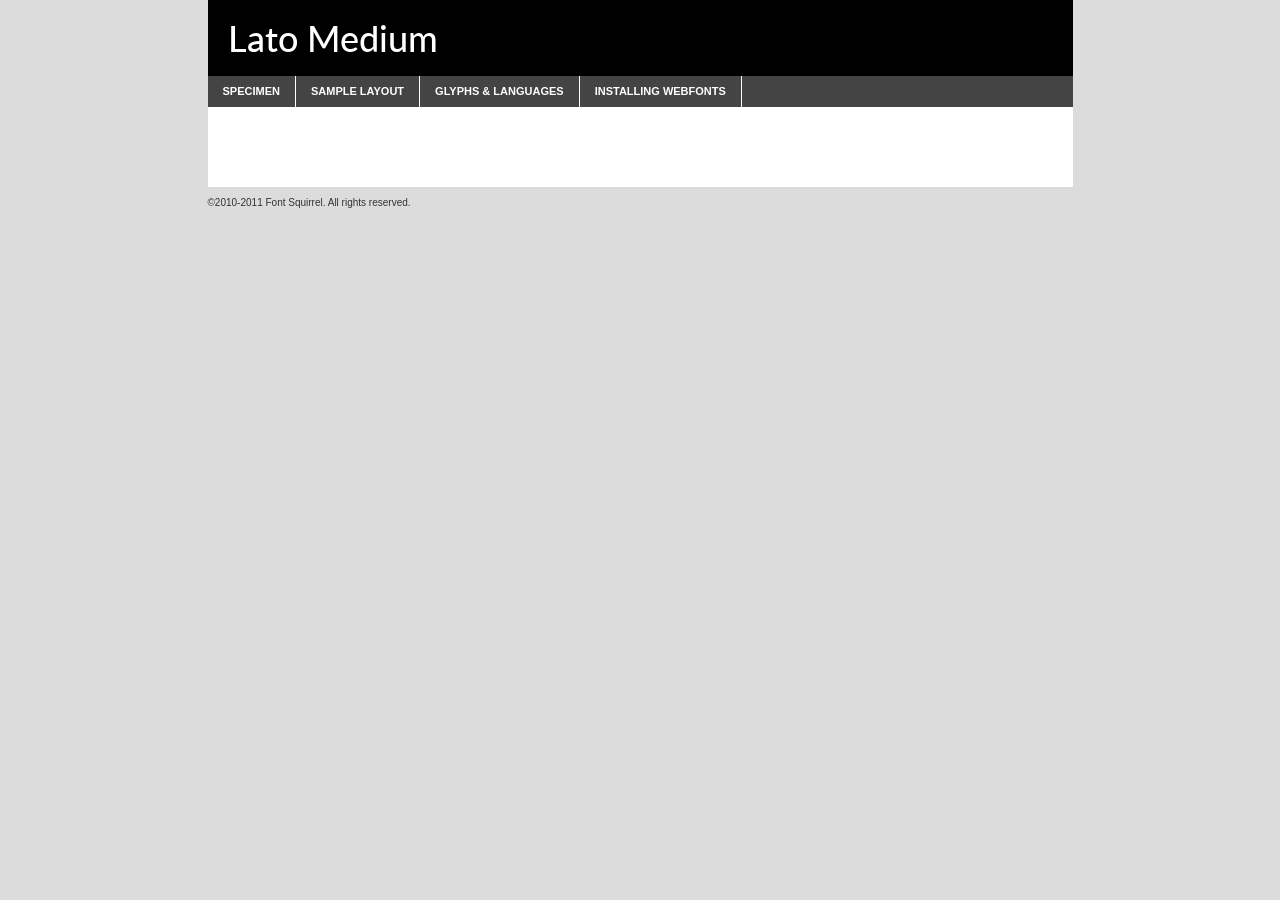
<file: assets/fonts/lato/lato-medium-demo.html>
<!DOCTYPE html PUBLIC "-//W3C//DTD XHTML 1.0 Transitional//EN"
	"http://www.w3.org/TR/xhtml1/DTD/xhtml1-transitional.dtd">

<html xmlns="http://www.w3.org/1999/xhtml" xml:lang="en" lang="en">
<head>
	<meta http-equiv="Content-Type" content="text/html; charset=utf-8" />
	<script src="http://ajax.googleapis.com/ajax/libs/jquery/1.7.2/jquery.min.js" type="text/javascript" charset="utf-8"></script>
	<script type="text/javascript">
	(function($){$.fn.easyTabs=function(option){var param=jQuery.extend({fadeSpeed:"fast",defaultContent:1,activeClass:'active'},option);$(this).each(function(){var thisId="#"+this.id;if(param.defaultContent==''){param.defaultContent=1;}
	if(typeof param.defaultContent=="number")
	{var defaultTab=$(thisId+" .tabs li:eq("+(param.defaultContent-1)+") a").attr('href').substr(1);}else{var defaultTab=param.defaultContent;}
	$(thisId+" .tabs li a").each(function(){var tabToHide=$(this).attr('href').substr(1);$("#"+tabToHide).addClass('easytabs-tab-content');});hideAll();changeContent(defaultTab);function hideAll(){$(thisId+" .easytabs-tab-content").hide();}
	function changeContent(tabId){hideAll();$(thisId+" .tabs li").removeClass(param.activeClass);$(thisId+" .tabs li a[href=#"+tabId+"]").closest('li').addClass(param.activeClass);if(param.fadeSpeed!="none")
	{$(thisId+" #"+tabId).fadeIn(param.fadeSpeed);}else{$(thisId+" #"+tabId).show();}}
	$(thisId+" .tabs li").click(function(){var tabId=$(this).find('a').attr('href').substr(1);changeContent(tabId);return false;});});}})(jQuery);
	</script>
	<link rel="stylesheet" href="specimen_files/specimen_stylesheet.css" type="text/css" charset="utf-8" />
	<link rel="stylesheet" href="stylesheet.css" type="text/css" charset="utf-8" />

	<style type="text/css">
					body{
				font-family: 'latomedium';
							}
		</style>

	<title>Lato Medium Specimen</title>
	
	
	<script type="text/javascript" charset="utf-8">
		$(document).ready(function() {
			$('#container').easyTabs({defaultContent:1});
		});
	</script>
</head>

<body>
<div id="container">
	<div id="header">
		Lato Medium	</div>
	<ul class="tabs">
		<li><a href="#specimen">Specimen</a></li>
		<li><a href="#layout">Sample Layout</a></li>
				<li><a href="#glyphs">Glyphs &amp; Languages</a></li>
		<li><a href="#installing">Installing Webfonts</a></li>
		
	</ul>
	
	<div id="main_content">

		
			<div id="specimen">
		
				<div class="section">
					<div class="grid12 firstcol">
						<div class="huge">AaBb</div>
					</div>
				</div>
		
				<div class="section">
					<div class="glyph_range">A&#x200B;B&#x200b;C&#x200b;D&#x200b;E&#x200b;F&#x200b;G&#x200b;H&#x200b;I&#x200b;J&#x200b;K&#x200b;L&#x200b;M&#x200b;N&#x200b;O&#x200b;P&#x200b;Q&#x200b;R&#x200b;S&#x200b;T&#x200b;U&#x200b;V&#x200b;W&#x200b;X&#x200b;Y&#x200b;Z&#x200b;a&#x200b;b&#x200b;c&#x200b;d&#x200b;e&#x200b;f&#x200b;g&#x200b;h&#x200b;i&#x200b;j&#x200b;k&#x200b;l&#x200b;m&#x200b;n&#x200b;o&#x200b;p&#x200b;q&#x200b;r&#x200b;s&#x200b;t&#x200b;u&#x200b;v&#x200b;w&#x200b;x&#x200b;y&#x200b;z&#x200b;1&#x200b;2&#x200b;3&#x200b;4&#x200b;5&#x200b;6&#x200b;7&#x200b;8&#x200b;9&#x200b;0&#x200b;&amp;&#x200b;.&#x200b;,&#x200b;?&#x200b;!&#x200b;&#64;&#x200b;(&#x200b;)&#x200b;#&#x200b;$&#x200b;%&#x200b;*&#x200b;+&#x200b;-&#x200b;=&#x200b;:&#x200b;;</div>
				</div>
				<div class="section">
					<div class="grid12 firstcol">
						<table class="sample_table">
							<tr><td>10</td><td class="size10">abcdefghijklmnopqrstuvwxyzABCDEFGHIJKLMNOPQRSTUVWXYZ0123456789abcdefghijklmnopqrstuvwxyzABCDEFGHIJKLMNOPQRSTUVWXYZ0123456789abcdefghijklmnopqrstuvwxyzABCDEFGHIJKLMNOPQRSTUVWXYZ</td></tr>
							<tr><td>11</td><td class="size11">abcdefghijklmnopqrstuvwxyzABCDEFGHIJKLMNOPQRSTUVWXYZ0123456789abcdefghijklmnopqrstuvwxyzABCDEFGHIJKLMNOPQRSTUVWXYZ0123456789abcdefghijklmnopqrstuvwxyzABCDEFGHIJKLMNOPQRSTUVWXYZ</td></tr>
							<tr><td>12</td><td class="size12">abcdefghijklmnopqrstuvwxyzABCDEFGHIJKLMNOPQRSTUVWXYZ0123456789abcdefghijklmnopqrstuvwxyzABCDEFGHIJKLMNOPQRSTUVWXYZ0123456789abcdefghijklmnopqrstuvwxyzABCDEFGHIJKLMNOPQRSTUVWXYZ</td></tr>
							<tr><td>13</td><td class="size13">abcdefghijklmnopqrstuvwxyzABCDEFGHIJKLMNOPQRSTUVWXYZ0123456789abcdefghijklmnopqrstuvwxyzABCDEFGHIJKLMNOPQRSTUVWXYZ0123456789abcdefghijklmnopqrstuvwxyzABCDEFGHIJKLMNOPQRSTUVWXYZ</td></tr>
							<tr><td>14</td><td class="size14">abcdefghijklmnopqrstuvwxyzABCDEFGHIJKLMNOPQRSTUVWXYZ0123456789abcdefghijklmnopqrstuvwxyzABCDEFGHIJKLMNOPQRSTUVWXYZ0123456789abcdefghijklmnopqrstuvwxyzABCDEFGHIJKLMNOPQRSTUVWXYZ</td></tr>
							<tr><td>16</td><td class="size16">abcdefghijklmnopqrstuvwxyzABCDEFGHIJKLMNOPQRSTUVWXYZ0123456789abcdefghijklmnopqrstuvwxyzABCDEFGHIJKLMNOPQRSTUVWXYZ</td></tr>
							<tr><td>18</td><td class="size18">abcdefghijklmnopqrstuvwxyzABCDEFGHIJKLMNOPQRSTUVWXYZ0123456789abcdefghijklmnopqrstuvwxyzABCDEFGHIJKLMNOPQRSTUVWXYZ</td></tr>
							<tr><td>20</td><td class="size20">abcdefghijklmnopqrstuvwxyzABCDEFGHIJKLMNOPQRSTUVWXYZ0123456789abcdefghijklmnopqrstuvwxyzABCDEFGHIJKLMNOPQRSTUVWXYZ</td></tr>
							<tr><td>24</td><td class="size24">abcdefghijklmnopqrstuvwxyzABCDEFGHIJKLMNOPQRSTUVWXYZ0123456789abcdefghijklmnopqrstuvwxyzABCDEFGHIJKLMNOPQRSTUVWXYZ</td></tr>
							<tr><td>30</td><td class="size30">abcdefghijklmnopqrstuvwxyzABCDEFGHIJKLMNOPQRSTUVWXYZ0123456789abcdefghijklmnopqrstuvwxyzABCDEFGHIJKLMNOPQRSTUVWXYZ</td></tr>
							<tr><td>36</td><td class="size36">abcdefghijklmnopqrstuvwxyzABCDEFGHIJKLMNOPQRSTUVWXYZ0123456789abcdefghijklmnopqrstuvwxyzABCDEFGHIJKLMNOPQRSTUVWXYZ</td></tr>
							<tr><td>48</td><td class="size48">abcdefghijklmnopqrstuvwxyzABCDEFGHIJKLMNOPQRSTUVWXYZ0123456789abcdefghijklmnopqrstuvwxyzABCDEFGHIJKLMNOPQRSTUVWXYZ</td></tr>
							<tr><td>60</td><td class="size60">abcdefghijklmnopqrstuvwxyzABCDEFGHIJKLMNOPQRSTUVWXYZ0123456789abcdefghijklmnopqrstuvwxyzABCDEFGHIJKLMNOPQRSTUVWXYZ</td></tr>
							<tr><td>72</td><td class="size72">abcdefghijklmnopqrstuvwxyzABCDEFGHIJKLMNOPQRSTUVWXYZ0123456789abcdefghijklmnopqrstuvwxyzABCDEFGHIJKLMNOPQRSTUVWXYZ</td></tr>
							<tr><td>90</td><td class="size90">abcdefghijklmnopqrstuvwxyzABCDEFGHIJKLMNOPQRSTUVWXYZ0123456789abcdefghijklmnopqrstuvwxyzABCDEFGHIJKLMNOPQRSTUVWXYZ</td></tr>
						</table>
				
					</div>
			
				</div>
		
		
		
								<div class="section" id="bodycomparison">


										<div id="xheight">
				<div class="fontbody">&#x25FC;&#x25FC;&#x25FC;&#x25FC;&#x25FC;&#x25FC;&#x25FC;&#x25FC;&#x25FC;&#x25FC;&#x25FC;&#x25FC;&#x25FC;&#x25FC;&#x25FC;&#x25FC;&#x25FC;&#x25FC;&#x25FC;&#x25FC;&#x25FC;&#x25FC;&#x25FC;&#x25FC;&#x25FC;&#x25FC;&#x25FC;&#x25FC;&#x25FC;&#x25FC;&#x25FC;&#x25FC;&#x25FC;&#x25FC;&#x25FC;&#x25FC;&#x25FC;&#x25FC;&#x25FC;&#x25FC;&#x25FC;&#x25FC;&#x25FC;&#x25FC;&#x25FC;&#x25FC;&#x25FC;&#x25FC;&#x25FC;&#x25FC;&#x25FC;&#x25FC;&#x25FC;&#x25FC;&#x25FC;&#x25FC;&#x25FC;&#x25FC;&#x25FC;&#x25FC;&#x25FC;&#x25FC;&#x25FC;&#x25FC;&#x25FC;&#x25FC;&#x25FC;&#x25FC;&#x25FC;&#x25FC;&#x25FC;&#x25FC;&#x25FC;&#x25FC;&#x25FC;&#x25FC;&#x25FC;&#x25FC;&#x25FC;&#x25FC;&#x25FC;&#x25FC;&#x25FC;&#x25FC;&#x25FC;&#x25FC;&#x25FC;&#x25FC;&#x25FC;&#x25FC;&#x25FC;&#x25FC;&#x25FC;&#x25FC;&#x25FC;&#x25FC;&#x25FC;&#x25FC;&#x25FC;body</div><div class="arialbody">body</div><div class="verdanabody">body</div><div class="georgiabody">body</div></div>
										<div class="fontbody" style="z-index:1">
											body<span>Lato Medium</span>
										</div>
										<div class="arialbody" style="z-index:1">
											body<span>Arial</span>
										</div>
										<div class="verdanabody" style="z-index:1">
											body<span>Verdana</span>
										</div>
										<div class="georgiabody" style="z-index:1">
											body<span>Georgia</span>
										</div>



								</div>
		
		
				<div class="section psample psample_row1" id="">
					
					<div class="grid2 firstcol">
						<p class="size10"><span>10.</span>Aenean lacinia bibendum nulla sed consectetur. Fusce dapibus, tellus ac cursus commodo, tortor mauris condimentum nibh, ut fermentum massa justo sit amet risus. Nullam id dolor id nibh ultricies vehicula ut id elit. Cum sociis natoque penatibus et magnis dis parturient montes, nascetur ridiculus mus. Nulla vitae elit libero, a pharetra augue.</p>
			
					</div>
					<div class="grid3">
						<p class="size11"><span>11.</span>Aenean lacinia bibendum nulla sed consectetur. Fusce dapibus, tellus ac cursus commodo, tortor mauris condimentum nibh, ut fermentum massa justo sit amet risus. Nullam id dolor id nibh ultricies vehicula ut id elit. Cum sociis natoque penatibus et magnis dis parturient montes, nascetur ridiculus mus. Nulla vitae elit libero, a pharetra augue.</p>
			
					</div>
					<div class="grid3">
						<p class="size12"><span>12.</span>Aenean lacinia bibendum nulla sed consectetur. Fusce dapibus, tellus ac cursus commodo, tortor mauris condimentum nibh, ut fermentum massa justo sit amet risus. Nullam id dolor id nibh ultricies vehicula ut id elit. Cum sociis natoque penatibus et magnis dis parturient montes, nascetur ridiculus mus. Nulla vitae elit libero, a pharetra augue.</p>
			
					</div>
					<div class="grid4">
						<p class="size13"><span>13.</span>Aenean lacinia bibendum nulla sed consectetur. Fusce dapibus, tellus ac cursus commodo, tortor mauris condimentum nibh, ut fermentum massa justo sit amet risus. Nullam id dolor id nibh ultricies vehicula ut id elit. Cum sociis natoque penatibus et magnis dis parturient montes, nascetur ridiculus mus. Nulla vitae elit libero, a pharetra augue.</p>
			
					</div>
					<div class="white_blend"></div>
					
				</div>
				<div class="section psample psample_row2" id="">
					<div class="grid3 firstcol">
						<p class="size14"><span>14.</span>Aenean lacinia bibendum nulla sed consectetur. Fusce dapibus, tellus ac cursus commodo, tortor mauris condimentum nibh, ut fermentum massa justo sit amet risus. Nullam id dolor id nibh ultricies vehicula ut id elit. Cum sociis natoque penatibus et magnis dis parturient montes, nascetur ridiculus mus. Nulla vitae elit libero, a pharetra augue.</p>
			
					</div>
					<div class="grid4">
						<p class="size16"><span>16.</span>Aenean lacinia bibendum nulla sed consectetur. Fusce dapibus, tellus ac cursus commodo, tortor mauris condimentum nibh, ut fermentum massa justo sit amet risus. Nullam id dolor id nibh ultricies vehicula ut id elit. Cum sociis natoque penatibus et magnis dis parturient montes, nascetur ridiculus mus. Nulla vitae elit libero, a pharetra augue.</p>
			
					</div>
					<div class="grid5">
						<p class="size18"><span>18.</span>Aenean lacinia bibendum nulla sed consectetur. Fusce dapibus, tellus ac cursus commodo, tortor mauris condimentum nibh, ut fermentum massa justo sit amet risus. Nullam id dolor id nibh ultricies vehicula ut id elit. Cum sociis natoque penatibus et magnis dis parturient montes, nascetur ridiculus mus. Nulla vitae elit libero, a pharetra augue.</p>
			
					</div>

					<div class="white_blend"></div>

				</div>
				
				<div class="section psample psample_row3" id="">
					<div class="grid5 firstcol">
						<p class="size20"><span>20.</span>Aenean lacinia bibendum nulla sed consectetur. Fusce dapibus, tellus ac cursus commodo, tortor mauris condimentum nibh, ut fermentum massa justo sit amet risus. Nullam id dolor id nibh ultricies vehicula ut id elit. Cum sociis natoque penatibus et magnis dis parturient montes, nascetur ridiculus mus. Nulla vitae elit libero, a pharetra augue.</p>
					</div>
					<div class="grid7">
						<p class="size24"><span>24.</span>Aenean lacinia bibendum nulla sed consectetur. Fusce dapibus, tellus ac cursus commodo, tortor mauris condimentum nibh, ut fermentum massa justo sit amet risus. Nullam id dolor id nibh ultricies vehicula ut id elit. Cum sociis natoque penatibus et magnis dis parturient montes, nascetur ridiculus mus. Nulla vitae elit libero, a pharetra augue.</p>
					</div>
					
					<div class="white_blend"></div>
					
				</div>
				
				<div class="section psample psample_row4" id="">
					<div class="grid12 firstcol">
						<p class="size30"><span>30.</span>Aenean lacinia bibendum nulla sed consectetur. Fusce dapibus, tellus ac cursus commodo, tortor mauris condimentum nibh, ut fermentum massa justo sit amet risus. Nullam id dolor id nibh ultricies vehicula ut id elit. Cum sociis natoque penatibus et magnis dis parturient montes, nascetur ridiculus mus. Nulla vitae elit libero, a pharetra augue.</p>
					</div>
					<div class="white_blend"></div>
					
				</div>
				
				
				
				<div class="section psample psample_row1 fullreverse">
					<div class="grid2 firstcol">
						<p class="size10"><span>10.</span>Aenean lacinia bibendum nulla sed consectetur. Fusce dapibus, tellus ac cursus commodo, tortor mauris condimentum nibh, ut fermentum massa justo sit amet risus. Nullam id dolor id nibh ultricies vehicula ut id elit. Cum sociis natoque penatibus et magnis dis parturient montes, nascetur ridiculus mus. Nulla vitae elit libero, a pharetra augue.</p>
			
					</div>
					<div class="grid3">
						<p class="size11"><span>11.</span>Aenean lacinia bibendum nulla sed consectetur. Fusce dapibus, tellus ac cursus commodo, tortor mauris condimentum nibh, ut fermentum massa justo sit amet risus. Nullam id dolor id nibh ultricies vehicula ut id elit. Cum sociis natoque penatibus et magnis dis parturient montes, nascetur ridiculus mus. Nulla vitae elit libero, a pharetra augue.</p>
			
					</div>
					<div class="grid3">
						<p class="size12"><span>12.</span>Aenean lacinia bibendum nulla sed consectetur. Fusce dapibus, tellus ac cursus commodo, tortor mauris condimentum nibh, ut fermentum massa justo sit amet risus. Nullam id dolor id nibh ultricies vehicula ut id elit. Cum sociis natoque penatibus et magnis dis parturient montes, nascetur ridiculus mus. Nulla vitae elit libero, a pharetra augue.</p>
			
					</div>
					<div class="grid4">
						<p class="size13"><span>13.</span>Aenean lacinia bibendum nulla sed consectetur. Fusce dapibus, tellus ac cursus commodo, tortor mauris condimentum nibh, ut fermentum massa justo sit amet risus. Nullam id dolor id nibh ultricies vehicula ut id elit. Cum sociis natoque penatibus et magnis dis parturient montes, nascetur ridiculus mus. Nulla vitae elit libero, a pharetra augue.</p>
			
					</div>
					<div class="black_blend"></div>
					
				</div>
				
				<div class="section psample psample_row2 fullreverse">
					<div class="grid3 firstcol">
						<p class="size14"><span>14.</span>Aenean lacinia bibendum nulla sed consectetur. Fusce dapibus, tellus ac cursus commodo, tortor mauris condimentum nibh, ut fermentum massa justo sit amet risus. Nullam id dolor id nibh ultricies vehicula ut id elit. Cum sociis natoque penatibus et magnis dis parturient montes, nascetur ridiculus mus. Nulla vitae elit libero, a pharetra augue.</p>
			
					</div>
					<div class="grid4">
						<p class="size16"><span>16.</span>Aenean lacinia bibendum nulla sed consectetur. Fusce dapibus, tellus ac cursus commodo, tortor mauris condimentum nibh, ut fermentum massa justo sit amet risus. Nullam id dolor id nibh ultricies vehicula ut id elit. Cum sociis natoque penatibus et magnis dis parturient montes, nascetur ridiculus mus. Nulla vitae elit libero, a pharetra augue.</p>
			
					</div>
					<div class="grid5">
						<p class="size18"><span>18.</span>Aenean lacinia bibendum nulla sed consectetur. Fusce dapibus, tellus ac cursus commodo, tortor mauris condimentum nibh, ut fermentum massa justo sit amet risus. Nullam id dolor id nibh ultricies vehicula ut id elit. Cum sociis natoque penatibus et magnis dis parturient montes, nascetur ridiculus mus. Nulla vitae elit libero, a pharetra augue.</p>
			
					</div>
					<div class="black_blend"></div>

				</div>
				
				<div class="section psample fullreverse psample_row3" id="">
					<div class="grid5 firstcol">
						<p class="size20"><span>20.</span>Aenean lacinia bibendum nulla sed consectetur. Fusce dapibus, tellus ac cursus commodo, tortor mauris condimentum nibh, ut fermentum massa justo sit amet risus. Nullam id dolor id nibh ultricies vehicula ut id elit. Cum sociis natoque penatibus et magnis dis parturient montes, nascetur ridiculus mus. Nulla vitae elit libero, a pharetra augue.</p>
					</div>
					<div class="grid7">
						<p class="size24"><span>24.</span>Aenean lacinia bibendum nulla sed consectetur. Fusce dapibus, tellus ac cursus commodo, tortor mauris condimentum nibh, ut fermentum massa justo sit amet risus. Nullam id dolor id nibh ultricies vehicula ut id elit. Cum sociis natoque penatibus et magnis dis parturient montes, nascetur ridiculus mus. Nulla vitae elit libero, a pharetra augue.</p>
					</div>
					
					<div class="black_blend"></div>
					
				</div>
				
				<div class="section psample fullreverse psample_row4" id="" style="border-bottom: 20px #000 solid;">
					<div class="grid12 firstcol">
						<p class="size30"><span>30.</span>Aenean lacinia bibendum nulla sed consectetur. Fusce dapibus, tellus ac cursus commodo, tortor mauris condimentum nibh, ut fermentum massa justo sit amet risus. Nullam id dolor id nibh ultricies vehicula ut id elit. Cum sociis natoque penatibus et magnis dis parturient montes, nascetur ridiculus mus. Nulla vitae elit libero, a pharetra augue.</p>
					</div>
					<div class="black_blend"></div>
					
				</div>
				
				
				
				
			</div>
			
			<div id="layout">
				
				<div class="section">
					
					<div class="grid12 firstcol">
						<h1>Lorem Ipsum Dolor</h1>
						<h2>Etiam porta sem malesuada magna mollis euismod</h2>
						
						<p class="byline">By <a href="#link">Aenean Lacinia</a></p>
					</div>
				</div>
				<div class="section">
					<div class="grid8 firstcol">
						<p class="large">Donec sed odio dui. Morbi leo risus, porta ac consectetur ac, vestibulum at eros. Fusce dapibus, tellus ac cursus commodo, tortor mauris condimentum nibh, ut fermentum massa justo sit amet risus. </p>

						
						<h3>Pellentesque ornare sem</h3>

						<p>Maecenas sed diam eget risus varius blandit sit amet non magna. Maecenas faucibus mollis interdum. Donec ullamcorper nulla non metus auctor fringilla. Nullam id dolor id nibh ultricies vehicula ut id elit. Nullam id dolor id nibh ultricies vehicula ut id elit. </p>

						<p>Aenean eu leo quam. Pellentesque ornare sem lacinia quam venenatis vestibulum. Lorem ipsum dolor sit amet, consectetur adipiscing elit. Cum sociis natoque penatibus et magnis dis parturient montes, nascetur ridiculus mus. </p>

						<p>Nulla vitae elit libero, a pharetra augue. Praesent commodo cursus magna, vel scelerisque nisl consectetur et. Aenean lacinia bibendum nulla sed consectetur. </p>

						<p>Nullam quis risus eget urna mollis ornare vel eu leo. Nullam quis risus eget urna mollis ornare vel eu leo. Maecenas sed diam eget risus varius blandit sit amet non magna. Donec ullamcorper nulla non metus auctor fringilla. </p>

						<h3>Cras mattis consectetur</h3>

						<p>Aenean eu leo quam. Pellentesque ornare sem lacinia quam venenatis vestibulum. Aenean lacinia bibendum nulla sed consectetur. Integer posuere erat a ante venenatis dapibus posuere velit aliquet. Cras mattis consectetur purus sit amet fermentum. </p>

						<p>Nullam id dolor id nibh ultricies vehicula ut id elit. Nullam quis risus eget urna mollis ornare vel eu leo. Cras mattis consectetur purus sit amet fermentum.</p>
					</div>
					
					<div class="grid4 sidebar">
						
						<div class="box reverse">
							<p class="last">Nullam quis risus eget urna mollis ornare vel eu leo. Donec ullamcorper nulla non metus auctor fringilla. Cras mattis consectetur purus sit amet fermentum. Sed posuere consectetur est at lobortis. Lorem ipsum dolor sit amet, consectetur adipiscing elit. </p>
						</div>
						
						<p class="caption">Maecenas sed diam eget risus varius.</p>

						<p>Vestibulum id ligula porta felis euismod semper. Integer posuere erat a ante venenatis dapibus posuere velit aliquet. Vestibulum id ligula porta felis euismod semper. Sed posuere consectetur est at lobortis. Maecenas sed diam eget risus varius blandit sit amet non magna. Fusce dapibus, tellus ac cursus commodo, tortor mauris condimentum nibh, ut fermentum massa justo sit amet risus. </p>

					

						<p>Duis mollis, est non commodo luctus, nisi erat porttitor ligula, eget lacinia odio sem nec elit. Aenean lacinia bibendum nulla sed consectetur. Vivamus sagittis lacus vel augue laoreet rutrum faucibus dolor auctor. Aenean lacinia bibendum nulla sed consectetur. Nullam quis risus eget urna mollis ornare vel eu leo. </p>

						<p>Praesent commodo cursus magna, vel scelerisque nisl consectetur et. Donec ullamcorper nulla non metus auctor fringilla. Maecenas faucibus mollis interdum. Fusce dapibus, tellus ac cursus commodo, tortor mauris condimentum nibh, ut fermentum massa justo sit amet risus. </p>

					</div>
				</div>
				
			</div>


			



		<div id="glyphs">
			<div class="section">
				<div class="grid12 firstcol">
			
				<h1>Language Support</h1>
				<p>The subset of Lato Medium in this kit supports the following languages:<br />
			
					Albanian, Basque, Breton, Chamorro, Danish, Dutch, English, Faroese, Finnish, French, Frisian, Galician, German, Icelandic, Italian, Malagasy, Norwegian, Portuguese, Spanish, Alsatian, Aragonese, Arapaho, Arrernte, Asturian, Aymara, Bislama, Cebuano, Corsican, Fijian, French_creole, Genoese, Gilbertese, Greenlandic, Haitian_creole, Hiligaynon, Hmong, Hopi, Ibanag, Iloko_ilokano, Indonesian, Interglossa_glosa, Interlingua, Irish_gaelic, Jerriais, Lojban, Lombard, Luxembourgeois, Manx, Mohawk, Norfolk_pitcairnese, Occitan, Oromo, Pangasinan, Papiamento, Piedmontese, Potawatomi, Rhaeto-romance, Romansh, Rotokas, Sami_lule, Samoan, Sardinian, Scots_gaelic, Seychelles_creole, Shona, Sicilian, Somali, Southern_ndebele, Swahili, Swati_swazi, Tagalog_filipino_pilipino, Tetum, Tok_pisin, Uyghur_latinized, Volapuk, Walloon, Warlpiri, Xhosa, Yapese, Zulu, Latinbasic, Ubasic, Demo				</p>
				<h1>Glyph Chart</h1>
				<p>The subset of Lato Medium in this kit includes all the glyphs listed below. Unicode entities are included above each glyph to help you insert individual characters into your layout.</p>
				<div id="glyph_chart">
			
																														 <div><p>&amp;#32;</p>&#32;</div>
																				 <div><p>&amp;#33;</p>&#33;</div>
																				 <div><p>&amp;#34;</p>&#34;</div>
																				 <div><p>&amp;#35;</p>&#35;</div>
																				 <div><p>&amp;#36;</p>&#36;</div>
																				 <div><p>&amp;#37;</p>&#37;</div>
																				 <div><p>&amp;#38;</p>&#38;</div>
																				 <div><p>&amp;#39;</p>&#39;</div>
																				 <div><p>&amp;#40;</p>&#40;</div>
																				 <div><p>&amp;#41;</p>&#41;</div>
																				 <div><p>&amp;#42;</p>&#42;</div>
																				 <div><p>&amp;#43;</p>&#43;</div>
																				 <div><p>&amp;#44;</p>&#44;</div>
																				 <div><p>&amp;#45;</p>&#45;</div>
																				 <div><p>&amp;#46;</p>&#46;</div>
																				 <div><p>&amp;#47;</p>&#47;</div>
																				 <div><p>&amp;#48;</p>&#48;</div>
																				 <div><p>&amp;#49;</p>&#49;</div>
																				 <div><p>&amp;#50;</p>&#50;</div>
																				 <div><p>&amp;#51;</p>&#51;</div>
																				 <div><p>&amp;#52;</p>&#52;</div>
																				 <div><p>&amp;#53;</p>&#53;</div>
																				 <div><p>&amp;#54;</p>&#54;</div>
																				 <div><p>&amp;#55;</p>&#55;</div>
																				 <div><p>&amp;#56;</p>&#56;</div>
																				 <div><p>&amp;#57;</p>&#57;</div>
																				 <div><p>&amp;#58;</p>&#58;</div>
																				 <div><p>&amp;#59;</p>&#59;</div>
																				 <div><p>&amp;#60;</p>&#60;</div>
																				 <div><p>&amp;#61;</p>&#61;</div>
																				 <div><p>&amp;#62;</p>&#62;</div>
																				 <div><p>&amp;#63;</p>&#63;</div>
																				 <div><p>&amp;#64;</p>&#64;</div>
																				 <div><p>&amp;#65;</p>&#65;</div>
																				 <div><p>&amp;#66;</p>&#66;</div>
																				 <div><p>&amp;#67;</p>&#67;</div>
																				 <div><p>&amp;#68;</p>&#68;</div>
																				 <div><p>&amp;#69;</p>&#69;</div>
																				 <div><p>&amp;#70;</p>&#70;</div>
																				 <div><p>&amp;#71;</p>&#71;</div>
																				 <div><p>&amp;#72;</p>&#72;</div>
																				 <div><p>&amp;#73;</p>&#73;</div>
																				 <div><p>&amp;#74;</p>&#74;</div>
																				 <div><p>&amp;#75;</p>&#75;</div>
																				 <div><p>&amp;#76;</p>&#76;</div>
																				 <div><p>&amp;#77;</p>&#77;</div>
																				 <div><p>&amp;#78;</p>&#78;</div>
																				 <div><p>&amp;#79;</p>&#79;</div>
																				 <div><p>&amp;#80;</p>&#80;</div>
																				 <div><p>&amp;#81;</p>&#81;</div>
																				 <div><p>&amp;#82;</p>&#82;</div>
																				 <div><p>&amp;#83;</p>&#83;</div>
																				 <div><p>&amp;#84;</p>&#84;</div>
																				 <div><p>&amp;#85;</p>&#85;</div>
																				 <div><p>&amp;#86;</p>&#86;</div>
																				 <div><p>&amp;#87;</p>&#87;</div>
																				 <div><p>&amp;#88;</p>&#88;</div>
																				 <div><p>&amp;#89;</p>&#89;</div>
																				 <div><p>&amp;#90;</p>&#90;</div>
																				 <div><p>&amp;#91;</p>&#91;</div>
																				 <div><p>&amp;#92;</p>&#92;</div>
																				 <div><p>&amp;#93;</p>&#93;</div>
																				 <div><p>&amp;#94;</p>&#94;</div>
																				 <div><p>&amp;#95;</p>&#95;</div>
																				 <div><p>&amp;#96;</p>&#96;</div>
																				 <div><p>&amp;#97;</p>&#97;</div>
																				 <div><p>&amp;#98;</p>&#98;</div>
																				 <div><p>&amp;#99;</p>&#99;</div>
																				 <div><p>&amp;#100;</p>&#100;</div>
																				 <div><p>&amp;#101;</p>&#101;</div>
																				 <div><p>&amp;#102;</p>&#102;</div>
																				 <div><p>&amp;#103;</p>&#103;</div>
																				 <div><p>&amp;#104;</p>&#104;</div>
																				 <div><p>&amp;#105;</p>&#105;</div>
																				 <div><p>&amp;#106;</p>&#106;</div>
																				 <div><p>&amp;#107;</p>&#107;</div>
																				 <div><p>&amp;#108;</p>&#108;</div>
																				 <div><p>&amp;#109;</p>&#109;</div>
																				 <div><p>&amp;#110;</p>&#110;</div>
																				 <div><p>&amp;#111;</p>&#111;</div>
																				 <div><p>&amp;#112;</p>&#112;</div>
																				 <div><p>&amp;#113;</p>&#113;</div>
																				 <div><p>&amp;#114;</p>&#114;</div>
																				 <div><p>&amp;#115;</p>&#115;</div>
																				 <div><p>&amp;#116;</p>&#116;</div>
																				 <div><p>&amp;#117;</p>&#117;</div>
																				 <div><p>&amp;#118;</p>&#118;</div>
																				 <div><p>&amp;#119;</p>&#119;</div>
																				 <div><p>&amp;#120;</p>&#120;</div>
																				 <div><p>&amp;#121;</p>&#121;</div>
																				 <div><p>&amp;#122;</p>&#122;</div>
																				 <div><p>&amp;#123;</p>&#123;</div>
																				 <div><p>&amp;#124;</p>&#124;</div>
																				 <div><p>&amp;#125;</p>&#125;</div>
																				 <div><p>&amp;#126;</p>&#126;</div>
																				 <div><p>&amp;#160;</p>&#160;</div>
																				 <div><p>&amp;#161;</p>&#161;</div>
																				 <div><p>&amp;#162;</p>&#162;</div>
																				 <div><p>&amp;#163;</p>&#163;</div>
																				 <div><p>&amp;#164;</p>&#164;</div>
																				 <div><p>&amp;#165;</p>&#165;</div>
																				 <div><p>&amp;#166;</p>&#166;</div>
																				 <div><p>&amp;#167;</p>&#167;</div>
																				 <div><p>&amp;#168;</p>&#168;</div>
																				 <div><p>&amp;#169;</p>&#169;</div>
																				 <div><p>&amp;#170;</p>&#170;</div>
																				 <div><p>&amp;#171;</p>&#171;</div>
																				 <div><p>&amp;#172;</p>&#172;</div>
																				 <div><p>&amp;#45;</p>&#45;</div>
																				 <div><p>&amp;#174;</p>&#174;</div>
																				 <div><p>&amp;#175;</p>&#175;</div>
																				 <div><p>&amp;#176;</p>&#176;</div>
																				 <div><p>&amp;#177;</p>&#177;</div>
																				 <div><p>&amp;#178;</p>&#178;</div>
																				 <div><p>&amp;#179;</p>&#179;</div>
																				 <div><p>&amp;#180;</p>&#180;</div>
																				 <div><p>&amp;#181;</p>&#181;</div>
																				 <div><p>&amp;#182;</p>&#182;</div>
																				 <div><p>&amp;#183;</p>&#183;</div>
																				 <div><p>&amp;#184;</p>&#184;</div>
																				 <div><p>&amp;#185;</p>&#185;</div>
																				 <div><p>&amp;#186;</p>&#186;</div>
																				 <div><p>&amp;#187;</p>&#187;</div>
																				 <div><p>&amp;#188;</p>&#188;</div>
																				 <div><p>&amp;#189;</p>&#189;</div>
																				 <div><p>&amp;#190;</p>&#190;</div>
																				 <div><p>&amp;#191;</p>&#191;</div>
																				 <div><p>&amp;#192;</p>&#192;</div>
																				 <div><p>&amp;#193;</p>&#193;</div>
																				 <div><p>&amp;#194;</p>&#194;</div>
																				 <div><p>&amp;#195;</p>&#195;</div>
																				 <div><p>&amp;#196;</p>&#196;</div>
																				 <div><p>&amp;#197;</p>&#197;</div>
																				 <div><p>&amp;#198;</p>&#198;</div>
																				 <div><p>&amp;#199;</p>&#199;</div>
																				 <div><p>&amp;#200;</p>&#200;</div>
																				 <div><p>&amp;#201;</p>&#201;</div>
																				 <div><p>&amp;#202;</p>&#202;</div>
																				 <div><p>&amp;#203;</p>&#203;</div>
																				 <div><p>&amp;#204;</p>&#204;</div>
																				 <div><p>&amp;#205;</p>&#205;</div>
																				 <div><p>&amp;#206;</p>&#206;</div>
																				 <div><p>&amp;#207;</p>&#207;</div>
																				 <div><p>&amp;#208;</p>&#208;</div>
																				 <div><p>&amp;#209;</p>&#209;</div>
																				 <div><p>&amp;#210;</p>&#210;</div>
																				 <div><p>&amp;#211;</p>&#211;</div>
																				 <div><p>&amp;#212;</p>&#212;</div>
																				 <div><p>&amp;#213;</p>&#213;</div>
																				 <div><p>&amp;#214;</p>&#214;</div>
																				 <div><p>&amp;#215;</p>&#215;</div>
																				 <div><p>&amp;#216;</p>&#216;</div>
																				 <div><p>&amp;#217;</p>&#217;</div>
																				 <div><p>&amp;#218;</p>&#218;</div>
																				 <div><p>&amp;#219;</p>&#219;</div>
																				 <div><p>&amp;#220;</p>&#220;</div>
																				 <div><p>&amp;#221;</p>&#221;</div>
																				 <div><p>&amp;#222;</p>&#222;</div>
																				 <div><p>&amp;#223;</p>&#223;</div>
																				 <div><p>&amp;#224;</p>&#224;</div>
																				 <div><p>&amp;#225;</p>&#225;</div>
																				 <div><p>&amp;#226;</p>&#226;</div>
																				 <div><p>&amp;#227;</p>&#227;</div>
																				 <div><p>&amp;#228;</p>&#228;</div>
																				 <div><p>&amp;#229;</p>&#229;</div>
																				 <div><p>&amp;#230;</p>&#230;</div>
																				 <div><p>&amp;#231;</p>&#231;</div>
																				 <div><p>&amp;#232;</p>&#232;</div>
																				 <div><p>&amp;#233;</p>&#233;</div>
																				 <div><p>&amp;#234;</p>&#234;</div>
																				 <div><p>&amp;#235;</p>&#235;</div>
																				 <div><p>&amp;#236;</p>&#236;</div>
																				 <div><p>&amp;#237;</p>&#237;</div>
																				 <div><p>&amp;#238;</p>&#238;</div>
																				 <div><p>&amp;#239;</p>&#239;</div>
																				 <div><p>&amp;#240;</p>&#240;</div>
																				 <div><p>&amp;#241;</p>&#241;</div>
																				 <div><p>&amp;#242;</p>&#242;</div>
																				 <div><p>&amp;#243;</p>&#243;</div>
																				 <div><p>&amp;#244;</p>&#244;</div>
																				 <div><p>&amp;#245;</p>&#245;</div>
																				 <div><p>&amp;#246;</p>&#246;</div>
																				 <div><p>&amp;#247;</p>&#247;</div>
																				 <div><p>&amp;#248;</p>&#248;</div>
																				 <div><p>&amp;#249;</p>&#249;</div>
																				 <div><p>&amp;#250;</p>&#250;</div>
																				 <div><p>&amp;#251;</p>&#251;</div>
																				 <div><p>&amp;#252;</p>&#252;</div>
																				 <div><p>&amp;#253;</p>&#253;</div>
																				 <div><p>&amp;#254;</p>&#254;</div>
																				 <div><p>&amp;#255;</p>&#255;</div>
																				 <div><p>&amp;#338;</p>&#338;</div>
																				 <div><p>&amp;#339;</p>&#339;</div>
																				 <div><p>&amp;#376;</p>&#376;</div>
																				 <div><p>&amp;#710;</p>&#710;</div>
																				 <div><p>&amp;#732;</p>&#732;</div>
																				 <div><p>&amp;#8192;</p>&#8192;</div>
																				 <div><p>&amp;#8193;</p>&#8193;</div>
																				 <div><p>&amp;#8194;</p>&#8194;</div>
																				 <div><p>&amp;#8195;</p>&#8195;</div>
																				 <div><p>&amp;#8196;</p>&#8196;</div>
																				 <div><p>&amp;#8197;</p>&#8197;</div>
																				 <div><p>&amp;#8198;</p>&#8198;</div>
																				 <div><p>&amp;#8199;</p>&#8199;</div>
																				 <div><p>&amp;#8200;</p>&#8200;</div>
																				 <div><p>&amp;#8201;</p>&#8201;</div>
																				 <div><p>&amp;#8202;</p>&#8202;</div>
																				 <div><p>&amp;#8208;</p>&#8208;</div>
																				 <div><p>&amp;#8209;</p>&#8209;</div>
																				 <div><p>&amp;#8210;</p>&#8210;</div>
																				 <div><p>&amp;#8211;</p>&#8211;</div>
																				 <div><p>&amp;#8212;</p>&#8212;</div>
																				 <div><p>&amp;#8216;</p>&#8216;</div>
																				 <div><p>&amp;#8217;</p>&#8217;</div>
																				 <div><p>&amp;#8218;</p>&#8218;</div>
																				 <div><p>&amp;#8220;</p>&#8220;</div>
																				 <div><p>&amp;#8221;</p>&#8221;</div>
																				 <div><p>&amp;#8222;</p>&#8222;</div>
																				 <div><p>&amp;#8226;</p>&#8226;</div>
																				 <div><p>&amp;#8230;</p>&#8230;</div>
																				 <div><p>&amp;#8239;</p>&#8239;</div>
																				 <div><p>&amp;#8249;</p>&#8249;</div>
																				 <div><p>&amp;#8250;</p>&#8250;</div>
																				 <div><p>&amp;#8287;</p>&#8287;</div>
																				 <div><p>&amp;#8364;</p>&#8364;</div>
																				 <div><p>&amp;#8482;</p>&#8482;</div>
																				 <div><p>&amp;#9724;</p>&#9724;</div>
																				 <div><p>&amp;#64257;</p>&#64257;</div>
																				 <div><p>&amp;#64258;</p>&#64258;</div>
																				 <div><p>&amp;#64259;</p>&#64259;</div>
																				 <div><p>&amp;#64260;</p>&#64260;</div>
																																						</div>	
				</div>
		
		
			</div>
		</div>
		
		
		<div id="specs">
			
		</div>
	
		<div id="installing">
			<div class="section">
				<div class="grid7 firstcol">
					<h1>Installing Webfonts</h1>
					
					<p>Webfonts are supported by all major browser platforms but not all in the same way. There are currently four different font formats that must be included in order to target all browsers. This includes TTF, WOFF, EOT and SVG.</p>
					
					<h2>1. Upload your webfonts</h2>
					<p>You must upload your webfont kit to your website. They should be in or near the same directory as your CSS files.</p>
					
					<h2>2. Include the webfont stylesheet</h2>
					<p>A special CSS @font-face declaration helps the various browsers select the appropriate font it needs without causing you a bunch of headaches. Learn more about this syntax by reading the <a href="https://www.fontspring.com/blog/further-hardening-of-the-bulletproof-syntax">Fontspring blog post</a> about it. The code for it is as follows:</p>


<code>
@font-face{ 
	font-family: 'MyWebFont';
	src: url('WebFont.eot');
	src: url('WebFont.eot?#iefix') format('embedded-opentype'),
	     url('WebFont.woff') format('woff'),
	     url('WebFont.ttf') format('truetype'),
	     url('WebFont.svg#webfont') format('svg');
}
</code>

	<p>We've already gone ahead and generated the code for you. All you have to do is link to the stylesheet in your HTML, like this:</p>
	<code>&lt;link rel=&quot;stylesheet&quot; href=&quot;stylesheet.css&quot; type=&quot;text/css&quot; charset=&quot;utf-8&quot; /&gt;</code>

					<h2>3. Modify your own stylesheet</h2>
					<p>To take advantage of your new fonts, you must tell your stylesheet to use them. Look at the original @font-face declaration above and find the property called "font-family." The name linked there will be what you use to reference the font. Prepend that webfont name to the font stack in the "font-family" property, inside the selector you want to change. For example:</p>
<code>p { font-family: 'WebFont', Arial, sans-serif; }</code>

<h2>4. Test</h2>
<p>Getting webfonts to work cross-browser <em>can</em> be tricky. Use the information in the sidebar to help you if you find that fonts aren't loading in a particular browser.</p>
				</div>
				
				<div class="grid5 sidebar">
					<div class="box">
						<h2>Troubleshooting<br />Font-Face Problems</h2>
						<p>Having trouble getting your webfonts to load in your new website? Here are some tips to sort out what might be the problem.</p>

						<h3>Fonts not showing in any browser</h3>

						<p>This sounds like you need to work on the plumbing. You either did not upload the fonts to the correct directory, or you did not link the fonts properly in the CSS. If you've confirmed that all this is correct and you still have a problem, take a look at your .htaccess file and see if requests are getting intercepted.</p>

						<h3>Fonts not loading in iPhone or iPad</h3>

						<p>The most common problem here is that you are serving the fonts from an IIS server. IIS refuses to serve files that have unknown MIME types. If that is the case, you must set the MIME type for SVG to "image/svg+xml" in the server settings. Follow these instructions from Microsoft if you need help.</p>

						<h3>Fonts not loading in Firefox</h3>

						<p>The primary reason for this failure? You are still using a version Firefox older than 3.5. So upgrade already! If that isn't it, then you are very likely serving fonts from a different domain. Firefox requires that all font assets be served from the same domain. Lastly it is possible that you need to add WOFF to your list of MIME types (if you are serving via IIS.)</p>

						<h3>Fonts not loading in IE</h3>

						<p>Are you looking at Internet Explorer on an actual Windows machine or are you cheating by using a service like Adobe BrowserLab? Many of these screenshot services do not render @font-face for IE. Best to test it on a real machine.</p>

						<h3>Fonts not loading in IE9</h3>

						<p>IE9, like Firefox, requires that fonts be served from the same domain as the website. Make sure that is the case.</p>
					</div>
				</div>
			</div>
			
		</div>
	
	</div>
	<div id="footer">
		<p>&copy;2010-2011 Font Squirrel. All rights reserved.</p>
	</div>
</div>
</body>
</html>
</file>
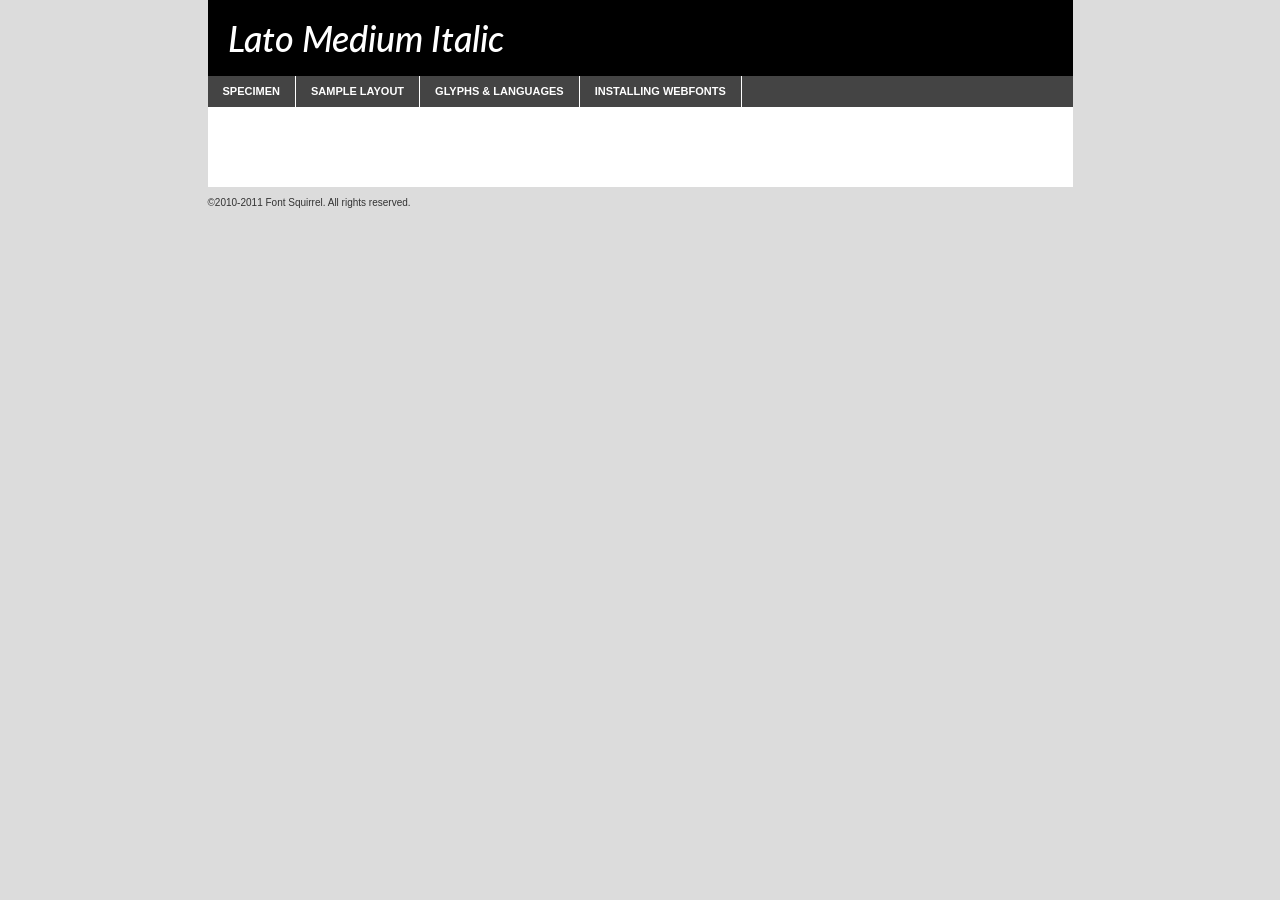
<file: assets/fonts/lato/lato-mediumitalic-demo.html>
<!DOCTYPE html PUBLIC "-//W3C//DTD XHTML 1.0 Transitional//EN"
	"http://www.w3.org/TR/xhtml1/DTD/xhtml1-transitional.dtd">

<html xmlns="http://www.w3.org/1999/xhtml" xml:lang="en" lang="en">
<head>
	<meta http-equiv="Content-Type" content="text/html; charset=utf-8" />
	<script src="http://ajax.googleapis.com/ajax/libs/jquery/1.7.2/jquery.min.js" type="text/javascript" charset="utf-8"></script>
	<script type="text/javascript">
	(function($){$.fn.easyTabs=function(option){var param=jQuery.extend({fadeSpeed:"fast",defaultContent:1,activeClass:'active'},option);$(this).each(function(){var thisId="#"+this.id;if(param.defaultContent==''){param.defaultContent=1;}
	if(typeof param.defaultContent=="number")
	{var defaultTab=$(thisId+" .tabs li:eq("+(param.defaultContent-1)+") a").attr('href').substr(1);}else{var defaultTab=param.defaultContent;}
	$(thisId+" .tabs li a").each(function(){var tabToHide=$(this).attr('href').substr(1);$("#"+tabToHide).addClass('easytabs-tab-content');});hideAll();changeContent(defaultTab);function hideAll(){$(thisId+" .easytabs-tab-content").hide();}
	function changeContent(tabId){hideAll();$(thisId+" .tabs li").removeClass(param.activeClass);$(thisId+" .tabs li a[href=#"+tabId+"]").closest('li').addClass(param.activeClass);if(param.fadeSpeed!="none")
	{$(thisId+" #"+tabId).fadeIn(param.fadeSpeed);}else{$(thisId+" #"+tabId).show();}}
	$(thisId+" .tabs li").click(function(){var tabId=$(this).find('a').attr('href').substr(1);changeContent(tabId);return false;});});}})(jQuery);
	</script>
	<link rel="stylesheet" href="specimen_files/specimen_stylesheet.css" type="text/css" charset="utf-8" />
	<link rel="stylesheet" href="stylesheet.css" type="text/css" charset="utf-8" />

	<style type="text/css">
					body{
				font-family: 'latomedium_italic';
							}
		</style>

	<title>Lato Medium Italic Specimen</title>
	
	
	<script type="text/javascript" charset="utf-8">
		$(document).ready(function() {
			$('#container').easyTabs({defaultContent:1});
		});
	</script>
</head>

<body>
<div id="container">
	<div id="header">
		Lato Medium Italic	</div>
	<ul class="tabs">
		<li><a href="#specimen">Specimen</a></li>
		<li><a href="#layout">Sample Layout</a></li>
				<li><a href="#glyphs">Glyphs &amp; Languages</a></li>
		<li><a href="#installing">Installing Webfonts</a></li>
		
	</ul>
	
	<div id="main_content">

		
			<div id="specimen">
		
				<div class="section">
					<div class="grid12 firstcol">
						<div class="huge">AaBb</div>
					</div>
				</div>
		
				<div class="section">
					<div class="glyph_range">A&#x200B;B&#x200b;C&#x200b;D&#x200b;E&#x200b;F&#x200b;G&#x200b;H&#x200b;I&#x200b;J&#x200b;K&#x200b;L&#x200b;M&#x200b;N&#x200b;O&#x200b;P&#x200b;Q&#x200b;R&#x200b;S&#x200b;T&#x200b;U&#x200b;V&#x200b;W&#x200b;X&#x200b;Y&#x200b;Z&#x200b;a&#x200b;b&#x200b;c&#x200b;d&#x200b;e&#x200b;f&#x200b;g&#x200b;h&#x200b;i&#x200b;j&#x200b;k&#x200b;l&#x200b;m&#x200b;n&#x200b;o&#x200b;p&#x200b;q&#x200b;r&#x200b;s&#x200b;t&#x200b;u&#x200b;v&#x200b;w&#x200b;x&#x200b;y&#x200b;z&#x200b;1&#x200b;2&#x200b;3&#x200b;4&#x200b;5&#x200b;6&#x200b;7&#x200b;8&#x200b;9&#x200b;0&#x200b;&amp;&#x200b;.&#x200b;,&#x200b;?&#x200b;!&#x200b;&#64;&#x200b;(&#x200b;)&#x200b;#&#x200b;$&#x200b;%&#x200b;*&#x200b;+&#x200b;-&#x200b;=&#x200b;:&#x200b;;</div>
				</div>
				<div class="section">
					<div class="grid12 firstcol">
						<table class="sample_table">
							<tr><td>10</td><td class="size10">abcdefghijklmnopqrstuvwxyzABCDEFGHIJKLMNOPQRSTUVWXYZ0123456789abcdefghijklmnopqrstuvwxyzABCDEFGHIJKLMNOPQRSTUVWXYZ0123456789abcdefghijklmnopqrstuvwxyzABCDEFGHIJKLMNOPQRSTUVWXYZ</td></tr>
							<tr><td>11</td><td class="size11">abcdefghijklmnopqrstuvwxyzABCDEFGHIJKLMNOPQRSTUVWXYZ0123456789abcdefghijklmnopqrstuvwxyzABCDEFGHIJKLMNOPQRSTUVWXYZ0123456789abcdefghijklmnopqrstuvwxyzABCDEFGHIJKLMNOPQRSTUVWXYZ</td></tr>
							<tr><td>12</td><td class="size12">abcdefghijklmnopqrstuvwxyzABCDEFGHIJKLMNOPQRSTUVWXYZ0123456789abcdefghijklmnopqrstuvwxyzABCDEFGHIJKLMNOPQRSTUVWXYZ0123456789abcdefghijklmnopqrstuvwxyzABCDEFGHIJKLMNOPQRSTUVWXYZ</td></tr>
							<tr><td>13</td><td class="size13">abcdefghijklmnopqrstuvwxyzABCDEFGHIJKLMNOPQRSTUVWXYZ0123456789abcdefghijklmnopqrstuvwxyzABCDEFGHIJKLMNOPQRSTUVWXYZ0123456789abcdefghijklmnopqrstuvwxyzABCDEFGHIJKLMNOPQRSTUVWXYZ</td></tr>
							<tr><td>14</td><td class="size14">abcdefghijklmnopqrstuvwxyzABCDEFGHIJKLMNOPQRSTUVWXYZ0123456789abcdefghijklmnopqrstuvwxyzABCDEFGHIJKLMNOPQRSTUVWXYZ0123456789abcdefghijklmnopqrstuvwxyzABCDEFGHIJKLMNOPQRSTUVWXYZ</td></tr>
							<tr><td>16</td><td class="size16">abcdefghijklmnopqrstuvwxyzABCDEFGHIJKLMNOPQRSTUVWXYZ0123456789abcdefghijklmnopqrstuvwxyzABCDEFGHIJKLMNOPQRSTUVWXYZ</td></tr>
							<tr><td>18</td><td class="size18">abcdefghijklmnopqrstuvwxyzABCDEFGHIJKLMNOPQRSTUVWXYZ0123456789abcdefghijklmnopqrstuvwxyzABCDEFGHIJKLMNOPQRSTUVWXYZ</td></tr>
							<tr><td>20</td><td class="size20">abcdefghijklmnopqrstuvwxyzABCDEFGHIJKLMNOPQRSTUVWXYZ0123456789abcdefghijklmnopqrstuvwxyzABCDEFGHIJKLMNOPQRSTUVWXYZ</td></tr>
							<tr><td>24</td><td class="size24">abcdefghijklmnopqrstuvwxyzABCDEFGHIJKLMNOPQRSTUVWXYZ0123456789abcdefghijklmnopqrstuvwxyzABCDEFGHIJKLMNOPQRSTUVWXYZ</td></tr>
							<tr><td>30</td><td class="size30">abcdefghijklmnopqrstuvwxyzABCDEFGHIJKLMNOPQRSTUVWXYZ0123456789abcdefghijklmnopqrstuvwxyzABCDEFGHIJKLMNOPQRSTUVWXYZ</td></tr>
							<tr><td>36</td><td class="size36">abcdefghijklmnopqrstuvwxyzABCDEFGHIJKLMNOPQRSTUVWXYZ0123456789abcdefghijklmnopqrstuvwxyzABCDEFGHIJKLMNOPQRSTUVWXYZ</td></tr>
							<tr><td>48</td><td class="size48">abcdefghijklmnopqrstuvwxyzABCDEFGHIJKLMNOPQRSTUVWXYZ0123456789abcdefghijklmnopqrstuvwxyzABCDEFGHIJKLMNOPQRSTUVWXYZ</td></tr>
							<tr><td>60</td><td class="size60">abcdefghijklmnopqrstuvwxyzABCDEFGHIJKLMNOPQRSTUVWXYZ0123456789abcdefghijklmnopqrstuvwxyzABCDEFGHIJKLMNOPQRSTUVWXYZ</td></tr>
							<tr><td>72</td><td class="size72">abcdefghijklmnopqrstuvwxyzABCDEFGHIJKLMNOPQRSTUVWXYZ0123456789abcdefghijklmnopqrstuvwxyzABCDEFGHIJKLMNOPQRSTUVWXYZ</td></tr>
							<tr><td>90</td><td class="size90">abcdefghijklmnopqrstuvwxyzABCDEFGHIJKLMNOPQRSTUVWXYZ0123456789abcdefghijklmnopqrstuvwxyzABCDEFGHIJKLMNOPQRSTUVWXYZ</td></tr>
						</table>
				
					</div>
			
				</div>
		
		
		
								<div class="section" id="bodycomparison">


										<div id="xheight">
				<div class="fontbody">&#x25FC;&#x25FC;&#x25FC;&#x25FC;&#x25FC;&#x25FC;&#x25FC;&#x25FC;&#x25FC;&#x25FC;&#x25FC;&#x25FC;&#x25FC;&#x25FC;&#x25FC;&#x25FC;&#x25FC;&#x25FC;&#x25FC;&#x25FC;&#x25FC;&#x25FC;&#x25FC;&#x25FC;&#x25FC;&#x25FC;&#x25FC;&#x25FC;&#x25FC;&#x25FC;&#x25FC;&#x25FC;&#x25FC;&#x25FC;&#x25FC;&#x25FC;&#x25FC;&#x25FC;&#x25FC;&#x25FC;&#x25FC;&#x25FC;&#x25FC;&#x25FC;&#x25FC;&#x25FC;&#x25FC;&#x25FC;&#x25FC;&#x25FC;&#x25FC;&#x25FC;&#x25FC;&#x25FC;&#x25FC;&#x25FC;&#x25FC;&#x25FC;&#x25FC;&#x25FC;&#x25FC;&#x25FC;&#x25FC;&#x25FC;&#x25FC;&#x25FC;&#x25FC;&#x25FC;&#x25FC;&#x25FC;&#x25FC;&#x25FC;&#x25FC;&#x25FC;&#x25FC;&#x25FC;&#x25FC;&#x25FC;&#x25FC;&#x25FC;&#x25FC;&#x25FC;&#x25FC;&#x25FC;&#x25FC;&#x25FC;&#x25FC;&#x25FC;&#x25FC;&#x25FC;&#x25FC;&#x25FC;&#x25FC;&#x25FC;&#x25FC;&#x25FC;&#x25FC;&#x25FC;&#x25FC;body</div><div class="arialbody">body</div><div class="verdanabody">body</div><div class="georgiabody">body</div></div>
										<div class="fontbody" style="z-index:1">
											body<span>Lato Medium Italic</span>
										</div>
										<div class="arialbody" style="z-index:1">
											body<span>Arial</span>
										</div>
										<div class="verdanabody" style="z-index:1">
											body<span>Verdana</span>
										</div>
										<div class="georgiabody" style="z-index:1">
											body<span>Georgia</span>
										</div>



								</div>
		
		
				<div class="section psample psample_row1" id="">
					
					<div class="grid2 firstcol">
						<p class="size10"><span>10.</span>Aenean lacinia bibendum nulla sed consectetur. Fusce dapibus, tellus ac cursus commodo, tortor mauris condimentum nibh, ut fermentum massa justo sit amet risus. Nullam id dolor id nibh ultricies vehicula ut id elit. Cum sociis natoque penatibus et magnis dis parturient montes, nascetur ridiculus mus. Nulla vitae elit libero, a pharetra augue.</p>
			
					</div>
					<div class="grid3">
						<p class="size11"><span>11.</span>Aenean lacinia bibendum nulla sed consectetur. Fusce dapibus, tellus ac cursus commodo, tortor mauris condimentum nibh, ut fermentum massa justo sit amet risus. Nullam id dolor id nibh ultricies vehicula ut id elit. Cum sociis natoque penatibus et magnis dis parturient montes, nascetur ridiculus mus. Nulla vitae elit libero, a pharetra augue.</p>
			
					</div>
					<div class="grid3">
						<p class="size12"><span>12.</span>Aenean lacinia bibendum nulla sed consectetur. Fusce dapibus, tellus ac cursus commodo, tortor mauris condimentum nibh, ut fermentum massa justo sit amet risus. Nullam id dolor id nibh ultricies vehicula ut id elit. Cum sociis natoque penatibus et magnis dis parturient montes, nascetur ridiculus mus. Nulla vitae elit libero, a pharetra augue.</p>
			
					</div>
					<div class="grid4">
						<p class="size13"><span>13.</span>Aenean lacinia bibendum nulla sed consectetur. Fusce dapibus, tellus ac cursus commodo, tortor mauris condimentum nibh, ut fermentum massa justo sit amet risus. Nullam id dolor id nibh ultricies vehicula ut id elit. Cum sociis natoque penatibus et magnis dis parturient montes, nascetur ridiculus mus. Nulla vitae elit libero, a pharetra augue.</p>
			
					</div>
					<div class="white_blend"></div>
					
				</div>
				<div class="section psample psample_row2" id="">
					<div class="grid3 firstcol">
						<p class="size14"><span>14.</span>Aenean lacinia bibendum nulla sed consectetur. Fusce dapibus, tellus ac cursus commodo, tortor mauris condimentum nibh, ut fermentum massa justo sit amet risus. Nullam id dolor id nibh ultricies vehicula ut id elit. Cum sociis natoque penatibus et magnis dis parturient montes, nascetur ridiculus mus. Nulla vitae elit libero, a pharetra augue.</p>
			
					</div>
					<div class="grid4">
						<p class="size16"><span>16.</span>Aenean lacinia bibendum nulla sed consectetur. Fusce dapibus, tellus ac cursus commodo, tortor mauris condimentum nibh, ut fermentum massa justo sit amet risus. Nullam id dolor id nibh ultricies vehicula ut id elit. Cum sociis natoque penatibus et magnis dis parturient montes, nascetur ridiculus mus. Nulla vitae elit libero, a pharetra augue.</p>
			
					</div>
					<div class="grid5">
						<p class="size18"><span>18.</span>Aenean lacinia bibendum nulla sed consectetur. Fusce dapibus, tellus ac cursus commodo, tortor mauris condimentum nibh, ut fermentum massa justo sit amet risus. Nullam id dolor id nibh ultricies vehicula ut id elit. Cum sociis natoque penatibus et magnis dis parturient montes, nascetur ridiculus mus. Nulla vitae elit libero, a pharetra augue.</p>
			
					</div>

					<div class="white_blend"></div>

				</div>
				
				<div class="section psample psample_row3" id="">
					<div class="grid5 firstcol">
						<p class="size20"><span>20.</span>Aenean lacinia bibendum nulla sed consectetur. Fusce dapibus, tellus ac cursus commodo, tortor mauris condimentum nibh, ut fermentum massa justo sit amet risus. Nullam id dolor id nibh ultricies vehicula ut id elit. Cum sociis natoque penatibus et magnis dis parturient montes, nascetur ridiculus mus. Nulla vitae elit libero, a pharetra augue.</p>
					</div>
					<div class="grid7">
						<p class="size24"><span>24.</span>Aenean lacinia bibendum nulla sed consectetur. Fusce dapibus, tellus ac cursus commodo, tortor mauris condimentum nibh, ut fermentum massa justo sit amet risus. Nullam id dolor id nibh ultricies vehicula ut id elit. Cum sociis natoque penatibus et magnis dis parturient montes, nascetur ridiculus mus. Nulla vitae elit libero, a pharetra augue.</p>
					</div>
					
					<div class="white_blend"></div>
					
				</div>
				
				<div class="section psample psample_row4" id="">
					<div class="grid12 firstcol">
						<p class="size30"><span>30.</span>Aenean lacinia bibendum nulla sed consectetur. Fusce dapibus, tellus ac cursus commodo, tortor mauris condimentum nibh, ut fermentum massa justo sit amet risus. Nullam id dolor id nibh ultricies vehicula ut id elit. Cum sociis natoque penatibus et magnis dis parturient montes, nascetur ridiculus mus. Nulla vitae elit libero, a pharetra augue.</p>
					</div>
					<div class="white_blend"></div>
					
				</div>
				
				
				
				<div class="section psample psample_row1 fullreverse">
					<div class="grid2 firstcol">
						<p class="size10"><span>10.</span>Aenean lacinia bibendum nulla sed consectetur. Fusce dapibus, tellus ac cursus commodo, tortor mauris condimentum nibh, ut fermentum massa justo sit amet risus. Nullam id dolor id nibh ultricies vehicula ut id elit. Cum sociis natoque penatibus et magnis dis parturient montes, nascetur ridiculus mus. Nulla vitae elit libero, a pharetra augue.</p>
			
					</div>
					<div class="grid3">
						<p class="size11"><span>11.</span>Aenean lacinia bibendum nulla sed consectetur. Fusce dapibus, tellus ac cursus commodo, tortor mauris condimentum nibh, ut fermentum massa justo sit amet risus. Nullam id dolor id nibh ultricies vehicula ut id elit. Cum sociis natoque penatibus et magnis dis parturient montes, nascetur ridiculus mus. Nulla vitae elit libero, a pharetra augue.</p>
			
					</div>
					<div class="grid3">
						<p class="size12"><span>12.</span>Aenean lacinia bibendum nulla sed consectetur. Fusce dapibus, tellus ac cursus commodo, tortor mauris condimentum nibh, ut fermentum massa justo sit amet risus. Nullam id dolor id nibh ultricies vehicula ut id elit. Cum sociis natoque penatibus et magnis dis parturient montes, nascetur ridiculus mus. Nulla vitae elit libero, a pharetra augue.</p>
			
					</div>
					<div class="grid4">
						<p class="size13"><span>13.</span>Aenean lacinia bibendum nulla sed consectetur. Fusce dapibus, tellus ac cursus commodo, tortor mauris condimentum nibh, ut fermentum massa justo sit amet risus. Nullam id dolor id nibh ultricies vehicula ut id elit. Cum sociis natoque penatibus et magnis dis parturient montes, nascetur ridiculus mus. Nulla vitae elit libero, a pharetra augue.</p>
			
					</div>
					<div class="black_blend"></div>
					
				</div>
				
				<div class="section psample psample_row2 fullreverse">
					<div class="grid3 firstcol">
						<p class="size14"><span>14.</span>Aenean lacinia bibendum nulla sed consectetur. Fusce dapibus, tellus ac cursus commodo, tortor mauris condimentum nibh, ut fermentum massa justo sit amet risus. Nullam id dolor id nibh ultricies vehicula ut id elit. Cum sociis natoque penatibus et magnis dis parturient montes, nascetur ridiculus mus. Nulla vitae elit libero, a pharetra augue.</p>
			
					</div>
					<div class="grid4">
						<p class="size16"><span>16.</span>Aenean lacinia bibendum nulla sed consectetur. Fusce dapibus, tellus ac cursus commodo, tortor mauris condimentum nibh, ut fermentum massa justo sit amet risus. Nullam id dolor id nibh ultricies vehicula ut id elit. Cum sociis natoque penatibus et magnis dis parturient montes, nascetur ridiculus mus. Nulla vitae elit libero, a pharetra augue.</p>
			
					</div>
					<div class="grid5">
						<p class="size18"><span>18.</span>Aenean lacinia bibendum nulla sed consectetur. Fusce dapibus, tellus ac cursus commodo, tortor mauris condimentum nibh, ut fermentum massa justo sit amet risus. Nullam id dolor id nibh ultricies vehicula ut id elit. Cum sociis natoque penatibus et magnis dis parturient montes, nascetur ridiculus mus. Nulla vitae elit libero, a pharetra augue.</p>
			
					</div>
					<div class="black_blend"></div>

				</div>
				
				<div class="section psample fullreverse psample_row3" id="">
					<div class="grid5 firstcol">
						<p class="size20"><span>20.</span>Aenean lacinia bibendum nulla sed consectetur. Fusce dapibus, tellus ac cursus commodo, tortor mauris condimentum nibh, ut fermentum massa justo sit amet risus. Nullam id dolor id nibh ultricies vehicula ut id elit. Cum sociis natoque penatibus et magnis dis parturient montes, nascetur ridiculus mus. Nulla vitae elit libero, a pharetra augue.</p>
					</div>
					<div class="grid7">
						<p class="size24"><span>24.</span>Aenean lacinia bibendum nulla sed consectetur. Fusce dapibus, tellus ac cursus commodo, tortor mauris condimentum nibh, ut fermentum massa justo sit amet risus. Nullam id dolor id nibh ultricies vehicula ut id elit. Cum sociis natoque penatibus et magnis dis parturient montes, nascetur ridiculus mus. Nulla vitae elit libero, a pharetra augue.</p>
					</div>
					
					<div class="black_blend"></div>
					
				</div>
				
				<div class="section psample fullreverse psample_row4" id="" style="border-bottom: 20px #000 solid;">
					<div class="grid12 firstcol">
						<p class="size30"><span>30.</span>Aenean lacinia bibendum nulla sed consectetur. Fusce dapibus, tellus ac cursus commodo, tortor mauris condimentum nibh, ut fermentum massa justo sit amet risus. Nullam id dolor id nibh ultricies vehicula ut id elit. Cum sociis natoque penatibus et magnis dis parturient montes, nascetur ridiculus mus. Nulla vitae elit libero, a pharetra augue.</p>
					</div>
					<div class="black_blend"></div>
					
				</div>
				
				
				
				
			</div>
			
			<div id="layout">
				
				<div class="section">
					
					<div class="grid12 firstcol">
						<h1>Lorem Ipsum Dolor</h1>
						<h2>Etiam porta sem malesuada magna mollis euismod</h2>
						
						<p class="byline">By <a href="#link">Aenean Lacinia</a></p>
					</div>
				</div>
				<div class="section">
					<div class="grid8 firstcol">
						<p class="large">Donec sed odio dui. Morbi leo risus, porta ac consectetur ac, vestibulum at eros. Fusce dapibus, tellus ac cursus commodo, tortor mauris condimentum nibh, ut fermentum massa justo sit amet risus. </p>

						
						<h3>Pellentesque ornare sem</h3>

						<p>Maecenas sed diam eget risus varius blandit sit amet non magna. Maecenas faucibus mollis interdum. Donec ullamcorper nulla non metus auctor fringilla. Nullam id dolor id nibh ultricies vehicula ut id elit. Nullam id dolor id nibh ultricies vehicula ut id elit. </p>

						<p>Aenean eu leo quam. Pellentesque ornare sem lacinia quam venenatis vestibulum. Lorem ipsum dolor sit amet, consectetur adipiscing elit. Cum sociis natoque penatibus et magnis dis parturient montes, nascetur ridiculus mus. </p>

						<p>Nulla vitae elit libero, a pharetra augue. Praesent commodo cursus magna, vel scelerisque nisl consectetur et. Aenean lacinia bibendum nulla sed consectetur. </p>

						<p>Nullam quis risus eget urna mollis ornare vel eu leo. Nullam quis risus eget urna mollis ornare vel eu leo. Maecenas sed diam eget risus varius blandit sit amet non magna. Donec ullamcorper nulla non metus auctor fringilla. </p>

						<h3>Cras mattis consectetur</h3>

						<p>Aenean eu leo quam. Pellentesque ornare sem lacinia quam venenatis vestibulum. Aenean lacinia bibendum nulla sed consectetur. Integer posuere erat a ante venenatis dapibus posuere velit aliquet. Cras mattis consectetur purus sit amet fermentum. </p>

						<p>Nullam id dolor id nibh ultricies vehicula ut id elit. Nullam quis risus eget urna mollis ornare vel eu leo. Cras mattis consectetur purus sit amet fermentum.</p>
					</div>
					
					<div class="grid4 sidebar">
						
						<div class="box reverse">
							<p class="last">Nullam quis risus eget urna mollis ornare vel eu leo. Donec ullamcorper nulla non metus auctor fringilla. Cras mattis consectetur purus sit amet fermentum. Sed posuere consectetur est at lobortis. Lorem ipsum dolor sit amet, consectetur adipiscing elit. </p>
						</div>
						
						<p class="caption">Maecenas sed diam eget risus varius.</p>

						<p>Vestibulum id ligula porta felis euismod semper. Integer posuere erat a ante venenatis dapibus posuere velit aliquet. Vestibulum id ligula porta felis euismod semper. Sed posuere consectetur est at lobortis. Maecenas sed diam eget risus varius blandit sit amet non magna. Fusce dapibus, tellus ac cursus commodo, tortor mauris condimentum nibh, ut fermentum massa justo sit amet risus. </p>

					

						<p>Duis mollis, est non commodo luctus, nisi erat porttitor ligula, eget lacinia odio sem nec elit. Aenean lacinia bibendum nulla sed consectetur. Vivamus sagittis lacus vel augue laoreet rutrum faucibus dolor auctor. Aenean lacinia bibendum nulla sed consectetur. Nullam quis risus eget urna mollis ornare vel eu leo. </p>

						<p>Praesent commodo cursus magna, vel scelerisque nisl consectetur et. Donec ullamcorper nulla non metus auctor fringilla. Maecenas faucibus mollis interdum. Fusce dapibus, tellus ac cursus commodo, tortor mauris condimentum nibh, ut fermentum massa justo sit amet risus. </p>

					</div>
				</div>
				
			</div>


			



		<div id="glyphs">
			<div class="section">
				<div class="grid12 firstcol">
			
				<h1>Language Support</h1>
				<p>The subset of Lato Medium Italic in this kit supports the following languages:<br />
			
					Albanian, Basque, Breton, Chamorro, Danish, Dutch, English, Faroese, Finnish, French, Frisian, Galician, German, Icelandic, Italian, Malagasy, Norwegian, Portuguese, Spanish, Alsatian, Aragonese, Arapaho, Arrernte, Asturian, Aymara, Bislama, Cebuano, Corsican, Fijian, French_creole, Genoese, Gilbertese, Greenlandic, Haitian_creole, Hiligaynon, Hmong, Hopi, Ibanag, Iloko_ilokano, Indonesian, Interglossa_glosa, Interlingua, Irish_gaelic, Jerriais, Lojban, Lombard, Luxembourgeois, Manx, Mohawk, Norfolk_pitcairnese, Occitan, Oromo, Pangasinan, Papiamento, Piedmontese, Potawatomi, Rhaeto-romance, Romansh, Rotokas, Sami_lule, Samoan, Sardinian, Scots_gaelic, Seychelles_creole, Shona, Sicilian, Somali, Southern_ndebele, Swahili, Swati_swazi, Tagalog_filipino_pilipino, Tetum, Tok_pisin, Uyghur_latinized, Volapuk, Walloon, Warlpiri, Xhosa, Yapese, Zulu, Latinbasic, Ubasic, Demo				</p>
				<h1>Glyph Chart</h1>
				<p>The subset of Lato Medium Italic in this kit includes all the glyphs listed below. Unicode entities are included above each glyph to help you insert individual characters into your layout.</p>
				<div id="glyph_chart">
			
																														 <div><p>&amp;#32;</p>&#32;</div>
																				 <div><p>&amp;#33;</p>&#33;</div>
																				 <div><p>&amp;#34;</p>&#34;</div>
																				 <div><p>&amp;#35;</p>&#35;</div>
																				 <div><p>&amp;#36;</p>&#36;</div>
																				 <div><p>&amp;#37;</p>&#37;</div>
																				 <div><p>&amp;#38;</p>&#38;</div>
																				 <div><p>&amp;#39;</p>&#39;</div>
																				 <div><p>&amp;#40;</p>&#40;</div>
																				 <div><p>&amp;#41;</p>&#41;</div>
																				 <div><p>&amp;#42;</p>&#42;</div>
																				 <div><p>&amp;#43;</p>&#43;</div>
																				 <div><p>&amp;#44;</p>&#44;</div>
																				 <div><p>&amp;#45;</p>&#45;</div>
																				 <div><p>&amp;#46;</p>&#46;</div>
																				 <div><p>&amp;#47;</p>&#47;</div>
																				 <div><p>&amp;#48;</p>&#48;</div>
																				 <div><p>&amp;#49;</p>&#49;</div>
																				 <div><p>&amp;#50;</p>&#50;</div>
																				 <div><p>&amp;#51;</p>&#51;</div>
																				 <div><p>&amp;#52;</p>&#52;</div>
																				 <div><p>&amp;#53;</p>&#53;</div>
																				 <div><p>&amp;#54;</p>&#54;</div>
																				 <div><p>&amp;#55;</p>&#55;</div>
																				 <div><p>&amp;#56;</p>&#56;</div>
																				 <div><p>&amp;#57;</p>&#57;</div>
																				 <div><p>&amp;#58;</p>&#58;</div>
																				 <div><p>&amp;#59;</p>&#59;</div>
																				 <div><p>&amp;#60;</p>&#60;</div>
																				 <div><p>&amp;#61;</p>&#61;</div>
																				 <div><p>&amp;#62;</p>&#62;</div>
																				 <div><p>&amp;#63;</p>&#63;</div>
																				 <div><p>&amp;#64;</p>&#64;</div>
																				 <div><p>&amp;#65;</p>&#65;</div>
																				 <div><p>&amp;#66;</p>&#66;</div>
																				 <div><p>&amp;#67;</p>&#67;</div>
																				 <div><p>&amp;#68;</p>&#68;</div>
																				 <div><p>&amp;#69;</p>&#69;</div>
																				 <div><p>&amp;#70;</p>&#70;</div>
																				 <div><p>&amp;#71;</p>&#71;</div>
																				 <div><p>&amp;#72;</p>&#72;</div>
																				 <div><p>&amp;#73;</p>&#73;</div>
																				 <div><p>&amp;#74;</p>&#74;</div>
																				 <div><p>&amp;#75;</p>&#75;</div>
																				 <div><p>&amp;#76;</p>&#76;</div>
																				 <div><p>&amp;#77;</p>&#77;</div>
																				 <div><p>&amp;#78;</p>&#78;</div>
																				 <div><p>&amp;#79;</p>&#79;</div>
																				 <div><p>&amp;#80;</p>&#80;</div>
																				 <div><p>&amp;#81;</p>&#81;</div>
																				 <div><p>&amp;#82;</p>&#82;</div>
																				 <div><p>&amp;#83;</p>&#83;</div>
																				 <div><p>&amp;#84;</p>&#84;</div>
																				 <div><p>&amp;#85;</p>&#85;</div>
																				 <div><p>&amp;#86;</p>&#86;</div>
																				 <div><p>&amp;#87;</p>&#87;</div>
																				 <div><p>&amp;#88;</p>&#88;</div>
																				 <div><p>&amp;#89;</p>&#89;</div>
																				 <div><p>&amp;#90;</p>&#90;</div>
																				 <div><p>&amp;#91;</p>&#91;</div>
																				 <div><p>&amp;#92;</p>&#92;</div>
																				 <div><p>&amp;#93;</p>&#93;</div>
																				 <div><p>&amp;#94;</p>&#94;</div>
																				 <div><p>&amp;#95;</p>&#95;</div>
																				 <div><p>&amp;#96;</p>&#96;</div>
																				 <div><p>&amp;#97;</p>&#97;</div>
																				 <div><p>&amp;#98;</p>&#98;</div>
																				 <div><p>&amp;#99;</p>&#99;</div>
																				 <div><p>&amp;#100;</p>&#100;</div>
																				 <div><p>&amp;#101;</p>&#101;</div>
																				 <div><p>&amp;#102;</p>&#102;</div>
																				 <div><p>&amp;#103;</p>&#103;</div>
																				 <div><p>&amp;#104;</p>&#104;</div>
																				 <div><p>&amp;#105;</p>&#105;</div>
																				 <div><p>&amp;#106;</p>&#106;</div>
																				 <div><p>&amp;#107;</p>&#107;</div>
																				 <div><p>&amp;#108;</p>&#108;</div>
																				 <div><p>&amp;#109;</p>&#109;</div>
																				 <div><p>&amp;#110;</p>&#110;</div>
																				 <div><p>&amp;#111;</p>&#111;</div>
																				 <div><p>&amp;#112;</p>&#112;</div>
																				 <div><p>&amp;#113;</p>&#113;</div>
																				 <div><p>&amp;#114;</p>&#114;</div>
																				 <div><p>&amp;#115;</p>&#115;</div>
																				 <div><p>&amp;#116;</p>&#116;</div>
																				 <div><p>&amp;#117;</p>&#117;</div>
																				 <div><p>&amp;#118;</p>&#118;</div>
																				 <div><p>&amp;#119;</p>&#119;</div>
																				 <div><p>&amp;#120;</p>&#120;</div>
																				 <div><p>&amp;#121;</p>&#121;</div>
																				 <div><p>&amp;#122;</p>&#122;</div>
																				 <div><p>&amp;#123;</p>&#123;</div>
																				 <div><p>&amp;#124;</p>&#124;</div>
																				 <div><p>&amp;#125;</p>&#125;</div>
																				 <div><p>&amp;#126;</p>&#126;</div>
																				 <div><p>&amp;#160;</p>&#160;</div>
																				 <div><p>&amp;#161;</p>&#161;</div>
																				 <div><p>&amp;#162;</p>&#162;</div>
																				 <div><p>&amp;#163;</p>&#163;</div>
																				 <div><p>&amp;#164;</p>&#164;</div>
																				 <div><p>&amp;#165;</p>&#165;</div>
																				 <div><p>&amp;#166;</p>&#166;</div>
																				 <div><p>&amp;#167;</p>&#167;</div>
																				 <div><p>&amp;#168;</p>&#168;</div>
																				 <div><p>&amp;#169;</p>&#169;</div>
																				 <div><p>&amp;#170;</p>&#170;</div>
																				 <div><p>&amp;#171;</p>&#171;</div>
																				 <div><p>&amp;#172;</p>&#172;</div>
																				 <div><p>&amp;#45;</p>&#45;</div>
																				 <div><p>&amp;#174;</p>&#174;</div>
																				 <div><p>&amp;#175;</p>&#175;</div>
																				 <div><p>&amp;#176;</p>&#176;</div>
																				 <div><p>&amp;#177;</p>&#177;</div>
																				 <div><p>&amp;#178;</p>&#178;</div>
																				 <div><p>&amp;#179;</p>&#179;</div>
																				 <div><p>&amp;#180;</p>&#180;</div>
																				 <div><p>&amp;#181;</p>&#181;</div>
																				 <div><p>&amp;#182;</p>&#182;</div>
																				 <div><p>&amp;#183;</p>&#183;</div>
																				 <div><p>&amp;#184;</p>&#184;</div>
																				 <div><p>&amp;#185;</p>&#185;</div>
																				 <div><p>&amp;#186;</p>&#186;</div>
																				 <div><p>&amp;#187;</p>&#187;</div>
																				 <div><p>&amp;#188;</p>&#188;</div>
																				 <div><p>&amp;#189;</p>&#189;</div>
																				 <div><p>&amp;#190;</p>&#190;</div>
																				 <div><p>&amp;#191;</p>&#191;</div>
																				 <div><p>&amp;#192;</p>&#192;</div>
																				 <div><p>&amp;#193;</p>&#193;</div>
																				 <div><p>&amp;#194;</p>&#194;</div>
																				 <div><p>&amp;#195;</p>&#195;</div>
																				 <div><p>&amp;#196;</p>&#196;</div>
																				 <div><p>&amp;#197;</p>&#197;</div>
																				 <div><p>&amp;#198;</p>&#198;</div>
																				 <div><p>&amp;#199;</p>&#199;</div>
																				 <div><p>&amp;#200;</p>&#200;</div>
																				 <div><p>&amp;#201;</p>&#201;</div>
																				 <div><p>&amp;#202;</p>&#202;</div>
																				 <div><p>&amp;#203;</p>&#203;</div>
																				 <div><p>&amp;#204;</p>&#204;</div>
																				 <div><p>&amp;#205;</p>&#205;</div>
																				 <div><p>&amp;#206;</p>&#206;</div>
																				 <div><p>&amp;#207;</p>&#207;</div>
																				 <div><p>&amp;#208;</p>&#208;</div>
																				 <div><p>&amp;#209;</p>&#209;</div>
																				 <div><p>&amp;#210;</p>&#210;</div>
																				 <div><p>&amp;#211;</p>&#211;</div>
																				 <div><p>&amp;#212;</p>&#212;</div>
																				 <div><p>&amp;#213;</p>&#213;</div>
																				 <div><p>&amp;#214;</p>&#214;</div>
																				 <div><p>&amp;#215;</p>&#215;</div>
																				 <div><p>&amp;#216;</p>&#216;</div>
																				 <div><p>&amp;#217;</p>&#217;</div>
																				 <div><p>&amp;#218;</p>&#218;</div>
																				 <div><p>&amp;#219;</p>&#219;</div>
																				 <div><p>&amp;#220;</p>&#220;</div>
																				 <div><p>&amp;#221;</p>&#221;</div>
																				 <div><p>&amp;#222;</p>&#222;</div>
																				 <div><p>&amp;#223;</p>&#223;</div>
																				 <div><p>&amp;#224;</p>&#224;</div>
																				 <div><p>&amp;#225;</p>&#225;</div>
																				 <div><p>&amp;#226;</p>&#226;</div>
																				 <div><p>&amp;#227;</p>&#227;</div>
																				 <div><p>&amp;#228;</p>&#228;</div>
																				 <div><p>&amp;#229;</p>&#229;</div>
																				 <div><p>&amp;#230;</p>&#230;</div>
																				 <div><p>&amp;#231;</p>&#231;</div>
																				 <div><p>&amp;#232;</p>&#232;</div>
																				 <div><p>&amp;#233;</p>&#233;</div>
																				 <div><p>&amp;#234;</p>&#234;</div>
																				 <div><p>&amp;#235;</p>&#235;</div>
																				 <div><p>&amp;#236;</p>&#236;</div>
																				 <div><p>&amp;#237;</p>&#237;</div>
																				 <div><p>&amp;#238;</p>&#238;</div>
																				 <div><p>&amp;#239;</p>&#239;</div>
																				 <div><p>&amp;#240;</p>&#240;</div>
																				 <div><p>&amp;#241;</p>&#241;</div>
																				 <div><p>&amp;#242;</p>&#242;</div>
																				 <div><p>&amp;#243;</p>&#243;</div>
																				 <div><p>&amp;#244;</p>&#244;</div>
																				 <div><p>&amp;#245;</p>&#245;</div>
																				 <div><p>&amp;#246;</p>&#246;</div>
																				 <div><p>&amp;#247;</p>&#247;</div>
																				 <div><p>&amp;#248;</p>&#248;</div>
																				 <div><p>&amp;#249;</p>&#249;</div>
																				 <div><p>&amp;#250;</p>&#250;</div>
																				 <div><p>&amp;#251;</p>&#251;</div>
																				 <div><p>&amp;#252;</p>&#252;</div>
																				 <div><p>&amp;#253;</p>&#253;</div>
																				 <div><p>&amp;#254;</p>&#254;</div>
																				 <div><p>&amp;#255;</p>&#255;</div>
																				 <div><p>&amp;#338;</p>&#338;</div>
																				 <div><p>&amp;#339;</p>&#339;</div>
																				 <div><p>&amp;#376;</p>&#376;</div>
																				 <div><p>&amp;#710;</p>&#710;</div>
																				 <div><p>&amp;#732;</p>&#732;</div>
																				 <div><p>&amp;#8192;</p>&#8192;</div>
																				 <div><p>&amp;#8193;</p>&#8193;</div>
																				 <div><p>&amp;#8194;</p>&#8194;</div>
																				 <div><p>&amp;#8195;</p>&#8195;</div>
																				 <div><p>&amp;#8196;</p>&#8196;</div>
																				 <div><p>&amp;#8197;</p>&#8197;</div>
																				 <div><p>&amp;#8198;</p>&#8198;</div>
																				 <div><p>&amp;#8199;</p>&#8199;</div>
																				 <div><p>&amp;#8200;</p>&#8200;</div>
																				 <div><p>&amp;#8201;</p>&#8201;</div>
																				 <div><p>&amp;#8202;</p>&#8202;</div>
																				 <div><p>&amp;#8208;</p>&#8208;</div>
																				 <div><p>&amp;#8209;</p>&#8209;</div>
																				 <div><p>&amp;#8210;</p>&#8210;</div>
																				 <div><p>&amp;#8211;</p>&#8211;</div>
																				 <div><p>&amp;#8212;</p>&#8212;</div>
																				 <div><p>&amp;#8216;</p>&#8216;</div>
																				 <div><p>&amp;#8217;</p>&#8217;</div>
																				 <div><p>&amp;#8218;</p>&#8218;</div>
																				 <div><p>&amp;#8220;</p>&#8220;</div>
																				 <div><p>&amp;#8221;</p>&#8221;</div>
																				 <div><p>&amp;#8222;</p>&#8222;</div>
																				 <div><p>&amp;#8226;</p>&#8226;</div>
																				 <div><p>&amp;#8230;</p>&#8230;</div>
																				 <div><p>&amp;#8239;</p>&#8239;</div>
																				 <div><p>&amp;#8249;</p>&#8249;</div>
																				 <div><p>&amp;#8250;</p>&#8250;</div>
																				 <div><p>&amp;#8287;</p>&#8287;</div>
																				 <div><p>&amp;#8364;</p>&#8364;</div>
																				 <div><p>&amp;#8482;</p>&#8482;</div>
																				 <div><p>&amp;#9724;</p>&#9724;</div>
																				 <div><p>&amp;#64257;</p>&#64257;</div>
																				 <div><p>&amp;#64258;</p>&#64258;</div>
																				 <div><p>&amp;#64259;</p>&#64259;</div>
																				 <div><p>&amp;#64260;</p>&#64260;</div>
																																						</div>	
				</div>
		
		
			</div>
		</div>
		
		
		<div id="specs">
			
		</div>
	
		<div id="installing">
			<div class="section">
				<div class="grid7 firstcol">
					<h1>Installing Webfonts</h1>
					
					<p>Webfonts are supported by all major browser platforms but not all in the same way. There are currently four different font formats that must be included in order to target all browsers. This includes TTF, WOFF, EOT and SVG.</p>
					
					<h2>1. Upload your webfonts</h2>
					<p>You must upload your webfont kit to your website. They should be in or near the same directory as your CSS files.</p>
					
					<h2>2. Include the webfont stylesheet</h2>
					<p>A special CSS @font-face declaration helps the various browsers select the appropriate font it needs without causing you a bunch of headaches. Learn more about this syntax by reading the <a href="https://www.fontspring.com/blog/further-hardening-of-the-bulletproof-syntax">Fontspring blog post</a> about it. The code for it is as follows:</p>


<code>
@font-face{ 
	font-family: 'MyWebFont';
	src: url('WebFont.eot');
	src: url('WebFont.eot?#iefix') format('embedded-opentype'),
	     url('WebFont.woff') format('woff'),
	     url('WebFont.ttf') format('truetype'),
	     url('WebFont.svg#webfont') format('svg');
}
</code>

	<p>We've already gone ahead and generated the code for you. All you have to do is link to the stylesheet in your HTML, like this:</p>
	<code>&lt;link rel=&quot;stylesheet&quot; href=&quot;stylesheet.css&quot; type=&quot;text/css&quot; charset=&quot;utf-8&quot; /&gt;</code>

					<h2>3. Modify your own stylesheet</h2>
					<p>To take advantage of your new fonts, you must tell your stylesheet to use them. Look at the original @font-face declaration above and find the property called "font-family." The name linked there will be what you use to reference the font. Prepend that webfont name to the font stack in the "font-family" property, inside the selector you want to change. For example:</p>
<code>p { font-family: 'WebFont', Arial, sans-serif; }</code>

<h2>4. Test</h2>
<p>Getting webfonts to work cross-browser <em>can</em> be tricky. Use the information in the sidebar to help you if you find that fonts aren't loading in a particular browser.</p>
				</div>
				
				<div class="grid5 sidebar">
					<div class="box">
						<h2>Troubleshooting<br />Font-Face Problems</h2>
						<p>Having trouble getting your webfonts to load in your new website? Here are some tips to sort out what might be the problem.</p>

						<h3>Fonts not showing in any browser</h3>

						<p>This sounds like you need to work on the plumbing. You either did not upload the fonts to the correct directory, or you did not link the fonts properly in the CSS. If you've confirmed that all this is correct and you still have a problem, take a look at your .htaccess file and see if requests are getting intercepted.</p>

						<h3>Fonts not loading in iPhone or iPad</h3>

						<p>The most common problem here is that you are serving the fonts from an IIS server. IIS refuses to serve files that have unknown MIME types. If that is the case, you must set the MIME type for SVG to "image/svg+xml" in the server settings. Follow these instructions from Microsoft if you need help.</p>

						<h3>Fonts not loading in Firefox</h3>

						<p>The primary reason for this failure? You are still using a version Firefox older than 3.5. So upgrade already! If that isn't it, then you are very likely serving fonts from a different domain. Firefox requires that all font assets be served from the same domain. Lastly it is possible that you need to add WOFF to your list of MIME types (if you are serving via IIS.)</p>

						<h3>Fonts not loading in IE</h3>

						<p>Are you looking at Internet Explorer on an actual Windows machine or are you cheating by using a service like Adobe BrowserLab? Many of these screenshot services do not render @font-face for IE. Best to test it on a real machine.</p>

						<h3>Fonts not loading in IE9</h3>

						<p>IE9, like Firefox, requires that fonts be served from the same domain as the website. Make sure that is the case.</p>
					</div>
				</div>
			</div>
			
		</div>
	
	</div>
	<div id="footer">
		<p>&copy;2010-2011 Font Squirrel. All rights reserved.</p>
	</div>
</div>
</body>
</html>
</file>
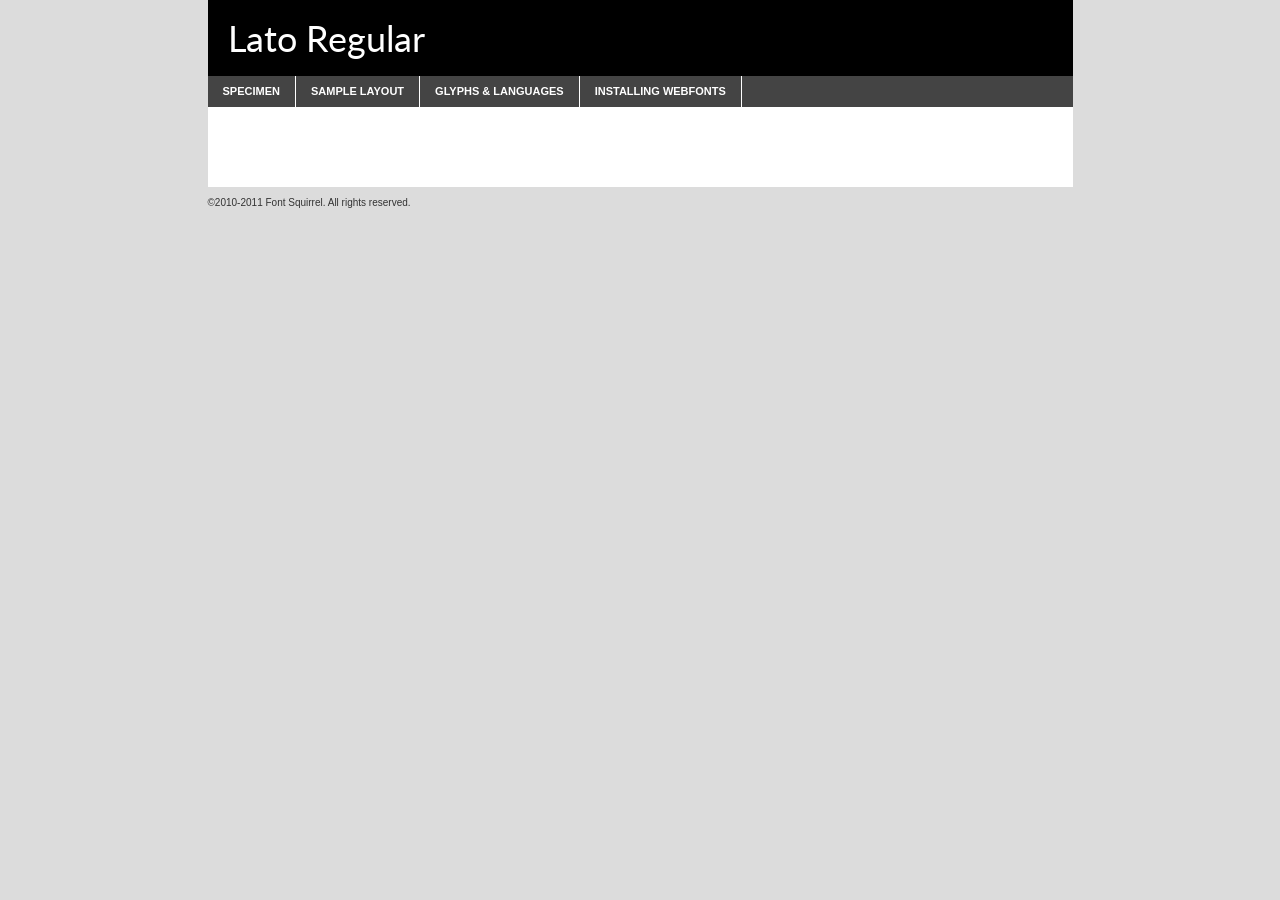
<file: assets/fonts/lato/lato-regular-demo.html>
<!DOCTYPE html PUBLIC "-//W3C//DTD XHTML 1.0 Transitional//EN"
	"http://www.w3.org/TR/xhtml1/DTD/xhtml1-transitional.dtd">

<html xmlns="http://www.w3.org/1999/xhtml" xml:lang="en" lang="en">
<head>
	<meta http-equiv="Content-Type" content="text/html; charset=utf-8" />
	<script src="http://ajax.googleapis.com/ajax/libs/jquery/1.7.2/jquery.min.js" type="text/javascript" charset="utf-8"></script>
	<script type="text/javascript">
	(function($){$.fn.easyTabs=function(option){var param=jQuery.extend({fadeSpeed:"fast",defaultContent:1,activeClass:'active'},option);$(this).each(function(){var thisId="#"+this.id;if(param.defaultContent==''){param.defaultContent=1;}
	if(typeof param.defaultContent=="number")
	{var defaultTab=$(thisId+" .tabs li:eq("+(param.defaultContent-1)+") a").attr('href').substr(1);}else{var defaultTab=param.defaultContent;}
	$(thisId+" .tabs li a").each(function(){var tabToHide=$(this).attr('href').substr(1);$("#"+tabToHide).addClass('easytabs-tab-content');});hideAll();changeContent(defaultTab);function hideAll(){$(thisId+" .easytabs-tab-content").hide();}
	function changeContent(tabId){hideAll();$(thisId+" .tabs li").removeClass(param.activeClass);$(thisId+" .tabs li a[href=#"+tabId+"]").closest('li').addClass(param.activeClass);if(param.fadeSpeed!="none")
	{$(thisId+" #"+tabId).fadeIn(param.fadeSpeed);}else{$(thisId+" #"+tabId).show();}}
	$(thisId+" .tabs li").click(function(){var tabId=$(this).find('a').attr('href').substr(1);changeContent(tabId);return false;});});}})(jQuery);
	</script>
	<link rel="stylesheet" href="specimen_files/specimen_stylesheet.css" type="text/css" charset="utf-8" />
	<link rel="stylesheet" href="stylesheet.css" type="text/css" charset="utf-8" />

	<style type="text/css">
					body{
				font-family: 'latoregular';
							}
		</style>

	<title>Lato Regular Specimen</title>
	
	
	<script type="text/javascript" charset="utf-8">
		$(document).ready(function() {
			$('#container').easyTabs({defaultContent:1});
		});
	</script>
</head>

<body>
<div id="container">
	<div id="header">
		Lato Regular	</div>
	<ul class="tabs">
		<li><a href="#specimen">Specimen</a></li>
		<li><a href="#layout">Sample Layout</a></li>
				<li><a href="#glyphs">Glyphs &amp; Languages</a></li>
		<li><a href="#installing">Installing Webfonts</a></li>
		
	</ul>
	
	<div id="main_content">

		
			<div id="specimen">
		
				<div class="section">
					<div class="grid12 firstcol">
						<div class="huge">AaBb</div>
					</div>
				</div>
		
				<div class="section">
					<div class="glyph_range">A&#x200B;B&#x200b;C&#x200b;D&#x200b;E&#x200b;F&#x200b;G&#x200b;H&#x200b;I&#x200b;J&#x200b;K&#x200b;L&#x200b;M&#x200b;N&#x200b;O&#x200b;P&#x200b;Q&#x200b;R&#x200b;S&#x200b;T&#x200b;U&#x200b;V&#x200b;W&#x200b;X&#x200b;Y&#x200b;Z&#x200b;a&#x200b;b&#x200b;c&#x200b;d&#x200b;e&#x200b;f&#x200b;g&#x200b;h&#x200b;i&#x200b;j&#x200b;k&#x200b;l&#x200b;m&#x200b;n&#x200b;o&#x200b;p&#x200b;q&#x200b;r&#x200b;s&#x200b;t&#x200b;u&#x200b;v&#x200b;w&#x200b;x&#x200b;y&#x200b;z&#x200b;1&#x200b;2&#x200b;3&#x200b;4&#x200b;5&#x200b;6&#x200b;7&#x200b;8&#x200b;9&#x200b;0&#x200b;&amp;&#x200b;.&#x200b;,&#x200b;?&#x200b;!&#x200b;&#64;&#x200b;(&#x200b;)&#x200b;#&#x200b;$&#x200b;%&#x200b;*&#x200b;+&#x200b;-&#x200b;=&#x200b;:&#x200b;;</div>
				</div>
				<div class="section">
					<div class="grid12 firstcol">
						<table class="sample_table">
							<tr><td>10</td><td class="size10">abcdefghijklmnopqrstuvwxyzABCDEFGHIJKLMNOPQRSTUVWXYZ0123456789abcdefghijklmnopqrstuvwxyzABCDEFGHIJKLMNOPQRSTUVWXYZ0123456789abcdefghijklmnopqrstuvwxyzABCDEFGHIJKLMNOPQRSTUVWXYZ</td></tr>
							<tr><td>11</td><td class="size11">abcdefghijklmnopqrstuvwxyzABCDEFGHIJKLMNOPQRSTUVWXYZ0123456789abcdefghijklmnopqrstuvwxyzABCDEFGHIJKLMNOPQRSTUVWXYZ0123456789abcdefghijklmnopqrstuvwxyzABCDEFGHIJKLMNOPQRSTUVWXYZ</td></tr>
							<tr><td>12</td><td class="size12">abcdefghijklmnopqrstuvwxyzABCDEFGHIJKLMNOPQRSTUVWXYZ0123456789abcdefghijklmnopqrstuvwxyzABCDEFGHIJKLMNOPQRSTUVWXYZ0123456789abcdefghijklmnopqrstuvwxyzABCDEFGHIJKLMNOPQRSTUVWXYZ</td></tr>
							<tr><td>13</td><td class="size13">abcdefghijklmnopqrstuvwxyzABCDEFGHIJKLMNOPQRSTUVWXYZ0123456789abcdefghijklmnopqrstuvwxyzABCDEFGHIJKLMNOPQRSTUVWXYZ0123456789abcdefghijklmnopqrstuvwxyzABCDEFGHIJKLMNOPQRSTUVWXYZ</td></tr>
							<tr><td>14</td><td class="size14">abcdefghijklmnopqrstuvwxyzABCDEFGHIJKLMNOPQRSTUVWXYZ0123456789abcdefghijklmnopqrstuvwxyzABCDEFGHIJKLMNOPQRSTUVWXYZ0123456789abcdefghijklmnopqrstuvwxyzABCDEFGHIJKLMNOPQRSTUVWXYZ</td></tr>
							<tr><td>16</td><td class="size16">abcdefghijklmnopqrstuvwxyzABCDEFGHIJKLMNOPQRSTUVWXYZ0123456789abcdefghijklmnopqrstuvwxyzABCDEFGHIJKLMNOPQRSTUVWXYZ</td></tr>
							<tr><td>18</td><td class="size18">abcdefghijklmnopqrstuvwxyzABCDEFGHIJKLMNOPQRSTUVWXYZ0123456789abcdefghijklmnopqrstuvwxyzABCDEFGHIJKLMNOPQRSTUVWXYZ</td></tr>
							<tr><td>20</td><td class="size20">abcdefghijklmnopqrstuvwxyzABCDEFGHIJKLMNOPQRSTUVWXYZ0123456789abcdefghijklmnopqrstuvwxyzABCDEFGHIJKLMNOPQRSTUVWXYZ</td></tr>
							<tr><td>24</td><td class="size24">abcdefghijklmnopqrstuvwxyzABCDEFGHIJKLMNOPQRSTUVWXYZ0123456789abcdefghijklmnopqrstuvwxyzABCDEFGHIJKLMNOPQRSTUVWXYZ</td></tr>
							<tr><td>30</td><td class="size30">abcdefghijklmnopqrstuvwxyzABCDEFGHIJKLMNOPQRSTUVWXYZ0123456789abcdefghijklmnopqrstuvwxyzABCDEFGHIJKLMNOPQRSTUVWXYZ</td></tr>
							<tr><td>36</td><td class="size36">abcdefghijklmnopqrstuvwxyzABCDEFGHIJKLMNOPQRSTUVWXYZ0123456789abcdefghijklmnopqrstuvwxyzABCDEFGHIJKLMNOPQRSTUVWXYZ</td></tr>
							<tr><td>48</td><td class="size48">abcdefghijklmnopqrstuvwxyzABCDEFGHIJKLMNOPQRSTUVWXYZ0123456789abcdefghijklmnopqrstuvwxyzABCDEFGHIJKLMNOPQRSTUVWXYZ</td></tr>
							<tr><td>60</td><td class="size60">abcdefghijklmnopqrstuvwxyzABCDEFGHIJKLMNOPQRSTUVWXYZ0123456789abcdefghijklmnopqrstuvwxyzABCDEFGHIJKLMNOPQRSTUVWXYZ</td></tr>
							<tr><td>72</td><td class="size72">abcdefghijklmnopqrstuvwxyzABCDEFGHIJKLMNOPQRSTUVWXYZ0123456789abcdefghijklmnopqrstuvwxyzABCDEFGHIJKLMNOPQRSTUVWXYZ</td></tr>
							<tr><td>90</td><td class="size90">abcdefghijklmnopqrstuvwxyzABCDEFGHIJKLMNOPQRSTUVWXYZ0123456789abcdefghijklmnopqrstuvwxyzABCDEFGHIJKLMNOPQRSTUVWXYZ</td></tr>
						</table>
				
					</div>
			
				</div>
		
		
		
								<div class="section" id="bodycomparison">


										<div id="xheight">
				<div class="fontbody">&#x25FC;&#x25FC;&#x25FC;&#x25FC;&#x25FC;&#x25FC;&#x25FC;&#x25FC;&#x25FC;&#x25FC;&#x25FC;&#x25FC;&#x25FC;&#x25FC;&#x25FC;&#x25FC;&#x25FC;&#x25FC;&#x25FC;&#x25FC;&#x25FC;&#x25FC;&#x25FC;&#x25FC;&#x25FC;&#x25FC;&#x25FC;&#x25FC;&#x25FC;&#x25FC;&#x25FC;&#x25FC;&#x25FC;&#x25FC;&#x25FC;&#x25FC;&#x25FC;&#x25FC;&#x25FC;&#x25FC;&#x25FC;&#x25FC;&#x25FC;&#x25FC;&#x25FC;&#x25FC;&#x25FC;&#x25FC;&#x25FC;&#x25FC;&#x25FC;&#x25FC;&#x25FC;&#x25FC;&#x25FC;&#x25FC;&#x25FC;&#x25FC;&#x25FC;&#x25FC;&#x25FC;&#x25FC;&#x25FC;&#x25FC;&#x25FC;&#x25FC;&#x25FC;&#x25FC;&#x25FC;&#x25FC;&#x25FC;&#x25FC;&#x25FC;&#x25FC;&#x25FC;&#x25FC;&#x25FC;&#x25FC;&#x25FC;&#x25FC;&#x25FC;&#x25FC;&#x25FC;&#x25FC;&#x25FC;&#x25FC;&#x25FC;&#x25FC;&#x25FC;&#x25FC;&#x25FC;&#x25FC;&#x25FC;&#x25FC;&#x25FC;&#x25FC;&#x25FC;&#x25FC;&#x25FC;body</div><div class="arialbody">body</div><div class="verdanabody">body</div><div class="georgiabody">body</div></div>
										<div class="fontbody" style="z-index:1">
											body<span>Lato Regular</span>
										</div>
										<div class="arialbody" style="z-index:1">
											body<span>Arial</span>
										</div>
										<div class="verdanabody" style="z-index:1">
											body<span>Verdana</span>
										</div>
										<div class="georgiabody" style="z-index:1">
											body<span>Georgia</span>
										</div>



								</div>
		
		
				<div class="section psample psample_row1" id="">
					
					<div class="grid2 firstcol">
						<p class="size10"><span>10.</span>Aenean lacinia bibendum nulla sed consectetur. Fusce dapibus, tellus ac cursus commodo, tortor mauris condimentum nibh, ut fermentum massa justo sit amet risus. Nullam id dolor id nibh ultricies vehicula ut id elit. Cum sociis natoque penatibus et magnis dis parturient montes, nascetur ridiculus mus. Nulla vitae elit libero, a pharetra augue.</p>
			
					</div>
					<div class="grid3">
						<p class="size11"><span>11.</span>Aenean lacinia bibendum nulla sed consectetur. Fusce dapibus, tellus ac cursus commodo, tortor mauris condimentum nibh, ut fermentum massa justo sit amet risus. Nullam id dolor id nibh ultricies vehicula ut id elit. Cum sociis natoque penatibus et magnis dis parturient montes, nascetur ridiculus mus. Nulla vitae elit libero, a pharetra augue.</p>
			
					</div>
					<div class="grid3">
						<p class="size12"><span>12.</span>Aenean lacinia bibendum nulla sed consectetur. Fusce dapibus, tellus ac cursus commodo, tortor mauris condimentum nibh, ut fermentum massa justo sit amet risus. Nullam id dolor id nibh ultricies vehicula ut id elit. Cum sociis natoque penatibus et magnis dis parturient montes, nascetur ridiculus mus. Nulla vitae elit libero, a pharetra augue.</p>
			
					</div>
					<div class="grid4">
						<p class="size13"><span>13.</span>Aenean lacinia bibendum nulla sed consectetur. Fusce dapibus, tellus ac cursus commodo, tortor mauris condimentum nibh, ut fermentum massa justo sit amet risus. Nullam id dolor id nibh ultricies vehicula ut id elit. Cum sociis natoque penatibus et magnis dis parturient montes, nascetur ridiculus mus. Nulla vitae elit libero, a pharetra augue.</p>
			
					</div>
					<div class="white_blend"></div>
					
				</div>
				<div class="section psample psample_row2" id="">
					<div class="grid3 firstcol">
						<p class="size14"><span>14.</span>Aenean lacinia bibendum nulla sed consectetur. Fusce dapibus, tellus ac cursus commodo, tortor mauris condimentum nibh, ut fermentum massa justo sit amet risus. Nullam id dolor id nibh ultricies vehicula ut id elit. Cum sociis natoque penatibus et magnis dis parturient montes, nascetur ridiculus mus. Nulla vitae elit libero, a pharetra augue.</p>
			
					</div>
					<div class="grid4">
						<p class="size16"><span>16.</span>Aenean lacinia bibendum nulla sed consectetur. Fusce dapibus, tellus ac cursus commodo, tortor mauris condimentum nibh, ut fermentum massa justo sit amet risus. Nullam id dolor id nibh ultricies vehicula ut id elit. Cum sociis natoque penatibus et magnis dis parturient montes, nascetur ridiculus mus. Nulla vitae elit libero, a pharetra augue.</p>
			
					</div>
					<div class="grid5">
						<p class="size18"><span>18.</span>Aenean lacinia bibendum nulla sed consectetur. Fusce dapibus, tellus ac cursus commodo, tortor mauris condimentum nibh, ut fermentum massa justo sit amet risus. Nullam id dolor id nibh ultricies vehicula ut id elit. Cum sociis natoque penatibus et magnis dis parturient montes, nascetur ridiculus mus. Nulla vitae elit libero, a pharetra augue.</p>
			
					</div>

					<div class="white_blend"></div>

				</div>
				
				<div class="section psample psample_row3" id="">
					<div class="grid5 firstcol">
						<p class="size20"><span>20.</span>Aenean lacinia bibendum nulla sed consectetur. Fusce dapibus, tellus ac cursus commodo, tortor mauris condimentum nibh, ut fermentum massa justo sit amet risus. Nullam id dolor id nibh ultricies vehicula ut id elit. Cum sociis natoque penatibus et magnis dis parturient montes, nascetur ridiculus mus. Nulla vitae elit libero, a pharetra augue.</p>
					</div>
					<div class="grid7">
						<p class="size24"><span>24.</span>Aenean lacinia bibendum nulla sed consectetur. Fusce dapibus, tellus ac cursus commodo, tortor mauris condimentum nibh, ut fermentum massa justo sit amet risus. Nullam id dolor id nibh ultricies vehicula ut id elit. Cum sociis natoque penatibus et magnis dis parturient montes, nascetur ridiculus mus. Nulla vitae elit libero, a pharetra augue.</p>
					</div>
					
					<div class="white_blend"></div>
					
				</div>
				
				<div class="section psample psample_row4" id="">
					<div class="grid12 firstcol">
						<p class="size30"><span>30.</span>Aenean lacinia bibendum nulla sed consectetur. Fusce dapibus, tellus ac cursus commodo, tortor mauris condimentum nibh, ut fermentum massa justo sit amet risus. Nullam id dolor id nibh ultricies vehicula ut id elit. Cum sociis natoque penatibus et magnis dis parturient montes, nascetur ridiculus mus. Nulla vitae elit libero, a pharetra augue.</p>
					</div>
					<div class="white_blend"></div>
					
				</div>
				
				
				
				<div class="section psample psample_row1 fullreverse">
					<div class="grid2 firstcol">
						<p class="size10"><span>10.</span>Aenean lacinia bibendum nulla sed consectetur. Fusce dapibus, tellus ac cursus commodo, tortor mauris condimentum nibh, ut fermentum massa justo sit amet risus. Nullam id dolor id nibh ultricies vehicula ut id elit. Cum sociis natoque penatibus et magnis dis parturient montes, nascetur ridiculus mus. Nulla vitae elit libero, a pharetra augue.</p>
			
					</div>
					<div class="grid3">
						<p class="size11"><span>11.</span>Aenean lacinia bibendum nulla sed consectetur. Fusce dapibus, tellus ac cursus commodo, tortor mauris condimentum nibh, ut fermentum massa justo sit amet risus. Nullam id dolor id nibh ultricies vehicula ut id elit. Cum sociis natoque penatibus et magnis dis parturient montes, nascetur ridiculus mus. Nulla vitae elit libero, a pharetra augue.</p>
			
					</div>
					<div class="grid3">
						<p class="size12"><span>12.</span>Aenean lacinia bibendum nulla sed consectetur. Fusce dapibus, tellus ac cursus commodo, tortor mauris condimentum nibh, ut fermentum massa justo sit amet risus. Nullam id dolor id nibh ultricies vehicula ut id elit. Cum sociis natoque penatibus et magnis dis parturient montes, nascetur ridiculus mus. Nulla vitae elit libero, a pharetra augue.</p>
			
					</div>
					<div class="grid4">
						<p class="size13"><span>13.</span>Aenean lacinia bibendum nulla sed consectetur. Fusce dapibus, tellus ac cursus commodo, tortor mauris condimentum nibh, ut fermentum massa justo sit amet risus. Nullam id dolor id nibh ultricies vehicula ut id elit. Cum sociis natoque penatibus et magnis dis parturient montes, nascetur ridiculus mus. Nulla vitae elit libero, a pharetra augue.</p>
			
					</div>
					<div class="black_blend"></div>
					
				</div>
				
				<div class="section psample psample_row2 fullreverse">
					<div class="grid3 firstcol">
						<p class="size14"><span>14.</span>Aenean lacinia bibendum nulla sed consectetur. Fusce dapibus, tellus ac cursus commodo, tortor mauris condimentum nibh, ut fermentum massa justo sit amet risus. Nullam id dolor id nibh ultricies vehicula ut id elit. Cum sociis natoque penatibus et magnis dis parturient montes, nascetur ridiculus mus. Nulla vitae elit libero, a pharetra augue.</p>
			
					</div>
					<div class="grid4">
						<p class="size16"><span>16.</span>Aenean lacinia bibendum nulla sed consectetur. Fusce dapibus, tellus ac cursus commodo, tortor mauris condimentum nibh, ut fermentum massa justo sit amet risus. Nullam id dolor id nibh ultricies vehicula ut id elit. Cum sociis natoque penatibus et magnis dis parturient montes, nascetur ridiculus mus. Nulla vitae elit libero, a pharetra augue.</p>
			
					</div>
					<div class="grid5">
						<p class="size18"><span>18.</span>Aenean lacinia bibendum nulla sed consectetur. Fusce dapibus, tellus ac cursus commodo, tortor mauris condimentum nibh, ut fermentum massa justo sit amet risus. Nullam id dolor id nibh ultricies vehicula ut id elit. Cum sociis natoque penatibus et magnis dis parturient montes, nascetur ridiculus mus. Nulla vitae elit libero, a pharetra augue.</p>
			
					</div>
					<div class="black_blend"></div>

				</div>
				
				<div class="section psample fullreverse psample_row3" id="">
					<div class="grid5 firstcol">
						<p class="size20"><span>20.</span>Aenean lacinia bibendum nulla sed consectetur. Fusce dapibus, tellus ac cursus commodo, tortor mauris condimentum nibh, ut fermentum massa justo sit amet risus. Nullam id dolor id nibh ultricies vehicula ut id elit. Cum sociis natoque penatibus et magnis dis parturient montes, nascetur ridiculus mus. Nulla vitae elit libero, a pharetra augue.</p>
					</div>
					<div class="grid7">
						<p class="size24"><span>24.</span>Aenean lacinia bibendum nulla sed consectetur. Fusce dapibus, tellus ac cursus commodo, tortor mauris condimentum nibh, ut fermentum massa justo sit amet risus. Nullam id dolor id nibh ultricies vehicula ut id elit. Cum sociis natoque penatibus et magnis dis parturient montes, nascetur ridiculus mus. Nulla vitae elit libero, a pharetra augue.</p>
					</div>
					
					<div class="black_blend"></div>
					
				</div>
				
				<div class="section psample fullreverse psample_row4" id="" style="border-bottom: 20px #000 solid;">
					<div class="grid12 firstcol">
						<p class="size30"><span>30.</span>Aenean lacinia bibendum nulla sed consectetur. Fusce dapibus, tellus ac cursus commodo, tortor mauris condimentum nibh, ut fermentum massa justo sit amet risus. Nullam id dolor id nibh ultricies vehicula ut id elit. Cum sociis natoque penatibus et magnis dis parturient montes, nascetur ridiculus mus. Nulla vitae elit libero, a pharetra augue.</p>
					</div>
					<div class="black_blend"></div>
					
				</div>
				
				
				
				
			</div>
			
			<div id="layout">
				
				<div class="section">
					
					<div class="grid12 firstcol">
						<h1>Lorem Ipsum Dolor</h1>
						<h2>Etiam porta sem malesuada magna mollis euismod</h2>
						
						<p class="byline">By <a href="#link">Aenean Lacinia</a></p>
					</div>
				</div>
				<div class="section">
					<div class="grid8 firstcol">
						<p class="large">Donec sed odio dui. Morbi leo risus, porta ac consectetur ac, vestibulum at eros. Fusce dapibus, tellus ac cursus commodo, tortor mauris condimentum nibh, ut fermentum massa justo sit amet risus. </p>

						
						<h3>Pellentesque ornare sem</h3>

						<p>Maecenas sed diam eget risus varius blandit sit amet non magna. Maecenas faucibus mollis interdum. Donec ullamcorper nulla non metus auctor fringilla. Nullam id dolor id nibh ultricies vehicula ut id elit. Nullam id dolor id nibh ultricies vehicula ut id elit. </p>

						<p>Aenean eu leo quam. Pellentesque ornare sem lacinia quam venenatis vestibulum. Lorem ipsum dolor sit amet, consectetur adipiscing elit. Cum sociis natoque penatibus et magnis dis parturient montes, nascetur ridiculus mus. </p>

						<p>Nulla vitae elit libero, a pharetra augue. Praesent commodo cursus magna, vel scelerisque nisl consectetur et. Aenean lacinia bibendum nulla sed consectetur. </p>

						<p>Nullam quis risus eget urna mollis ornare vel eu leo. Nullam quis risus eget urna mollis ornare vel eu leo. Maecenas sed diam eget risus varius blandit sit amet non magna. Donec ullamcorper nulla non metus auctor fringilla. </p>

						<h3>Cras mattis consectetur</h3>

						<p>Aenean eu leo quam. Pellentesque ornare sem lacinia quam venenatis vestibulum. Aenean lacinia bibendum nulla sed consectetur. Integer posuere erat a ante venenatis dapibus posuere velit aliquet. Cras mattis consectetur purus sit amet fermentum. </p>

						<p>Nullam id dolor id nibh ultricies vehicula ut id elit. Nullam quis risus eget urna mollis ornare vel eu leo. Cras mattis consectetur purus sit amet fermentum.</p>
					</div>
					
					<div class="grid4 sidebar">
						
						<div class="box reverse">
							<p class="last">Nullam quis risus eget urna mollis ornare vel eu leo. Donec ullamcorper nulla non metus auctor fringilla. Cras mattis consectetur purus sit amet fermentum. Sed posuere consectetur est at lobortis. Lorem ipsum dolor sit amet, consectetur adipiscing elit. </p>
						</div>
						
						<p class="caption">Maecenas sed diam eget risus varius.</p>

						<p>Vestibulum id ligula porta felis euismod semper. Integer posuere erat a ante venenatis dapibus posuere velit aliquet. Vestibulum id ligula porta felis euismod semper. Sed posuere consectetur est at lobortis. Maecenas sed diam eget risus varius blandit sit amet non magna. Fusce dapibus, tellus ac cursus commodo, tortor mauris condimentum nibh, ut fermentum massa justo sit amet risus. </p>

					

						<p>Duis mollis, est non commodo luctus, nisi erat porttitor ligula, eget lacinia odio sem nec elit. Aenean lacinia bibendum nulla sed consectetur. Vivamus sagittis lacus vel augue laoreet rutrum faucibus dolor auctor. Aenean lacinia bibendum nulla sed consectetur. Nullam quis risus eget urna mollis ornare vel eu leo. </p>

						<p>Praesent commodo cursus magna, vel scelerisque nisl consectetur et. Donec ullamcorper nulla non metus auctor fringilla. Maecenas faucibus mollis interdum. Fusce dapibus, tellus ac cursus commodo, tortor mauris condimentum nibh, ut fermentum massa justo sit amet risus. </p>

					</div>
				</div>
				
			</div>


			



		<div id="glyphs">
			<div class="section">
				<div class="grid12 firstcol">
			
				<h1>Language Support</h1>
				<p>The subset of Lato Regular in this kit supports the following languages:<br />
			
					Albanian, Basque, Breton, Chamorro, Danish, Dutch, English, Faroese, Finnish, French, Frisian, Galician, German, Icelandic, Italian, Malagasy, Norwegian, Portuguese, Spanish, Alsatian, Aragonese, Arapaho, Arrernte, Asturian, Aymara, Bislama, Cebuano, Corsican, Fijian, French_creole, Genoese, Gilbertese, Greenlandic, Haitian_creole, Hiligaynon, Hmong, Hopi, Ibanag, Iloko_ilokano, Indonesian, Interglossa_glosa, Interlingua, Irish_gaelic, Jerriais, Lojban, Lombard, Luxembourgeois, Manx, Mohawk, Norfolk_pitcairnese, Occitan, Oromo, Pangasinan, Papiamento, Piedmontese, Potawatomi, Rhaeto-romance, Romansh, Rotokas, Sami_lule, Samoan, Sardinian, Scots_gaelic, Seychelles_creole, Shona, Sicilian, Somali, Southern_ndebele, Swahili, Swati_swazi, Tagalog_filipino_pilipino, Tetum, Tok_pisin, Uyghur_latinized, Volapuk, Walloon, Warlpiri, Xhosa, Yapese, Zulu, Latinbasic, Ubasic, Demo				</p>
				<h1>Glyph Chart</h1>
				<p>The subset of Lato Regular in this kit includes all the glyphs listed below. Unicode entities are included above each glyph to help you insert individual characters into your layout.</p>
				<div id="glyph_chart">
			
																														 <div><p>&amp;#32;</p>&#32;</div>
																				 <div><p>&amp;#33;</p>&#33;</div>
																				 <div><p>&amp;#34;</p>&#34;</div>
																				 <div><p>&amp;#35;</p>&#35;</div>
																				 <div><p>&amp;#36;</p>&#36;</div>
																				 <div><p>&amp;#37;</p>&#37;</div>
																				 <div><p>&amp;#38;</p>&#38;</div>
																				 <div><p>&amp;#39;</p>&#39;</div>
																				 <div><p>&amp;#40;</p>&#40;</div>
																				 <div><p>&amp;#41;</p>&#41;</div>
																				 <div><p>&amp;#42;</p>&#42;</div>
																				 <div><p>&amp;#43;</p>&#43;</div>
																				 <div><p>&amp;#44;</p>&#44;</div>
																				 <div><p>&amp;#45;</p>&#45;</div>
																				 <div><p>&amp;#46;</p>&#46;</div>
																				 <div><p>&amp;#47;</p>&#47;</div>
																				 <div><p>&amp;#48;</p>&#48;</div>
																				 <div><p>&amp;#49;</p>&#49;</div>
																				 <div><p>&amp;#50;</p>&#50;</div>
																				 <div><p>&amp;#51;</p>&#51;</div>
																				 <div><p>&amp;#52;</p>&#52;</div>
																				 <div><p>&amp;#53;</p>&#53;</div>
																				 <div><p>&amp;#54;</p>&#54;</div>
																				 <div><p>&amp;#55;</p>&#55;</div>
																				 <div><p>&amp;#56;</p>&#56;</div>
																				 <div><p>&amp;#57;</p>&#57;</div>
																				 <div><p>&amp;#58;</p>&#58;</div>
																				 <div><p>&amp;#59;</p>&#59;</div>
																				 <div><p>&amp;#60;</p>&#60;</div>
																				 <div><p>&amp;#61;</p>&#61;</div>
																				 <div><p>&amp;#62;</p>&#62;</div>
																				 <div><p>&amp;#63;</p>&#63;</div>
																				 <div><p>&amp;#64;</p>&#64;</div>
																				 <div><p>&amp;#65;</p>&#65;</div>
																				 <div><p>&amp;#66;</p>&#66;</div>
																				 <div><p>&amp;#67;</p>&#67;</div>
																				 <div><p>&amp;#68;</p>&#68;</div>
																				 <div><p>&amp;#69;</p>&#69;</div>
																				 <div><p>&amp;#70;</p>&#70;</div>
																				 <div><p>&amp;#71;</p>&#71;</div>
																				 <div><p>&amp;#72;</p>&#72;</div>
																				 <div><p>&amp;#73;</p>&#73;</div>
																				 <div><p>&amp;#74;</p>&#74;</div>
																				 <div><p>&amp;#75;</p>&#75;</div>
																				 <div><p>&amp;#76;</p>&#76;</div>
																				 <div><p>&amp;#77;</p>&#77;</div>
																				 <div><p>&amp;#78;</p>&#78;</div>
																				 <div><p>&amp;#79;</p>&#79;</div>
																				 <div><p>&amp;#80;</p>&#80;</div>
																				 <div><p>&amp;#81;</p>&#81;</div>
																				 <div><p>&amp;#82;</p>&#82;</div>
																				 <div><p>&amp;#83;</p>&#83;</div>
																				 <div><p>&amp;#84;</p>&#84;</div>
																				 <div><p>&amp;#85;</p>&#85;</div>
																				 <div><p>&amp;#86;</p>&#86;</div>
																				 <div><p>&amp;#87;</p>&#87;</div>
																				 <div><p>&amp;#88;</p>&#88;</div>
																				 <div><p>&amp;#89;</p>&#89;</div>
																				 <div><p>&amp;#90;</p>&#90;</div>
																				 <div><p>&amp;#91;</p>&#91;</div>
																				 <div><p>&amp;#92;</p>&#92;</div>
																				 <div><p>&amp;#93;</p>&#93;</div>
																				 <div><p>&amp;#94;</p>&#94;</div>
																				 <div><p>&amp;#95;</p>&#95;</div>
																				 <div><p>&amp;#96;</p>&#96;</div>
																				 <div><p>&amp;#97;</p>&#97;</div>
																				 <div><p>&amp;#98;</p>&#98;</div>
																				 <div><p>&amp;#99;</p>&#99;</div>
																				 <div><p>&amp;#100;</p>&#100;</div>
																				 <div><p>&amp;#101;</p>&#101;</div>
																				 <div><p>&amp;#102;</p>&#102;</div>
																				 <div><p>&amp;#103;</p>&#103;</div>
																				 <div><p>&amp;#104;</p>&#104;</div>
																				 <div><p>&amp;#105;</p>&#105;</div>
																				 <div><p>&amp;#106;</p>&#106;</div>
																				 <div><p>&amp;#107;</p>&#107;</div>
																				 <div><p>&amp;#108;</p>&#108;</div>
																				 <div><p>&amp;#109;</p>&#109;</div>
																				 <div><p>&amp;#110;</p>&#110;</div>
																				 <div><p>&amp;#111;</p>&#111;</div>
																				 <div><p>&amp;#112;</p>&#112;</div>
																				 <div><p>&amp;#113;</p>&#113;</div>
																				 <div><p>&amp;#114;</p>&#114;</div>
																				 <div><p>&amp;#115;</p>&#115;</div>
																				 <div><p>&amp;#116;</p>&#116;</div>
																				 <div><p>&amp;#117;</p>&#117;</div>
																				 <div><p>&amp;#118;</p>&#118;</div>
																				 <div><p>&amp;#119;</p>&#119;</div>
																				 <div><p>&amp;#120;</p>&#120;</div>
																				 <div><p>&amp;#121;</p>&#121;</div>
																				 <div><p>&amp;#122;</p>&#122;</div>
																				 <div><p>&amp;#123;</p>&#123;</div>
																				 <div><p>&amp;#124;</p>&#124;</div>
																				 <div><p>&amp;#125;</p>&#125;</div>
																				 <div><p>&amp;#126;</p>&#126;</div>
																				 <div><p>&amp;#160;</p>&#160;</div>
																				 <div><p>&amp;#161;</p>&#161;</div>
																				 <div><p>&amp;#162;</p>&#162;</div>
																				 <div><p>&amp;#163;</p>&#163;</div>
																				 <div><p>&amp;#164;</p>&#164;</div>
																				 <div><p>&amp;#165;</p>&#165;</div>
																				 <div><p>&amp;#166;</p>&#166;</div>
																				 <div><p>&amp;#167;</p>&#167;</div>
																				 <div><p>&amp;#168;</p>&#168;</div>
																				 <div><p>&amp;#169;</p>&#169;</div>
																				 <div><p>&amp;#170;</p>&#170;</div>
																				 <div><p>&amp;#171;</p>&#171;</div>
																				 <div><p>&amp;#172;</p>&#172;</div>
																				 <div><p>&amp;#45;</p>&#45;</div>
																				 <div><p>&amp;#174;</p>&#174;</div>
																				 <div><p>&amp;#175;</p>&#175;</div>
																				 <div><p>&amp;#176;</p>&#176;</div>
																				 <div><p>&amp;#177;</p>&#177;</div>
																				 <div><p>&amp;#178;</p>&#178;</div>
																				 <div><p>&amp;#179;</p>&#179;</div>
																				 <div><p>&amp;#180;</p>&#180;</div>
																				 <div><p>&amp;#181;</p>&#181;</div>
																				 <div><p>&amp;#182;</p>&#182;</div>
																				 <div><p>&amp;#183;</p>&#183;</div>
																				 <div><p>&amp;#184;</p>&#184;</div>
																				 <div><p>&amp;#185;</p>&#185;</div>
																				 <div><p>&amp;#186;</p>&#186;</div>
																				 <div><p>&amp;#187;</p>&#187;</div>
																				 <div><p>&amp;#188;</p>&#188;</div>
																				 <div><p>&amp;#189;</p>&#189;</div>
																				 <div><p>&amp;#190;</p>&#190;</div>
																				 <div><p>&amp;#191;</p>&#191;</div>
																				 <div><p>&amp;#192;</p>&#192;</div>
																				 <div><p>&amp;#193;</p>&#193;</div>
																				 <div><p>&amp;#194;</p>&#194;</div>
																				 <div><p>&amp;#195;</p>&#195;</div>
																				 <div><p>&amp;#196;</p>&#196;</div>
																				 <div><p>&amp;#197;</p>&#197;</div>
																				 <div><p>&amp;#198;</p>&#198;</div>
																				 <div><p>&amp;#199;</p>&#199;</div>
																				 <div><p>&amp;#200;</p>&#200;</div>
																				 <div><p>&amp;#201;</p>&#201;</div>
																				 <div><p>&amp;#202;</p>&#202;</div>
																				 <div><p>&amp;#203;</p>&#203;</div>
																				 <div><p>&amp;#204;</p>&#204;</div>
																				 <div><p>&amp;#205;</p>&#205;</div>
																				 <div><p>&amp;#206;</p>&#206;</div>
																				 <div><p>&amp;#207;</p>&#207;</div>
																				 <div><p>&amp;#208;</p>&#208;</div>
																				 <div><p>&amp;#209;</p>&#209;</div>
																				 <div><p>&amp;#210;</p>&#210;</div>
																				 <div><p>&amp;#211;</p>&#211;</div>
																				 <div><p>&amp;#212;</p>&#212;</div>
																				 <div><p>&amp;#213;</p>&#213;</div>
																				 <div><p>&amp;#214;</p>&#214;</div>
																				 <div><p>&amp;#215;</p>&#215;</div>
																				 <div><p>&amp;#216;</p>&#216;</div>
																				 <div><p>&amp;#217;</p>&#217;</div>
																				 <div><p>&amp;#218;</p>&#218;</div>
																				 <div><p>&amp;#219;</p>&#219;</div>
																				 <div><p>&amp;#220;</p>&#220;</div>
																				 <div><p>&amp;#221;</p>&#221;</div>
																				 <div><p>&amp;#222;</p>&#222;</div>
																				 <div><p>&amp;#223;</p>&#223;</div>
																				 <div><p>&amp;#224;</p>&#224;</div>
																				 <div><p>&amp;#225;</p>&#225;</div>
																				 <div><p>&amp;#226;</p>&#226;</div>
																				 <div><p>&amp;#227;</p>&#227;</div>
																				 <div><p>&amp;#228;</p>&#228;</div>
																				 <div><p>&amp;#229;</p>&#229;</div>
																				 <div><p>&amp;#230;</p>&#230;</div>
																				 <div><p>&amp;#231;</p>&#231;</div>
																				 <div><p>&amp;#232;</p>&#232;</div>
																				 <div><p>&amp;#233;</p>&#233;</div>
																				 <div><p>&amp;#234;</p>&#234;</div>
																				 <div><p>&amp;#235;</p>&#235;</div>
																				 <div><p>&amp;#236;</p>&#236;</div>
																				 <div><p>&amp;#237;</p>&#237;</div>
																				 <div><p>&amp;#238;</p>&#238;</div>
																				 <div><p>&amp;#239;</p>&#239;</div>
																				 <div><p>&amp;#240;</p>&#240;</div>
																				 <div><p>&amp;#241;</p>&#241;</div>
																				 <div><p>&amp;#242;</p>&#242;</div>
																				 <div><p>&amp;#243;</p>&#243;</div>
																				 <div><p>&amp;#244;</p>&#244;</div>
																				 <div><p>&amp;#245;</p>&#245;</div>
																				 <div><p>&amp;#246;</p>&#246;</div>
																				 <div><p>&amp;#247;</p>&#247;</div>
																				 <div><p>&amp;#248;</p>&#248;</div>
																				 <div><p>&amp;#249;</p>&#249;</div>
																				 <div><p>&amp;#250;</p>&#250;</div>
																				 <div><p>&amp;#251;</p>&#251;</div>
																				 <div><p>&amp;#252;</p>&#252;</div>
																				 <div><p>&amp;#253;</p>&#253;</div>
																				 <div><p>&amp;#254;</p>&#254;</div>
																				 <div><p>&amp;#255;</p>&#255;</div>
																				 <div><p>&amp;#338;</p>&#338;</div>
																				 <div><p>&amp;#339;</p>&#339;</div>
																				 <div><p>&amp;#376;</p>&#376;</div>
																				 <div><p>&amp;#710;</p>&#710;</div>
																				 <div><p>&amp;#732;</p>&#732;</div>
																				 <div><p>&amp;#8192;</p>&#8192;</div>
																				 <div><p>&amp;#8193;</p>&#8193;</div>
																				 <div><p>&amp;#8194;</p>&#8194;</div>
																				 <div><p>&amp;#8195;</p>&#8195;</div>
																				 <div><p>&amp;#8196;</p>&#8196;</div>
																				 <div><p>&amp;#8197;</p>&#8197;</div>
																				 <div><p>&amp;#8198;</p>&#8198;</div>
																				 <div><p>&amp;#8199;</p>&#8199;</div>
																				 <div><p>&amp;#8200;</p>&#8200;</div>
																				 <div><p>&amp;#8201;</p>&#8201;</div>
																				 <div><p>&amp;#8202;</p>&#8202;</div>
																				 <div><p>&amp;#8208;</p>&#8208;</div>
																				 <div><p>&amp;#8209;</p>&#8209;</div>
																				 <div><p>&amp;#8210;</p>&#8210;</div>
																				 <div><p>&amp;#8211;</p>&#8211;</div>
																				 <div><p>&amp;#8212;</p>&#8212;</div>
																				 <div><p>&amp;#8216;</p>&#8216;</div>
																				 <div><p>&amp;#8217;</p>&#8217;</div>
																				 <div><p>&amp;#8218;</p>&#8218;</div>
																				 <div><p>&amp;#8220;</p>&#8220;</div>
																				 <div><p>&amp;#8221;</p>&#8221;</div>
																				 <div><p>&amp;#8222;</p>&#8222;</div>
																				 <div><p>&amp;#8226;</p>&#8226;</div>
																				 <div><p>&amp;#8230;</p>&#8230;</div>
																				 <div><p>&amp;#8239;</p>&#8239;</div>
																				 <div><p>&amp;#8249;</p>&#8249;</div>
																				 <div><p>&amp;#8250;</p>&#8250;</div>
																				 <div><p>&amp;#8287;</p>&#8287;</div>
																				 <div><p>&amp;#8364;</p>&#8364;</div>
																				 <div><p>&amp;#8482;</p>&#8482;</div>
																				 <div><p>&amp;#9724;</p>&#9724;</div>
																				 <div><p>&amp;#64257;</p>&#64257;</div>
																				 <div><p>&amp;#64258;</p>&#64258;</div>
																				 <div><p>&amp;#64259;</p>&#64259;</div>
																				 <div><p>&amp;#64260;</p>&#64260;</div>
																																						</div>	
				</div>
		
		
			</div>
		</div>
		
		
		<div id="specs">
			
		</div>
	
		<div id="installing">
			<div class="section">
				<div class="grid7 firstcol">
					<h1>Installing Webfonts</h1>
					
					<p>Webfonts are supported by all major browser platforms but not all in the same way. There are currently four different font formats that must be included in order to target all browsers. This includes TTF, WOFF, EOT and SVG.</p>
					
					<h2>1. Upload your webfonts</h2>
					<p>You must upload your webfont kit to your website. They should be in or near the same directory as your CSS files.</p>
					
					<h2>2. Include the webfont stylesheet</h2>
					<p>A special CSS @font-face declaration helps the various browsers select the appropriate font it needs without causing you a bunch of headaches. Learn more about this syntax by reading the <a href="https://www.fontspring.com/blog/further-hardening-of-the-bulletproof-syntax">Fontspring blog post</a> about it. The code for it is as follows:</p>


<code>
@font-face{ 
	font-family: 'MyWebFont';
	src: url('WebFont.eot');
	src: url('WebFont.eot?#iefix') format('embedded-opentype'),
	     url('WebFont.woff') format('woff'),
	     url('WebFont.ttf') format('truetype'),
	     url('WebFont.svg#webfont') format('svg');
}
</code>

	<p>We've already gone ahead and generated the code for you. All you have to do is link to the stylesheet in your HTML, like this:</p>
	<code>&lt;link rel=&quot;stylesheet&quot; href=&quot;stylesheet.css&quot; type=&quot;text/css&quot; charset=&quot;utf-8&quot; /&gt;</code>

					<h2>3. Modify your own stylesheet</h2>
					<p>To take advantage of your new fonts, you must tell your stylesheet to use them. Look at the original @font-face declaration above and find the property called "font-family." The name linked there will be what you use to reference the font. Prepend that webfont name to the font stack in the "font-family" property, inside the selector you want to change. For example:</p>
<code>p { font-family: 'WebFont', Arial, sans-serif; }</code>

<h2>4. Test</h2>
<p>Getting webfonts to work cross-browser <em>can</em> be tricky. Use the information in the sidebar to help you if you find that fonts aren't loading in a particular browser.</p>
				</div>
				
				<div class="grid5 sidebar">
					<div class="box">
						<h2>Troubleshooting<br />Font-Face Problems</h2>
						<p>Having trouble getting your webfonts to load in your new website? Here are some tips to sort out what might be the problem.</p>

						<h3>Fonts not showing in any browser</h3>

						<p>This sounds like you need to work on the plumbing. You either did not upload the fonts to the correct directory, or you did not link the fonts properly in the CSS. If you've confirmed that all this is correct and you still have a problem, take a look at your .htaccess file and see if requests are getting intercepted.</p>

						<h3>Fonts not loading in iPhone or iPad</h3>

						<p>The most common problem here is that you are serving the fonts from an IIS server. IIS refuses to serve files that have unknown MIME types. If that is the case, you must set the MIME type for SVG to "image/svg+xml" in the server settings. Follow these instructions from Microsoft if you need help.</p>

						<h3>Fonts not loading in Firefox</h3>

						<p>The primary reason for this failure? You are still using a version Firefox older than 3.5. So upgrade already! If that isn't it, then you are very likely serving fonts from a different domain. Firefox requires that all font assets be served from the same domain. Lastly it is possible that you need to add WOFF to your list of MIME types (if you are serving via IIS.)</p>

						<h3>Fonts not loading in IE</h3>

						<p>Are you looking at Internet Explorer on an actual Windows machine or are you cheating by using a service like Adobe BrowserLab? Many of these screenshot services do not render @font-face for IE. Best to test it on a real machine.</p>

						<h3>Fonts not loading in IE9</h3>

						<p>IE9, like Firefox, requires that fonts be served from the same domain as the website. Make sure that is the case.</p>
					</div>
				</div>
			</div>
			
		</div>
	
	</div>
	<div id="footer">
		<p>&copy;2010-2011 Font Squirrel. All rights reserved.</p>
	</div>
</div>
</body>
</html>
</file>
<file: assets/fonts/lato/specimen_files/specimen_stylesheet.css>
@import url('grid_12-825-55-15.css');

/*  
	CSS Reset by Eric Meyer - Released under Public Domain
    http://meyerweb.com/eric/tools/css/reset/
*/
html, body, div, span, applet, object, iframe,
h1, h2, h3, h4, h5, h6, p, blockquote, pre,
a, abbr, acronym, address, big, cite, code,
del, dfn, em, font, img, ins, kbd, q, s, samp,
small, strike, strong, sub, sup, tt, var,
b, u, i, center, dl, dt, dd, ol, ul, li,
fieldset, form, label, legend, table, 
caption, tbody, tfoot, thead, tr, th, td 
                  {margin: 0;padding: 0;border: 0;outline: 0;
                  font-size: 100%;vertical-align: baseline;
                  background: transparent;}
body              {line-height: 1;}
ol, ul            {list-style: none;}
blockquote, q     {quotes: none;}
blockquote:before, blockquote:after,
q:before, q:after {content: '';	content: none;}
:focus            {outline: 0;}
ins               {text-decoration: none;}
del               {text-decoration: line-through;}
table             {border-collapse: collapse;border-spacing: 0;}




body {
	color: #000;
	background-color: #dcdcdc;
}

a {
	text-decoration: none;
	color: #1883ba;
}

h1{
	font-size: 32px;
	font-weight: normal;
	font-style: normal;
	margin-bottom: 18px;
}

h2{
	font-size: 18px;
}

#container {
	width: 865px;
	margin: 0px auto;
}


#header {
	padding: 20px;
	font-size: 36px;
	background-color: #000;
	color: #fff;
}

#header span {
	color: #666;
}
#main_content {
	background-color: #fff;
	padding: 60px 20px 20px;
}


#footer p {
	margin: 0;
	padding-top: 10px;
	padding-bottom: 50px;
	color: #333;
	font: 10px Arial, sans-serif;
}

.tabs {
	width: 100%;
	height: 31px;
	background-color: #444;
}
.tabs li {
	float:  left;
	margin: 0;
	overflow: hidden;
	background-color: #444;
}
.tabs li a {
	display: block;
	color: #fff;
	text-decoration: none;
	font: bold 11px/11px 'Arial';
	text-transform: uppercase;
	padding: 10px 15px;
	border-right: 1px solid #fff;
}

.tabs li a:hover {
		background-color: #00b3ff;

}

.tabs li.active a {
	color:  #000;
	background-color: #fff;
}



div.huge {
	
	font-size: 300px;
	line-height: 1em;
	padding: 0;
	letter-spacing: -.02em;
	overflow: hidden;
}
div.glyph_range {
	font-size: 72px;
	line-height: 1.1em;
}

.size10{ font-size: 10px; }
.size11{ font-size: 11px; }
.size12{ font-size: 12px; }
.size13{ font-size: 13px; }
.size14{ font-size: 14px; }
.size16{ font-size: 16px; }
.size18{ font-size: 18px; }
.size20{ font-size: 20px; }
.size24{ font-size: 24px; }
.size30{ font-size: 30px; }
.size36{ font-size: 36px; }
.size48{ font-size: 48px; }
.size60{ font-size: 60px; }
.size72{ font-size: 72px; }
.size90{ font-size: 90px; }


.psample_row1 {	height: 120px;}
.psample_row1 {	height: 120px;}
.psample_row2 {	height: 160px;}
.psample_row3 {	height: 160px;}
.psample_row4 {	height: 160px;}

.psample {
	overflow: hidden;
	position: relative;
}
.psample p {
	line-height: 1.3em;
	display: block;
	overflow: hidden;
	margin: 0;
}

.psample span {
	margin-right: .5em;
}

.white_blend {
	width: 100%;
	height: 61px;
	background-image: url([data-uri]);
	position: absolute;
	bottom: 0;
}
.black_blend {
	width: 100%;
	height: 61px;
	background-image: url([data-uri]);
	position: absolute;
	bottom: 0;
}
.fullreverse {
	background:  #000 !important;
	color:  #fff !important;
	margin-left: -20px;
	padding-left: 20px;
	margin-right: -20px;
	padding-right: 20px;
	padding: 20px;
	margin-bottom:0;
}


.sample_table td {
	padding-top: 3px;
	padding-bottom:5px;
	padding-left: 5px;
	vertical-align: middle;
	line-height: 1.2em;
}

.sample_table td:first-child {
	background-color: #eee;
	text-align: right;
	padding-right: 5px;
	padding-left: 0;
	padding: 5px;
	font: 11px/12px "Courier New", Courier, mono;
}

code {
	white-space: pre;
	background-color: #eee;
	display: block;
	padding: 10px;
	margin-bottom: 18px;
	overflow: auto;
}


.bottom,.last 	{margin-bottom:0 !important; padding-bottom:0 !important;}

.box  { 
  padding: 18px; 
  margin-bottom: 18px; 
  background: #eee; 
}

.reverse,.reversed { background:  #000 !important;color:  #fff !important; border: none !important;}

#bodycomparison {
	position: relative;
	overflow: hidden;
	font-size: 72px;
	height: 90px;
	white-space: nowrap;
}

#bodycomparison div{
	font-size: 72px;
	line-height: 90px;
	display: inline;
	margin: 0 15px 0 0;
	padding: 0;
}

#bodycomparison div span{
	font: 10px Arial;
	position: absolute;
	left: 0;
}
#xheight {
	float: none;
	position: absolute;
	color: #d9f3ff;
	font-size: 72px;
	line-height: 90px;
}

.fontbody {
 position: relative;
}
.arialbody{
	font-family: Arial;
	position: relative;
}
.verdanabody{
	font-family: Verdana;
	position: relative;
}
.georgiabody{
	font-family: Georgia;
	position: relative;
}

/* @group Layout page
 */

#layout h1 {
	font-size: 36px;
	line-height: 42px;
	font-weight: normal;
	font-style: normal;
}

#layout h2 {
	font-size: 24px;
	line-height: 23px;
	font-weight: normal;
	font-style: normal;
}

#layout h3 {
	font-size: 22px;
	line-height: 1.4em;
	margin-top: 1em;
	font-weight: normal;
	font-style: normal;
}


#layout p.byline {
	font-size: 12px;
	margin-top: 18px;
	line-height: 12px;
	margin-bottom: 0;
}
#layout p {
	font-size: 14px;
	line-height: 21px;
	margin-bottom: .5em;
}

#layout p.large{
	font-size: 18px;
	line-height: 26px;
}

#layout .sidebar p{
	font-size: 12px;
	line-height: 1.4em;
}

#layout p.caption {
	font-size: 10px;
	margin-top: -16px;
	margin-bottom: 18px;
}

/* @end */

/* @group Glyphs */

#glyph_chart div{
	background-color: #d9f3ff;
	color: black;
	float: left;
	font-size: 36px;
	height: 1.2em;
	line-height: 1.2em;
	margin-bottom: 1px;
	margin-right: 1px;
	text-align: center;
	width: 1.2em;
	position: relative;
	padding: .6em .2em .2em;
}

#glyph_chart div p {
	position: absolute;
	left: 0;
	top: 0;
	display: block;
	text-align: center;
	font: bold 9px Arial, sans-serif;
	background-color: #3a768f;
	width: 100%;
	color: #fff;
	padding: 2px 0;
}


#glyphs h1 {
	font-family: Arial, sans-serif;
}
/* @end */

/* @group Installing */

#installing {
	font: 13px Arial, sans-serif;
}

#installing p,
#glyphs p{
	line-height: 1.2em;
	margin-bottom: 18px;
	font: 13px Arial, sans-serif;
}



#installing h3{
	font-size: 15px;
	margin-top: 18px;
}

/* @end */

#rendering h1 {
	font-family: Arial, sans-serif;
}
.render_table td {
	font: 11px "Courier New", Courier, mono;
	vertical-align: middle;
}
</file>
<file: assets/fonts/lato/stylesheet.css>
/* Generated by Font Squirrel (https://www.fontsquirrel.com) on March 23, 2017 */



@font-face {
    font-family: 'latoblack';
    src: url('lato-black-webfont.woff2') format('woff2'),
         url('lato-black-webfont.woff') format('woff');
    font-weight: normal;
    font-style: normal;

}




@font-face {
    font-family: 'latoblack_italic';
    src: url('lato-blackitalic-webfont.woff2') format('woff2'),
         url('lato-blackitalic-webfont.woff') format('woff');
    font-weight: normal;
    font-style: normal;

}




@font-face {
    font-family: 'latobold';
    src: url('lato-bold-webfont.woff2') format('woff2'),
         url('lato-bold-webfont.woff') format('woff');
    font-weight: normal;
    font-style: normal;

}




@font-face {
    font-family: 'latobold_italic';
    src: url('lato-bolditalic-webfont.woff2') format('woff2'),
         url('lato-bolditalic-webfont.woff') format('woff');
    font-weight: normal;
    font-style: normal;

}




@font-face {
    font-family: 'latoheavy';
    src: url('lato-heavy-webfont.woff2') format('woff2'),
         url('lato-heavy-webfont.woff') format('woff');
    font-weight: normal;
    font-style: normal;

}




@font-face {
    font-family: 'latoheavy_italic';
    src: url('lato-heavyitalic-webfont.woff2') format('woff2'),
         url('lato-heavyitalic-webfont.woff') format('woff');
    font-weight: normal;
    font-style: normal;

}




@font-face {
    font-family: 'latoitalic';
    src: url('lato-italic-webfont.woff2') format('woff2'),
         url('lato-italic-webfont.woff') format('woff');
    font-weight: normal;
    font-style: normal;

}




@font-face {
    font-family: 'latolight';
    src: url('lato-light-webfont.woff2') format('woff2'),
         url('lato-light-webfont.woff') format('woff');
    font-weight: normal;
    font-style: normal;

}




@font-face {
    font-family: 'latolight_italic';
    src: url('lato-lightitalic-webfont.woff2') format('woff2'),
         url('lato-lightitalic-webfont.woff') format('woff');
    font-weight: normal;
    font-style: normal;

}




@font-face {
    font-family: 'latomedium';
    src: url('lato-medium-webfont.woff2') format('woff2'),
         url('lato-medium-webfont.woff') format('woff');
    font-weight: normal;
    font-style: normal;

}




@font-face {
    font-family: 'latomedium_italic';
    src: url('lato-mediumitalic-webfont.woff2') format('woff2'),
         url('lato-mediumitalic-webfont.woff') format('woff');
    font-weight: normal;
    font-style: normal;

}




@font-face {
    font-family: 'latoregular';
    src: url('lato-regular-webfont.woff2') format('woff2'),
         url('lato-regular-webfont.woff') format('woff');
    font-weight: normal;
    font-style: normal;

}
</file>
